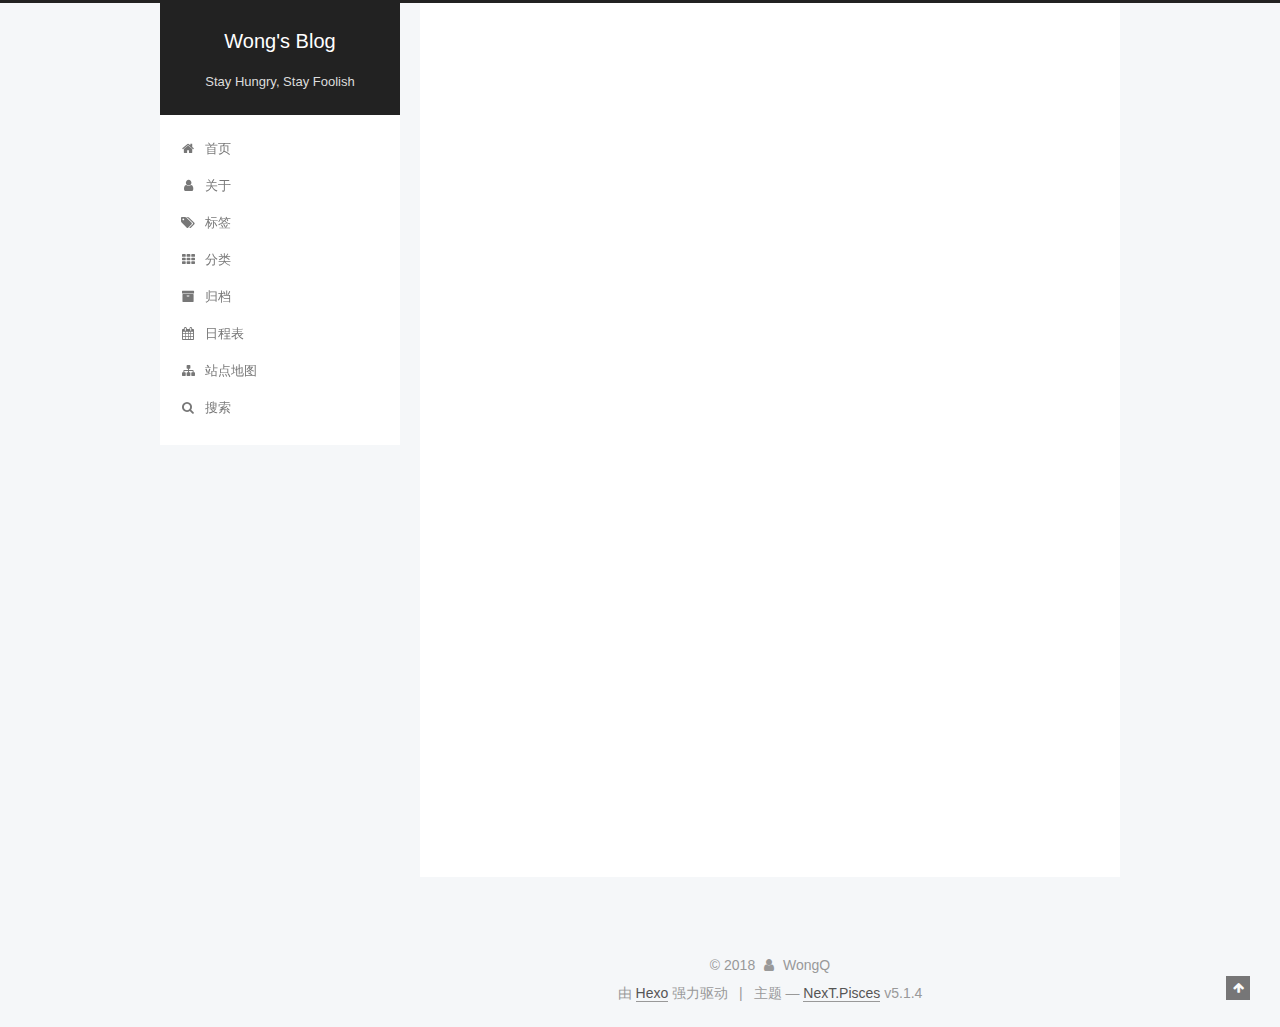
<file: index.html>
<!DOCTYPE html>



  


<html class="theme-next pisces use-motion" lang="zh-Hans">
<head>
  <meta charset="UTF-8"/>
<meta http-equiv="X-UA-Compatible" content="IE=edge" />
<meta name="viewport" content="width=device-width, initial-scale=1, maximum-scale=1"/>
<meta name="theme-color" content="#222">









<meta http-equiv="Cache-Control" content="no-transform" />
<meta http-equiv="Cache-Control" content="no-siteapp" />
















  
  
  <link href="/lib/fancybox/source/jquery.fancybox.css?v=2.1.5" rel="stylesheet" type="text/css" />







<link href="/lib/font-awesome/css/font-awesome.min.css?v=4.6.2" rel="stylesheet" type="text/css" />

<link href="/css/main.css?v=5.1.4" rel="stylesheet" type="text/css" />


  <link rel="apple-touch-icon" sizes="180x180" href="/images/apple-touch-icon-next.png?v=5.1.4">


  <link rel="icon" type="image/png" sizes="32x32" href="/images/favicon-32x32-next.png?v=5.1.4">


  <link rel="icon" type="image/png" sizes="16x16" href="/images/favicon-16x16-next.png?v=5.1.4">


  <link rel="mask-icon" href="/images/logo.svg?v=5.1.4" color="#222">





  <meta name="keywords" content="Hexo, NexT" />





  <link rel="alternate" href="/atom.xml" title="Wong's Blog" type="application/atom+xml" />






<meta name="description" content="你好">
<meta property="og:type" content="website">
<meta property="og:title" content="Wong&#39;s Blog">
<meta property="og:url" content="http://yoursite.com/index.html">
<meta property="og:site_name" content="Wong&#39;s Blog">
<meta property="og:description" content="你好">
<meta property="og:locale" content="zh-Hans">
<meta name="twitter:card" content="summary">
<meta name="twitter:title" content="Wong&#39;s Blog">
<meta name="twitter:description" content="你好">



<script type="text/javascript" id="hexo.configurations">
  var NexT = window.NexT || {};
  var CONFIG = {
    root: '/',
    scheme: 'Pisces',
    version: '5.1.4',
    sidebar: {"position":"left","display":"post","offset":12,"b2t":false,"scrollpercent":false,"onmobile":false},
    fancybox: true,
    tabs: true,
    motion: {"enable":true,"async":false,"transition":{"post_block":"fadeIn","post_header":"slideDownIn","post_body":"slideDownIn","coll_header":"slideLeftIn","sidebar":"slideUpIn"}},
    duoshuo: {
      userId: '0',
      author: '博主'
    },
    algolia: {
      applicationID: '',
      apiKey: '',
      indexName: '',
      hits: {"per_page":10},
      labels: {"input_placeholder":"Search for Posts","hits_empty":"We didn't find any results for the search: ${query}","hits_stats":"${hits} results found in ${time} ms"}
    }
  };
</script>



  <link rel="canonical" href="http://yoursite.com/"/>





  <title>Wong's Blog</title>
  








</head>

<body itemscope itemtype="http://schema.org/WebPage" lang="zh-Hans">

  
  
    
  

  <div class="container sidebar-position-left 
  page-home">
    <div class="headband"></div>

    <header id="header" class="header" itemscope itemtype="http://schema.org/WPHeader">
      <div class="header-inner"><div class="site-brand-wrapper">
  <div class="site-meta ">
    

    <div class="custom-logo-site-title">
      <a href="/"  class="brand" rel="start">
        <span class="logo-line-before"><i></i></span>
        <span class="site-title">Wong's Blog</span>
        <span class="logo-line-after"><i></i></span>
      </a>
    </div>
      
        <p class="site-subtitle">Stay Hungry, Stay Foolish</p>
      
  </div>

  <div class="site-nav-toggle">
    <button>
      <span class="btn-bar"></span>
      <span class="btn-bar"></span>
      <span class="btn-bar"></span>
    </button>
  </div>
</div>

<nav class="site-nav">
  

  
    <ul id="menu" class="menu">
      
        
        <li class="menu-item menu-item-home">
          <a href="/" rel="section">
            
              <i class="menu-item-icon fa fa-fw fa-home"></i> <br />
            
            首页
          </a>
        </li>
      
        
        <li class="menu-item menu-item-about">
          <a href="/about/" rel="section">
            
              <i class="menu-item-icon fa fa-fw fa-user"></i> <br />
            
            关于
          </a>
        </li>
      
        
        <li class="menu-item menu-item-tags">
          <a href="/tags/" rel="section">
            
              <i class="menu-item-icon fa fa-fw fa-tags"></i> <br />
            
            标签
          </a>
        </li>
      
        
        <li class="menu-item menu-item-categories">
          <a href="/categories/" rel="section">
            
              <i class="menu-item-icon fa fa-fw fa-th"></i> <br />
            
            分类
          </a>
        </li>
      
        
        <li class="menu-item menu-item-archives">
          <a href="/archives/" rel="section">
            
              <i class="menu-item-icon fa fa-fw fa-archive"></i> <br />
            
            归档
          </a>
        </li>
      
        
        <li class="menu-item menu-item-schedule">
          <a href="/schedule/" rel="section">
            
              <i class="menu-item-icon fa fa-fw fa-calendar"></i> <br />
            
            日程表
          </a>
        </li>
      
        
        <li class="menu-item menu-item-sitemap">
          <a href="/sitemap.xml" rel="section">
            
              <i class="menu-item-icon fa fa-fw fa-sitemap"></i> <br />
            
            站点地图
          </a>
        </li>
      

      
        <li class="menu-item menu-item-search">
          
            <a href="javascript:;" class="popup-trigger">
          
            
              <i class="menu-item-icon fa fa-search fa-fw"></i> <br />
            
            搜索
          </a>
        </li>
      
    </ul>
  

  
    <div class="site-search">
      
  <div class="popup search-popup local-search-popup">
  <div class="local-search-header clearfix">
    <span class="search-icon">
      <i class="fa fa-search"></i>
    </span>
    <span class="popup-btn-close">
      <i class="fa fa-times-circle"></i>
    </span>
    <div class="local-search-input-wrapper">
      <input autocomplete="off"
             placeholder="搜索..." spellcheck="false"
             type="text" id="local-search-input">
    </div>
  </div>
  <div id="local-search-result"></div>
</div>



    </div>
  
</nav>



 </div>
    </header>

    <main id="main" class="main">
      <div class="main-inner">
        <div class="content-wrap">
          <div id="content" class="content">
            
  <section id="posts" class="posts-expand">
    
      

  

  
  
  

  <article class="post post-type-normal" itemscope itemtype="http://schema.org/Article">
  
  
  
  <div class="post-block">
    <link itemprop="mainEntityOfPage" href="http://yoursite.com/2018/08/22/hello/">

    <span hidden itemprop="author" itemscope itemtype="http://schema.org/Person">
      <meta itemprop="name" content="WongQ">
      <meta itemprop="description" content="">
      <meta itemprop="image" content="/images/header.jpg">
    </span>

    <span hidden itemprop="publisher" itemscope itemtype="http://schema.org/Organization">
      <meta itemprop="name" content="Wong's Blog">
    </span>

    
      <header class="post-header">

        
        
          <h1 class="post-title" itemprop="name headline">
                
                <a class="post-title-link" href="/2018/08/22/hello/" itemprop="url">hello</a></h1>
        

        <div class="post-meta">
          <span class="post-time">
            
              <span class="post-meta-item-icon">
                <i class="fa fa-calendar-o"></i>
              </span>
              
                <span class="post-meta-item-text">发表于</span>
              
              <time title="创建于" itemprop="dateCreated datePublished" datetime="2018-08-22T16:18:22+08:00">
                2018-08-22
              </time>
            

            

            
          </span>

          
            <span class="post-category" >
            
              <span class="post-meta-divider">|</span>
            
              <span class="post-meta-item-icon">
                <i class="fa fa-folder-o"></i>
              </span>
              
                <span class="post-meta-item-text">分类于</span>
              
              
                <span itemprop="about" itemscope itemtype="http://schema.org/Thing">
                  <a href="/categories/hello/" itemprop="url" rel="index">
                    <span itemprop="name">hello</span>
                  </a>
                </span>

                
                
              
            </span>
          

          
            
          

          
          

          
	  


          

          

        </div>
      </header>
    

    
    
    
    <div class="post-body" itemprop="articleBody">

      
      

      
        
          
          #niahonihao ahaoahoahoaceshiyixia 

          
          <!--noindex-->
          <div class="post-button text-center">
            <a class="btn" href="/2018/08/22/hello/#more" rel="contents">
              阅读全文 &raquo;
            </a>
          </div>
          <!--/noindex-->
        
      
    </div>
    
    
    

    

    

    

    <footer class="post-footer">
      

      

      

      
      
        <div class="post-eof"></div>
      
    </footer>
  </div>
  
  
  
  </article>


    
      

  

  
  
  

  <article class="post post-type-normal" itemscope itemtype="http://schema.org/Article">
  
  
  
  <div class="post-block">
    <link itemprop="mainEntityOfPage" href="http://yoursite.com/2018/08/22/hello-world/">

    <span hidden itemprop="author" itemscope itemtype="http://schema.org/Person">
      <meta itemprop="name" content="WongQ">
      <meta itemprop="description" content="">
      <meta itemprop="image" content="/images/header.jpg">
    </span>

    <span hidden itemprop="publisher" itemscope itemtype="http://schema.org/Organization">
      <meta itemprop="name" content="Wong's Blog">
    </span>

    
      <header class="post-header">

        
        
          <h1 class="post-title" itemprop="name headline">
                
                <a class="post-title-link" href="/2018/08/22/hello-world/" itemprop="url">Hello World</a></h1>
        

        <div class="post-meta">
          <span class="post-time">
            
              <span class="post-meta-item-icon">
                <i class="fa fa-calendar-o"></i>
              </span>
              
                <span class="post-meta-item-text">发表于</span>
              
              <time title="创建于" itemprop="dateCreated datePublished" datetime="2018-08-22T11:32:33+08:00">
                2018-08-22
              </time>
            

            

            
          </span>

          
            <span class="post-category" >
            
              <span class="post-meta-divider">|</span>
            
              <span class="post-meta-item-icon">
                <i class="fa fa-folder-o"></i>
              </span>
              
                <span class="post-meta-item-text">分类于</span>
              
              
                <span itemprop="about" itemscope itemtype="http://schema.org/Thing">
                  <a href="/categories/教程/" itemprop="url" rel="index">
                    <span itemprop="name">教程</span>
                  </a>
                </span>

                
                
              
            </span>
          

          
            
          

          
          

          
	  


          

          

        </div>
      </header>
    

    
    
    
    <div class="post-body" itemprop="articleBody">

      
      

      
        
          <p>Welcome to <a href="https://hexo.io/" target="_blank" rel="noopener">Hexo</a>! This is your very first post. Check <a href="https://hexo.io/docs/" target="_blank" rel="noopener">documentation</a> for more info. If you get any problems when using Hexo, you can find the answer in <a href="https://hexo.io/docs/troubleshooting.html" target="_blank" rel="noopener">troubleshooting</a> or you can ask me on <a href="https://github.com/hexojs/hexo/issues" target="_blank" rel="noopener">GitHub</a>.</p>
<h2 id="Quick-Start"><a href="#Quick-Start" class="headerlink" title="Quick Start"></a>Quick Start</h2><h3 id="Create-a-new-post"><a href="#Create-a-new-post" class="headerlink" title="Create a new post"></a>Create a new post</h3>
          <!--noindex-->
          <div class="post-button text-center">
            <a class="btn" href="/2018/08/22/hello-world/#more" rel="contents">
              阅读全文 &raquo;
            </a>
          </div>
          <!--/noindex-->
        
      
    </div>
    
    
    

    

    

    

    <footer class="post-footer">
      

      

      

      
      
        <div class="post-eof"></div>
      
    </footer>
  </div>
  
  
  
  </article>


    
  </section>

  


          </div>
          


          

        </div>
        
          
  
  <div class="sidebar-toggle">
    <div class="sidebar-toggle-line-wrap">
      <span class="sidebar-toggle-line sidebar-toggle-line-first"></span>
      <span class="sidebar-toggle-line sidebar-toggle-line-middle"></span>
      <span class="sidebar-toggle-line sidebar-toggle-line-last"></span>
    </div>
  </div>

  <aside id="sidebar" class="sidebar">
    
    <div class="sidebar-inner">

      

      

      <section class="site-overview-wrap sidebar-panel sidebar-panel-active">
        <div class="site-overview">
          <div class="site-author motion-element" itemprop="author" itemscope itemtype="http://schema.org/Person">
            
              <img class="site-author-image" itemprop="image"
                src="/images/header.jpg"
                alt="WongQ" />
            
              <p class="site-author-name" itemprop="name">WongQ</p>
              <p class="site-description motion-element" itemprop="description">你好</p>
          </div>

          <nav class="site-state motion-element">

            
              <div class="site-state-item site-state-posts">
              
                <a href="/archives/">
              
                  <span class="site-state-item-count">2</span>
                  <span class="site-state-item-name">日志</span>
                </a>
              </div>
            

            
              
              
              <div class="site-state-item site-state-categories">
                <a href="/categories/index.html">
                  <span class="site-state-item-count">2</span>
                  <span class="site-state-item-name">分类</span>
                </a>
              </div>
            

            
              
              
              <div class="site-state-item site-state-tags">
                <a href="/tags/index.html">
                  <span class="site-state-item-count">3</span>
                  <span class="site-state-item-name">标签</span>
                </a>
              </div>
            

          </nav>

          
            <div class="feed-link motion-element">
              <a href="/atom.xml" rel="alternate">
                <i class="fa fa-rss"></i>
                RSS
              </a>
            </div>
          

          
            <div class="links-of-author motion-element">
                
                  <span class="links-of-author-item">
                    <a href="https://github.com/WilliamWangQ" target="_blank" title="GitHub">
                      
                        <i class="fa fa-fw fa-github"></i>GitHub</a>
                  </span>
                
                  <span class="links-of-author-item">
                    <a href="wq-work@foxmail.com" target="_blank" title="E-Mail">
                      
                        <i class="fa fa-fw fa-envelope"></i>E-Mail</a>
                  </span>
                
            </div>
          

          
          

          
          

          

        </div>
      </section>

      

      

    </div>
  </aside>


        
      </div>
    </main>

    <footer id="footer" class="footer">
      <div class="footer-inner">
        <div class="copyright">&copy; <span itemprop="copyrightYear">2018</span>
  <span class="with-love">
    <i class="fa fa-user"></i>
  </span>
  <span class="author" itemprop="copyrightHolder">WongQ</span>

  
</div>


  <div class="powered-by">由 <a class="theme-link" target="_blank" href="https://hexo.io">Hexo</a> 强力驱动</div>



  <span class="post-meta-divider">|</span>



  <div class="theme-info">主题 &mdash; <a class="theme-link" target="_blank" href="https://github.com/iissnan/hexo-theme-next">NexT.Pisces</a> v5.1.4</div>


<div>
<script async src="https://dn-lbstatics.qbox.me/busuanzi/2.3/busuanzi.pure.mini.js"></script>
<span id="busuanzi_container_site_pv" style='display:none'>
    本站总访问量 <span id="busuanzi_value_site_pv"></span> 次
    <span class="post-meta-divider">|</span>
</span>
<span id="busuanzi_container_site_uv" style='display:none'>
    有<span id="busuanzi_value_site_uv"></span>人看过我的博客啦
</span>
</div>





        







        
      </div>
    </footer>

    
      <div class="back-to-top">
        <i class="fa fa-arrow-up"></i>
        
      </div>
    

    

  </div>

  

<script type="text/javascript">
  if (Object.prototype.toString.call(window.Promise) !== '[object Function]') {
    window.Promise = null;
  }
</script>









  












  
  
    <script type="text/javascript" src="/lib/jquery/index.js?v=2.1.3"></script>
  

  
  
    <script type="text/javascript" src="/lib/fastclick/lib/fastclick.min.js?v=1.0.6"></script>
  

  
  
    <script type="text/javascript" src="/lib/jquery_lazyload/jquery.lazyload.js?v=1.9.7"></script>
  

  
  
    <script type="text/javascript" src="/lib/velocity/velocity.min.js?v=1.2.1"></script>
  

  
  
    <script type="text/javascript" src="/lib/velocity/velocity.ui.min.js?v=1.2.1"></script>
  

  
  
    <script type="text/javascript" src="/lib/fancybox/source/jquery.fancybox.pack.js?v=2.1.5"></script>
  


  


  <script type="text/javascript" src="/js/src/utils.js?v=5.1.4"></script>

  <script type="text/javascript" src="/js/src/motion.js?v=5.1.4"></script>



  
  


  <script type="text/javascript" src="/js/src/affix.js?v=5.1.4"></script>

  <script type="text/javascript" src="/js/src/schemes/pisces.js?v=5.1.4"></script>



  

  


  <script type="text/javascript" src="/js/src/bootstrap.js?v=5.1.4"></script>



  


  




	





  





  












  

  <script type="text/javascript">
    // Popup Window;
    var isfetched = false;
    var isXml = true;
    // Search DB path;
    var search_path = "search.xml";
    if (search_path.length === 0) {
      search_path = "search.xml";
    } else if (/json$/i.test(search_path)) {
      isXml = false;
    }
    var path = "/" + search_path;
    // monitor main search box;

    var onPopupClose = function (e) {
      $('.popup').hide();
      $('#local-search-input').val('');
      $('.search-result-list').remove();
      $('#no-result').remove();
      $(".local-search-pop-overlay").remove();
      $('body').css('overflow', '');
    }

    function proceedsearch() {
      $("body")
        .append('<div class="search-popup-overlay local-search-pop-overlay"></div>')
        .css('overflow', 'hidden');
      $('.search-popup-overlay').click(onPopupClose);
      $('.popup').toggle();
      var $localSearchInput = $('#local-search-input');
      $localSearchInput.attr("autocapitalize", "none");
      $localSearchInput.attr("autocorrect", "off");
      $localSearchInput.focus();
    }

    // search function;
    var searchFunc = function(path, search_id, content_id) {
      'use strict';

      // start loading animation
      $("body")
        .append('<div class="search-popup-overlay local-search-pop-overlay">' +
          '<div id="search-loading-icon">' +
          '<i class="fa fa-spinner fa-pulse fa-5x fa-fw"></i>' +
          '</div>' +
          '</div>')
        .css('overflow', 'hidden');
      $("#search-loading-icon").css('margin', '20% auto 0 auto').css('text-align', 'center');

      $.ajax({
        url: path,
        dataType: isXml ? "xml" : "json",
        async: true,
        success: function(res) {
          // get the contents from search data
          isfetched = true;
          $('.popup').detach().appendTo('.header-inner');
          var datas = isXml ? $("entry", res).map(function() {
            return {
              title: $("title", this).text(),
              content: $("content",this).text(),
              url: $("url" , this).text()
            };
          }).get() : res;
          var input = document.getElementById(search_id);
          var resultContent = document.getElementById(content_id);
          var inputEventFunction = function() {
            var searchText = input.value.trim().toLowerCase();
            var keywords = searchText.split(/[\s\-]+/);
            if (keywords.length > 1) {
              keywords.push(searchText);
            }
            var resultItems = [];
            if (searchText.length > 0) {
              // perform local searching
              datas.forEach(function(data) {
                var isMatch = false;
                var hitCount = 0;
                var searchTextCount = 0;
                var title = data.title.trim();
                var titleInLowerCase = title.toLowerCase();
                var content = data.content.trim().replace(/<[^>]+>/g,"");
                var contentInLowerCase = content.toLowerCase();
                var articleUrl = decodeURIComponent(data.url);
                var indexOfTitle = [];
                var indexOfContent = [];
                // only match articles with not empty titles
                if(title != '') {
                  keywords.forEach(function(keyword) {
                    function getIndexByWord(word, text, caseSensitive) {
                      var wordLen = word.length;
                      if (wordLen === 0) {
                        return [];
                      }
                      var startPosition = 0, position = [], index = [];
                      if (!caseSensitive) {
                        text = text.toLowerCase();
                        word = word.toLowerCase();
                      }
                      while ((position = text.indexOf(word, startPosition)) > -1) {
                        index.push({position: position, word: word});
                        startPosition = position + wordLen;
                      }
                      return index;
                    }

                    indexOfTitle = indexOfTitle.concat(getIndexByWord(keyword, titleInLowerCase, false));
                    indexOfContent = indexOfContent.concat(getIndexByWord(keyword, contentInLowerCase, false));
                  });
                  if (indexOfTitle.length > 0 || indexOfContent.length > 0) {
                    isMatch = true;
                    hitCount = indexOfTitle.length + indexOfContent.length;
                  }
                }

                // show search results

                if (isMatch) {
                  // sort index by position of keyword

                  [indexOfTitle, indexOfContent].forEach(function (index) {
                    index.sort(function (itemLeft, itemRight) {
                      if (itemRight.position !== itemLeft.position) {
                        return itemRight.position - itemLeft.position;
                      } else {
                        return itemLeft.word.length - itemRight.word.length;
                      }
                    });
                  });

                  // merge hits into slices

                  function mergeIntoSlice(text, start, end, index) {
                    var item = index[index.length - 1];
                    var position = item.position;
                    var word = item.word;
                    var hits = [];
                    var searchTextCountInSlice = 0;
                    while (position + word.length <= end && index.length != 0) {
                      if (word === searchText) {
                        searchTextCountInSlice++;
                      }
                      hits.push({position: position, length: word.length});
                      var wordEnd = position + word.length;

                      // move to next position of hit

                      index.pop();
                      while (index.length != 0) {
                        item = index[index.length - 1];
                        position = item.position;
                        word = item.word;
                        if (wordEnd > position) {
                          index.pop();
                        } else {
                          break;
                        }
                      }
                    }
                    searchTextCount += searchTextCountInSlice;
                    return {
                      hits: hits,
                      start: start,
                      end: end,
                      searchTextCount: searchTextCountInSlice
                    };
                  }

                  var slicesOfTitle = [];
                  if (indexOfTitle.length != 0) {
                    slicesOfTitle.push(mergeIntoSlice(title, 0, title.length, indexOfTitle));
                  }

                  var slicesOfContent = [];
                  while (indexOfContent.length != 0) {
                    var item = indexOfContent[indexOfContent.length - 1];
                    var position = item.position;
                    var word = item.word;
                    // cut out 100 characters
                    var start = position - 20;
                    var end = position + 80;
                    if(start < 0){
                      start = 0;
                    }
                    if (end < position + word.length) {
                      end = position + word.length;
                    }
                    if(end > content.length){
                      end = content.length;
                    }
                    slicesOfContent.push(mergeIntoSlice(content, start, end, indexOfContent));
                  }

                  // sort slices in content by search text's count and hits' count

                  slicesOfContent.sort(function (sliceLeft, sliceRight) {
                    if (sliceLeft.searchTextCount !== sliceRight.searchTextCount) {
                      return sliceRight.searchTextCount - sliceLeft.searchTextCount;
                    } else if (sliceLeft.hits.length !== sliceRight.hits.length) {
                      return sliceRight.hits.length - sliceLeft.hits.length;
                    } else {
                      return sliceLeft.start - sliceRight.start;
                    }
                  });

                  // select top N slices in content

                  var upperBound = parseInt('1');
                  if (upperBound >= 0) {
                    slicesOfContent = slicesOfContent.slice(0, upperBound);
                  }

                  // highlight title and content

                  function highlightKeyword(text, slice) {
                    var result = '';
                    var prevEnd = slice.start;
                    slice.hits.forEach(function (hit) {
                      result += text.substring(prevEnd, hit.position);
                      var end = hit.position + hit.length;
                      result += '<b class="search-keyword">' + text.substring(hit.position, end) + '</b>';
                      prevEnd = end;
                    });
                    result += text.substring(prevEnd, slice.end);
                    return result;
                  }

                  var resultItem = '';

                  if (slicesOfTitle.length != 0) {
                    resultItem += "<li><a href='" + articleUrl + "' class='search-result-title'>" + highlightKeyword(title, slicesOfTitle[0]) + "</a>";
                  } else {
                    resultItem += "<li><a href='" + articleUrl + "' class='search-result-title'>" + title + "</a>";
                  }

                  slicesOfContent.forEach(function (slice) {
                    resultItem += "<a href='" + articleUrl + "'>" +
                      "<p class=\"search-result\">" + highlightKeyword(content, slice) +
                      "...</p>" + "</a>";
                  });

                  resultItem += "</li>";
                  resultItems.push({
                    item: resultItem,
                    searchTextCount: searchTextCount,
                    hitCount: hitCount,
                    id: resultItems.length
                  });
                }
              })
            };
            if (keywords.length === 1 && keywords[0] === "") {
              resultContent.innerHTML = '<div id="no-result"><i class="fa fa-search fa-5x" /></div>'
            } else if (resultItems.length === 0) {
              resultContent.innerHTML = '<div id="no-result"><i class="fa fa-frown-o fa-5x" /></div>'
            } else {
              resultItems.sort(function (resultLeft, resultRight) {
                if (resultLeft.searchTextCount !== resultRight.searchTextCount) {
                  return resultRight.searchTextCount - resultLeft.searchTextCount;
                } else if (resultLeft.hitCount !== resultRight.hitCount) {
                  return resultRight.hitCount - resultLeft.hitCount;
                } else {
                  return resultRight.id - resultLeft.id;
                }
              });
              var searchResultList = '<ul class=\"search-result-list\">';
              resultItems.forEach(function (result) {
                searchResultList += result.item;
              })
              searchResultList += "</ul>";
              resultContent.innerHTML = searchResultList;
            }
          }

          if ('auto' === 'auto') {
            input.addEventListener('input', inputEventFunction);
          } else {
            $('.search-icon').click(inputEventFunction);
            input.addEventListener('keypress', function (event) {
              if (event.keyCode === 13) {
                inputEventFunction();
              }
            });
          }

          // remove loading animation
          $(".local-search-pop-overlay").remove();
          $('body').css('overflow', '');

          proceedsearch();
        }
      });
    }

    // handle and trigger popup window;
    $('.popup-trigger').click(function(e) {
      e.stopPropagation();
      if (isfetched === false) {
        searchFunc(path, 'local-search-input', 'local-search-result');
      } else {
        proceedsearch();
      };
    });

    $('.popup-btn-close').click(onPopupClose);
    $('.popup').click(function(e){
      e.stopPropagation();
    });
    $(document).on('keyup', function (event) {
      var shouldDismissSearchPopup = event.which === 27 &&
        $('.search-popup').is(':visible');
      if (shouldDismissSearchPopup) {
        onPopupClose();
      }
    });
  </script>





  

  

  

  
  

  

  

  

</body>
</html>
</file>
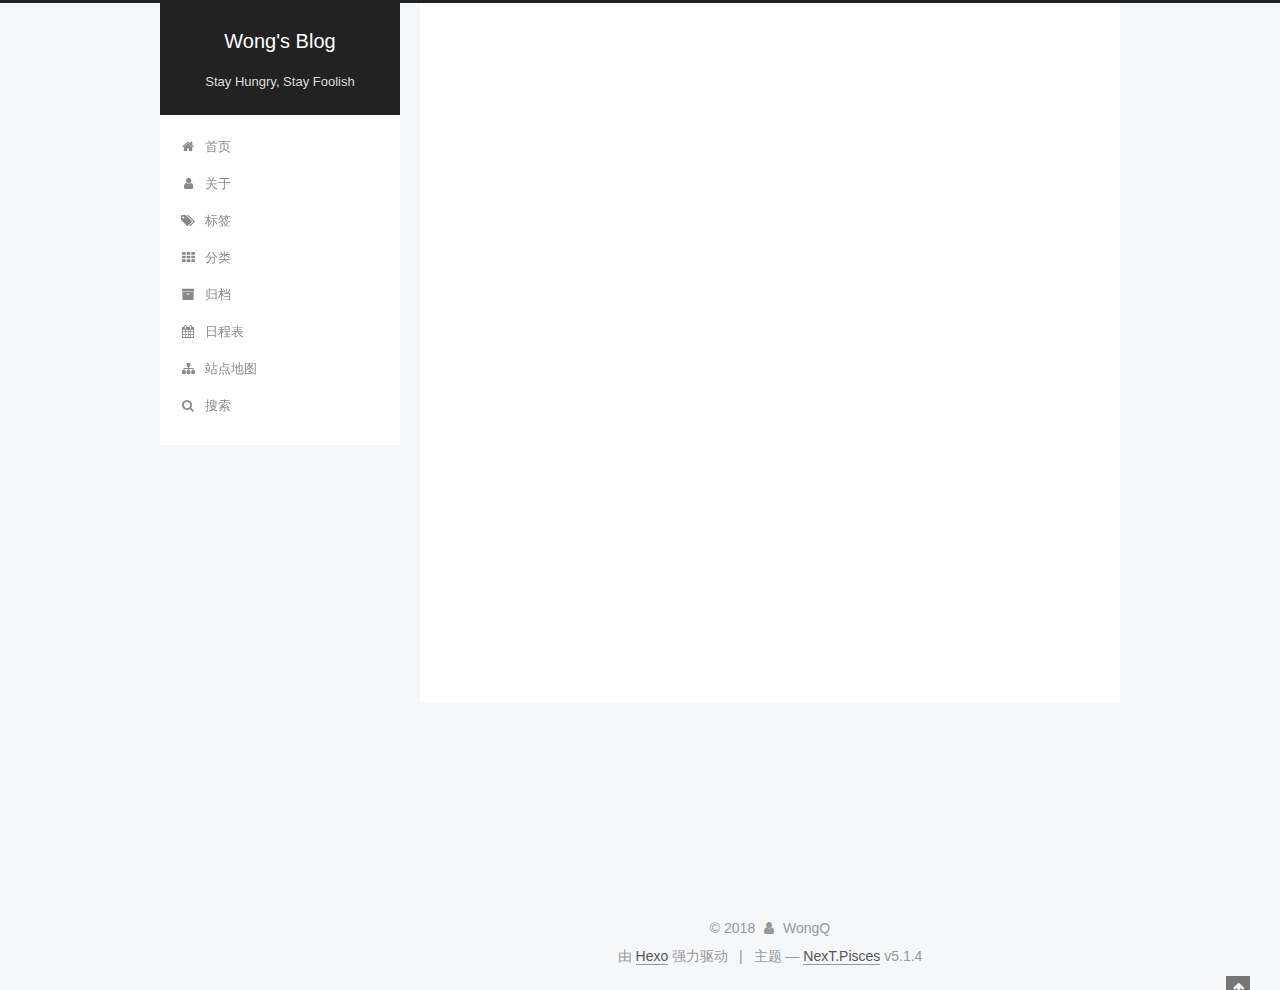
<file: about/index.html>
<!DOCTYPE html>



  


<html class="theme-next pisces use-motion" lang="zh-Hans">
<head>
  <meta charset="UTF-8"/>
<meta http-equiv="X-UA-Compatible" content="IE=edge" />
<meta name="viewport" content="width=device-width, initial-scale=1, maximum-scale=1"/>
<meta name="theme-color" content="#222">









<meta http-equiv="Cache-Control" content="no-transform" />
<meta http-equiv="Cache-Control" content="no-siteapp" />
















  
  
  <link href="/lib/fancybox/source/jquery.fancybox.css?v=2.1.5" rel="stylesheet" type="text/css" />







<link href="/lib/font-awesome/css/font-awesome.min.css?v=4.6.2" rel="stylesheet" type="text/css" />

<link href="/css/main.css?v=5.1.4" rel="stylesheet" type="text/css" />


  <link rel="apple-touch-icon" sizes="180x180" href="/images/apple-touch-icon-next.png?v=5.1.4">


  <link rel="icon" type="image/png" sizes="32x32" href="/images/favicon-32x32-next.png?v=5.1.4">


  <link rel="icon" type="image/png" sizes="16x16" href="/images/favicon-16x16-next.png?v=5.1.4">


  <link rel="mask-icon" href="/images/logo.svg?v=5.1.4" color="#222">





  <meta name="keywords" content="Hexo, NexT" />





  <link rel="alternate" href="/atom.xml" title="Wong's Blog" type="application/atom+xml" />






<meta name="description" content="你好">
<meta property="og:type" content="website">
<meta property="og:title" content="about">
<meta property="og:url" content="http://yoursite.com/about/index.html">
<meta property="og:site_name" content="Wong&#39;s Blog">
<meta property="og:description" content="你好">
<meta property="og:locale" content="zh-Hans">
<meta property="og:updated_time" content="2018-08-22T07:48:59.674Z">
<meta name="twitter:card" content="summary">
<meta name="twitter:title" content="about">
<meta name="twitter:description" content="你好">



<script type="text/javascript" id="hexo.configurations">
  var NexT = window.NexT || {};
  var CONFIG = {
    root: '/',
    scheme: 'Pisces',
    version: '5.1.4',
    sidebar: {"position":"left","display":"post","offset":12,"b2t":false,"scrollpercent":false,"onmobile":false},
    fancybox: true,
    tabs: true,
    motion: {"enable":true,"async":false,"transition":{"post_block":"fadeIn","post_header":"slideDownIn","post_body":"slideDownIn","coll_header":"slideLeftIn","sidebar":"slideUpIn"}},
    duoshuo: {
      userId: '0',
      author: '博主'
    },
    algolia: {
      applicationID: '',
      apiKey: '',
      indexName: '',
      hits: {"per_page":10},
      labels: {"input_placeholder":"Search for Posts","hits_empty":"We didn't find any results for the search: ${query}","hits_stats":"${hits} results found in ${time} ms"}
    }
  };
</script>



  <link rel="canonical" href="http://yoursite.com/about/"/>





  <title>about | Wong's Blog</title>
  








</head>

<body itemscope itemtype="http://schema.org/WebPage" lang="zh-Hans">

  
  
    
  

  <div class="container sidebar-position-left page-post-detail">
    <div class="headband"></div>

    <header id="header" class="header" itemscope itemtype="http://schema.org/WPHeader">
      <div class="header-inner"><div class="site-brand-wrapper">
  <div class="site-meta ">
    

    <div class="custom-logo-site-title">
      <a href="/"  class="brand" rel="start">
        <span class="logo-line-before"><i></i></span>
        <span class="site-title">Wong's Blog</span>
        <span class="logo-line-after"><i></i></span>
      </a>
    </div>
      
        <p class="site-subtitle">Stay Hungry, Stay Foolish</p>
      
  </div>

  <div class="site-nav-toggle">
    <button>
      <span class="btn-bar"></span>
      <span class="btn-bar"></span>
      <span class="btn-bar"></span>
    </button>
  </div>
</div>

<nav class="site-nav">
  

  
    <ul id="menu" class="menu">
      
        
        <li class="menu-item menu-item-home">
          <a href="/" rel="section">
            
              <i class="menu-item-icon fa fa-fw fa-home"></i> <br />
            
            首页
          </a>
        </li>
      
        
        <li class="menu-item menu-item-about">
          <a href="/about/" rel="section">
            
              <i class="menu-item-icon fa fa-fw fa-user"></i> <br />
            
            关于
          </a>
        </li>
      
        
        <li class="menu-item menu-item-tags">
          <a href="/tags/" rel="section">
            
              <i class="menu-item-icon fa fa-fw fa-tags"></i> <br />
            
            标签
          </a>
        </li>
      
        
        <li class="menu-item menu-item-categories">
          <a href="/categories/" rel="section">
            
              <i class="menu-item-icon fa fa-fw fa-th"></i> <br />
            
            分类
          </a>
        </li>
      
        
        <li class="menu-item menu-item-archives">
          <a href="/archives/" rel="section">
            
              <i class="menu-item-icon fa fa-fw fa-archive"></i> <br />
            
            归档
          </a>
        </li>
      
        
        <li class="menu-item menu-item-schedule">
          <a href="/schedule/" rel="section">
            
              <i class="menu-item-icon fa fa-fw fa-calendar"></i> <br />
            
            日程表
          </a>
        </li>
      
        
        <li class="menu-item menu-item-sitemap">
          <a href="/sitemap.xml" rel="section">
            
              <i class="menu-item-icon fa fa-fw fa-sitemap"></i> <br />
            
            站点地图
          </a>
        </li>
      

      
        <li class="menu-item menu-item-search">
          
            <a href="javascript:;" class="popup-trigger">
          
            
              <i class="menu-item-icon fa fa-search fa-fw"></i> <br />
            
            搜索
          </a>
        </li>
      
    </ul>
  

  
    <div class="site-search">
      
  <div class="popup search-popup local-search-popup">
  <div class="local-search-header clearfix">
    <span class="search-icon">
      <i class="fa fa-search"></i>
    </span>
    <span class="popup-btn-close">
      <i class="fa fa-times-circle"></i>
    </span>
    <div class="local-search-input-wrapper">
      <input autocomplete="off"
             placeholder="搜索..." spellcheck="false"
             type="text" id="local-search-input">
    </div>
  </div>
  <div id="local-search-result"></div>
</div>



    </div>
  
</nav>



 </div>
    </header>

    <main id="main" class="main">
      <div class="main-inner">
        <div class="content-wrap">
          <div id="content" class="content">
            

  <div id="posts" class="posts-expand">
    
    
    
    <div class="post-block page">
      <header class="post-header">

	<h1 class="post-title" itemprop="name headline">about</h1>



</header>

      
      
      
      <div class="post-body">
        
        
          
        
      </div>
      
      
      
    </div>
    
    
    
  </div>


          </div>
          


          

  



        </div>
        
          
  
  <div class="sidebar-toggle">
    <div class="sidebar-toggle-line-wrap">
      <span class="sidebar-toggle-line sidebar-toggle-line-first"></span>
      <span class="sidebar-toggle-line sidebar-toggle-line-middle"></span>
      <span class="sidebar-toggle-line sidebar-toggle-line-last"></span>
    </div>
  </div>

  <aside id="sidebar" class="sidebar">
    
    <div class="sidebar-inner">

      

      

      <section class="site-overview-wrap sidebar-panel sidebar-panel-active">
        <div class="site-overview">
          <div class="site-author motion-element" itemprop="author" itemscope itemtype="http://schema.org/Person">
            
              <img class="site-author-image" itemprop="image"
                src="/images/header.jpg"
                alt="WongQ" />
            
              <p class="site-author-name" itemprop="name">WongQ</p>
              <p class="site-description motion-element" itemprop="description">你好</p>
          </div>

          <nav class="site-state motion-element">

            
              <div class="site-state-item site-state-posts">
              
                <a href="/archives/">
              
                  <span class="site-state-item-count">2</span>
                  <span class="site-state-item-name">日志</span>
                </a>
              </div>
            

            
              
              
              <div class="site-state-item site-state-categories">
                <a href="/categories/index.html">
                  <span class="site-state-item-count">2</span>
                  <span class="site-state-item-name">分类</span>
                </a>
              </div>
            

            
              
              
              <div class="site-state-item site-state-tags">
                <a href="/tags/index.html">
                  <span class="site-state-item-count">3</span>
                  <span class="site-state-item-name">标签</span>
                </a>
              </div>
            

          </nav>

          
            <div class="feed-link motion-element">
              <a href="/atom.xml" rel="alternate">
                <i class="fa fa-rss"></i>
                RSS
              </a>
            </div>
          

          
            <div class="links-of-author motion-element">
                
                  <span class="links-of-author-item">
                    <a href="https://github.com/WilliamWangQ" target="_blank" title="GitHub">
                      
                        <i class="fa fa-fw fa-github"></i>GitHub</a>
                  </span>
                
                  <span class="links-of-author-item">
                    <a href="wq-work@foxmail.com" target="_blank" title="E-Mail">
                      
                        <i class="fa fa-fw fa-envelope"></i>E-Mail</a>
                  </span>
                
            </div>
          

          
          

          
          

          

        </div>
      </section>

      

      

    </div>
  </aside>


        
      </div>
    </main>

    <footer id="footer" class="footer">
      <div class="footer-inner">
        <div class="copyright">&copy; <span itemprop="copyrightYear">2018</span>
  <span class="with-love">
    <i class="fa fa-user"></i>
  </span>
  <span class="author" itemprop="copyrightHolder">WongQ</span>

  
</div>


  <div class="powered-by">由 <a class="theme-link" target="_blank" href="https://hexo.io">Hexo</a> 强力驱动</div>



  <span class="post-meta-divider">|</span>



  <div class="theme-info">主题 &mdash; <a class="theme-link" target="_blank" href="https://github.com/iissnan/hexo-theme-next">NexT.Pisces</a> v5.1.4</div>


<div>
<script async src="https://dn-lbstatics.qbox.me/busuanzi/2.3/busuanzi.pure.mini.js"></script>
<span id="busuanzi_container_site_pv" style='display:none'>
    本站总访问量 <span id="busuanzi_value_site_pv"></span> 次
    <span class="post-meta-divider">|</span>
</span>
<span id="busuanzi_container_site_uv" style='display:none'>
    有<span id="busuanzi_value_site_uv"></span>人看过我的博客啦
</span>
</div>





        







        
      </div>
    </footer>

    
      <div class="back-to-top">
        <i class="fa fa-arrow-up"></i>
        
      </div>
    

    

  </div>

  

<script type="text/javascript">
  if (Object.prototype.toString.call(window.Promise) !== '[object Function]') {
    window.Promise = null;
  }
</script>









  












  
  
    <script type="text/javascript" src="/lib/jquery/index.js?v=2.1.3"></script>
  

  
  
    <script type="text/javascript" src="/lib/fastclick/lib/fastclick.min.js?v=1.0.6"></script>
  

  
  
    <script type="text/javascript" src="/lib/jquery_lazyload/jquery.lazyload.js?v=1.9.7"></script>
  

  
  
    <script type="text/javascript" src="/lib/velocity/velocity.min.js?v=1.2.1"></script>
  

  
  
    <script type="text/javascript" src="/lib/velocity/velocity.ui.min.js?v=1.2.1"></script>
  

  
  
    <script type="text/javascript" src="/lib/fancybox/source/jquery.fancybox.pack.js?v=2.1.5"></script>
  


  


  <script type="text/javascript" src="/js/src/utils.js?v=5.1.4"></script>

  <script type="text/javascript" src="/js/src/motion.js?v=5.1.4"></script>



  
  


  <script type="text/javascript" src="/js/src/affix.js?v=5.1.4"></script>

  <script type="text/javascript" src="/js/src/schemes/pisces.js?v=5.1.4"></script>



  
  <script type="text/javascript" src="/js/src/scrollspy.js?v=5.1.4"></script>
<script type="text/javascript" src="/js/src/post-details.js?v=5.1.4"></script>



  


  <script type="text/javascript" src="/js/src/bootstrap.js?v=5.1.4"></script>



  


  




	





  





  












  

  <script type="text/javascript">
    // Popup Window;
    var isfetched = false;
    var isXml = true;
    // Search DB path;
    var search_path = "search.xml";
    if (search_path.length === 0) {
      search_path = "search.xml";
    } else if (/json$/i.test(search_path)) {
      isXml = false;
    }
    var path = "/" + search_path;
    // monitor main search box;

    var onPopupClose = function (e) {
      $('.popup').hide();
      $('#local-search-input').val('');
      $('.search-result-list').remove();
      $('#no-result').remove();
      $(".local-search-pop-overlay").remove();
      $('body').css('overflow', '');
    }

    function proceedsearch() {
      $("body")
        .append('<div class="search-popup-overlay local-search-pop-overlay"></div>')
        .css('overflow', 'hidden');
      $('.search-popup-overlay').click(onPopupClose);
      $('.popup').toggle();
      var $localSearchInput = $('#local-search-input');
      $localSearchInput.attr("autocapitalize", "none");
      $localSearchInput.attr("autocorrect", "off");
      $localSearchInput.focus();
    }

    // search function;
    var searchFunc = function(path, search_id, content_id) {
      'use strict';

      // start loading animation
      $("body")
        .append('<div class="search-popup-overlay local-search-pop-overlay">' +
          '<div id="search-loading-icon">' +
          '<i class="fa fa-spinner fa-pulse fa-5x fa-fw"></i>' +
          '</div>' +
          '</div>')
        .css('overflow', 'hidden');
      $("#search-loading-icon").css('margin', '20% auto 0 auto').css('text-align', 'center');

      $.ajax({
        url: path,
        dataType: isXml ? "xml" : "json",
        async: true,
        success: function(res) {
          // get the contents from search data
          isfetched = true;
          $('.popup').detach().appendTo('.header-inner');
          var datas = isXml ? $("entry", res).map(function() {
            return {
              title: $("title", this).text(),
              content: $("content",this).text(),
              url: $("url" , this).text()
            };
          }).get() : res;
          var input = document.getElementById(search_id);
          var resultContent = document.getElementById(content_id);
          var inputEventFunction = function() {
            var searchText = input.value.trim().toLowerCase();
            var keywords = searchText.split(/[\s\-]+/);
            if (keywords.length > 1) {
              keywords.push(searchText);
            }
            var resultItems = [];
            if (searchText.length > 0) {
              // perform local searching
              datas.forEach(function(data) {
                var isMatch = false;
                var hitCount = 0;
                var searchTextCount = 0;
                var title = data.title.trim();
                var titleInLowerCase = title.toLowerCase();
                var content = data.content.trim().replace(/<[^>]+>/g,"");
                var contentInLowerCase = content.toLowerCase();
                var articleUrl = decodeURIComponent(data.url);
                var indexOfTitle = [];
                var indexOfContent = [];
                // only match articles with not empty titles
                if(title != '') {
                  keywords.forEach(function(keyword) {
                    function getIndexByWord(word, text, caseSensitive) {
                      var wordLen = word.length;
                      if (wordLen === 0) {
                        return [];
                      }
                      var startPosition = 0, position = [], index = [];
                      if (!caseSensitive) {
                        text = text.toLowerCase();
                        word = word.toLowerCase();
                      }
                      while ((position = text.indexOf(word, startPosition)) > -1) {
                        index.push({position: position, word: word});
                        startPosition = position + wordLen;
                      }
                      return index;
                    }

                    indexOfTitle = indexOfTitle.concat(getIndexByWord(keyword, titleInLowerCase, false));
                    indexOfContent = indexOfContent.concat(getIndexByWord(keyword, contentInLowerCase, false));
                  });
                  if (indexOfTitle.length > 0 || indexOfContent.length > 0) {
                    isMatch = true;
                    hitCount = indexOfTitle.length + indexOfContent.length;
                  }
                }

                // show search results

                if (isMatch) {
                  // sort index by position of keyword

                  [indexOfTitle, indexOfContent].forEach(function (index) {
                    index.sort(function (itemLeft, itemRight) {
                      if (itemRight.position !== itemLeft.position) {
                        return itemRight.position - itemLeft.position;
                      } else {
                        return itemLeft.word.length - itemRight.word.length;
                      }
                    });
                  });

                  // merge hits into slices

                  function mergeIntoSlice(text, start, end, index) {
                    var item = index[index.length - 1];
                    var position = item.position;
                    var word = item.word;
                    var hits = [];
                    var searchTextCountInSlice = 0;
                    while (position + word.length <= end && index.length != 0) {
                      if (word === searchText) {
                        searchTextCountInSlice++;
                      }
                      hits.push({position: position, length: word.length});
                      var wordEnd = position + word.length;

                      // move to next position of hit

                      index.pop();
                      while (index.length != 0) {
                        item = index[index.length - 1];
                        position = item.position;
                        word = item.word;
                        if (wordEnd > position) {
                          index.pop();
                        } else {
                          break;
                        }
                      }
                    }
                    searchTextCount += searchTextCountInSlice;
                    return {
                      hits: hits,
                      start: start,
                      end: end,
                      searchTextCount: searchTextCountInSlice
                    };
                  }

                  var slicesOfTitle = [];
                  if (indexOfTitle.length != 0) {
                    slicesOfTitle.push(mergeIntoSlice(title, 0, title.length, indexOfTitle));
                  }

                  var slicesOfContent = [];
                  while (indexOfContent.length != 0) {
                    var item = indexOfContent[indexOfContent.length - 1];
                    var position = item.position;
                    var word = item.word;
                    // cut out 100 characters
                    var start = position - 20;
                    var end = position + 80;
                    if(start < 0){
                      start = 0;
                    }
                    if (end < position + word.length) {
                      end = position + word.length;
                    }
                    if(end > content.length){
                      end = content.length;
                    }
                    slicesOfContent.push(mergeIntoSlice(content, start, end, indexOfContent));
                  }

                  // sort slices in content by search text's count and hits' count

                  slicesOfContent.sort(function (sliceLeft, sliceRight) {
                    if (sliceLeft.searchTextCount !== sliceRight.searchTextCount) {
                      return sliceRight.searchTextCount - sliceLeft.searchTextCount;
                    } else if (sliceLeft.hits.length !== sliceRight.hits.length) {
                      return sliceRight.hits.length - sliceLeft.hits.length;
                    } else {
                      return sliceLeft.start - sliceRight.start;
                    }
                  });

                  // select top N slices in content

                  var upperBound = parseInt('1');
                  if (upperBound >= 0) {
                    slicesOfContent = slicesOfContent.slice(0, upperBound);
                  }

                  // highlight title and content

                  function highlightKeyword(text, slice) {
                    var result = '';
                    var prevEnd = slice.start;
                    slice.hits.forEach(function (hit) {
                      result += text.substring(prevEnd, hit.position);
                      var end = hit.position + hit.length;
                      result += '<b class="search-keyword">' + text.substring(hit.position, end) + '</b>';
                      prevEnd = end;
                    });
                    result += text.substring(prevEnd, slice.end);
                    return result;
                  }

                  var resultItem = '';

                  if (slicesOfTitle.length != 0) {
                    resultItem += "<li><a href='" + articleUrl + "' class='search-result-title'>" + highlightKeyword(title, slicesOfTitle[0]) + "</a>";
                  } else {
                    resultItem += "<li><a href='" + articleUrl + "' class='search-result-title'>" + title + "</a>";
                  }

                  slicesOfContent.forEach(function (slice) {
                    resultItem += "<a href='" + articleUrl + "'>" +
                      "<p class=\"search-result\">" + highlightKeyword(content, slice) +
                      "...</p>" + "</a>";
                  });

                  resultItem += "</li>";
                  resultItems.push({
                    item: resultItem,
                    searchTextCount: searchTextCount,
                    hitCount: hitCount,
                    id: resultItems.length
                  });
                }
              })
            };
            if (keywords.length === 1 && keywords[0] === "") {
              resultContent.innerHTML = '<div id="no-result"><i class="fa fa-search fa-5x" /></div>'
            } else if (resultItems.length === 0) {
              resultContent.innerHTML = '<div id="no-result"><i class="fa fa-frown-o fa-5x" /></div>'
            } else {
              resultItems.sort(function (resultLeft, resultRight) {
                if (resultLeft.searchTextCount !== resultRight.searchTextCount) {
                  return resultRight.searchTextCount - resultLeft.searchTextCount;
                } else if (resultLeft.hitCount !== resultRight.hitCount) {
                  return resultRight.hitCount - resultLeft.hitCount;
                } else {
                  return resultRight.id - resultLeft.id;
                }
              });
              var searchResultList = '<ul class=\"search-result-list\">';
              resultItems.forEach(function (result) {
                searchResultList += result.item;
              })
              searchResultList += "</ul>";
              resultContent.innerHTML = searchResultList;
            }
          }

          if ('auto' === 'auto') {
            input.addEventListener('input', inputEventFunction);
          } else {
            $('.search-icon').click(inputEventFunction);
            input.addEventListener('keypress', function (event) {
              if (event.keyCode === 13) {
                inputEventFunction();
              }
            });
          }

          // remove loading animation
          $(".local-search-pop-overlay").remove();
          $('body').css('overflow', '');

          proceedsearch();
        }
      });
    }

    // handle and trigger popup window;
    $('.popup-trigger').click(function(e) {
      e.stopPropagation();
      if (isfetched === false) {
        searchFunc(path, 'local-search-input', 'local-search-result');
      } else {
        proceedsearch();
      };
    });

    $('.popup-btn-close').click(onPopupClose);
    $('.popup').click(function(e){
      e.stopPropagation();
    });
    $(document).on('keyup', function (event) {
      var shouldDismissSearchPopup = event.which === 27 &&
        $('.search-popup').is(':visible');
      if (shouldDismissSearchPopup) {
        onPopupClose();
      }
    });
  </script>





  

  

  

  
  

  

  

  

</body>
</html>
</file>
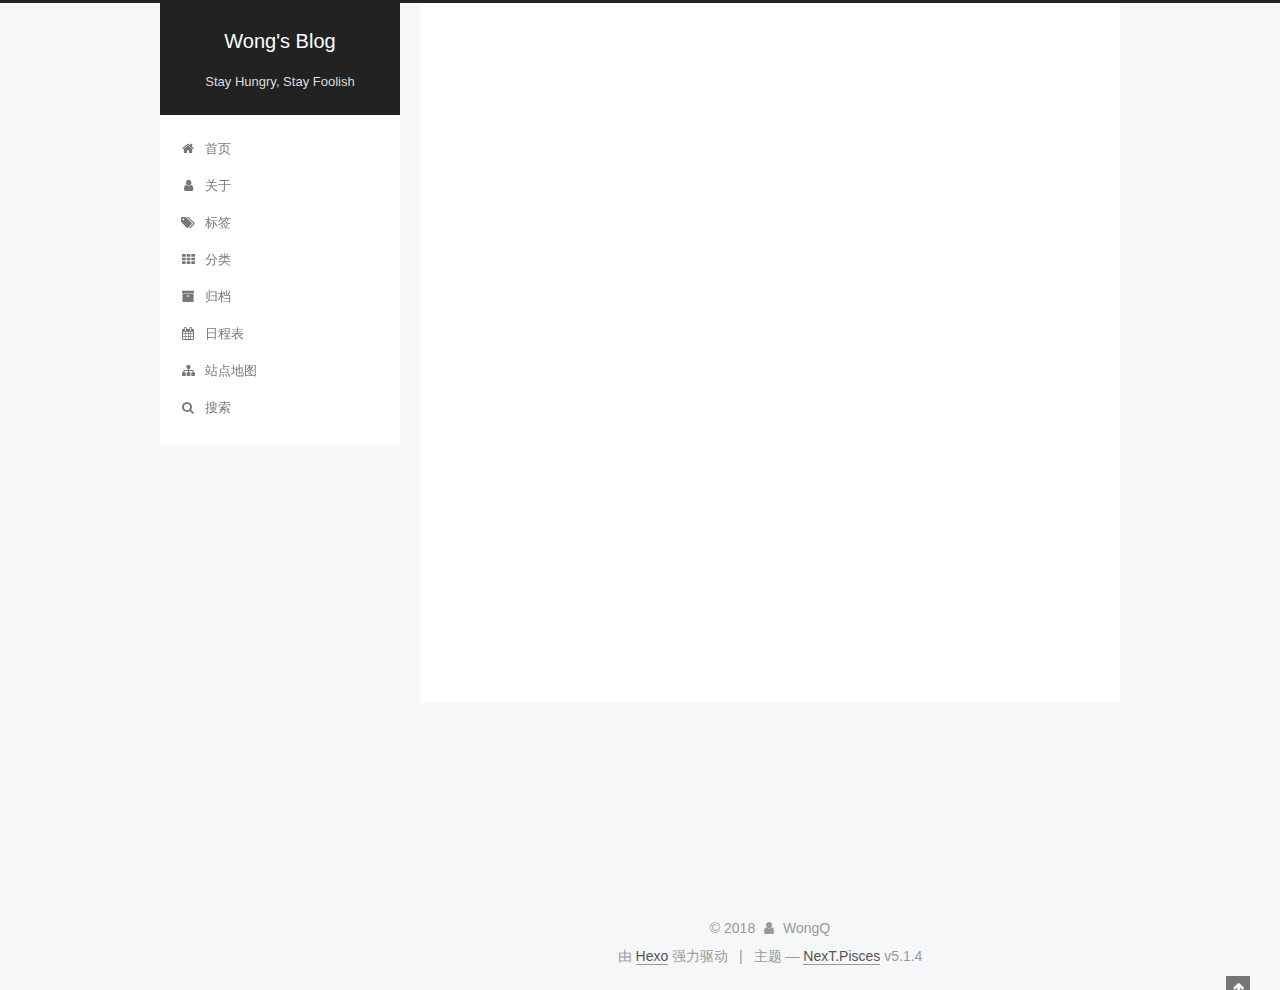
<file: archives/index.html>
<!DOCTYPE html>



  


<html class="theme-next pisces use-motion" lang="zh-Hans">
<head>
  <meta charset="UTF-8"/>
<meta http-equiv="X-UA-Compatible" content="IE=edge" />
<meta name="viewport" content="width=device-width, initial-scale=1, maximum-scale=1"/>
<meta name="theme-color" content="#222">









<meta http-equiv="Cache-Control" content="no-transform" />
<meta http-equiv="Cache-Control" content="no-siteapp" />
















  
  
  <link href="/lib/fancybox/source/jquery.fancybox.css?v=2.1.5" rel="stylesheet" type="text/css" />







<link href="/lib/font-awesome/css/font-awesome.min.css?v=4.6.2" rel="stylesheet" type="text/css" />

<link href="/css/main.css?v=5.1.4" rel="stylesheet" type="text/css" />


  <link rel="apple-touch-icon" sizes="180x180" href="/images/apple-touch-icon-next.png?v=5.1.4">


  <link rel="icon" type="image/png" sizes="32x32" href="/images/favicon-32x32-next.png?v=5.1.4">


  <link rel="icon" type="image/png" sizes="16x16" href="/images/favicon-16x16-next.png?v=5.1.4">


  <link rel="mask-icon" href="/images/logo.svg?v=5.1.4" color="#222">





  <meta name="keywords" content="Hexo, NexT" />





  <link rel="alternate" href="/atom.xml" title="Wong's Blog" type="application/atom+xml" />






<meta name="description" content="你好">
<meta property="og:type" content="website">
<meta property="og:title" content="Wong&#39;s Blog">
<meta property="og:url" content="http://yoursite.com/archives/index.html">
<meta property="og:site_name" content="Wong&#39;s Blog">
<meta property="og:description" content="你好">
<meta property="og:locale" content="zh-Hans">
<meta name="twitter:card" content="summary">
<meta name="twitter:title" content="Wong&#39;s Blog">
<meta name="twitter:description" content="你好">



<script type="text/javascript" id="hexo.configurations">
  var NexT = window.NexT || {};
  var CONFIG = {
    root: '/',
    scheme: 'Pisces',
    version: '5.1.4',
    sidebar: {"position":"left","display":"post","offset":12,"b2t":false,"scrollpercent":false,"onmobile":false},
    fancybox: true,
    tabs: true,
    motion: {"enable":true,"async":false,"transition":{"post_block":"fadeIn","post_header":"slideDownIn","post_body":"slideDownIn","coll_header":"slideLeftIn","sidebar":"slideUpIn"}},
    duoshuo: {
      userId: '0',
      author: '博主'
    },
    algolia: {
      applicationID: '',
      apiKey: '',
      indexName: '',
      hits: {"per_page":10},
      labels: {"input_placeholder":"Search for Posts","hits_empty":"We didn't find any results for the search: ${query}","hits_stats":"${hits} results found in ${time} ms"}
    }
  };
</script>



  <link rel="canonical" href="http://yoursite.com/archives/"/>





  <title>归档 | Wong's Blog</title>
  








</head>

<body itemscope itemtype="http://schema.org/WebPage" lang="zh-Hans">

  
  
    
  

  <div class="container sidebar-position-left page-archive">
    <div class="headband"></div>

    <header id="header" class="header" itemscope itemtype="http://schema.org/WPHeader">
      <div class="header-inner"><div class="site-brand-wrapper">
  <div class="site-meta ">
    

    <div class="custom-logo-site-title">
      <a href="/"  class="brand" rel="start">
        <span class="logo-line-before"><i></i></span>
        <span class="site-title">Wong's Blog</span>
        <span class="logo-line-after"><i></i></span>
      </a>
    </div>
      
        <p class="site-subtitle">Stay Hungry, Stay Foolish</p>
      
  </div>

  <div class="site-nav-toggle">
    <button>
      <span class="btn-bar"></span>
      <span class="btn-bar"></span>
      <span class="btn-bar"></span>
    </button>
  </div>
</div>

<nav class="site-nav">
  

  
    <ul id="menu" class="menu">
      
        
        <li class="menu-item menu-item-home">
          <a href="/" rel="section">
            
              <i class="menu-item-icon fa fa-fw fa-home"></i> <br />
            
            首页
          </a>
        </li>
      
        
        <li class="menu-item menu-item-about">
          <a href="/about/" rel="section">
            
              <i class="menu-item-icon fa fa-fw fa-user"></i> <br />
            
            关于
          </a>
        </li>
      
        
        <li class="menu-item menu-item-tags">
          <a href="/tags/" rel="section">
            
              <i class="menu-item-icon fa fa-fw fa-tags"></i> <br />
            
            标签
          </a>
        </li>
      
        
        <li class="menu-item menu-item-categories">
          <a href="/categories/" rel="section">
            
              <i class="menu-item-icon fa fa-fw fa-th"></i> <br />
            
            分类
          </a>
        </li>
      
        
        <li class="menu-item menu-item-archives">
          <a href="/archives/" rel="section">
            
              <i class="menu-item-icon fa fa-fw fa-archive"></i> <br />
            
            归档
          </a>
        </li>
      
        
        <li class="menu-item menu-item-schedule">
          <a href="/schedule/" rel="section">
            
              <i class="menu-item-icon fa fa-fw fa-calendar"></i> <br />
            
            日程表
          </a>
        </li>
      
        
        <li class="menu-item menu-item-sitemap">
          <a href="/sitemap.xml" rel="section">
            
              <i class="menu-item-icon fa fa-fw fa-sitemap"></i> <br />
            
            站点地图
          </a>
        </li>
      

      
        <li class="menu-item menu-item-search">
          
            <a href="javascript:;" class="popup-trigger">
          
            
              <i class="menu-item-icon fa fa-search fa-fw"></i> <br />
            
            搜索
          </a>
        </li>
      
    </ul>
  

  
    <div class="site-search">
      
  <div class="popup search-popup local-search-popup">
  <div class="local-search-header clearfix">
    <span class="search-icon">
      <i class="fa fa-search"></i>
    </span>
    <span class="popup-btn-close">
      <i class="fa fa-times-circle"></i>
    </span>
    <div class="local-search-input-wrapper">
      <input autocomplete="off"
             placeholder="搜索..." spellcheck="false"
             type="text" id="local-search-input">
    </div>
  </div>
  <div id="local-search-result"></div>
</div>



    </div>
  
</nav>



 </div>
    </header>

    <main id="main" class="main">
      <div class="main-inner">
        <div class="content-wrap">
          <div id="content" class="content">
            

  
  
  
  <div class="post-block archive">
    <div id="posts" class="posts-collapse">
      <span class="archive-move-on"></span>

      <span class="archive-page-counter">
        
        
        
          
        
        嗯..! 目前共计 2 篇日志。 继续努力。
      </span>

      

        
        
        

        
          
          <div class="collection-title">
            <h1 class="archive-year" id="archive-year-2018">2018</h1>
          </div>
        
        

        

  <article class="post post-type-normal" itemscope itemtype="http://schema.org/Article">
    <header class="post-header">

      <h2 class="post-title">
        
            <a class="post-title-link" href="/2018/08/22/hello/" itemprop="url">
              
                <span itemprop="name">hello</span>
              
            </a>
        
      </h2>

      <div class="post-meta">
        <time class="post-time" itemprop="dateCreated"
              datetime="2018-08-22T16:18:22+08:00"
              content="2018-08-22" >
          08-22
        </time>
      </div>

    </header>
  </article>



      

        
        
        

        
        

        

  <article class="post post-type-normal" itemscope itemtype="http://schema.org/Article">
    <header class="post-header">

      <h2 class="post-title">
        
            <a class="post-title-link" href="/2018/08/22/hello-world/" itemprop="url">
              
                <span itemprop="name">Hello World</span>
              
            </a>
        
      </h2>

      <div class="post-meta">
        <time class="post-time" itemprop="dateCreated"
              datetime="2018-08-22T11:32:33+08:00"
              content="2018-08-22" >
          08-22
        </time>
      </div>

    </header>
  </article>



      

    </div>
  </div>
  
  
  

  



          </div>
          


          

        </div>
        
          
  
  <div class="sidebar-toggle">
    <div class="sidebar-toggle-line-wrap">
      <span class="sidebar-toggle-line sidebar-toggle-line-first"></span>
      <span class="sidebar-toggle-line sidebar-toggle-line-middle"></span>
      <span class="sidebar-toggle-line sidebar-toggle-line-last"></span>
    </div>
  </div>

  <aside id="sidebar" class="sidebar">
    
    <div class="sidebar-inner">

      

      

      <section class="site-overview-wrap sidebar-panel sidebar-panel-active">
        <div class="site-overview">
          <div class="site-author motion-element" itemprop="author" itemscope itemtype="http://schema.org/Person">
            
              <img class="site-author-image" itemprop="image"
                src="/images/header.jpg"
                alt="WongQ" />
            
              <p class="site-author-name" itemprop="name">WongQ</p>
              <p class="site-description motion-element" itemprop="description">你好</p>
          </div>

          <nav class="site-state motion-element">

            
              <div class="site-state-item site-state-posts">
              
                <a href="/archives/">
              
                  <span class="site-state-item-count">2</span>
                  <span class="site-state-item-name">日志</span>
                </a>
              </div>
            

            
              
              
              <div class="site-state-item site-state-categories">
                <a href="/categories/index.html">
                  <span class="site-state-item-count">2</span>
                  <span class="site-state-item-name">分类</span>
                </a>
              </div>
            

            
              
              
              <div class="site-state-item site-state-tags">
                <a href="/tags/index.html">
                  <span class="site-state-item-count">3</span>
                  <span class="site-state-item-name">标签</span>
                </a>
              </div>
            

          </nav>

          
            <div class="feed-link motion-element">
              <a href="/atom.xml" rel="alternate">
                <i class="fa fa-rss"></i>
                RSS
              </a>
            </div>
          

          
            <div class="links-of-author motion-element">
                
                  <span class="links-of-author-item">
                    <a href="https://github.com/WilliamWangQ" target="_blank" title="GitHub">
                      
                        <i class="fa fa-fw fa-github"></i>GitHub</a>
                  </span>
                
                  <span class="links-of-author-item">
                    <a href="wq-work@foxmail.com" target="_blank" title="E-Mail">
                      
                        <i class="fa fa-fw fa-envelope"></i>E-Mail</a>
                  </span>
                
            </div>
          

          
          

          
          

          

        </div>
      </section>

      

      

    </div>
  </aside>


        
      </div>
    </main>

    <footer id="footer" class="footer">
      <div class="footer-inner">
        <div class="copyright">&copy; <span itemprop="copyrightYear">2018</span>
  <span class="with-love">
    <i class="fa fa-user"></i>
  </span>
  <span class="author" itemprop="copyrightHolder">WongQ</span>

  
</div>


  <div class="powered-by">由 <a class="theme-link" target="_blank" href="https://hexo.io">Hexo</a> 强力驱动</div>



  <span class="post-meta-divider">|</span>



  <div class="theme-info">主题 &mdash; <a class="theme-link" target="_blank" href="https://github.com/iissnan/hexo-theme-next">NexT.Pisces</a> v5.1.4</div>


<div>
<script async src="https://dn-lbstatics.qbox.me/busuanzi/2.3/busuanzi.pure.mini.js"></script>
<span id="busuanzi_container_site_pv" style='display:none'>
    本站总访问量 <span id="busuanzi_value_site_pv"></span> 次
    <span class="post-meta-divider">|</span>
</span>
<span id="busuanzi_container_site_uv" style='display:none'>
    有<span id="busuanzi_value_site_uv"></span>人看过我的博客啦
</span>
</div>





        







        
      </div>
    </footer>

    
      <div class="back-to-top">
        <i class="fa fa-arrow-up"></i>
        
      </div>
    

    

  </div>

  

<script type="text/javascript">
  if (Object.prototype.toString.call(window.Promise) !== '[object Function]') {
    window.Promise = null;
  }
</script>









  












  
  
    <script type="text/javascript" src="/lib/jquery/index.js?v=2.1.3"></script>
  

  
  
    <script type="text/javascript" src="/lib/fastclick/lib/fastclick.min.js?v=1.0.6"></script>
  

  
  
    <script type="text/javascript" src="/lib/jquery_lazyload/jquery.lazyload.js?v=1.9.7"></script>
  

  
  
    <script type="text/javascript" src="/lib/velocity/velocity.min.js?v=1.2.1"></script>
  

  
  
    <script type="text/javascript" src="/lib/velocity/velocity.ui.min.js?v=1.2.1"></script>
  

  
  
    <script type="text/javascript" src="/lib/fancybox/source/jquery.fancybox.pack.js?v=2.1.5"></script>
  


  


  <script type="text/javascript" src="/js/src/utils.js?v=5.1.4"></script>

  <script type="text/javascript" src="/js/src/motion.js?v=5.1.4"></script>



  
  


  <script type="text/javascript" src="/js/src/affix.js?v=5.1.4"></script>

  <script type="text/javascript" src="/js/src/schemes/pisces.js?v=5.1.4"></script>



  

  


  <script type="text/javascript" src="/js/src/bootstrap.js?v=5.1.4"></script>



  


  




	





  





  












  

  <script type="text/javascript">
    // Popup Window;
    var isfetched = false;
    var isXml = true;
    // Search DB path;
    var search_path = "search.xml";
    if (search_path.length === 0) {
      search_path = "search.xml";
    } else if (/json$/i.test(search_path)) {
      isXml = false;
    }
    var path = "/" + search_path;
    // monitor main search box;

    var onPopupClose = function (e) {
      $('.popup').hide();
      $('#local-search-input').val('');
      $('.search-result-list').remove();
      $('#no-result').remove();
      $(".local-search-pop-overlay").remove();
      $('body').css('overflow', '');
    }

    function proceedsearch() {
      $("body")
        .append('<div class="search-popup-overlay local-search-pop-overlay"></div>')
        .css('overflow', 'hidden');
      $('.search-popup-overlay').click(onPopupClose);
      $('.popup').toggle();
      var $localSearchInput = $('#local-search-input');
      $localSearchInput.attr("autocapitalize", "none");
      $localSearchInput.attr("autocorrect", "off");
      $localSearchInput.focus();
    }

    // search function;
    var searchFunc = function(path, search_id, content_id) {
      'use strict';

      // start loading animation
      $("body")
        .append('<div class="search-popup-overlay local-search-pop-overlay">' +
          '<div id="search-loading-icon">' +
          '<i class="fa fa-spinner fa-pulse fa-5x fa-fw"></i>' +
          '</div>' +
          '</div>')
        .css('overflow', 'hidden');
      $("#search-loading-icon").css('margin', '20% auto 0 auto').css('text-align', 'center');

      $.ajax({
        url: path,
        dataType: isXml ? "xml" : "json",
        async: true,
        success: function(res) {
          // get the contents from search data
          isfetched = true;
          $('.popup').detach().appendTo('.header-inner');
          var datas = isXml ? $("entry", res).map(function() {
            return {
              title: $("title", this).text(),
              content: $("content",this).text(),
              url: $("url" , this).text()
            };
          }).get() : res;
          var input = document.getElementById(search_id);
          var resultContent = document.getElementById(content_id);
          var inputEventFunction = function() {
            var searchText = input.value.trim().toLowerCase();
            var keywords = searchText.split(/[\s\-]+/);
            if (keywords.length > 1) {
              keywords.push(searchText);
            }
            var resultItems = [];
            if (searchText.length > 0) {
              // perform local searching
              datas.forEach(function(data) {
                var isMatch = false;
                var hitCount = 0;
                var searchTextCount = 0;
                var title = data.title.trim();
                var titleInLowerCase = title.toLowerCase();
                var content = data.content.trim().replace(/<[^>]+>/g,"");
                var contentInLowerCase = content.toLowerCase();
                var articleUrl = decodeURIComponent(data.url);
                var indexOfTitle = [];
                var indexOfContent = [];
                // only match articles with not empty titles
                if(title != '') {
                  keywords.forEach(function(keyword) {
                    function getIndexByWord(word, text, caseSensitive) {
                      var wordLen = word.length;
                      if (wordLen === 0) {
                        return [];
                      }
                      var startPosition = 0, position = [], index = [];
                      if (!caseSensitive) {
                        text = text.toLowerCase();
                        word = word.toLowerCase();
                      }
                      while ((position = text.indexOf(word, startPosition)) > -1) {
                        index.push({position: position, word: word});
                        startPosition = position + wordLen;
                      }
                      return index;
                    }

                    indexOfTitle = indexOfTitle.concat(getIndexByWord(keyword, titleInLowerCase, false));
                    indexOfContent = indexOfContent.concat(getIndexByWord(keyword, contentInLowerCase, false));
                  });
                  if (indexOfTitle.length > 0 || indexOfContent.length > 0) {
                    isMatch = true;
                    hitCount = indexOfTitle.length + indexOfContent.length;
                  }
                }

                // show search results

                if (isMatch) {
                  // sort index by position of keyword

                  [indexOfTitle, indexOfContent].forEach(function (index) {
                    index.sort(function (itemLeft, itemRight) {
                      if (itemRight.position !== itemLeft.position) {
                        return itemRight.position - itemLeft.position;
                      } else {
                        return itemLeft.word.length - itemRight.word.length;
                      }
                    });
                  });

                  // merge hits into slices

                  function mergeIntoSlice(text, start, end, index) {
                    var item = index[index.length - 1];
                    var position = item.position;
                    var word = item.word;
                    var hits = [];
                    var searchTextCountInSlice = 0;
                    while (position + word.length <= end && index.length != 0) {
                      if (word === searchText) {
                        searchTextCountInSlice++;
                      }
                      hits.push({position: position, length: word.length});
                      var wordEnd = position + word.length;

                      // move to next position of hit

                      index.pop();
                      while (index.length != 0) {
                        item = index[index.length - 1];
                        position = item.position;
                        word = item.word;
                        if (wordEnd > position) {
                          index.pop();
                        } else {
                          break;
                        }
                      }
                    }
                    searchTextCount += searchTextCountInSlice;
                    return {
                      hits: hits,
                      start: start,
                      end: end,
                      searchTextCount: searchTextCountInSlice
                    };
                  }

                  var slicesOfTitle = [];
                  if (indexOfTitle.length != 0) {
                    slicesOfTitle.push(mergeIntoSlice(title, 0, title.length, indexOfTitle));
                  }

                  var slicesOfContent = [];
                  while (indexOfContent.length != 0) {
                    var item = indexOfContent[indexOfContent.length - 1];
                    var position = item.position;
                    var word = item.word;
                    // cut out 100 characters
                    var start = position - 20;
                    var end = position + 80;
                    if(start < 0){
                      start = 0;
                    }
                    if (end < position + word.length) {
                      end = position + word.length;
                    }
                    if(end > content.length){
                      end = content.length;
                    }
                    slicesOfContent.push(mergeIntoSlice(content, start, end, indexOfContent));
                  }

                  // sort slices in content by search text's count and hits' count

                  slicesOfContent.sort(function (sliceLeft, sliceRight) {
                    if (sliceLeft.searchTextCount !== sliceRight.searchTextCount) {
                      return sliceRight.searchTextCount - sliceLeft.searchTextCount;
                    } else if (sliceLeft.hits.length !== sliceRight.hits.length) {
                      return sliceRight.hits.length - sliceLeft.hits.length;
                    } else {
                      return sliceLeft.start - sliceRight.start;
                    }
                  });

                  // select top N slices in content

                  var upperBound = parseInt('1');
                  if (upperBound >= 0) {
                    slicesOfContent = slicesOfContent.slice(0, upperBound);
                  }

                  // highlight title and content

                  function highlightKeyword(text, slice) {
                    var result = '';
                    var prevEnd = slice.start;
                    slice.hits.forEach(function (hit) {
                      result += text.substring(prevEnd, hit.position);
                      var end = hit.position + hit.length;
                      result += '<b class="search-keyword">' + text.substring(hit.position, end) + '</b>';
                      prevEnd = end;
                    });
                    result += text.substring(prevEnd, slice.end);
                    return result;
                  }

                  var resultItem = '';

                  if (slicesOfTitle.length != 0) {
                    resultItem += "<li><a href='" + articleUrl + "' class='search-result-title'>" + highlightKeyword(title, slicesOfTitle[0]) + "</a>";
                  } else {
                    resultItem += "<li><a href='" + articleUrl + "' class='search-result-title'>" + title + "</a>";
                  }

                  slicesOfContent.forEach(function (slice) {
                    resultItem += "<a href='" + articleUrl + "'>" +
                      "<p class=\"search-result\">" + highlightKeyword(content, slice) +
                      "...</p>" + "</a>";
                  });

                  resultItem += "</li>";
                  resultItems.push({
                    item: resultItem,
                    searchTextCount: searchTextCount,
                    hitCount: hitCount,
                    id: resultItems.length
                  });
                }
              })
            };
            if (keywords.length === 1 && keywords[0] === "") {
              resultContent.innerHTML = '<div id="no-result"><i class="fa fa-search fa-5x" /></div>'
            } else if (resultItems.length === 0) {
              resultContent.innerHTML = '<div id="no-result"><i class="fa fa-frown-o fa-5x" /></div>'
            } else {
              resultItems.sort(function (resultLeft, resultRight) {
                if (resultLeft.searchTextCount !== resultRight.searchTextCount) {
                  return resultRight.searchTextCount - resultLeft.searchTextCount;
                } else if (resultLeft.hitCount !== resultRight.hitCount) {
                  return resultRight.hitCount - resultLeft.hitCount;
                } else {
                  return resultRight.id - resultLeft.id;
                }
              });
              var searchResultList = '<ul class=\"search-result-list\">';
              resultItems.forEach(function (result) {
                searchResultList += result.item;
              })
              searchResultList += "</ul>";
              resultContent.innerHTML = searchResultList;
            }
          }

          if ('auto' === 'auto') {
            input.addEventListener('input', inputEventFunction);
          } else {
            $('.search-icon').click(inputEventFunction);
            input.addEventListener('keypress', function (event) {
              if (event.keyCode === 13) {
                inputEventFunction();
              }
            });
          }

          // remove loading animation
          $(".local-search-pop-overlay").remove();
          $('body').css('overflow', '');

          proceedsearch();
        }
      });
    }

    // handle and trigger popup window;
    $('.popup-trigger').click(function(e) {
      e.stopPropagation();
      if (isfetched === false) {
        searchFunc(path, 'local-search-input', 'local-search-result');
      } else {
        proceedsearch();
      };
    });

    $('.popup-btn-close').click(onPopupClose);
    $('.popup').click(function(e){
      e.stopPropagation();
    });
    $(document).on('keyup', function (event) {
      var shouldDismissSearchPopup = event.which === 27 &&
        $('.search-popup').is(':visible');
      if (shouldDismissSearchPopup) {
        onPopupClose();
      }
    });
  </script>





  

  

  

  
  

  

  

  

</body>
</html>
</file>
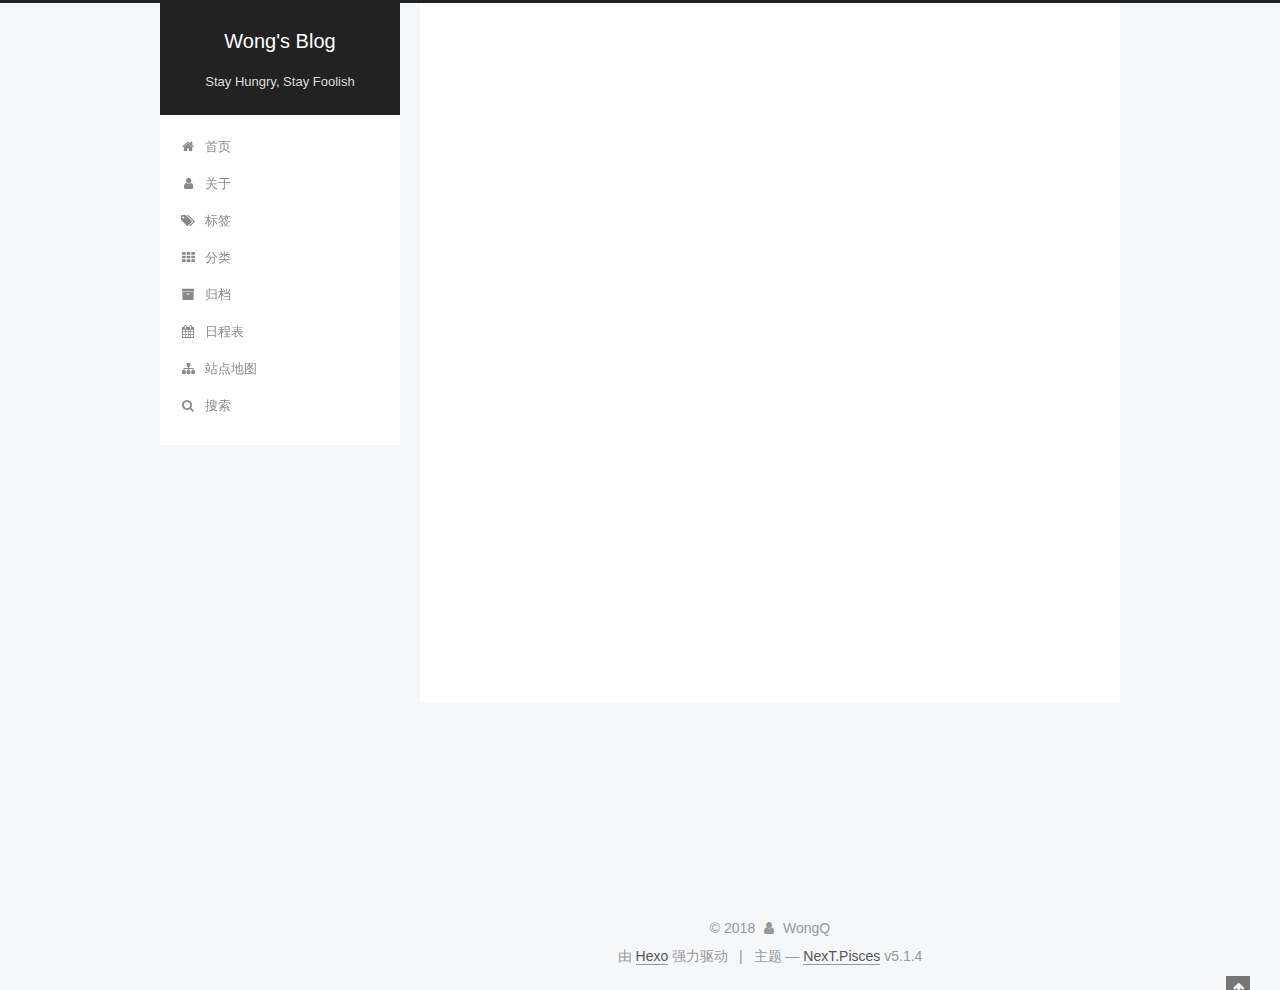
<file: categories/index.html>
<!DOCTYPE html>



  


<html class="theme-next pisces use-motion" lang="zh-Hans">
<head>
  <meta charset="UTF-8"/>
<meta http-equiv="X-UA-Compatible" content="IE=edge" />
<meta name="viewport" content="width=device-width, initial-scale=1, maximum-scale=1"/>
<meta name="theme-color" content="#222">









<meta http-equiv="Cache-Control" content="no-transform" />
<meta http-equiv="Cache-Control" content="no-siteapp" />
















  
  
  <link href="/lib/fancybox/source/jquery.fancybox.css?v=2.1.5" rel="stylesheet" type="text/css" />







<link href="/lib/font-awesome/css/font-awesome.min.css?v=4.6.2" rel="stylesheet" type="text/css" />

<link href="/css/main.css?v=5.1.4" rel="stylesheet" type="text/css" />


  <link rel="apple-touch-icon" sizes="180x180" href="/images/apple-touch-icon-next.png?v=5.1.4">


  <link rel="icon" type="image/png" sizes="32x32" href="/images/favicon-32x32-next.png?v=5.1.4">


  <link rel="icon" type="image/png" sizes="16x16" href="/images/favicon-16x16-next.png?v=5.1.4">


  <link rel="mask-icon" href="/images/logo.svg?v=5.1.4" color="#222">





  <meta name="keywords" content="Hexo, NexT" />





  <link rel="alternate" href="/atom.xml" title="Wong's Blog" type="application/atom+xml" />






<meta name="description" content="你好">
<meta property="og:type" content="website">
<meta property="og:title" content="分类">
<meta property="og:url" content="http://yoursite.com/categories/index.html">
<meta property="og:site_name" content="Wong&#39;s Blog">
<meta property="og:description" content="你好">
<meta property="og:locale" content="zh-Hans">
<meta property="og:updated_time" content="2018-08-22T09:02:18.148Z">
<meta name="twitter:card" content="summary">
<meta name="twitter:title" content="分类">
<meta name="twitter:description" content="你好">



<script type="text/javascript" id="hexo.configurations">
  var NexT = window.NexT || {};
  var CONFIG = {
    root: '/',
    scheme: 'Pisces',
    version: '5.1.4',
    sidebar: {"position":"left","display":"post","offset":12,"b2t":false,"scrollpercent":false,"onmobile":false},
    fancybox: true,
    tabs: true,
    motion: {"enable":true,"async":false,"transition":{"post_block":"fadeIn","post_header":"slideDownIn","post_body":"slideDownIn","coll_header":"slideLeftIn","sidebar":"slideUpIn"}},
    duoshuo: {
      userId: '0',
      author: '博主'
    },
    algolia: {
      applicationID: '',
      apiKey: '',
      indexName: '',
      hits: {"per_page":10},
      labels: {"input_placeholder":"Search for Posts","hits_empty":"We didn't find any results for the search: ${query}","hits_stats":"${hits} results found in ${time} ms"}
    }
  };
</script>



  <link rel="canonical" href="http://yoursite.com/categories/"/>





  <title>分类 | Wong's Blog</title>
  








</head>

<body itemscope itemtype="http://schema.org/WebPage" lang="zh-Hans">

  
  
    
  

  <div class="container sidebar-position-left page-post-detail">
    <div class="headband"></div>

    <header id="header" class="header" itemscope itemtype="http://schema.org/WPHeader">
      <div class="header-inner"><div class="site-brand-wrapper">
  <div class="site-meta ">
    

    <div class="custom-logo-site-title">
      <a href="/"  class="brand" rel="start">
        <span class="logo-line-before"><i></i></span>
        <span class="site-title">Wong's Blog</span>
        <span class="logo-line-after"><i></i></span>
      </a>
    </div>
      
        <p class="site-subtitle">Stay Hungry, Stay Foolish</p>
      
  </div>

  <div class="site-nav-toggle">
    <button>
      <span class="btn-bar"></span>
      <span class="btn-bar"></span>
      <span class="btn-bar"></span>
    </button>
  </div>
</div>

<nav class="site-nav">
  

  
    <ul id="menu" class="menu">
      
        
        <li class="menu-item menu-item-home">
          <a href="/" rel="section">
            
              <i class="menu-item-icon fa fa-fw fa-home"></i> <br />
            
            首页
          </a>
        </li>
      
        
        <li class="menu-item menu-item-about">
          <a href="/about/" rel="section">
            
              <i class="menu-item-icon fa fa-fw fa-user"></i> <br />
            
            关于
          </a>
        </li>
      
        
        <li class="menu-item menu-item-tags">
          <a href="/tags/" rel="section">
            
              <i class="menu-item-icon fa fa-fw fa-tags"></i> <br />
            
            标签
          </a>
        </li>
      
        
        <li class="menu-item menu-item-categories">
          <a href="/categories/" rel="section">
            
              <i class="menu-item-icon fa fa-fw fa-th"></i> <br />
            
            分类
          </a>
        </li>
      
        
        <li class="menu-item menu-item-archives">
          <a href="/archives/" rel="section">
            
              <i class="menu-item-icon fa fa-fw fa-archive"></i> <br />
            
            归档
          </a>
        </li>
      
        
        <li class="menu-item menu-item-schedule">
          <a href="/schedule/" rel="section">
            
              <i class="menu-item-icon fa fa-fw fa-calendar"></i> <br />
            
            日程表
          </a>
        </li>
      
        
        <li class="menu-item menu-item-sitemap">
          <a href="/sitemap.xml" rel="section">
            
              <i class="menu-item-icon fa fa-fw fa-sitemap"></i> <br />
            
            站点地图
          </a>
        </li>
      

      
        <li class="menu-item menu-item-search">
          
            <a href="javascript:;" class="popup-trigger">
          
            
              <i class="menu-item-icon fa fa-search fa-fw"></i> <br />
            
            搜索
          </a>
        </li>
      
    </ul>
  

  
    <div class="site-search">
      
  <div class="popup search-popup local-search-popup">
  <div class="local-search-header clearfix">
    <span class="search-icon">
      <i class="fa fa-search"></i>
    </span>
    <span class="popup-btn-close">
      <i class="fa fa-times-circle"></i>
    </span>
    <div class="local-search-input-wrapper">
      <input autocomplete="off"
             placeholder="搜索..." spellcheck="false"
             type="text" id="local-search-input">
    </div>
  </div>
  <div id="local-search-result"></div>
</div>



    </div>
  
</nav>



 </div>
    </header>

    <main id="main" class="main">
      <div class="main-inner">
        <div class="content-wrap">
          <div id="content" class="content">
            

  <div id="posts" class="posts-expand">
    
    
    
    <div class="post-block page">
      <header class="post-header">

	<h1 class="post-title" itemprop="name headline">分类</h1>



</header>

      
      
      
      <div class="post-body">
        
        
          <div class="category-all-page">
            <div class="category-all-title">
                目前共计 2 个分类
            </div>
            <div class="category-all">
              <ul class="category-list"><li class="category-list-item"><a class="category-list-link" href="/categories/hello/">hello</a><span class="category-list-count">1</span></li><li class="category-list-item"><a class="category-list-link" href="/categories/教程/">教程</a><span class="category-list-count">1</span></li></ul>
            </div>
          </div>
        
      </div>
      
      
      
    </div>
    
    
    
  </div>


          </div>
          


          

  



        </div>
        
          
  
  <div class="sidebar-toggle">
    <div class="sidebar-toggle-line-wrap">
      <span class="sidebar-toggle-line sidebar-toggle-line-first"></span>
      <span class="sidebar-toggle-line sidebar-toggle-line-middle"></span>
      <span class="sidebar-toggle-line sidebar-toggle-line-last"></span>
    </div>
  </div>

  <aside id="sidebar" class="sidebar">
    
    <div class="sidebar-inner">

      

      

      <section class="site-overview-wrap sidebar-panel sidebar-panel-active">
        <div class="site-overview">
          <div class="site-author motion-element" itemprop="author" itemscope itemtype="http://schema.org/Person">
            
              <img class="site-author-image" itemprop="image"
                src="/images/header.jpg"
                alt="WongQ" />
            
              <p class="site-author-name" itemprop="name">WongQ</p>
              <p class="site-description motion-element" itemprop="description">你好</p>
          </div>

          <nav class="site-state motion-element">

            
              <div class="site-state-item site-state-posts">
              
                <a href="/archives/">
              
                  <span class="site-state-item-count">2</span>
                  <span class="site-state-item-name">日志</span>
                </a>
              </div>
            

            
              
              
              <div class="site-state-item site-state-categories">
                <a href="/categories/index.html">
                  <span class="site-state-item-count">2</span>
                  <span class="site-state-item-name">分类</span>
                </a>
              </div>
            

            
              
              
              <div class="site-state-item site-state-tags">
                <a href="/tags/index.html">
                  <span class="site-state-item-count">3</span>
                  <span class="site-state-item-name">标签</span>
                </a>
              </div>
            

          </nav>

          
            <div class="feed-link motion-element">
              <a href="/atom.xml" rel="alternate">
                <i class="fa fa-rss"></i>
                RSS
              </a>
            </div>
          

          
            <div class="links-of-author motion-element">
                
                  <span class="links-of-author-item">
                    <a href="https://github.com/WilliamWangQ" target="_blank" title="GitHub">
                      
                        <i class="fa fa-fw fa-github"></i>GitHub</a>
                  </span>
                
                  <span class="links-of-author-item">
                    <a href="wq-work@foxmail.com" target="_blank" title="E-Mail">
                      
                        <i class="fa fa-fw fa-envelope"></i>E-Mail</a>
                  </span>
                
            </div>
          

          
          

          
          

          

        </div>
      </section>

      

      

    </div>
  </aside>


        
      </div>
    </main>

    <footer id="footer" class="footer">
      <div class="footer-inner">
        <div class="copyright">&copy; <span itemprop="copyrightYear">2018</span>
  <span class="with-love">
    <i class="fa fa-user"></i>
  </span>
  <span class="author" itemprop="copyrightHolder">WongQ</span>

  
</div>


  <div class="powered-by">由 <a class="theme-link" target="_blank" href="https://hexo.io">Hexo</a> 强力驱动</div>



  <span class="post-meta-divider">|</span>



  <div class="theme-info">主题 &mdash; <a class="theme-link" target="_blank" href="https://github.com/iissnan/hexo-theme-next">NexT.Pisces</a> v5.1.4</div>


<div>
<script async src="https://dn-lbstatics.qbox.me/busuanzi/2.3/busuanzi.pure.mini.js"></script>
<span id="busuanzi_container_site_pv" style='display:none'>
    本站总访问量 <span id="busuanzi_value_site_pv"></span> 次
    <span class="post-meta-divider">|</span>
</span>
<span id="busuanzi_container_site_uv" style='display:none'>
    有<span id="busuanzi_value_site_uv"></span>人看过我的博客啦
</span>
</div>





        







        
      </div>
    </footer>

    
      <div class="back-to-top">
        <i class="fa fa-arrow-up"></i>
        
      </div>
    

    

  </div>

  

<script type="text/javascript">
  if (Object.prototype.toString.call(window.Promise) !== '[object Function]') {
    window.Promise = null;
  }
</script>









  












  
  
    <script type="text/javascript" src="/lib/jquery/index.js?v=2.1.3"></script>
  

  
  
    <script type="text/javascript" src="/lib/fastclick/lib/fastclick.min.js?v=1.0.6"></script>
  

  
  
    <script type="text/javascript" src="/lib/jquery_lazyload/jquery.lazyload.js?v=1.9.7"></script>
  

  
  
    <script type="text/javascript" src="/lib/velocity/velocity.min.js?v=1.2.1"></script>
  

  
  
    <script type="text/javascript" src="/lib/velocity/velocity.ui.min.js?v=1.2.1"></script>
  

  
  
    <script type="text/javascript" src="/lib/fancybox/source/jquery.fancybox.pack.js?v=2.1.5"></script>
  


  


  <script type="text/javascript" src="/js/src/utils.js?v=5.1.4"></script>

  <script type="text/javascript" src="/js/src/motion.js?v=5.1.4"></script>



  
  


  <script type="text/javascript" src="/js/src/affix.js?v=5.1.4"></script>

  <script type="text/javascript" src="/js/src/schemes/pisces.js?v=5.1.4"></script>



  
  <script type="text/javascript" src="/js/src/scrollspy.js?v=5.1.4"></script>
<script type="text/javascript" src="/js/src/post-details.js?v=5.1.4"></script>



  


  <script type="text/javascript" src="/js/src/bootstrap.js?v=5.1.4"></script>



  


  




	





  





  












  

  <script type="text/javascript">
    // Popup Window;
    var isfetched = false;
    var isXml = true;
    // Search DB path;
    var search_path = "search.xml";
    if (search_path.length === 0) {
      search_path = "search.xml";
    } else if (/json$/i.test(search_path)) {
      isXml = false;
    }
    var path = "/" + search_path;
    // monitor main search box;

    var onPopupClose = function (e) {
      $('.popup').hide();
      $('#local-search-input').val('');
      $('.search-result-list').remove();
      $('#no-result').remove();
      $(".local-search-pop-overlay").remove();
      $('body').css('overflow', '');
    }

    function proceedsearch() {
      $("body")
        .append('<div class="search-popup-overlay local-search-pop-overlay"></div>')
        .css('overflow', 'hidden');
      $('.search-popup-overlay').click(onPopupClose);
      $('.popup').toggle();
      var $localSearchInput = $('#local-search-input');
      $localSearchInput.attr("autocapitalize", "none");
      $localSearchInput.attr("autocorrect", "off");
      $localSearchInput.focus();
    }

    // search function;
    var searchFunc = function(path, search_id, content_id) {
      'use strict';

      // start loading animation
      $("body")
        .append('<div class="search-popup-overlay local-search-pop-overlay">' +
          '<div id="search-loading-icon">' +
          '<i class="fa fa-spinner fa-pulse fa-5x fa-fw"></i>' +
          '</div>' +
          '</div>')
        .css('overflow', 'hidden');
      $("#search-loading-icon").css('margin', '20% auto 0 auto').css('text-align', 'center');

      $.ajax({
        url: path,
        dataType: isXml ? "xml" : "json",
        async: true,
        success: function(res) {
          // get the contents from search data
          isfetched = true;
          $('.popup').detach().appendTo('.header-inner');
          var datas = isXml ? $("entry", res).map(function() {
            return {
              title: $("title", this).text(),
              content: $("content",this).text(),
              url: $("url" , this).text()
            };
          }).get() : res;
          var input = document.getElementById(search_id);
          var resultContent = document.getElementById(content_id);
          var inputEventFunction = function() {
            var searchText = input.value.trim().toLowerCase();
            var keywords = searchText.split(/[\s\-]+/);
            if (keywords.length > 1) {
              keywords.push(searchText);
            }
            var resultItems = [];
            if (searchText.length > 0) {
              // perform local searching
              datas.forEach(function(data) {
                var isMatch = false;
                var hitCount = 0;
                var searchTextCount = 0;
                var title = data.title.trim();
                var titleInLowerCase = title.toLowerCase();
                var content = data.content.trim().replace(/<[^>]+>/g,"");
                var contentInLowerCase = content.toLowerCase();
                var articleUrl = decodeURIComponent(data.url);
                var indexOfTitle = [];
                var indexOfContent = [];
                // only match articles with not empty titles
                if(title != '') {
                  keywords.forEach(function(keyword) {
                    function getIndexByWord(word, text, caseSensitive) {
                      var wordLen = word.length;
                      if (wordLen === 0) {
                        return [];
                      }
                      var startPosition = 0, position = [], index = [];
                      if (!caseSensitive) {
                        text = text.toLowerCase();
                        word = word.toLowerCase();
                      }
                      while ((position = text.indexOf(word, startPosition)) > -1) {
                        index.push({position: position, word: word});
                        startPosition = position + wordLen;
                      }
                      return index;
                    }

                    indexOfTitle = indexOfTitle.concat(getIndexByWord(keyword, titleInLowerCase, false));
                    indexOfContent = indexOfContent.concat(getIndexByWord(keyword, contentInLowerCase, false));
                  });
                  if (indexOfTitle.length > 0 || indexOfContent.length > 0) {
                    isMatch = true;
                    hitCount = indexOfTitle.length + indexOfContent.length;
                  }
                }

                // show search results

                if (isMatch) {
                  // sort index by position of keyword

                  [indexOfTitle, indexOfContent].forEach(function (index) {
                    index.sort(function (itemLeft, itemRight) {
                      if (itemRight.position !== itemLeft.position) {
                        return itemRight.position - itemLeft.position;
                      } else {
                        return itemLeft.word.length - itemRight.word.length;
                      }
                    });
                  });

                  // merge hits into slices

                  function mergeIntoSlice(text, start, end, index) {
                    var item = index[index.length - 1];
                    var position = item.position;
                    var word = item.word;
                    var hits = [];
                    var searchTextCountInSlice = 0;
                    while (position + word.length <= end && index.length != 0) {
                      if (word === searchText) {
                        searchTextCountInSlice++;
                      }
                      hits.push({position: position, length: word.length});
                      var wordEnd = position + word.length;

                      // move to next position of hit

                      index.pop();
                      while (index.length != 0) {
                        item = index[index.length - 1];
                        position = item.position;
                        word = item.word;
                        if (wordEnd > position) {
                          index.pop();
                        } else {
                          break;
                        }
                      }
                    }
                    searchTextCount += searchTextCountInSlice;
                    return {
                      hits: hits,
                      start: start,
                      end: end,
                      searchTextCount: searchTextCountInSlice
                    };
                  }

                  var slicesOfTitle = [];
                  if (indexOfTitle.length != 0) {
                    slicesOfTitle.push(mergeIntoSlice(title, 0, title.length, indexOfTitle));
                  }

                  var slicesOfContent = [];
                  while (indexOfContent.length != 0) {
                    var item = indexOfContent[indexOfContent.length - 1];
                    var position = item.position;
                    var word = item.word;
                    // cut out 100 characters
                    var start = position - 20;
                    var end = position + 80;
                    if(start < 0){
                      start = 0;
                    }
                    if (end < position + word.length) {
                      end = position + word.length;
                    }
                    if(end > content.length){
                      end = content.length;
                    }
                    slicesOfContent.push(mergeIntoSlice(content, start, end, indexOfContent));
                  }

                  // sort slices in content by search text's count and hits' count

                  slicesOfContent.sort(function (sliceLeft, sliceRight) {
                    if (sliceLeft.searchTextCount !== sliceRight.searchTextCount) {
                      return sliceRight.searchTextCount - sliceLeft.searchTextCount;
                    } else if (sliceLeft.hits.length !== sliceRight.hits.length) {
                      return sliceRight.hits.length - sliceLeft.hits.length;
                    } else {
                      return sliceLeft.start - sliceRight.start;
                    }
                  });

                  // select top N slices in content

                  var upperBound = parseInt('1');
                  if (upperBound >= 0) {
                    slicesOfContent = slicesOfContent.slice(0, upperBound);
                  }

                  // highlight title and content

                  function highlightKeyword(text, slice) {
                    var result = '';
                    var prevEnd = slice.start;
                    slice.hits.forEach(function (hit) {
                      result += text.substring(prevEnd, hit.position);
                      var end = hit.position + hit.length;
                      result += '<b class="search-keyword">' + text.substring(hit.position, end) + '</b>';
                      prevEnd = end;
                    });
                    result += text.substring(prevEnd, slice.end);
                    return result;
                  }

                  var resultItem = '';

                  if (slicesOfTitle.length != 0) {
                    resultItem += "<li><a href='" + articleUrl + "' class='search-result-title'>" + highlightKeyword(title, slicesOfTitle[0]) + "</a>";
                  } else {
                    resultItem += "<li><a href='" + articleUrl + "' class='search-result-title'>" + title + "</a>";
                  }

                  slicesOfContent.forEach(function (slice) {
                    resultItem += "<a href='" + articleUrl + "'>" +
                      "<p class=\"search-result\">" + highlightKeyword(content, slice) +
                      "...</p>" + "</a>";
                  });

                  resultItem += "</li>";
                  resultItems.push({
                    item: resultItem,
                    searchTextCount: searchTextCount,
                    hitCount: hitCount,
                    id: resultItems.length
                  });
                }
              })
            };
            if (keywords.length === 1 && keywords[0] === "") {
              resultContent.innerHTML = '<div id="no-result"><i class="fa fa-search fa-5x" /></div>'
            } else if (resultItems.length === 0) {
              resultContent.innerHTML = '<div id="no-result"><i class="fa fa-frown-o fa-5x" /></div>'
            } else {
              resultItems.sort(function (resultLeft, resultRight) {
                if (resultLeft.searchTextCount !== resultRight.searchTextCount) {
                  return resultRight.searchTextCount - resultLeft.searchTextCount;
                } else if (resultLeft.hitCount !== resultRight.hitCount) {
                  return resultRight.hitCount - resultLeft.hitCount;
                } else {
                  return resultRight.id - resultLeft.id;
                }
              });
              var searchResultList = '<ul class=\"search-result-list\">';
              resultItems.forEach(function (result) {
                searchResultList += result.item;
              })
              searchResultList += "</ul>";
              resultContent.innerHTML = searchResultList;
            }
          }

          if ('auto' === 'auto') {
            input.addEventListener('input', inputEventFunction);
          } else {
            $('.search-icon').click(inputEventFunction);
            input.addEventListener('keypress', function (event) {
              if (event.keyCode === 13) {
                inputEventFunction();
              }
            });
          }

          // remove loading animation
          $(".local-search-pop-overlay").remove();
          $('body').css('overflow', '');

          proceedsearch();
        }
      });
    }

    // handle and trigger popup window;
    $('.popup-trigger').click(function(e) {
      e.stopPropagation();
      if (isfetched === false) {
        searchFunc(path, 'local-search-input', 'local-search-result');
      } else {
        proceedsearch();
      };
    });

    $('.popup-btn-close').click(onPopupClose);
    $('.popup').click(function(e){
      e.stopPropagation();
    });
    $(document).on('keyup', function (event) {
      var shouldDismissSearchPopup = event.which === 27 &&
        $('.search-popup').is(':visible');
      if (shouldDismissSearchPopup) {
        onPopupClose();
      }
    });
  </script>





  

  

  

  
  

  

  

  

</body>
</html>
</file>
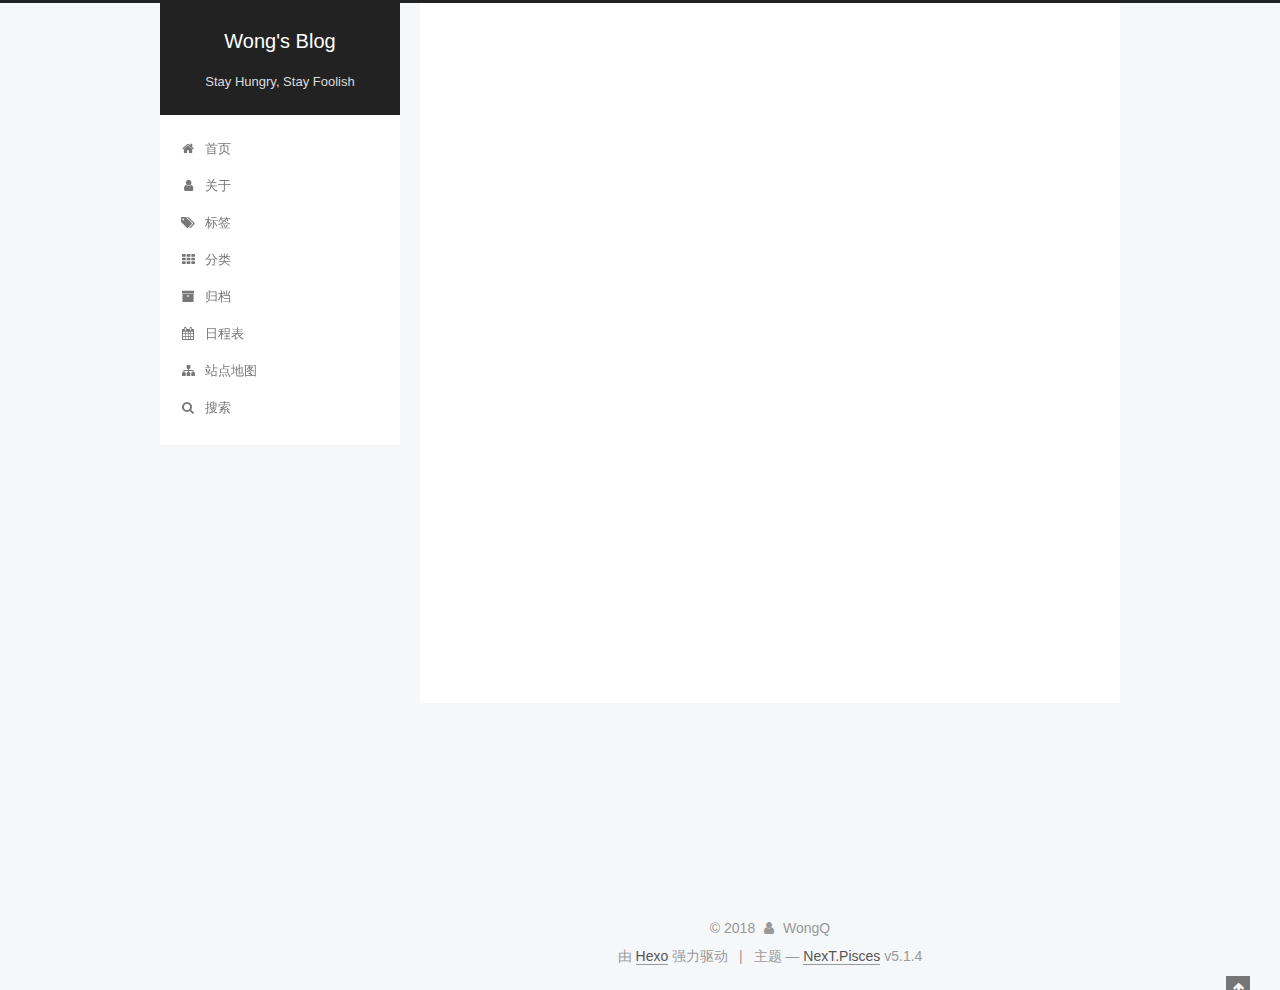
<file: tags/index.html>
<!DOCTYPE html>



  


<html class="theme-next pisces use-motion" lang="zh-Hans">
<head>
  <meta charset="UTF-8"/>
<meta http-equiv="X-UA-Compatible" content="IE=edge" />
<meta name="viewport" content="width=device-width, initial-scale=1, maximum-scale=1"/>
<meta name="theme-color" content="#222">









<meta http-equiv="Cache-Control" content="no-transform" />
<meta http-equiv="Cache-Control" content="no-siteapp" />
















  
  
  <link href="/lib/fancybox/source/jquery.fancybox.css?v=2.1.5" rel="stylesheet" type="text/css" />







<link href="/lib/font-awesome/css/font-awesome.min.css?v=4.6.2" rel="stylesheet" type="text/css" />

<link href="/css/main.css?v=5.1.4" rel="stylesheet" type="text/css" />


  <link rel="apple-touch-icon" sizes="180x180" href="/images/apple-touch-icon-next.png?v=5.1.4">


  <link rel="icon" type="image/png" sizes="32x32" href="/images/favicon-32x32-next.png?v=5.1.4">


  <link rel="icon" type="image/png" sizes="16x16" href="/images/favicon-16x16-next.png?v=5.1.4">


  <link rel="mask-icon" href="/images/logo.svg?v=5.1.4" color="#222">





  <meta name="keywords" content="Hexo, NexT" />





  <link rel="alternate" href="/atom.xml" title="Wong's Blog" type="application/atom+xml" />






<meta name="description" content="你好">
<meta property="og:type" content="website">
<meta property="og:title" content="标签">
<meta property="og:url" content="http://yoursite.com/tags/index.html">
<meta property="og:site_name" content="Wong&#39;s Blog">
<meta property="og:description" content="你好">
<meta property="og:locale" content="zh-Hans">
<meta property="og:updated_time" content="2018-08-22T08:54:01.820Z">
<meta name="twitter:card" content="summary">
<meta name="twitter:title" content="标签">
<meta name="twitter:description" content="你好">



<script type="text/javascript" id="hexo.configurations">
  var NexT = window.NexT || {};
  var CONFIG = {
    root: '/',
    scheme: 'Pisces',
    version: '5.1.4',
    sidebar: {"position":"left","display":"post","offset":12,"b2t":false,"scrollpercent":false,"onmobile":false},
    fancybox: true,
    tabs: true,
    motion: {"enable":true,"async":false,"transition":{"post_block":"fadeIn","post_header":"slideDownIn","post_body":"slideDownIn","coll_header":"slideLeftIn","sidebar":"slideUpIn"}},
    duoshuo: {
      userId: '0',
      author: '博主'
    },
    algolia: {
      applicationID: '',
      apiKey: '',
      indexName: '',
      hits: {"per_page":10},
      labels: {"input_placeholder":"Search for Posts","hits_empty":"We didn't find any results for the search: ${query}","hits_stats":"${hits} results found in ${time} ms"}
    }
  };
</script>



  <link rel="canonical" href="http://yoursite.com/tags/"/>





  <title>标签 | Wong's Blog</title>
  








</head>

<body itemscope itemtype="http://schema.org/WebPage" lang="zh-Hans">

  
  
    
  

  <div class="container sidebar-position-left page-post-detail">
    <div class="headband"></div>

    <header id="header" class="header" itemscope itemtype="http://schema.org/WPHeader">
      <div class="header-inner"><div class="site-brand-wrapper">
  <div class="site-meta ">
    

    <div class="custom-logo-site-title">
      <a href="/"  class="brand" rel="start">
        <span class="logo-line-before"><i></i></span>
        <span class="site-title">Wong's Blog</span>
        <span class="logo-line-after"><i></i></span>
      </a>
    </div>
      
        <p class="site-subtitle">Stay Hungry, Stay Foolish</p>
      
  </div>

  <div class="site-nav-toggle">
    <button>
      <span class="btn-bar"></span>
      <span class="btn-bar"></span>
      <span class="btn-bar"></span>
    </button>
  </div>
</div>

<nav class="site-nav">
  

  
    <ul id="menu" class="menu">
      
        
        <li class="menu-item menu-item-home">
          <a href="/" rel="section">
            
              <i class="menu-item-icon fa fa-fw fa-home"></i> <br />
            
            首页
          </a>
        </li>
      
        
        <li class="menu-item menu-item-about">
          <a href="/about/" rel="section">
            
              <i class="menu-item-icon fa fa-fw fa-user"></i> <br />
            
            关于
          </a>
        </li>
      
        
        <li class="menu-item menu-item-tags">
          <a href="/tags/" rel="section">
            
              <i class="menu-item-icon fa fa-fw fa-tags"></i> <br />
            
            标签
          </a>
        </li>
      
        
        <li class="menu-item menu-item-categories">
          <a href="/categories/" rel="section">
            
              <i class="menu-item-icon fa fa-fw fa-th"></i> <br />
            
            分类
          </a>
        </li>
      
        
        <li class="menu-item menu-item-archives">
          <a href="/archives/" rel="section">
            
              <i class="menu-item-icon fa fa-fw fa-archive"></i> <br />
            
            归档
          </a>
        </li>
      
        
        <li class="menu-item menu-item-schedule">
          <a href="/schedule/" rel="section">
            
              <i class="menu-item-icon fa fa-fw fa-calendar"></i> <br />
            
            日程表
          </a>
        </li>
      
        
        <li class="menu-item menu-item-sitemap">
          <a href="/sitemap.xml" rel="section">
            
              <i class="menu-item-icon fa fa-fw fa-sitemap"></i> <br />
            
            站点地图
          </a>
        </li>
      

      
        <li class="menu-item menu-item-search">
          
            <a href="javascript:;" class="popup-trigger">
          
            
              <i class="menu-item-icon fa fa-search fa-fw"></i> <br />
            
            搜索
          </a>
        </li>
      
    </ul>
  

  
    <div class="site-search">
      
  <div class="popup search-popup local-search-popup">
  <div class="local-search-header clearfix">
    <span class="search-icon">
      <i class="fa fa-search"></i>
    </span>
    <span class="popup-btn-close">
      <i class="fa fa-times-circle"></i>
    </span>
    <div class="local-search-input-wrapper">
      <input autocomplete="off"
             placeholder="搜索..." spellcheck="false"
             type="text" id="local-search-input">
    </div>
  </div>
  <div id="local-search-result"></div>
</div>



    </div>
  
</nav>



 </div>
    </header>

    <main id="main" class="main">
      <div class="main-inner">
        <div class="content-wrap">
          <div id="content" class="content">
            

  <div id="posts" class="posts-expand">
    
    
    
    <div class="post-block page">
      <header class="post-header">

	<h1 class="post-title" itemprop="name headline">标签</h1>



</header>

      
      
      
      <div class="post-body">
        
        
          <div class="tag-cloud">
            <div class="tag-cloud-title">
                目前共计 3 个标签
            </div>
            <div class="tag-cloud-tags">
              <a href="/tags/hexo教程/" style="font-size: 12px; color: #ccc">hexo教程</a> <a href="/tags/zhonghua/" style="font-size: 12px; color: #ccc">zhonghua</a> <a href="/tags/学习/" style="font-size: 12px; color: #ccc">学习</a>
            </div>
          </div>
        
      </div>
      
      
      
    </div>
    
    
    
  </div>


          </div>
          


          

  



        </div>
        
          
  
  <div class="sidebar-toggle">
    <div class="sidebar-toggle-line-wrap">
      <span class="sidebar-toggle-line sidebar-toggle-line-first"></span>
      <span class="sidebar-toggle-line sidebar-toggle-line-middle"></span>
      <span class="sidebar-toggle-line sidebar-toggle-line-last"></span>
    </div>
  </div>

  <aside id="sidebar" class="sidebar">
    
    <div class="sidebar-inner">

      

      

      <section class="site-overview-wrap sidebar-panel sidebar-panel-active">
        <div class="site-overview">
          <div class="site-author motion-element" itemprop="author" itemscope itemtype="http://schema.org/Person">
            
              <img class="site-author-image" itemprop="image"
                src="/images/header.jpg"
                alt="WongQ" />
            
              <p class="site-author-name" itemprop="name">WongQ</p>
              <p class="site-description motion-element" itemprop="description">你好</p>
          </div>

          <nav class="site-state motion-element">

            
              <div class="site-state-item site-state-posts">
              
                <a href="/archives/">
              
                  <span class="site-state-item-count">2</span>
                  <span class="site-state-item-name">日志</span>
                </a>
              </div>
            

            
              
              
              <div class="site-state-item site-state-categories">
                <a href="/categories/index.html">
                  <span class="site-state-item-count">2</span>
                  <span class="site-state-item-name">分类</span>
                </a>
              </div>
            

            
              
              
              <div class="site-state-item site-state-tags">
                <a href="/tags/index.html">
                  <span class="site-state-item-count">3</span>
                  <span class="site-state-item-name">标签</span>
                </a>
              </div>
            

          </nav>

          
            <div class="feed-link motion-element">
              <a href="/atom.xml" rel="alternate">
                <i class="fa fa-rss"></i>
                RSS
              </a>
            </div>
          

          
            <div class="links-of-author motion-element">
                
                  <span class="links-of-author-item">
                    <a href="https://github.com/WilliamWangQ" target="_blank" title="GitHub">
                      
                        <i class="fa fa-fw fa-github"></i>GitHub</a>
                  </span>
                
                  <span class="links-of-author-item">
                    <a href="wq-work@foxmail.com" target="_blank" title="E-Mail">
                      
                        <i class="fa fa-fw fa-envelope"></i>E-Mail</a>
                  </span>
                
            </div>
          

          
          

          
          

          

        </div>
      </section>

      

      

    </div>
  </aside>


        
      </div>
    </main>

    <footer id="footer" class="footer">
      <div class="footer-inner">
        <div class="copyright">&copy; <span itemprop="copyrightYear">2018</span>
  <span class="with-love">
    <i class="fa fa-user"></i>
  </span>
  <span class="author" itemprop="copyrightHolder">WongQ</span>

  
</div>


  <div class="powered-by">由 <a class="theme-link" target="_blank" href="https://hexo.io">Hexo</a> 强力驱动</div>



  <span class="post-meta-divider">|</span>



  <div class="theme-info">主题 &mdash; <a class="theme-link" target="_blank" href="https://github.com/iissnan/hexo-theme-next">NexT.Pisces</a> v5.1.4</div>


<div>
<script async src="https://dn-lbstatics.qbox.me/busuanzi/2.3/busuanzi.pure.mini.js"></script>
<span id="busuanzi_container_site_pv" style='display:none'>
    本站总访问量 <span id="busuanzi_value_site_pv"></span> 次
    <span class="post-meta-divider">|</span>
</span>
<span id="busuanzi_container_site_uv" style='display:none'>
    有<span id="busuanzi_value_site_uv"></span>人看过我的博客啦
</span>
</div>





        







        
      </div>
    </footer>

    
      <div class="back-to-top">
        <i class="fa fa-arrow-up"></i>
        
      </div>
    

    

  </div>

  

<script type="text/javascript">
  if (Object.prototype.toString.call(window.Promise) !== '[object Function]') {
    window.Promise = null;
  }
</script>









  












  
  
    <script type="text/javascript" src="/lib/jquery/index.js?v=2.1.3"></script>
  

  
  
    <script type="text/javascript" src="/lib/fastclick/lib/fastclick.min.js?v=1.0.6"></script>
  

  
  
    <script type="text/javascript" src="/lib/jquery_lazyload/jquery.lazyload.js?v=1.9.7"></script>
  

  
  
    <script type="text/javascript" src="/lib/velocity/velocity.min.js?v=1.2.1"></script>
  

  
  
    <script type="text/javascript" src="/lib/velocity/velocity.ui.min.js?v=1.2.1"></script>
  

  
  
    <script type="text/javascript" src="/lib/fancybox/source/jquery.fancybox.pack.js?v=2.1.5"></script>
  


  


  <script type="text/javascript" src="/js/src/utils.js?v=5.1.4"></script>

  <script type="text/javascript" src="/js/src/motion.js?v=5.1.4"></script>



  
  


  <script type="text/javascript" src="/js/src/affix.js?v=5.1.4"></script>

  <script type="text/javascript" src="/js/src/schemes/pisces.js?v=5.1.4"></script>



  
  <script type="text/javascript" src="/js/src/scrollspy.js?v=5.1.4"></script>
<script type="text/javascript" src="/js/src/post-details.js?v=5.1.4"></script>



  


  <script type="text/javascript" src="/js/src/bootstrap.js?v=5.1.4"></script>



  


  




	





  





  












  

  <script type="text/javascript">
    // Popup Window;
    var isfetched = false;
    var isXml = true;
    // Search DB path;
    var search_path = "search.xml";
    if (search_path.length === 0) {
      search_path = "search.xml";
    } else if (/json$/i.test(search_path)) {
      isXml = false;
    }
    var path = "/" + search_path;
    // monitor main search box;

    var onPopupClose = function (e) {
      $('.popup').hide();
      $('#local-search-input').val('');
      $('.search-result-list').remove();
      $('#no-result').remove();
      $(".local-search-pop-overlay").remove();
      $('body').css('overflow', '');
    }

    function proceedsearch() {
      $("body")
        .append('<div class="search-popup-overlay local-search-pop-overlay"></div>')
        .css('overflow', 'hidden');
      $('.search-popup-overlay').click(onPopupClose);
      $('.popup').toggle();
      var $localSearchInput = $('#local-search-input');
      $localSearchInput.attr("autocapitalize", "none");
      $localSearchInput.attr("autocorrect", "off");
      $localSearchInput.focus();
    }

    // search function;
    var searchFunc = function(path, search_id, content_id) {
      'use strict';

      // start loading animation
      $("body")
        .append('<div class="search-popup-overlay local-search-pop-overlay">' +
          '<div id="search-loading-icon">' +
          '<i class="fa fa-spinner fa-pulse fa-5x fa-fw"></i>' +
          '</div>' +
          '</div>')
        .css('overflow', 'hidden');
      $("#search-loading-icon").css('margin', '20% auto 0 auto').css('text-align', 'center');

      $.ajax({
        url: path,
        dataType: isXml ? "xml" : "json",
        async: true,
        success: function(res) {
          // get the contents from search data
          isfetched = true;
          $('.popup').detach().appendTo('.header-inner');
          var datas = isXml ? $("entry", res).map(function() {
            return {
              title: $("title", this).text(),
              content: $("content",this).text(),
              url: $("url" , this).text()
            };
          }).get() : res;
          var input = document.getElementById(search_id);
          var resultContent = document.getElementById(content_id);
          var inputEventFunction = function() {
            var searchText = input.value.trim().toLowerCase();
            var keywords = searchText.split(/[\s\-]+/);
            if (keywords.length > 1) {
              keywords.push(searchText);
            }
            var resultItems = [];
            if (searchText.length > 0) {
              // perform local searching
              datas.forEach(function(data) {
                var isMatch = false;
                var hitCount = 0;
                var searchTextCount = 0;
                var title = data.title.trim();
                var titleInLowerCase = title.toLowerCase();
                var content = data.content.trim().replace(/<[^>]+>/g,"");
                var contentInLowerCase = content.toLowerCase();
                var articleUrl = decodeURIComponent(data.url);
                var indexOfTitle = [];
                var indexOfContent = [];
                // only match articles with not empty titles
                if(title != '') {
                  keywords.forEach(function(keyword) {
                    function getIndexByWord(word, text, caseSensitive) {
                      var wordLen = word.length;
                      if (wordLen === 0) {
                        return [];
                      }
                      var startPosition = 0, position = [], index = [];
                      if (!caseSensitive) {
                        text = text.toLowerCase();
                        word = word.toLowerCase();
                      }
                      while ((position = text.indexOf(word, startPosition)) > -1) {
                        index.push({position: position, word: word});
                        startPosition = position + wordLen;
                      }
                      return index;
                    }

                    indexOfTitle = indexOfTitle.concat(getIndexByWord(keyword, titleInLowerCase, false));
                    indexOfContent = indexOfContent.concat(getIndexByWord(keyword, contentInLowerCase, false));
                  });
                  if (indexOfTitle.length > 0 || indexOfContent.length > 0) {
                    isMatch = true;
                    hitCount = indexOfTitle.length + indexOfContent.length;
                  }
                }

                // show search results

                if (isMatch) {
                  // sort index by position of keyword

                  [indexOfTitle, indexOfContent].forEach(function (index) {
                    index.sort(function (itemLeft, itemRight) {
                      if (itemRight.position !== itemLeft.position) {
                        return itemRight.position - itemLeft.position;
                      } else {
                        return itemLeft.word.length - itemRight.word.length;
                      }
                    });
                  });

                  // merge hits into slices

                  function mergeIntoSlice(text, start, end, index) {
                    var item = index[index.length - 1];
                    var position = item.position;
                    var word = item.word;
                    var hits = [];
                    var searchTextCountInSlice = 0;
                    while (position + word.length <= end && index.length != 0) {
                      if (word === searchText) {
                        searchTextCountInSlice++;
                      }
                      hits.push({position: position, length: word.length});
                      var wordEnd = position + word.length;

                      // move to next position of hit

                      index.pop();
                      while (index.length != 0) {
                        item = index[index.length - 1];
                        position = item.position;
                        word = item.word;
                        if (wordEnd > position) {
                          index.pop();
                        } else {
                          break;
                        }
                      }
                    }
                    searchTextCount += searchTextCountInSlice;
                    return {
                      hits: hits,
                      start: start,
                      end: end,
                      searchTextCount: searchTextCountInSlice
                    };
                  }

                  var slicesOfTitle = [];
                  if (indexOfTitle.length != 0) {
                    slicesOfTitle.push(mergeIntoSlice(title, 0, title.length, indexOfTitle));
                  }

                  var slicesOfContent = [];
                  while (indexOfContent.length != 0) {
                    var item = indexOfContent[indexOfContent.length - 1];
                    var position = item.position;
                    var word = item.word;
                    // cut out 100 characters
                    var start = position - 20;
                    var end = position + 80;
                    if(start < 0){
                      start = 0;
                    }
                    if (end < position + word.length) {
                      end = position + word.length;
                    }
                    if(end > content.length){
                      end = content.length;
                    }
                    slicesOfContent.push(mergeIntoSlice(content, start, end, indexOfContent));
                  }

                  // sort slices in content by search text's count and hits' count

                  slicesOfContent.sort(function (sliceLeft, sliceRight) {
                    if (sliceLeft.searchTextCount !== sliceRight.searchTextCount) {
                      return sliceRight.searchTextCount - sliceLeft.searchTextCount;
                    } else if (sliceLeft.hits.length !== sliceRight.hits.length) {
                      return sliceRight.hits.length - sliceLeft.hits.length;
                    } else {
                      return sliceLeft.start - sliceRight.start;
                    }
                  });

                  // select top N slices in content

                  var upperBound = parseInt('1');
                  if (upperBound >= 0) {
                    slicesOfContent = slicesOfContent.slice(0, upperBound);
                  }

                  // highlight title and content

                  function highlightKeyword(text, slice) {
                    var result = '';
                    var prevEnd = slice.start;
                    slice.hits.forEach(function (hit) {
                      result += text.substring(prevEnd, hit.position);
                      var end = hit.position + hit.length;
                      result += '<b class="search-keyword">' + text.substring(hit.position, end) + '</b>';
                      prevEnd = end;
                    });
                    result += text.substring(prevEnd, slice.end);
                    return result;
                  }

                  var resultItem = '';

                  if (slicesOfTitle.length != 0) {
                    resultItem += "<li><a href='" + articleUrl + "' class='search-result-title'>" + highlightKeyword(title, slicesOfTitle[0]) + "</a>";
                  } else {
                    resultItem += "<li><a href='" + articleUrl + "' class='search-result-title'>" + title + "</a>";
                  }

                  slicesOfContent.forEach(function (slice) {
                    resultItem += "<a href='" + articleUrl + "'>" +
                      "<p class=\"search-result\">" + highlightKeyword(content, slice) +
                      "...</p>" + "</a>";
                  });

                  resultItem += "</li>";
                  resultItems.push({
                    item: resultItem,
                    searchTextCount: searchTextCount,
                    hitCount: hitCount,
                    id: resultItems.length
                  });
                }
              })
            };
            if (keywords.length === 1 && keywords[0] === "") {
              resultContent.innerHTML = '<div id="no-result"><i class="fa fa-search fa-5x" /></div>'
            } else if (resultItems.length === 0) {
              resultContent.innerHTML = '<div id="no-result"><i class="fa fa-frown-o fa-5x" /></div>'
            } else {
              resultItems.sort(function (resultLeft, resultRight) {
                if (resultLeft.searchTextCount !== resultRight.searchTextCount) {
                  return resultRight.searchTextCount - resultLeft.searchTextCount;
                } else if (resultLeft.hitCount !== resultRight.hitCount) {
                  return resultRight.hitCount - resultLeft.hitCount;
                } else {
                  return resultRight.id - resultLeft.id;
                }
              });
              var searchResultList = '<ul class=\"search-result-list\">';
              resultItems.forEach(function (result) {
                searchResultList += result.item;
              })
              searchResultList += "</ul>";
              resultContent.innerHTML = searchResultList;
            }
          }

          if ('auto' === 'auto') {
            input.addEventListener('input', inputEventFunction);
          } else {
            $('.search-icon').click(inputEventFunction);
            input.addEventListener('keypress', function (event) {
              if (event.keyCode === 13) {
                inputEventFunction();
              }
            });
          }

          // remove loading animation
          $(".local-search-pop-overlay").remove();
          $('body').css('overflow', '');

          proceedsearch();
        }
      });
    }

    // handle and trigger popup window;
    $('.popup-trigger').click(function(e) {
      e.stopPropagation();
      if (isfetched === false) {
        searchFunc(path, 'local-search-input', 'local-search-result');
      } else {
        proceedsearch();
      };
    });

    $('.popup-btn-close').click(onPopupClose);
    $('.popup').click(function(e){
      e.stopPropagation();
    });
    $(document).on('keyup', function (event) {
      var shouldDismissSearchPopup = event.which === 27 &&
        $('.search-popup').is(':visible');
      if (shouldDismissSearchPopup) {
        onPopupClose();
      }
    });
  </script>





  

  

  

  
  

  

  

  

</body>
</html>
</file>
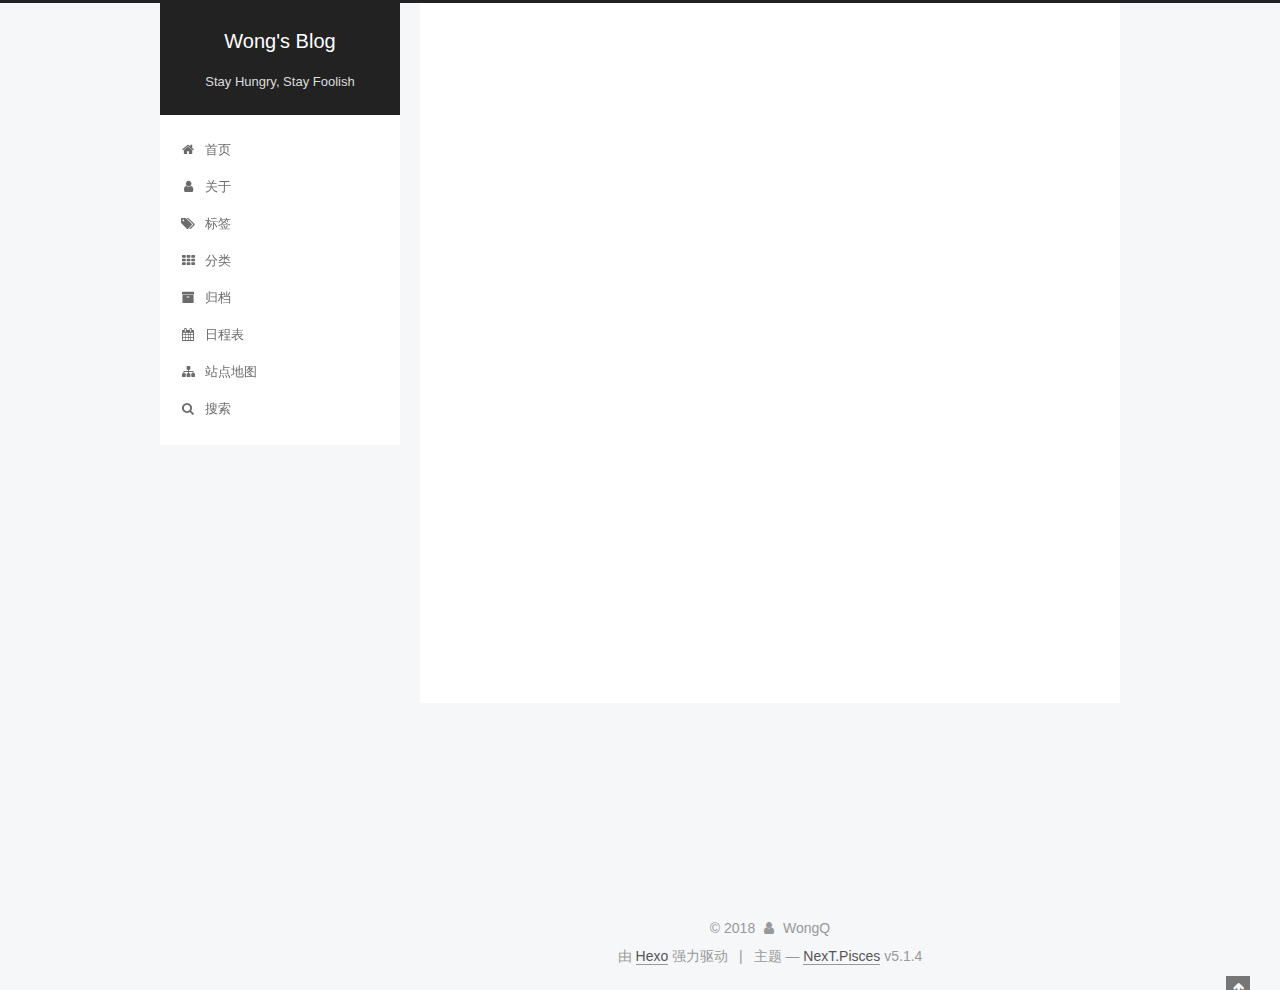
<file: archives/2018/index.html>
<!DOCTYPE html>



  


<html class="theme-next pisces use-motion" lang="zh-Hans">
<head>
  <meta charset="UTF-8"/>
<meta http-equiv="X-UA-Compatible" content="IE=edge" />
<meta name="viewport" content="width=device-width, initial-scale=1, maximum-scale=1"/>
<meta name="theme-color" content="#222">









<meta http-equiv="Cache-Control" content="no-transform" />
<meta http-equiv="Cache-Control" content="no-siteapp" />
















  
  
  <link href="/lib/fancybox/source/jquery.fancybox.css?v=2.1.5" rel="stylesheet" type="text/css" />







<link href="/lib/font-awesome/css/font-awesome.min.css?v=4.6.2" rel="stylesheet" type="text/css" />

<link href="/css/main.css?v=5.1.4" rel="stylesheet" type="text/css" />


  <link rel="apple-touch-icon" sizes="180x180" href="/images/apple-touch-icon-next.png?v=5.1.4">


  <link rel="icon" type="image/png" sizes="32x32" href="/images/favicon-32x32-next.png?v=5.1.4">


  <link rel="icon" type="image/png" sizes="16x16" href="/images/favicon-16x16-next.png?v=5.1.4">


  <link rel="mask-icon" href="/images/logo.svg?v=5.1.4" color="#222">





  <meta name="keywords" content="Hexo, NexT" />





  <link rel="alternate" href="/atom.xml" title="Wong's Blog" type="application/atom+xml" />






<meta name="description" content="你好">
<meta property="og:type" content="website">
<meta property="og:title" content="Wong&#39;s Blog">
<meta property="og:url" content="http://yoursite.com/archives/2018/index.html">
<meta property="og:site_name" content="Wong&#39;s Blog">
<meta property="og:description" content="你好">
<meta property="og:locale" content="zh-Hans">
<meta name="twitter:card" content="summary">
<meta name="twitter:title" content="Wong&#39;s Blog">
<meta name="twitter:description" content="你好">



<script type="text/javascript" id="hexo.configurations">
  var NexT = window.NexT || {};
  var CONFIG = {
    root: '/',
    scheme: 'Pisces',
    version: '5.1.4',
    sidebar: {"position":"left","display":"post","offset":12,"b2t":false,"scrollpercent":false,"onmobile":false},
    fancybox: true,
    tabs: true,
    motion: {"enable":true,"async":false,"transition":{"post_block":"fadeIn","post_header":"slideDownIn","post_body":"slideDownIn","coll_header":"slideLeftIn","sidebar":"slideUpIn"}},
    duoshuo: {
      userId: '0',
      author: '博主'
    },
    algolia: {
      applicationID: '',
      apiKey: '',
      indexName: '',
      hits: {"per_page":10},
      labels: {"input_placeholder":"Search for Posts","hits_empty":"We didn't find any results for the search: ${query}","hits_stats":"${hits} results found in ${time} ms"}
    }
  };
</script>



  <link rel="canonical" href="http://yoursite.com/archives/2018/"/>





  <title>归档 | Wong's Blog</title>
  








</head>

<body itemscope itemtype="http://schema.org/WebPage" lang="zh-Hans">

  
  
    
  

  <div class="container sidebar-position-left page-archive">
    <div class="headband"></div>

    <header id="header" class="header" itemscope itemtype="http://schema.org/WPHeader">
      <div class="header-inner"><div class="site-brand-wrapper">
  <div class="site-meta ">
    

    <div class="custom-logo-site-title">
      <a href="/"  class="brand" rel="start">
        <span class="logo-line-before"><i></i></span>
        <span class="site-title">Wong's Blog</span>
        <span class="logo-line-after"><i></i></span>
      </a>
    </div>
      
        <p class="site-subtitle">Stay Hungry, Stay Foolish</p>
      
  </div>

  <div class="site-nav-toggle">
    <button>
      <span class="btn-bar"></span>
      <span class="btn-bar"></span>
      <span class="btn-bar"></span>
    </button>
  </div>
</div>

<nav class="site-nav">
  

  
    <ul id="menu" class="menu">
      
        
        <li class="menu-item menu-item-home">
          <a href="/" rel="section">
            
              <i class="menu-item-icon fa fa-fw fa-home"></i> <br />
            
            首页
          </a>
        </li>
      
        
        <li class="menu-item menu-item-about">
          <a href="/about/" rel="section">
            
              <i class="menu-item-icon fa fa-fw fa-user"></i> <br />
            
            关于
          </a>
        </li>
      
        
        <li class="menu-item menu-item-tags">
          <a href="/tags/" rel="section">
            
              <i class="menu-item-icon fa fa-fw fa-tags"></i> <br />
            
            标签
          </a>
        </li>
      
        
        <li class="menu-item menu-item-categories">
          <a href="/categories/" rel="section">
            
              <i class="menu-item-icon fa fa-fw fa-th"></i> <br />
            
            分类
          </a>
        </li>
      
        
        <li class="menu-item menu-item-archives">
          <a href="/archives/" rel="section">
            
              <i class="menu-item-icon fa fa-fw fa-archive"></i> <br />
            
            归档
          </a>
        </li>
      
        
        <li class="menu-item menu-item-schedule">
          <a href="/schedule/" rel="section">
            
              <i class="menu-item-icon fa fa-fw fa-calendar"></i> <br />
            
            日程表
          </a>
        </li>
      
        
        <li class="menu-item menu-item-sitemap">
          <a href="/sitemap.xml" rel="section">
            
              <i class="menu-item-icon fa fa-fw fa-sitemap"></i> <br />
            
            站点地图
          </a>
        </li>
      

      
        <li class="menu-item menu-item-search">
          
            <a href="javascript:;" class="popup-trigger">
          
            
              <i class="menu-item-icon fa fa-search fa-fw"></i> <br />
            
            搜索
          </a>
        </li>
      
    </ul>
  

  
    <div class="site-search">
      
  <div class="popup search-popup local-search-popup">
  <div class="local-search-header clearfix">
    <span class="search-icon">
      <i class="fa fa-search"></i>
    </span>
    <span class="popup-btn-close">
      <i class="fa fa-times-circle"></i>
    </span>
    <div class="local-search-input-wrapper">
      <input autocomplete="off"
             placeholder="搜索..." spellcheck="false"
             type="text" id="local-search-input">
    </div>
  </div>
  <div id="local-search-result"></div>
</div>



    </div>
  
</nav>



 </div>
    </header>

    <main id="main" class="main">
      <div class="main-inner">
        <div class="content-wrap">
          <div id="content" class="content">
            

  
  
  
  <div class="post-block archive">
    <div id="posts" class="posts-collapse">
      <span class="archive-move-on"></span>

      <span class="archive-page-counter">
        
        
        
          
        
        嗯..! 目前共计 2 篇日志。 继续努力。
      </span>

      

        
        
        

        
          
          <div class="collection-title">
            <h1 class="archive-year" id="archive-year-2018">2018</h1>
          </div>
        
        

        

  <article class="post post-type-normal" itemscope itemtype="http://schema.org/Article">
    <header class="post-header">

      <h2 class="post-title">
        
            <a class="post-title-link" href="/2018/08/22/hello/" itemprop="url">
              
                <span itemprop="name">hello</span>
              
            </a>
        
      </h2>

      <div class="post-meta">
        <time class="post-time" itemprop="dateCreated"
              datetime="2018-08-22T16:18:22+08:00"
              content="2018-08-22" >
          08-22
        </time>
      </div>

    </header>
  </article>



      

        
        
        

        
        

        

  <article class="post post-type-normal" itemscope itemtype="http://schema.org/Article">
    <header class="post-header">

      <h2 class="post-title">
        
            <a class="post-title-link" href="/2018/08/22/hello-world/" itemprop="url">
              
                <span itemprop="name">Hello World</span>
              
            </a>
        
      </h2>

      <div class="post-meta">
        <time class="post-time" itemprop="dateCreated"
              datetime="2018-08-22T11:32:33+08:00"
              content="2018-08-22" >
          08-22
        </time>
      </div>

    </header>
  </article>



      

    </div>
  </div>
  
  
  

  



          </div>
          


          

        </div>
        
          
  
  <div class="sidebar-toggle">
    <div class="sidebar-toggle-line-wrap">
      <span class="sidebar-toggle-line sidebar-toggle-line-first"></span>
      <span class="sidebar-toggle-line sidebar-toggle-line-middle"></span>
      <span class="sidebar-toggle-line sidebar-toggle-line-last"></span>
    </div>
  </div>

  <aside id="sidebar" class="sidebar">
    
    <div class="sidebar-inner">

      

      

      <section class="site-overview-wrap sidebar-panel sidebar-panel-active">
        <div class="site-overview">
          <div class="site-author motion-element" itemprop="author" itemscope itemtype="http://schema.org/Person">
            
              <img class="site-author-image" itemprop="image"
                src="/images/header.jpg"
                alt="WongQ" />
            
              <p class="site-author-name" itemprop="name">WongQ</p>
              <p class="site-description motion-element" itemprop="description">你好</p>
          </div>

          <nav class="site-state motion-element">

            
              <div class="site-state-item site-state-posts">
              
                <a href="/archives/">
              
                  <span class="site-state-item-count">2</span>
                  <span class="site-state-item-name">日志</span>
                </a>
              </div>
            

            
              
              
              <div class="site-state-item site-state-categories">
                <a href="/categories/index.html">
                  <span class="site-state-item-count">2</span>
                  <span class="site-state-item-name">分类</span>
                </a>
              </div>
            

            
              
              
              <div class="site-state-item site-state-tags">
                <a href="/tags/index.html">
                  <span class="site-state-item-count">3</span>
                  <span class="site-state-item-name">标签</span>
                </a>
              </div>
            

          </nav>

          
            <div class="feed-link motion-element">
              <a href="/atom.xml" rel="alternate">
                <i class="fa fa-rss"></i>
                RSS
              </a>
            </div>
          

          
            <div class="links-of-author motion-element">
                
                  <span class="links-of-author-item">
                    <a href="https://github.com/WilliamWangQ" target="_blank" title="GitHub">
                      
                        <i class="fa fa-fw fa-github"></i>GitHub</a>
                  </span>
                
                  <span class="links-of-author-item">
                    <a href="wq-work@foxmail.com" target="_blank" title="E-Mail">
                      
                        <i class="fa fa-fw fa-envelope"></i>E-Mail</a>
                  </span>
                
            </div>
          

          
          

          
          

          

        </div>
      </section>

      

      

    </div>
  </aside>


        
      </div>
    </main>

    <footer id="footer" class="footer">
      <div class="footer-inner">
        <div class="copyright">&copy; <span itemprop="copyrightYear">2018</span>
  <span class="with-love">
    <i class="fa fa-user"></i>
  </span>
  <span class="author" itemprop="copyrightHolder">WongQ</span>

  
</div>


  <div class="powered-by">由 <a class="theme-link" target="_blank" href="https://hexo.io">Hexo</a> 强力驱动</div>



  <span class="post-meta-divider">|</span>



  <div class="theme-info">主题 &mdash; <a class="theme-link" target="_blank" href="https://github.com/iissnan/hexo-theme-next">NexT.Pisces</a> v5.1.4</div>


<div>
<script async src="https://dn-lbstatics.qbox.me/busuanzi/2.3/busuanzi.pure.mini.js"></script>
<span id="busuanzi_container_site_pv" style='display:none'>
    本站总访问量 <span id="busuanzi_value_site_pv"></span> 次
    <span class="post-meta-divider">|</span>
</span>
<span id="busuanzi_container_site_uv" style='display:none'>
    有<span id="busuanzi_value_site_uv"></span>人看过我的博客啦
</span>
</div>





        







        
      </div>
    </footer>

    
      <div class="back-to-top">
        <i class="fa fa-arrow-up"></i>
        
      </div>
    

    

  </div>

  

<script type="text/javascript">
  if (Object.prototype.toString.call(window.Promise) !== '[object Function]') {
    window.Promise = null;
  }
</script>









  












  
  
    <script type="text/javascript" src="/lib/jquery/index.js?v=2.1.3"></script>
  

  
  
    <script type="text/javascript" src="/lib/fastclick/lib/fastclick.min.js?v=1.0.6"></script>
  

  
  
    <script type="text/javascript" src="/lib/jquery_lazyload/jquery.lazyload.js?v=1.9.7"></script>
  

  
  
    <script type="text/javascript" src="/lib/velocity/velocity.min.js?v=1.2.1"></script>
  

  
  
    <script type="text/javascript" src="/lib/velocity/velocity.ui.min.js?v=1.2.1"></script>
  

  
  
    <script type="text/javascript" src="/lib/fancybox/source/jquery.fancybox.pack.js?v=2.1.5"></script>
  


  


  <script type="text/javascript" src="/js/src/utils.js?v=5.1.4"></script>

  <script type="text/javascript" src="/js/src/motion.js?v=5.1.4"></script>



  
  


  <script type="text/javascript" src="/js/src/affix.js?v=5.1.4"></script>

  <script type="text/javascript" src="/js/src/schemes/pisces.js?v=5.1.4"></script>



  

  


  <script type="text/javascript" src="/js/src/bootstrap.js?v=5.1.4"></script>



  


  




	





  





  












  

  <script type="text/javascript">
    // Popup Window;
    var isfetched = false;
    var isXml = true;
    // Search DB path;
    var search_path = "search.xml";
    if (search_path.length === 0) {
      search_path = "search.xml";
    } else if (/json$/i.test(search_path)) {
      isXml = false;
    }
    var path = "/" + search_path;
    // monitor main search box;

    var onPopupClose = function (e) {
      $('.popup').hide();
      $('#local-search-input').val('');
      $('.search-result-list').remove();
      $('#no-result').remove();
      $(".local-search-pop-overlay").remove();
      $('body').css('overflow', '');
    }

    function proceedsearch() {
      $("body")
        .append('<div class="search-popup-overlay local-search-pop-overlay"></div>')
        .css('overflow', 'hidden');
      $('.search-popup-overlay').click(onPopupClose);
      $('.popup').toggle();
      var $localSearchInput = $('#local-search-input');
      $localSearchInput.attr("autocapitalize", "none");
      $localSearchInput.attr("autocorrect", "off");
      $localSearchInput.focus();
    }

    // search function;
    var searchFunc = function(path, search_id, content_id) {
      'use strict';

      // start loading animation
      $("body")
        .append('<div class="search-popup-overlay local-search-pop-overlay">' +
          '<div id="search-loading-icon">' +
          '<i class="fa fa-spinner fa-pulse fa-5x fa-fw"></i>' +
          '</div>' +
          '</div>')
        .css('overflow', 'hidden');
      $("#search-loading-icon").css('margin', '20% auto 0 auto').css('text-align', 'center');

      $.ajax({
        url: path,
        dataType: isXml ? "xml" : "json",
        async: true,
        success: function(res) {
          // get the contents from search data
          isfetched = true;
          $('.popup').detach().appendTo('.header-inner');
          var datas = isXml ? $("entry", res).map(function() {
            return {
              title: $("title", this).text(),
              content: $("content",this).text(),
              url: $("url" , this).text()
            };
          }).get() : res;
          var input = document.getElementById(search_id);
          var resultContent = document.getElementById(content_id);
          var inputEventFunction = function() {
            var searchText = input.value.trim().toLowerCase();
            var keywords = searchText.split(/[\s\-]+/);
            if (keywords.length > 1) {
              keywords.push(searchText);
            }
            var resultItems = [];
            if (searchText.length > 0) {
              // perform local searching
              datas.forEach(function(data) {
                var isMatch = false;
                var hitCount = 0;
                var searchTextCount = 0;
                var title = data.title.trim();
                var titleInLowerCase = title.toLowerCase();
                var content = data.content.trim().replace(/<[^>]+>/g,"");
                var contentInLowerCase = content.toLowerCase();
                var articleUrl = decodeURIComponent(data.url);
                var indexOfTitle = [];
                var indexOfContent = [];
                // only match articles with not empty titles
                if(title != '') {
                  keywords.forEach(function(keyword) {
                    function getIndexByWord(word, text, caseSensitive) {
                      var wordLen = word.length;
                      if (wordLen === 0) {
                        return [];
                      }
                      var startPosition = 0, position = [], index = [];
                      if (!caseSensitive) {
                        text = text.toLowerCase();
                        word = word.toLowerCase();
                      }
                      while ((position = text.indexOf(word, startPosition)) > -1) {
                        index.push({position: position, word: word});
                        startPosition = position + wordLen;
                      }
                      return index;
                    }

                    indexOfTitle = indexOfTitle.concat(getIndexByWord(keyword, titleInLowerCase, false));
                    indexOfContent = indexOfContent.concat(getIndexByWord(keyword, contentInLowerCase, false));
                  });
                  if (indexOfTitle.length > 0 || indexOfContent.length > 0) {
                    isMatch = true;
                    hitCount = indexOfTitle.length + indexOfContent.length;
                  }
                }

                // show search results

                if (isMatch) {
                  // sort index by position of keyword

                  [indexOfTitle, indexOfContent].forEach(function (index) {
                    index.sort(function (itemLeft, itemRight) {
                      if (itemRight.position !== itemLeft.position) {
                        return itemRight.position - itemLeft.position;
                      } else {
                        return itemLeft.word.length - itemRight.word.length;
                      }
                    });
                  });

                  // merge hits into slices

                  function mergeIntoSlice(text, start, end, index) {
                    var item = index[index.length - 1];
                    var position = item.position;
                    var word = item.word;
                    var hits = [];
                    var searchTextCountInSlice = 0;
                    while (position + word.length <= end && index.length != 0) {
                      if (word === searchText) {
                        searchTextCountInSlice++;
                      }
                      hits.push({position: position, length: word.length});
                      var wordEnd = position + word.length;

                      // move to next position of hit

                      index.pop();
                      while (index.length != 0) {
                        item = index[index.length - 1];
                        position = item.position;
                        word = item.word;
                        if (wordEnd > position) {
                          index.pop();
                        } else {
                          break;
                        }
                      }
                    }
                    searchTextCount += searchTextCountInSlice;
                    return {
                      hits: hits,
                      start: start,
                      end: end,
                      searchTextCount: searchTextCountInSlice
                    };
                  }

                  var slicesOfTitle = [];
                  if (indexOfTitle.length != 0) {
                    slicesOfTitle.push(mergeIntoSlice(title, 0, title.length, indexOfTitle));
                  }

                  var slicesOfContent = [];
                  while (indexOfContent.length != 0) {
                    var item = indexOfContent[indexOfContent.length - 1];
                    var position = item.position;
                    var word = item.word;
                    // cut out 100 characters
                    var start = position - 20;
                    var end = position + 80;
                    if(start < 0){
                      start = 0;
                    }
                    if (end < position + word.length) {
                      end = position + word.length;
                    }
                    if(end > content.length){
                      end = content.length;
                    }
                    slicesOfContent.push(mergeIntoSlice(content, start, end, indexOfContent));
                  }

                  // sort slices in content by search text's count and hits' count

                  slicesOfContent.sort(function (sliceLeft, sliceRight) {
                    if (sliceLeft.searchTextCount !== sliceRight.searchTextCount) {
                      return sliceRight.searchTextCount - sliceLeft.searchTextCount;
                    } else if (sliceLeft.hits.length !== sliceRight.hits.length) {
                      return sliceRight.hits.length - sliceLeft.hits.length;
                    } else {
                      return sliceLeft.start - sliceRight.start;
                    }
                  });

                  // select top N slices in content

                  var upperBound = parseInt('1');
                  if (upperBound >= 0) {
                    slicesOfContent = slicesOfContent.slice(0, upperBound);
                  }

                  // highlight title and content

                  function highlightKeyword(text, slice) {
                    var result = '';
                    var prevEnd = slice.start;
                    slice.hits.forEach(function (hit) {
                      result += text.substring(prevEnd, hit.position);
                      var end = hit.position + hit.length;
                      result += '<b class="search-keyword">' + text.substring(hit.position, end) + '</b>';
                      prevEnd = end;
                    });
                    result += text.substring(prevEnd, slice.end);
                    return result;
                  }

                  var resultItem = '';

                  if (slicesOfTitle.length != 0) {
                    resultItem += "<li><a href='" + articleUrl + "' class='search-result-title'>" + highlightKeyword(title, slicesOfTitle[0]) + "</a>";
                  } else {
                    resultItem += "<li><a href='" + articleUrl + "' class='search-result-title'>" + title + "</a>";
                  }

                  slicesOfContent.forEach(function (slice) {
                    resultItem += "<a href='" + articleUrl + "'>" +
                      "<p class=\"search-result\">" + highlightKeyword(content, slice) +
                      "...</p>" + "</a>";
                  });

                  resultItem += "</li>";
                  resultItems.push({
                    item: resultItem,
                    searchTextCount: searchTextCount,
                    hitCount: hitCount,
                    id: resultItems.length
                  });
                }
              })
            };
            if (keywords.length === 1 && keywords[0] === "") {
              resultContent.innerHTML = '<div id="no-result"><i class="fa fa-search fa-5x" /></div>'
            } else if (resultItems.length === 0) {
              resultContent.innerHTML = '<div id="no-result"><i class="fa fa-frown-o fa-5x" /></div>'
            } else {
              resultItems.sort(function (resultLeft, resultRight) {
                if (resultLeft.searchTextCount !== resultRight.searchTextCount) {
                  return resultRight.searchTextCount - resultLeft.searchTextCount;
                } else if (resultLeft.hitCount !== resultRight.hitCount) {
                  return resultRight.hitCount - resultLeft.hitCount;
                } else {
                  return resultRight.id - resultLeft.id;
                }
              });
              var searchResultList = '<ul class=\"search-result-list\">';
              resultItems.forEach(function (result) {
                searchResultList += result.item;
              })
              searchResultList += "</ul>";
              resultContent.innerHTML = searchResultList;
            }
          }

          if ('auto' === 'auto') {
            input.addEventListener('input', inputEventFunction);
          } else {
            $('.search-icon').click(inputEventFunction);
            input.addEventListener('keypress', function (event) {
              if (event.keyCode === 13) {
                inputEventFunction();
              }
            });
          }

          // remove loading animation
          $(".local-search-pop-overlay").remove();
          $('body').css('overflow', '');

          proceedsearch();
        }
      });
    }

    // handle and trigger popup window;
    $('.popup-trigger').click(function(e) {
      e.stopPropagation();
      if (isfetched === false) {
        searchFunc(path, 'local-search-input', 'local-search-result');
      } else {
        proceedsearch();
      };
    });

    $('.popup-btn-close').click(onPopupClose);
    $('.popup').click(function(e){
      e.stopPropagation();
    });
    $(document).on('keyup', function (event) {
      var shouldDismissSearchPopup = event.which === 27 &&
        $('.search-popup').is(':visible');
      if (shouldDismissSearchPopup) {
        onPopupClose();
      }
    });
  </script>





  

  

  

  
  

  

  

  

</body>
</html>
</file>
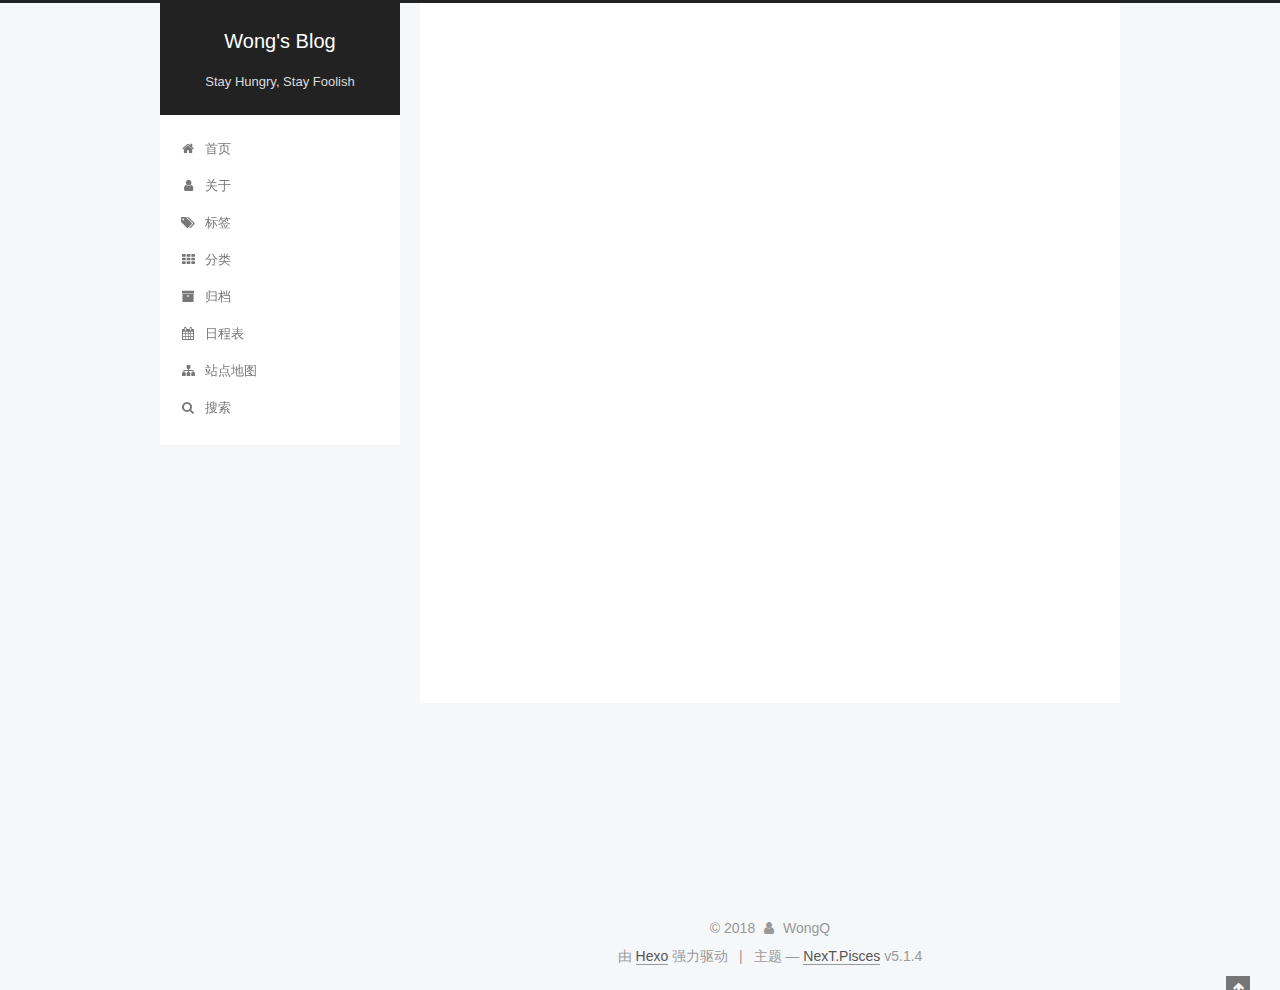
<file: categories/hello/index.html>
<!DOCTYPE html>



  


<html class="theme-next pisces use-motion" lang="zh-Hans">
<head>
  <meta charset="UTF-8"/>
<meta http-equiv="X-UA-Compatible" content="IE=edge" />
<meta name="viewport" content="width=device-width, initial-scale=1, maximum-scale=1"/>
<meta name="theme-color" content="#222">









<meta http-equiv="Cache-Control" content="no-transform" />
<meta http-equiv="Cache-Control" content="no-siteapp" />
















  
  
  <link href="/lib/fancybox/source/jquery.fancybox.css?v=2.1.5" rel="stylesheet" type="text/css" />







<link href="/lib/font-awesome/css/font-awesome.min.css?v=4.6.2" rel="stylesheet" type="text/css" />

<link href="/css/main.css?v=5.1.4" rel="stylesheet" type="text/css" />


  <link rel="apple-touch-icon" sizes="180x180" href="/images/apple-touch-icon-next.png?v=5.1.4">


  <link rel="icon" type="image/png" sizes="32x32" href="/images/favicon-32x32-next.png?v=5.1.4">


  <link rel="icon" type="image/png" sizes="16x16" href="/images/favicon-16x16-next.png?v=5.1.4">


  <link rel="mask-icon" href="/images/logo.svg?v=5.1.4" color="#222">





  <meta name="keywords" content="Hexo, NexT" />





  <link rel="alternate" href="/atom.xml" title="Wong's Blog" type="application/atom+xml" />






<meta name="description" content="你好">
<meta property="og:type" content="website">
<meta property="og:title" content="Wong&#39;s Blog">
<meta property="og:url" content="http://yoursite.com/categories/hello/index.html">
<meta property="og:site_name" content="Wong&#39;s Blog">
<meta property="og:description" content="你好">
<meta property="og:locale" content="zh-Hans">
<meta name="twitter:card" content="summary">
<meta name="twitter:title" content="Wong&#39;s Blog">
<meta name="twitter:description" content="你好">



<script type="text/javascript" id="hexo.configurations">
  var NexT = window.NexT || {};
  var CONFIG = {
    root: '/',
    scheme: 'Pisces',
    version: '5.1.4',
    sidebar: {"position":"left","display":"post","offset":12,"b2t":false,"scrollpercent":false,"onmobile":false},
    fancybox: true,
    tabs: true,
    motion: {"enable":true,"async":false,"transition":{"post_block":"fadeIn","post_header":"slideDownIn","post_body":"slideDownIn","coll_header":"slideLeftIn","sidebar":"slideUpIn"}},
    duoshuo: {
      userId: '0',
      author: '博主'
    },
    algolia: {
      applicationID: '',
      apiKey: '',
      indexName: '',
      hits: {"per_page":10},
      labels: {"input_placeholder":"Search for Posts","hits_empty":"We didn't find any results for the search: ${query}","hits_stats":"${hits} results found in ${time} ms"}
    }
  };
</script>



  <link rel="canonical" href="http://yoursite.com/categories/hello/"/>





  <title>分类: hello | Wong's Blog</title>
  








</head>

<body itemscope itemtype="http://schema.org/WebPage" lang="zh-Hans">

  
  
    
  

  <div class="container sidebar-position-left ">
    <div class="headband"></div>

    <header id="header" class="header" itemscope itemtype="http://schema.org/WPHeader">
      <div class="header-inner"><div class="site-brand-wrapper">
  <div class="site-meta ">
    

    <div class="custom-logo-site-title">
      <a href="/"  class="brand" rel="start">
        <span class="logo-line-before"><i></i></span>
        <span class="site-title">Wong's Blog</span>
        <span class="logo-line-after"><i></i></span>
      </a>
    </div>
      
        <p class="site-subtitle">Stay Hungry, Stay Foolish</p>
      
  </div>

  <div class="site-nav-toggle">
    <button>
      <span class="btn-bar"></span>
      <span class="btn-bar"></span>
      <span class="btn-bar"></span>
    </button>
  </div>
</div>

<nav class="site-nav">
  

  
    <ul id="menu" class="menu">
      
        
        <li class="menu-item menu-item-home">
          <a href="/" rel="section">
            
              <i class="menu-item-icon fa fa-fw fa-home"></i> <br />
            
            首页
          </a>
        </li>
      
        
        <li class="menu-item menu-item-about">
          <a href="/about/" rel="section">
            
              <i class="menu-item-icon fa fa-fw fa-user"></i> <br />
            
            关于
          </a>
        </li>
      
        
        <li class="menu-item menu-item-tags">
          <a href="/tags/" rel="section">
            
              <i class="menu-item-icon fa fa-fw fa-tags"></i> <br />
            
            标签
          </a>
        </li>
      
        
        <li class="menu-item menu-item-categories">
          <a href="/categories/" rel="section">
            
              <i class="menu-item-icon fa fa-fw fa-th"></i> <br />
            
            分类
          </a>
        </li>
      
        
        <li class="menu-item menu-item-archives">
          <a href="/archives/" rel="section">
            
              <i class="menu-item-icon fa fa-fw fa-archive"></i> <br />
            
            归档
          </a>
        </li>
      
        
        <li class="menu-item menu-item-schedule">
          <a href="/schedule/" rel="section">
            
              <i class="menu-item-icon fa fa-fw fa-calendar"></i> <br />
            
            日程表
          </a>
        </li>
      
        
        <li class="menu-item menu-item-sitemap">
          <a href="/sitemap.xml" rel="section">
            
              <i class="menu-item-icon fa fa-fw fa-sitemap"></i> <br />
            
            站点地图
          </a>
        </li>
      

      
        <li class="menu-item menu-item-search">
          
            <a href="javascript:;" class="popup-trigger">
          
            
              <i class="menu-item-icon fa fa-search fa-fw"></i> <br />
            
            搜索
          </a>
        </li>
      
    </ul>
  

  
    <div class="site-search">
      
  <div class="popup search-popup local-search-popup">
  <div class="local-search-header clearfix">
    <span class="search-icon">
      <i class="fa fa-search"></i>
    </span>
    <span class="popup-btn-close">
      <i class="fa fa-times-circle"></i>
    </span>
    <div class="local-search-input-wrapper">
      <input autocomplete="off"
             placeholder="搜索..." spellcheck="false"
             type="text" id="local-search-input">
    </div>
  </div>
  <div id="local-search-result"></div>
</div>



    </div>
  
</nav>



 </div>
    </header>

    <main id="main" class="main">
      <div class="main-inner">
        <div class="content-wrap">
          <div id="content" class="content">
            

  
  
  
  <div class="post-block category">

    <div id="posts" class="posts-collapse">
      <div class="collection-title">
        <h1>hello<small>分类</small>
        </h1>
      </div>

      
        

  <article class="post post-type-normal" itemscope itemtype="http://schema.org/Article">
    <header class="post-header">

      <h2 class="post-title">
        
            <a class="post-title-link" href="/2018/08/22/hello/" itemprop="url">
              
                <span itemprop="name">hello</span>
              
            </a>
        
      </h2>

      <div class="post-meta">
        <time class="post-time" itemprop="dateCreated"
              datetime="2018-08-22T16:18:22+08:00"
              content="2018-08-22" >
          08-22
        </time>
      </div>

    </header>
  </article>


      
    </div>

  </div>
  
  
  

  



          </div>
          


          

        </div>
        
          
  
  <div class="sidebar-toggle">
    <div class="sidebar-toggle-line-wrap">
      <span class="sidebar-toggle-line sidebar-toggle-line-first"></span>
      <span class="sidebar-toggle-line sidebar-toggle-line-middle"></span>
      <span class="sidebar-toggle-line sidebar-toggle-line-last"></span>
    </div>
  </div>

  <aside id="sidebar" class="sidebar">
    
    <div class="sidebar-inner">

      

      

      <section class="site-overview-wrap sidebar-panel sidebar-panel-active">
        <div class="site-overview">
          <div class="site-author motion-element" itemprop="author" itemscope itemtype="http://schema.org/Person">
            
              <img class="site-author-image" itemprop="image"
                src="/images/header.jpg"
                alt="WongQ" />
            
              <p class="site-author-name" itemprop="name">WongQ</p>
              <p class="site-description motion-element" itemprop="description">你好</p>
          </div>

          <nav class="site-state motion-element">

            
              <div class="site-state-item site-state-posts">
              
                <a href="/archives/">
              
                  <span class="site-state-item-count">2</span>
                  <span class="site-state-item-name">日志</span>
                </a>
              </div>
            

            
              
              
              <div class="site-state-item site-state-categories">
                <a href="/categories/index.html">
                  <span class="site-state-item-count">2</span>
                  <span class="site-state-item-name">分类</span>
                </a>
              </div>
            

            
              
              
              <div class="site-state-item site-state-tags">
                <a href="/tags/index.html">
                  <span class="site-state-item-count">3</span>
                  <span class="site-state-item-name">标签</span>
                </a>
              </div>
            

          </nav>

          
            <div class="feed-link motion-element">
              <a href="/atom.xml" rel="alternate">
                <i class="fa fa-rss"></i>
                RSS
              </a>
            </div>
          

          
            <div class="links-of-author motion-element">
                
                  <span class="links-of-author-item">
                    <a href="https://github.com/WilliamWangQ" target="_blank" title="GitHub">
                      
                        <i class="fa fa-fw fa-github"></i>GitHub</a>
                  </span>
                
                  <span class="links-of-author-item">
                    <a href="wq-work@foxmail.com" target="_blank" title="E-Mail">
                      
                        <i class="fa fa-fw fa-envelope"></i>E-Mail</a>
                  </span>
                
            </div>
          

          
          

          
          

          

        </div>
      </section>

      

      

    </div>
  </aside>


        
      </div>
    </main>

    <footer id="footer" class="footer">
      <div class="footer-inner">
        <div class="copyright">&copy; <span itemprop="copyrightYear">2018</span>
  <span class="with-love">
    <i class="fa fa-user"></i>
  </span>
  <span class="author" itemprop="copyrightHolder">WongQ</span>

  
</div>


  <div class="powered-by">由 <a class="theme-link" target="_blank" href="https://hexo.io">Hexo</a> 强力驱动</div>



  <span class="post-meta-divider">|</span>



  <div class="theme-info">主题 &mdash; <a class="theme-link" target="_blank" href="https://github.com/iissnan/hexo-theme-next">NexT.Pisces</a> v5.1.4</div>


<div>
<script async src="https://dn-lbstatics.qbox.me/busuanzi/2.3/busuanzi.pure.mini.js"></script>
<span id="busuanzi_container_site_pv" style='display:none'>
    本站总访问量 <span id="busuanzi_value_site_pv"></span> 次
    <span class="post-meta-divider">|</span>
</span>
<span id="busuanzi_container_site_uv" style='display:none'>
    有<span id="busuanzi_value_site_uv"></span>人看过我的博客啦
</span>
</div>





        







        
      </div>
    </footer>

    
      <div class="back-to-top">
        <i class="fa fa-arrow-up"></i>
        
      </div>
    

    

  </div>

  

<script type="text/javascript">
  if (Object.prototype.toString.call(window.Promise) !== '[object Function]') {
    window.Promise = null;
  }
</script>









  












  
  
    <script type="text/javascript" src="/lib/jquery/index.js?v=2.1.3"></script>
  

  
  
    <script type="text/javascript" src="/lib/fastclick/lib/fastclick.min.js?v=1.0.6"></script>
  

  
  
    <script type="text/javascript" src="/lib/jquery_lazyload/jquery.lazyload.js?v=1.9.7"></script>
  

  
  
    <script type="text/javascript" src="/lib/velocity/velocity.min.js?v=1.2.1"></script>
  

  
  
    <script type="text/javascript" src="/lib/velocity/velocity.ui.min.js?v=1.2.1"></script>
  

  
  
    <script type="text/javascript" src="/lib/fancybox/source/jquery.fancybox.pack.js?v=2.1.5"></script>
  


  


  <script type="text/javascript" src="/js/src/utils.js?v=5.1.4"></script>

  <script type="text/javascript" src="/js/src/motion.js?v=5.1.4"></script>



  
  


  <script type="text/javascript" src="/js/src/affix.js?v=5.1.4"></script>

  <script type="text/javascript" src="/js/src/schemes/pisces.js?v=5.1.4"></script>



  

  


  <script type="text/javascript" src="/js/src/bootstrap.js?v=5.1.4"></script>



  


  




	





  





  












  

  <script type="text/javascript">
    // Popup Window;
    var isfetched = false;
    var isXml = true;
    // Search DB path;
    var search_path = "search.xml";
    if (search_path.length === 0) {
      search_path = "search.xml";
    } else if (/json$/i.test(search_path)) {
      isXml = false;
    }
    var path = "/" + search_path;
    // monitor main search box;

    var onPopupClose = function (e) {
      $('.popup').hide();
      $('#local-search-input').val('');
      $('.search-result-list').remove();
      $('#no-result').remove();
      $(".local-search-pop-overlay").remove();
      $('body').css('overflow', '');
    }

    function proceedsearch() {
      $("body")
        .append('<div class="search-popup-overlay local-search-pop-overlay"></div>')
        .css('overflow', 'hidden');
      $('.search-popup-overlay').click(onPopupClose);
      $('.popup').toggle();
      var $localSearchInput = $('#local-search-input');
      $localSearchInput.attr("autocapitalize", "none");
      $localSearchInput.attr("autocorrect", "off");
      $localSearchInput.focus();
    }

    // search function;
    var searchFunc = function(path, search_id, content_id) {
      'use strict';

      // start loading animation
      $("body")
        .append('<div class="search-popup-overlay local-search-pop-overlay">' +
          '<div id="search-loading-icon">' +
          '<i class="fa fa-spinner fa-pulse fa-5x fa-fw"></i>' +
          '</div>' +
          '</div>')
        .css('overflow', 'hidden');
      $("#search-loading-icon").css('margin', '20% auto 0 auto').css('text-align', 'center');

      $.ajax({
        url: path,
        dataType: isXml ? "xml" : "json",
        async: true,
        success: function(res) {
          // get the contents from search data
          isfetched = true;
          $('.popup').detach().appendTo('.header-inner');
          var datas = isXml ? $("entry", res).map(function() {
            return {
              title: $("title", this).text(),
              content: $("content",this).text(),
              url: $("url" , this).text()
            };
          }).get() : res;
          var input = document.getElementById(search_id);
          var resultContent = document.getElementById(content_id);
          var inputEventFunction = function() {
            var searchText = input.value.trim().toLowerCase();
            var keywords = searchText.split(/[\s\-]+/);
            if (keywords.length > 1) {
              keywords.push(searchText);
            }
            var resultItems = [];
            if (searchText.length > 0) {
              // perform local searching
              datas.forEach(function(data) {
                var isMatch = false;
                var hitCount = 0;
                var searchTextCount = 0;
                var title = data.title.trim();
                var titleInLowerCase = title.toLowerCase();
                var content = data.content.trim().replace(/<[^>]+>/g,"");
                var contentInLowerCase = content.toLowerCase();
                var articleUrl = decodeURIComponent(data.url);
                var indexOfTitle = [];
                var indexOfContent = [];
                // only match articles with not empty titles
                if(title != '') {
                  keywords.forEach(function(keyword) {
                    function getIndexByWord(word, text, caseSensitive) {
                      var wordLen = word.length;
                      if (wordLen === 0) {
                        return [];
                      }
                      var startPosition = 0, position = [], index = [];
                      if (!caseSensitive) {
                        text = text.toLowerCase();
                        word = word.toLowerCase();
                      }
                      while ((position = text.indexOf(word, startPosition)) > -1) {
                        index.push({position: position, word: word});
                        startPosition = position + wordLen;
                      }
                      return index;
                    }

                    indexOfTitle = indexOfTitle.concat(getIndexByWord(keyword, titleInLowerCase, false));
                    indexOfContent = indexOfContent.concat(getIndexByWord(keyword, contentInLowerCase, false));
                  });
                  if (indexOfTitle.length > 0 || indexOfContent.length > 0) {
                    isMatch = true;
                    hitCount = indexOfTitle.length + indexOfContent.length;
                  }
                }

                // show search results

                if (isMatch) {
                  // sort index by position of keyword

                  [indexOfTitle, indexOfContent].forEach(function (index) {
                    index.sort(function (itemLeft, itemRight) {
                      if (itemRight.position !== itemLeft.position) {
                        return itemRight.position - itemLeft.position;
                      } else {
                        return itemLeft.word.length - itemRight.word.length;
                      }
                    });
                  });

                  // merge hits into slices

                  function mergeIntoSlice(text, start, end, index) {
                    var item = index[index.length - 1];
                    var position = item.position;
                    var word = item.word;
                    var hits = [];
                    var searchTextCountInSlice = 0;
                    while (position + word.length <= end && index.length != 0) {
                      if (word === searchText) {
                        searchTextCountInSlice++;
                      }
                      hits.push({position: position, length: word.length});
                      var wordEnd = position + word.length;

                      // move to next position of hit

                      index.pop();
                      while (index.length != 0) {
                        item = index[index.length - 1];
                        position = item.position;
                        word = item.word;
                        if (wordEnd > position) {
                          index.pop();
                        } else {
                          break;
                        }
                      }
                    }
                    searchTextCount += searchTextCountInSlice;
                    return {
                      hits: hits,
                      start: start,
                      end: end,
                      searchTextCount: searchTextCountInSlice
                    };
                  }

                  var slicesOfTitle = [];
                  if (indexOfTitle.length != 0) {
                    slicesOfTitle.push(mergeIntoSlice(title, 0, title.length, indexOfTitle));
                  }

                  var slicesOfContent = [];
                  while (indexOfContent.length != 0) {
                    var item = indexOfContent[indexOfContent.length - 1];
                    var position = item.position;
                    var word = item.word;
                    // cut out 100 characters
                    var start = position - 20;
                    var end = position + 80;
                    if(start < 0){
                      start = 0;
                    }
                    if (end < position + word.length) {
                      end = position + word.length;
                    }
                    if(end > content.length){
                      end = content.length;
                    }
                    slicesOfContent.push(mergeIntoSlice(content, start, end, indexOfContent));
                  }

                  // sort slices in content by search text's count and hits' count

                  slicesOfContent.sort(function (sliceLeft, sliceRight) {
                    if (sliceLeft.searchTextCount !== sliceRight.searchTextCount) {
                      return sliceRight.searchTextCount - sliceLeft.searchTextCount;
                    } else if (sliceLeft.hits.length !== sliceRight.hits.length) {
                      return sliceRight.hits.length - sliceLeft.hits.length;
                    } else {
                      return sliceLeft.start - sliceRight.start;
                    }
                  });

                  // select top N slices in content

                  var upperBound = parseInt('1');
                  if (upperBound >= 0) {
                    slicesOfContent = slicesOfContent.slice(0, upperBound);
                  }

                  // highlight title and content

                  function highlightKeyword(text, slice) {
                    var result = '';
                    var prevEnd = slice.start;
                    slice.hits.forEach(function (hit) {
                      result += text.substring(prevEnd, hit.position);
                      var end = hit.position + hit.length;
                      result += '<b class="search-keyword">' + text.substring(hit.position, end) + '</b>';
                      prevEnd = end;
                    });
                    result += text.substring(prevEnd, slice.end);
                    return result;
                  }

                  var resultItem = '';

                  if (slicesOfTitle.length != 0) {
                    resultItem += "<li><a href='" + articleUrl + "' class='search-result-title'>" + highlightKeyword(title, slicesOfTitle[0]) + "</a>";
                  } else {
                    resultItem += "<li><a href='" + articleUrl + "' class='search-result-title'>" + title + "</a>";
                  }

                  slicesOfContent.forEach(function (slice) {
                    resultItem += "<a href='" + articleUrl + "'>" +
                      "<p class=\"search-result\">" + highlightKeyword(content, slice) +
                      "...</p>" + "</a>";
                  });

                  resultItem += "</li>";
                  resultItems.push({
                    item: resultItem,
                    searchTextCount: searchTextCount,
                    hitCount: hitCount,
                    id: resultItems.length
                  });
                }
              })
            };
            if (keywords.length === 1 && keywords[0] === "") {
              resultContent.innerHTML = '<div id="no-result"><i class="fa fa-search fa-5x" /></div>'
            } else if (resultItems.length === 0) {
              resultContent.innerHTML = '<div id="no-result"><i class="fa fa-frown-o fa-5x" /></div>'
            } else {
              resultItems.sort(function (resultLeft, resultRight) {
                if (resultLeft.searchTextCount !== resultRight.searchTextCount) {
                  return resultRight.searchTextCount - resultLeft.searchTextCount;
                } else if (resultLeft.hitCount !== resultRight.hitCount) {
                  return resultRight.hitCount - resultLeft.hitCount;
                } else {
                  return resultRight.id - resultLeft.id;
                }
              });
              var searchResultList = '<ul class=\"search-result-list\">';
              resultItems.forEach(function (result) {
                searchResultList += result.item;
              })
              searchResultList += "</ul>";
              resultContent.innerHTML = searchResultList;
            }
          }

          if ('auto' === 'auto') {
            input.addEventListener('input', inputEventFunction);
          } else {
            $('.search-icon').click(inputEventFunction);
            input.addEventListener('keypress', function (event) {
              if (event.keyCode === 13) {
                inputEventFunction();
              }
            });
          }

          // remove loading animation
          $(".local-search-pop-overlay").remove();
          $('body').css('overflow', '');

          proceedsearch();
        }
      });
    }

    // handle and trigger popup window;
    $('.popup-trigger').click(function(e) {
      e.stopPropagation();
      if (isfetched === false) {
        searchFunc(path, 'local-search-input', 'local-search-result');
      } else {
        proceedsearch();
      };
    });

    $('.popup-btn-close').click(onPopupClose);
    $('.popup').click(function(e){
      e.stopPropagation();
    });
    $(document).on('keyup', function (event) {
      var shouldDismissSearchPopup = event.which === 27 &&
        $('.search-popup').is(':visible');
      if (shouldDismissSearchPopup) {
        onPopupClose();
      }
    });
  </script>





  

  

  

  
  

  

  

  

</body>
</html>
</file>
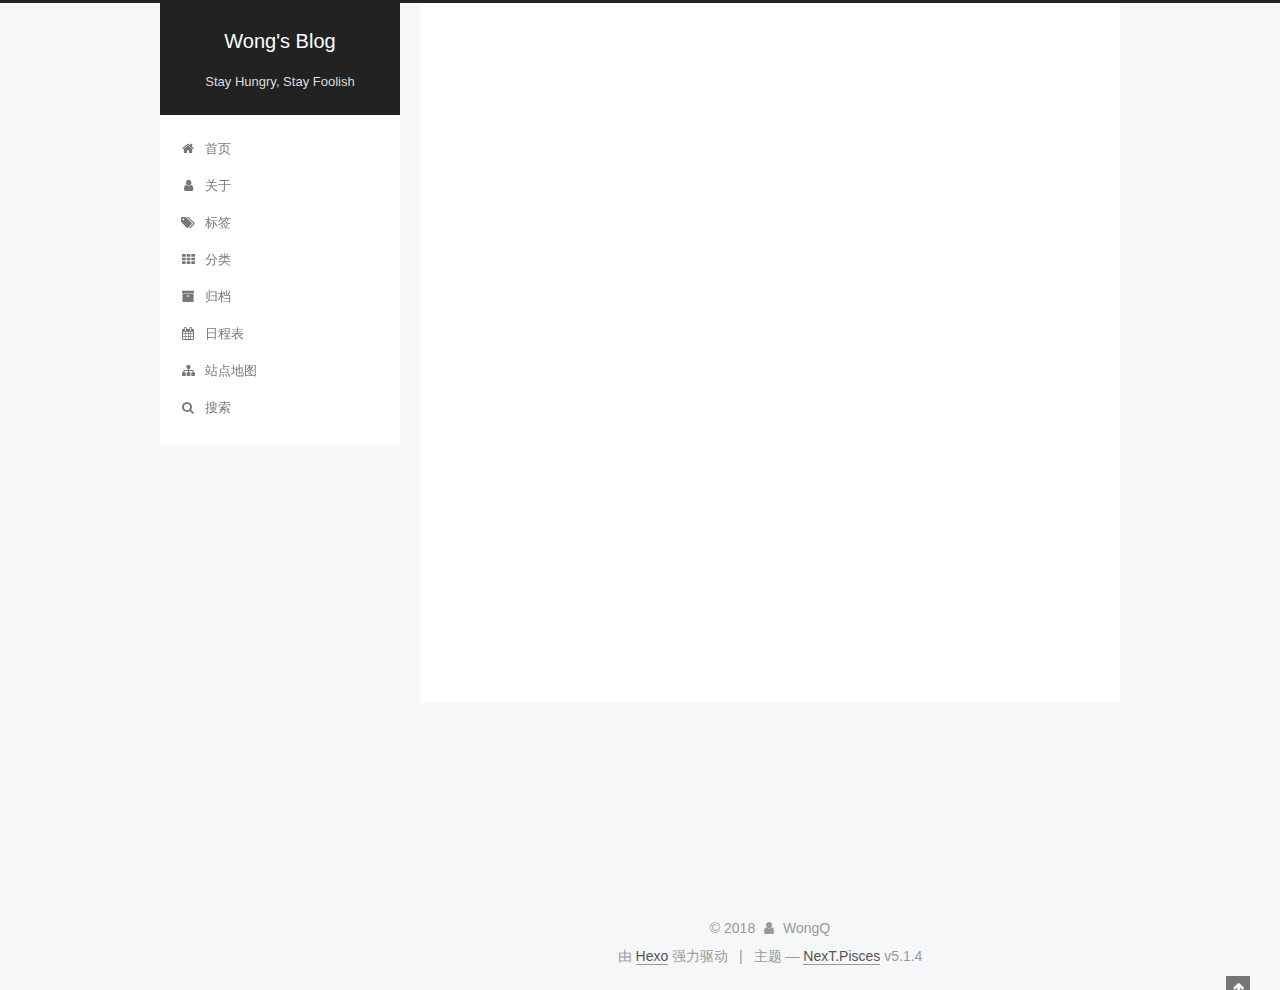
<file: categories/教程/index.html>
<!DOCTYPE html>



  


<html class="theme-next pisces use-motion" lang="zh-Hans">
<head>
  <meta charset="UTF-8"/>
<meta http-equiv="X-UA-Compatible" content="IE=edge" />
<meta name="viewport" content="width=device-width, initial-scale=1, maximum-scale=1"/>
<meta name="theme-color" content="#222">









<meta http-equiv="Cache-Control" content="no-transform" />
<meta http-equiv="Cache-Control" content="no-siteapp" />
















  
  
  <link href="/lib/fancybox/source/jquery.fancybox.css?v=2.1.5" rel="stylesheet" type="text/css" />







<link href="/lib/font-awesome/css/font-awesome.min.css?v=4.6.2" rel="stylesheet" type="text/css" />

<link href="/css/main.css?v=5.1.4" rel="stylesheet" type="text/css" />


  <link rel="apple-touch-icon" sizes="180x180" href="/images/apple-touch-icon-next.png?v=5.1.4">


  <link rel="icon" type="image/png" sizes="32x32" href="/images/favicon-32x32-next.png?v=5.1.4">


  <link rel="icon" type="image/png" sizes="16x16" href="/images/favicon-16x16-next.png?v=5.1.4">


  <link rel="mask-icon" href="/images/logo.svg?v=5.1.4" color="#222">





  <meta name="keywords" content="Hexo, NexT" />





  <link rel="alternate" href="/atom.xml" title="Wong's Blog" type="application/atom+xml" />






<meta name="description" content="你好">
<meta property="og:type" content="website">
<meta property="og:title" content="Wong&#39;s Blog">
<meta property="og:url" content="http://yoursite.com/categories/教程/index.html">
<meta property="og:site_name" content="Wong&#39;s Blog">
<meta property="og:description" content="你好">
<meta property="og:locale" content="zh-Hans">
<meta name="twitter:card" content="summary">
<meta name="twitter:title" content="Wong&#39;s Blog">
<meta name="twitter:description" content="你好">



<script type="text/javascript" id="hexo.configurations">
  var NexT = window.NexT || {};
  var CONFIG = {
    root: '/',
    scheme: 'Pisces',
    version: '5.1.4',
    sidebar: {"position":"left","display":"post","offset":12,"b2t":false,"scrollpercent":false,"onmobile":false},
    fancybox: true,
    tabs: true,
    motion: {"enable":true,"async":false,"transition":{"post_block":"fadeIn","post_header":"slideDownIn","post_body":"slideDownIn","coll_header":"slideLeftIn","sidebar":"slideUpIn"}},
    duoshuo: {
      userId: '0',
      author: '博主'
    },
    algolia: {
      applicationID: '',
      apiKey: '',
      indexName: '',
      hits: {"per_page":10},
      labels: {"input_placeholder":"Search for Posts","hits_empty":"We didn't find any results for the search: ${query}","hits_stats":"${hits} results found in ${time} ms"}
    }
  };
</script>



  <link rel="canonical" href="http://yoursite.com/categories/教程/"/>





  <title>分类: 教程 | Wong's Blog</title>
  








</head>

<body itemscope itemtype="http://schema.org/WebPage" lang="zh-Hans">

  
  
    
  

  <div class="container sidebar-position-left ">
    <div class="headband"></div>

    <header id="header" class="header" itemscope itemtype="http://schema.org/WPHeader">
      <div class="header-inner"><div class="site-brand-wrapper">
  <div class="site-meta ">
    

    <div class="custom-logo-site-title">
      <a href="/"  class="brand" rel="start">
        <span class="logo-line-before"><i></i></span>
        <span class="site-title">Wong's Blog</span>
        <span class="logo-line-after"><i></i></span>
      </a>
    </div>
      
        <p class="site-subtitle">Stay Hungry, Stay Foolish</p>
      
  </div>

  <div class="site-nav-toggle">
    <button>
      <span class="btn-bar"></span>
      <span class="btn-bar"></span>
      <span class="btn-bar"></span>
    </button>
  </div>
</div>

<nav class="site-nav">
  

  
    <ul id="menu" class="menu">
      
        
        <li class="menu-item menu-item-home">
          <a href="/" rel="section">
            
              <i class="menu-item-icon fa fa-fw fa-home"></i> <br />
            
            首页
          </a>
        </li>
      
        
        <li class="menu-item menu-item-about">
          <a href="/about/" rel="section">
            
              <i class="menu-item-icon fa fa-fw fa-user"></i> <br />
            
            关于
          </a>
        </li>
      
        
        <li class="menu-item menu-item-tags">
          <a href="/tags/" rel="section">
            
              <i class="menu-item-icon fa fa-fw fa-tags"></i> <br />
            
            标签
          </a>
        </li>
      
        
        <li class="menu-item menu-item-categories">
          <a href="/categories/" rel="section">
            
              <i class="menu-item-icon fa fa-fw fa-th"></i> <br />
            
            分类
          </a>
        </li>
      
        
        <li class="menu-item menu-item-archives">
          <a href="/archives/" rel="section">
            
              <i class="menu-item-icon fa fa-fw fa-archive"></i> <br />
            
            归档
          </a>
        </li>
      
        
        <li class="menu-item menu-item-schedule">
          <a href="/schedule/" rel="section">
            
              <i class="menu-item-icon fa fa-fw fa-calendar"></i> <br />
            
            日程表
          </a>
        </li>
      
        
        <li class="menu-item menu-item-sitemap">
          <a href="/sitemap.xml" rel="section">
            
              <i class="menu-item-icon fa fa-fw fa-sitemap"></i> <br />
            
            站点地图
          </a>
        </li>
      

      
        <li class="menu-item menu-item-search">
          
            <a href="javascript:;" class="popup-trigger">
          
            
              <i class="menu-item-icon fa fa-search fa-fw"></i> <br />
            
            搜索
          </a>
        </li>
      
    </ul>
  

  
    <div class="site-search">
      
  <div class="popup search-popup local-search-popup">
  <div class="local-search-header clearfix">
    <span class="search-icon">
      <i class="fa fa-search"></i>
    </span>
    <span class="popup-btn-close">
      <i class="fa fa-times-circle"></i>
    </span>
    <div class="local-search-input-wrapper">
      <input autocomplete="off"
             placeholder="搜索..." spellcheck="false"
             type="text" id="local-search-input">
    </div>
  </div>
  <div id="local-search-result"></div>
</div>



    </div>
  
</nav>



 </div>
    </header>

    <main id="main" class="main">
      <div class="main-inner">
        <div class="content-wrap">
          <div id="content" class="content">
            

  
  
  
  <div class="post-block category">

    <div id="posts" class="posts-collapse">
      <div class="collection-title">
        <h1>教程<small>分类</small>
        </h1>
      </div>

      
        

  <article class="post post-type-normal" itemscope itemtype="http://schema.org/Article">
    <header class="post-header">

      <h2 class="post-title">
        
            <a class="post-title-link" href="/2018/08/22/hello-world/" itemprop="url">
              
                <span itemprop="name">Hello World</span>
              
            </a>
        
      </h2>

      <div class="post-meta">
        <time class="post-time" itemprop="dateCreated"
              datetime="2018-08-22T11:32:33+08:00"
              content="2018-08-22" >
          08-22
        </time>
      </div>

    </header>
  </article>


      
    </div>

  </div>
  
  
  

  



          </div>
          


          

        </div>
        
          
  
  <div class="sidebar-toggle">
    <div class="sidebar-toggle-line-wrap">
      <span class="sidebar-toggle-line sidebar-toggle-line-first"></span>
      <span class="sidebar-toggle-line sidebar-toggle-line-middle"></span>
      <span class="sidebar-toggle-line sidebar-toggle-line-last"></span>
    </div>
  </div>

  <aside id="sidebar" class="sidebar">
    
    <div class="sidebar-inner">

      

      

      <section class="site-overview-wrap sidebar-panel sidebar-panel-active">
        <div class="site-overview">
          <div class="site-author motion-element" itemprop="author" itemscope itemtype="http://schema.org/Person">
            
              <img class="site-author-image" itemprop="image"
                src="/images/header.jpg"
                alt="WongQ" />
            
              <p class="site-author-name" itemprop="name">WongQ</p>
              <p class="site-description motion-element" itemprop="description">你好</p>
          </div>

          <nav class="site-state motion-element">

            
              <div class="site-state-item site-state-posts">
              
                <a href="/archives/">
              
                  <span class="site-state-item-count">2</span>
                  <span class="site-state-item-name">日志</span>
                </a>
              </div>
            

            
              
              
              <div class="site-state-item site-state-categories">
                <a href="/categories/index.html">
                  <span class="site-state-item-count">2</span>
                  <span class="site-state-item-name">分类</span>
                </a>
              </div>
            

            
              
              
              <div class="site-state-item site-state-tags">
                <a href="/tags/index.html">
                  <span class="site-state-item-count">3</span>
                  <span class="site-state-item-name">标签</span>
                </a>
              </div>
            

          </nav>

          
            <div class="feed-link motion-element">
              <a href="/atom.xml" rel="alternate">
                <i class="fa fa-rss"></i>
                RSS
              </a>
            </div>
          

          
            <div class="links-of-author motion-element">
                
                  <span class="links-of-author-item">
                    <a href="https://github.com/WilliamWangQ" target="_blank" title="GitHub">
                      
                        <i class="fa fa-fw fa-github"></i>GitHub</a>
                  </span>
                
                  <span class="links-of-author-item">
                    <a href="wq-work@foxmail.com" target="_blank" title="E-Mail">
                      
                        <i class="fa fa-fw fa-envelope"></i>E-Mail</a>
                  </span>
                
            </div>
          

          
          

          
          

          

        </div>
      </section>

      

      

    </div>
  </aside>


        
      </div>
    </main>

    <footer id="footer" class="footer">
      <div class="footer-inner">
        <div class="copyright">&copy; <span itemprop="copyrightYear">2018</span>
  <span class="with-love">
    <i class="fa fa-user"></i>
  </span>
  <span class="author" itemprop="copyrightHolder">WongQ</span>

  
</div>


  <div class="powered-by">由 <a class="theme-link" target="_blank" href="https://hexo.io">Hexo</a> 强力驱动</div>



  <span class="post-meta-divider">|</span>



  <div class="theme-info">主题 &mdash; <a class="theme-link" target="_blank" href="https://github.com/iissnan/hexo-theme-next">NexT.Pisces</a> v5.1.4</div>


<div>
<script async src="https://dn-lbstatics.qbox.me/busuanzi/2.3/busuanzi.pure.mini.js"></script>
<span id="busuanzi_container_site_pv" style='display:none'>
    本站总访问量 <span id="busuanzi_value_site_pv"></span> 次
    <span class="post-meta-divider">|</span>
</span>
<span id="busuanzi_container_site_uv" style='display:none'>
    有<span id="busuanzi_value_site_uv"></span>人看过我的博客啦
</span>
</div>





        







        
      </div>
    </footer>

    
      <div class="back-to-top">
        <i class="fa fa-arrow-up"></i>
        
      </div>
    

    

  </div>

  

<script type="text/javascript">
  if (Object.prototype.toString.call(window.Promise) !== '[object Function]') {
    window.Promise = null;
  }
</script>









  












  
  
    <script type="text/javascript" src="/lib/jquery/index.js?v=2.1.3"></script>
  

  
  
    <script type="text/javascript" src="/lib/fastclick/lib/fastclick.min.js?v=1.0.6"></script>
  

  
  
    <script type="text/javascript" src="/lib/jquery_lazyload/jquery.lazyload.js?v=1.9.7"></script>
  

  
  
    <script type="text/javascript" src="/lib/velocity/velocity.min.js?v=1.2.1"></script>
  

  
  
    <script type="text/javascript" src="/lib/velocity/velocity.ui.min.js?v=1.2.1"></script>
  

  
  
    <script type="text/javascript" src="/lib/fancybox/source/jquery.fancybox.pack.js?v=2.1.5"></script>
  


  


  <script type="text/javascript" src="/js/src/utils.js?v=5.1.4"></script>

  <script type="text/javascript" src="/js/src/motion.js?v=5.1.4"></script>



  
  


  <script type="text/javascript" src="/js/src/affix.js?v=5.1.4"></script>

  <script type="text/javascript" src="/js/src/schemes/pisces.js?v=5.1.4"></script>



  

  


  <script type="text/javascript" src="/js/src/bootstrap.js?v=5.1.4"></script>



  


  




	





  





  












  

  <script type="text/javascript">
    // Popup Window;
    var isfetched = false;
    var isXml = true;
    // Search DB path;
    var search_path = "search.xml";
    if (search_path.length === 0) {
      search_path = "search.xml";
    } else if (/json$/i.test(search_path)) {
      isXml = false;
    }
    var path = "/" + search_path;
    // monitor main search box;

    var onPopupClose = function (e) {
      $('.popup').hide();
      $('#local-search-input').val('');
      $('.search-result-list').remove();
      $('#no-result').remove();
      $(".local-search-pop-overlay").remove();
      $('body').css('overflow', '');
    }

    function proceedsearch() {
      $("body")
        .append('<div class="search-popup-overlay local-search-pop-overlay"></div>')
        .css('overflow', 'hidden');
      $('.search-popup-overlay').click(onPopupClose);
      $('.popup').toggle();
      var $localSearchInput = $('#local-search-input');
      $localSearchInput.attr("autocapitalize", "none");
      $localSearchInput.attr("autocorrect", "off");
      $localSearchInput.focus();
    }

    // search function;
    var searchFunc = function(path, search_id, content_id) {
      'use strict';

      // start loading animation
      $("body")
        .append('<div class="search-popup-overlay local-search-pop-overlay">' +
          '<div id="search-loading-icon">' +
          '<i class="fa fa-spinner fa-pulse fa-5x fa-fw"></i>' +
          '</div>' +
          '</div>')
        .css('overflow', 'hidden');
      $("#search-loading-icon").css('margin', '20% auto 0 auto').css('text-align', 'center');

      $.ajax({
        url: path,
        dataType: isXml ? "xml" : "json",
        async: true,
        success: function(res) {
          // get the contents from search data
          isfetched = true;
          $('.popup').detach().appendTo('.header-inner');
          var datas = isXml ? $("entry", res).map(function() {
            return {
              title: $("title", this).text(),
              content: $("content",this).text(),
              url: $("url" , this).text()
            };
          }).get() : res;
          var input = document.getElementById(search_id);
          var resultContent = document.getElementById(content_id);
          var inputEventFunction = function() {
            var searchText = input.value.trim().toLowerCase();
            var keywords = searchText.split(/[\s\-]+/);
            if (keywords.length > 1) {
              keywords.push(searchText);
            }
            var resultItems = [];
            if (searchText.length > 0) {
              // perform local searching
              datas.forEach(function(data) {
                var isMatch = false;
                var hitCount = 0;
                var searchTextCount = 0;
                var title = data.title.trim();
                var titleInLowerCase = title.toLowerCase();
                var content = data.content.trim().replace(/<[^>]+>/g,"");
                var contentInLowerCase = content.toLowerCase();
                var articleUrl = decodeURIComponent(data.url);
                var indexOfTitle = [];
                var indexOfContent = [];
                // only match articles with not empty titles
                if(title != '') {
                  keywords.forEach(function(keyword) {
                    function getIndexByWord(word, text, caseSensitive) {
                      var wordLen = word.length;
                      if (wordLen === 0) {
                        return [];
                      }
                      var startPosition = 0, position = [], index = [];
                      if (!caseSensitive) {
                        text = text.toLowerCase();
                        word = word.toLowerCase();
                      }
                      while ((position = text.indexOf(word, startPosition)) > -1) {
                        index.push({position: position, word: word});
                        startPosition = position + wordLen;
                      }
                      return index;
                    }

                    indexOfTitle = indexOfTitle.concat(getIndexByWord(keyword, titleInLowerCase, false));
                    indexOfContent = indexOfContent.concat(getIndexByWord(keyword, contentInLowerCase, false));
                  });
                  if (indexOfTitle.length > 0 || indexOfContent.length > 0) {
                    isMatch = true;
                    hitCount = indexOfTitle.length + indexOfContent.length;
                  }
                }

                // show search results

                if (isMatch) {
                  // sort index by position of keyword

                  [indexOfTitle, indexOfContent].forEach(function (index) {
                    index.sort(function (itemLeft, itemRight) {
                      if (itemRight.position !== itemLeft.position) {
                        return itemRight.position - itemLeft.position;
                      } else {
                        return itemLeft.word.length - itemRight.word.length;
                      }
                    });
                  });

                  // merge hits into slices

                  function mergeIntoSlice(text, start, end, index) {
                    var item = index[index.length - 1];
                    var position = item.position;
                    var word = item.word;
                    var hits = [];
                    var searchTextCountInSlice = 0;
                    while (position + word.length <= end && index.length != 0) {
                      if (word === searchText) {
                        searchTextCountInSlice++;
                      }
                      hits.push({position: position, length: word.length});
                      var wordEnd = position + word.length;

                      // move to next position of hit

                      index.pop();
                      while (index.length != 0) {
                        item = index[index.length - 1];
                        position = item.position;
                        word = item.word;
                        if (wordEnd > position) {
                          index.pop();
                        } else {
                          break;
                        }
                      }
                    }
                    searchTextCount += searchTextCountInSlice;
                    return {
                      hits: hits,
                      start: start,
                      end: end,
                      searchTextCount: searchTextCountInSlice
                    };
                  }

                  var slicesOfTitle = [];
                  if (indexOfTitle.length != 0) {
                    slicesOfTitle.push(mergeIntoSlice(title, 0, title.length, indexOfTitle));
                  }

                  var slicesOfContent = [];
                  while (indexOfContent.length != 0) {
                    var item = indexOfContent[indexOfContent.length - 1];
                    var position = item.position;
                    var word = item.word;
                    // cut out 100 characters
                    var start = position - 20;
                    var end = position + 80;
                    if(start < 0){
                      start = 0;
                    }
                    if (end < position + word.length) {
                      end = position + word.length;
                    }
                    if(end > content.length){
                      end = content.length;
                    }
                    slicesOfContent.push(mergeIntoSlice(content, start, end, indexOfContent));
                  }

                  // sort slices in content by search text's count and hits' count

                  slicesOfContent.sort(function (sliceLeft, sliceRight) {
                    if (sliceLeft.searchTextCount !== sliceRight.searchTextCount) {
                      return sliceRight.searchTextCount - sliceLeft.searchTextCount;
                    } else if (sliceLeft.hits.length !== sliceRight.hits.length) {
                      return sliceRight.hits.length - sliceLeft.hits.length;
                    } else {
                      return sliceLeft.start - sliceRight.start;
                    }
                  });

                  // select top N slices in content

                  var upperBound = parseInt('1');
                  if (upperBound >= 0) {
                    slicesOfContent = slicesOfContent.slice(0, upperBound);
                  }

                  // highlight title and content

                  function highlightKeyword(text, slice) {
                    var result = '';
                    var prevEnd = slice.start;
                    slice.hits.forEach(function (hit) {
                      result += text.substring(prevEnd, hit.position);
                      var end = hit.position + hit.length;
                      result += '<b class="search-keyword">' + text.substring(hit.position, end) + '</b>';
                      prevEnd = end;
                    });
                    result += text.substring(prevEnd, slice.end);
                    return result;
                  }

                  var resultItem = '';

                  if (slicesOfTitle.length != 0) {
                    resultItem += "<li><a href='" + articleUrl + "' class='search-result-title'>" + highlightKeyword(title, slicesOfTitle[0]) + "</a>";
                  } else {
                    resultItem += "<li><a href='" + articleUrl + "' class='search-result-title'>" + title + "</a>";
                  }

                  slicesOfContent.forEach(function (slice) {
                    resultItem += "<a href='" + articleUrl + "'>" +
                      "<p class=\"search-result\">" + highlightKeyword(content, slice) +
                      "...</p>" + "</a>";
                  });

                  resultItem += "</li>";
                  resultItems.push({
                    item: resultItem,
                    searchTextCount: searchTextCount,
                    hitCount: hitCount,
                    id: resultItems.length
                  });
                }
              })
            };
            if (keywords.length === 1 && keywords[0] === "") {
              resultContent.innerHTML = '<div id="no-result"><i class="fa fa-search fa-5x" /></div>'
            } else if (resultItems.length === 0) {
              resultContent.innerHTML = '<div id="no-result"><i class="fa fa-frown-o fa-5x" /></div>'
            } else {
              resultItems.sort(function (resultLeft, resultRight) {
                if (resultLeft.searchTextCount !== resultRight.searchTextCount) {
                  return resultRight.searchTextCount - resultLeft.searchTextCount;
                } else if (resultLeft.hitCount !== resultRight.hitCount) {
                  return resultRight.hitCount - resultLeft.hitCount;
                } else {
                  return resultRight.id - resultLeft.id;
                }
              });
              var searchResultList = '<ul class=\"search-result-list\">';
              resultItems.forEach(function (result) {
                searchResultList += result.item;
              })
              searchResultList += "</ul>";
              resultContent.innerHTML = searchResultList;
            }
          }

          if ('auto' === 'auto') {
            input.addEventListener('input', inputEventFunction);
          } else {
            $('.search-icon').click(inputEventFunction);
            input.addEventListener('keypress', function (event) {
              if (event.keyCode === 13) {
                inputEventFunction();
              }
            });
          }

          // remove loading animation
          $(".local-search-pop-overlay").remove();
          $('body').css('overflow', '');

          proceedsearch();
        }
      });
    }

    // handle and trigger popup window;
    $('.popup-trigger').click(function(e) {
      e.stopPropagation();
      if (isfetched === false) {
        searchFunc(path, 'local-search-input', 'local-search-result');
      } else {
        proceedsearch();
      };
    });

    $('.popup-btn-close').click(onPopupClose);
    $('.popup').click(function(e){
      e.stopPropagation();
    });
    $(document).on('keyup', function (event) {
      var shouldDismissSearchPopup = event.which === 27 &&
        $('.search-popup').is(':visible');
      if (shouldDismissSearchPopup) {
        onPopupClose();
      }
    });
  </script>





  

  

  

  
  

  

  

  

</body>
</html>
</file>
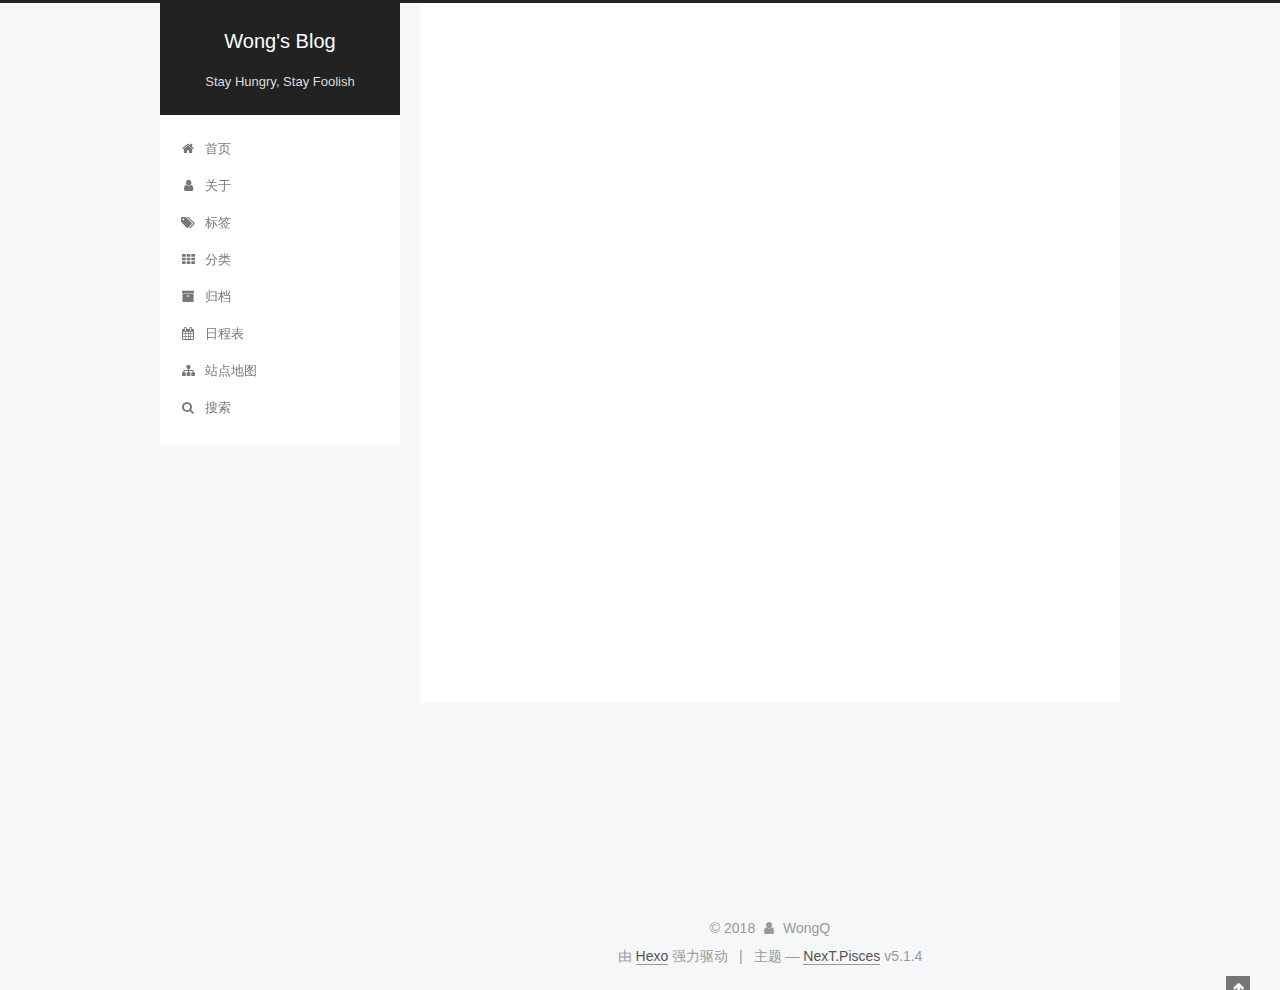
<file: tags/hexo教程/index.html>
<!DOCTYPE html>



  


<html class="theme-next pisces use-motion" lang="zh-Hans">
<head>
  <meta charset="UTF-8"/>
<meta http-equiv="X-UA-Compatible" content="IE=edge" />
<meta name="viewport" content="width=device-width, initial-scale=1, maximum-scale=1"/>
<meta name="theme-color" content="#222">









<meta http-equiv="Cache-Control" content="no-transform" />
<meta http-equiv="Cache-Control" content="no-siteapp" />
















  
  
  <link href="/lib/fancybox/source/jquery.fancybox.css?v=2.1.5" rel="stylesheet" type="text/css" />







<link href="/lib/font-awesome/css/font-awesome.min.css?v=4.6.2" rel="stylesheet" type="text/css" />

<link href="/css/main.css?v=5.1.4" rel="stylesheet" type="text/css" />


  <link rel="apple-touch-icon" sizes="180x180" href="/images/apple-touch-icon-next.png?v=5.1.4">


  <link rel="icon" type="image/png" sizes="32x32" href="/images/favicon-32x32-next.png?v=5.1.4">


  <link rel="icon" type="image/png" sizes="16x16" href="/images/favicon-16x16-next.png?v=5.1.4">


  <link rel="mask-icon" href="/images/logo.svg?v=5.1.4" color="#222">





  <meta name="keywords" content="Hexo, NexT" />





  <link rel="alternate" href="/atom.xml" title="Wong's Blog" type="application/atom+xml" />






<meta name="description" content="你好">
<meta property="og:type" content="website">
<meta property="og:title" content="Wong&#39;s Blog">
<meta property="og:url" content="http://yoursite.com/tags/hexo教程/index.html">
<meta property="og:site_name" content="Wong&#39;s Blog">
<meta property="og:description" content="你好">
<meta property="og:locale" content="zh-Hans">
<meta name="twitter:card" content="summary">
<meta name="twitter:title" content="Wong&#39;s Blog">
<meta name="twitter:description" content="你好">



<script type="text/javascript" id="hexo.configurations">
  var NexT = window.NexT || {};
  var CONFIG = {
    root: '/',
    scheme: 'Pisces',
    version: '5.1.4',
    sidebar: {"position":"left","display":"post","offset":12,"b2t":false,"scrollpercent":false,"onmobile":false},
    fancybox: true,
    tabs: true,
    motion: {"enable":true,"async":false,"transition":{"post_block":"fadeIn","post_header":"slideDownIn","post_body":"slideDownIn","coll_header":"slideLeftIn","sidebar":"slideUpIn"}},
    duoshuo: {
      userId: '0',
      author: '博主'
    },
    algolia: {
      applicationID: '',
      apiKey: '',
      indexName: '',
      hits: {"per_page":10},
      labels: {"input_placeholder":"Search for Posts","hits_empty":"We didn't find any results for the search: ${query}","hits_stats":"${hits} results found in ${time} ms"}
    }
  };
</script>



  <link rel="canonical" href="http://yoursite.com/tags/hexo教程/"/>





  <title>标签: hexo教程 | Wong's Blog</title>
  








</head>

<body itemscope itemtype="http://schema.org/WebPage" lang="zh-Hans">

  
  
    
  

  <div class="container sidebar-position-left ">
    <div class="headband"></div>

    <header id="header" class="header" itemscope itemtype="http://schema.org/WPHeader">
      <div class="header-inner"><div class="site-brand-wrapper">
  <div class="site-meta ">
    

    <div class="custom-logo-site-title">
      <a href="/"  class="brand" rel="start">
        <span class="logo-line-before"><i></i></span>
        <span class="site-title">Wong's Blog</span>
        <span class="logo-line-after"><i></i></span>
      </a>
    </div>
      
        <p class="site-subtitle">Stay Hungry, Stay Foolish</p>
      
  </div>

  <div class="site-nav-toggle">
    <button>
      <span class="btn-bar"></span>
      <span class="btn-bar"></span>
      <span class="btn-bar"></span>
    </button>
  </div>
</div>

<nav class="site-nav">
  

  
    <ul id="menu" class="menu">
      
        
        <li class="menu-item menu-item-home">
          <a href="/" rel="section">
            
              <i class="menu-item-icon fa fa-fw fa-home"></i> <br />
            
            首页
          </a>
        </li>
      
        
        <li class="menu-item menu-item-about">
          <a href="/about/" rel="section">
            
              <i class="menu-item-icon fa fa-fw fa-user"></i> <br />
            
            关于
          </a>
        </li>
      
        
        <li class="menu-item menu-item-tags">
          <a href="/tags/" rel="section">
            
              <i class="menu-item-icon fa fa-fw fa-tags"></i> <br />
            
            标签
          </a>
        </li>
      
        
        <li class="menu-item menu-item-categories">
          <a href="/categories/" rel="section">
            
              <i class="menu-item-icon fa fa-fw fa-th"></i> <br />
            
            分类
          </a>
        </li>
      
        
        <li class="menu-item menu-item-archives">
          <a href="/archives/" rel="section">
            
              <i class="menu-item-icon fa fa-fw fa-archive"></i> <br />
            
            归档
          </a>
        </li>
      
        
        <li class="menu-item menu-item-schedule">
          <a href="/schedule/" rel="section">
            
              <i class="menu-item-icon fa fa-fw fa-calendar"></i> <br />
            
            日程表
          </a>
        </li>
      
        
        <li class="menu-item menu-item-sitemap">
          <a href="/sitemap.xml" rel="section">
            
              <i class="menu-item-icon fa fa-fw fa-sitemap"></i> <br />
            
            站点地图
          </a>
        </li>
      

      
        <li class="menu-item menu-item-search">
          
            <a href="javascript:;" class="popup-trigger">
          
            
              <i class="menu-item-icon fa fa-search fa-fw"></i> <br />
            
            搜索
          </a>
        </li>
      
    </ul>
  

  
    <div class="site-search">
      
  <div class="popup search-popup local-search-popup">
  <div class="local-search-header clearfix">
    <span class="search-icon">
      <i class="fa fa-search"></i>
    </span>
    <span class="popup-btn-close">
      <i class="fa fa-times-circle"></i>
    </span>
    <div class="local-search-input-wrapper">
      <input autocomplete="off"
             placeholder="搜索..." spellcheck="false"
             type="text" id="local-search-input">
    </div>
  </div>
  <div id="local-search-result"></div>
</div>



    </div>
  
</nav>



 </div>
    </header>

    <main id="main" class="main">
      <div class="main-inner">
        <div class="content-wrap">
          <div id="content" class="content">
            

  
  
  
  <div class="post-block tag">

    <div id="posts" class="posts-collapse">
      <div class="collection-title">
        <h1>hexo教程<small>标签</small>
        </h1>
      </div>

      
        

  <article class="post post-type-normal" itemscope itemtype="http://schema.org/Article">
    <header class="post-header">

      <h2 class="post-title">
        
            <a class="post-title-link" href="/2018/08/22/hello-world/" itemprop="url">
              
                <span itemprop="name">Hello World</span>
              
            </a>
        
      </h2>

      <div class="post-meta">
        <time class="post-time" itemprop="dateCreated"
              datetime="2018-08-22T11:32:33+08:00"
              content="2018-08-22" >
          08-22
        </time>
      </div>

    </header>
  </article>


      
    </div>

  </div>
  
  
  

  


          </div>
          


          

        </div>
        
          
  
  <div class="sidebar-toggle">
    <div class="sidebar-toggle-line-wrap">
      <span class="sidebar-toggle-line sidebar-toggle-line-first"></span>
      <span class="sidebar-toggle-line sidebar-toggle-line-middle"></span>
      <span class="sidebar-toggle-line sidebar-toggle-line-last"></span>
    </div>
  </div>

  <aside id="sidebar" class="sidebar">
    
    <div class="sidebar-inner">

      

      

      <section class="site-overview-wrap sidebar-panel sidebar-panel-active">
        <div class="site-overview">
          <div class="site-author motion-element" itemprop="author" itemscope itemtype="http://schema.org/Person">
            
              <img class="site-author-image" itemprop="image"
                src="/images/header.jpg"
                alt="WongQ" />
            
              <p class="site-author-name" itemprop="name">WongQ</p>
              <p class="site-description motion-element" itemprop="description">你好</p>
          </div>

          <nav class="site-state motion-element">

            
              <div class="site-state-item site-state-posts">
              
                <a href="/archives/">
              
                  <span class="site-state-item-count">2</span>
                  <span class="site-state-item-name">日志</span>
                </a>
              </div>
            

            
              
              
              <div class="site-state-item site-state-categories">
                <a href="/categories/index.html">
                  <span class="site-state-item-count">2</span>
                  <span class="site-state-item-name">分类</span>
                </a>
              </div>
            

            
              
              
              <div class="site-state-item site-state-tags">
                <a href="/tags/index.html">
                  <span class="site-state-item-count">3</span>
                  <span class="site-state-item-name">标签</span>
                </a>
              </div>
            

          </nav>

          
            <div class="feed-link motion-element">
              <a href="/atom.xml" rel="alternate">
                <i class="fa fa-rss"></i>
                RSS
              </a>
            </div>
          

          
            <div class="links-of-author motion-element">
                
                  <span class="links-of-author-item">
                    <a href="https://github.com/WilliamWangQ" target="_blank" title="GitHub">
                      
                        <i class="fa fa-fw fa-github"></i>GitHub</a>
                  </span>
                
                  <span class="links-of-author-item">
                    <a href="wq-work@foxmail.com" target="_blank" title="E-Mail">
                      
                        <i class="fa fa-fw fa-envelope"></i>E-Mail</a>
                  </span>
                
            </div>
          

          
          

          
          

          

        </div>
      </section>

      

      

    </div>
  </aside>


        
      </div>
    </main>

    <footer id="footer" class="footer">
      <div class="footer-inner">
        <div class="copyright">&copy; <span itemprop="copyrightYear">2018</span>
  <span class="with-love">
    <i class="fa fa-user"></i>
  </span>
  <span class="author" itemprop="copyrightHolder">WongQ</span>

  
</div>


  <div class="powered-by">由 <a class="theme-link" target="_blank" href="https://hexo.io">Hexo</a> 强力驱动</div>



  <span class="post-meta-divider">|</span>



  <div class="theme-info">主题 &mdash; <a class="theme-link" target="_blank" href="https://github.com/iissnan/hexo-theme-next">NexT.Pisces</a> v5.1.4</div>


<div>
<script async src="https://dn-lbstatics.qbox.me/busuanzi/2.3/busuanzi.pure.mini.js"></script>
<span id="busuanzi_container_site_pv" style='display:none'>
    本站总访问量 <span id="busuanzi_value_site_pv"></span> 次
    <span class="post-meta-divider">|</span>
</span>
<span id="busuanzi_container_site_uv" style='display:none'>
    有<span id="busuanzi_value_site_uv"></span>人看过我的博客啦
</span>
</div>





        







        
      </div>
    </footer>

    
      <div class="back-to-top">
        <i class="fa fa-arrow-up"></i>
        
      </div>
    

    

  </div>

  

<script type="text/javascript">
  if (Object.prototype.toString.call(window.Promise) !== '[object Function]') {
    window.Promise = null;
  }
</script>









  












  
  
    <script type="text/javascript" src="/lib/jquery/index.js?v=2.1.3"></script>
  

  
  
    <script type="text/javascript" src="/lib/fastclick/lib/fastclick.min.js?v=1.0.6"></script>
  

  
  
    <script type="text/javascript" src="/lib/jquery_lazyload/jquery.lazyload.js?v=1.9.7"></script>
  

  
  
    <script type="text/javascript" src="/lib/velocity/velocity.min.js?v=1.2.1"></script>
  

  
  
    <script type="text/javascript" src="/lib/velocity/velocity.ui.min.js?v=1.2.1"></script>
  

  
  
    <script type="text/javascript" src="/lib/fancybox/source/jquery.fancybox.pack.js?v=2.1.5"></script>
  


  


  <script type="text/javascript" src="/js/src/utils.js?v=5.1.4"></script>

  <script type="text/javascript" src="/js/src/motion.js?v=5.1.4"></script>



  
  


  <script type="text/javascript" src="/js/src/affix.js?v=5.1.4"></script>

  <script type="text/javascript" src="/js/src/schemes/pisces.js?v=5.1.4"></script>



  

  


  <script type="text/javascript" src="/js/src/bootstrap.js?v=5.1.4"></script>



  


  




	





  





  












  

  <script type="text/javascript">
    // Popup Window;
    var isfetched = false;
    var isXml = true;
    // Search DB path;
    var search_path = "search.xml";
    if (search_path.length === 0) {
      search_path = "search.xml";
    } else if (/json$/i.test(search_path)) {
      isXml = false;
    }
    var path = "/" + search_path;
    // monitor main search box;

    var onPopupClose = function (e) {
      $('.popup').hide();
      $('#local-search-input').val('');
      $('.search-result-list').remove();
      $('#no-result').remove();
      $(".local-search-pop-overlay").remove();
      $('body').css('overflow', '');
    }

    function proceedsearch() {
      $("body")
        .append('<div class="search-popup-overlay local-search-pop-overlay"></div>')
        .css('overflow', 'hidden');
      $('.search-popup-overlay').click(onPopupClose);
      $('.popup').toggle();
      var $localSearchInput = $('#local-search-input');
      $localSearchInput.attr("autocapitalize", "none");
      $localSearchInput.attr("autocorrect", "off");
      $localSearchInput.focus();
    }

    // search function;
    var searchFunc = function(path, search_id, content_id) {
      'use strict';

      // start loading animation
      $("body")
        .append('<div class="search-popup-overlay local-search-pop-overlay">' +
          '<div id="search-loading-icon">' +
          '<i class="fa fa-spinner fa-pulse fa-5x fa-fw"></i>' +
          '</div>' +
          '</div>')
        .css('overflow', 'hidden');
      $("#search-loading-icon").css('margin', '20% auto 0 auto').css('text-align', 'center');

      $.ajax({
        url: path,
        dataType: isXml ? "xml" : "json",
        async: true,
        success: function(res) {
          // get the contents from search data
          isfetched = true;
          $('.popup').detach().appendTo('.header-inner');
          var datas = isXml ? $("entry", res).map(function() {
            return {
              title: $("title", this).text(),
              content: $("content",this).text(),
              url: $("url" , this).text()
            };
          }).get() : res;
          var input = document.getElementById(search_id);
          var resultContent = document.getElementById(content_id);
          var inputEventFunction = function() {
            var searchText = input.value.trim().toLowerCase();
            var keywords = searchText.split(/[\s\-]+/);
            if (keywords.length > 1) {
              keywords.push(searchText);
            }
            var resultItems = [];
            if (searchText.length > 0) {
              // perform local searching
              datas.forEach(function(data) {
                var isMatch = false;
                var hitCount = 0;
                var searchTextCount = 0;
                var title = data.title.trim();
                var titleInLowerCase = title.toLowerCase();
                var content = data.content.trim().replace(/<[^>]+>/g,"");
                var contentInLowerCase = content.toLowerCase();
                var articleUrl = decodeURIComponent(data.url);
                var indexOfTitle = [];
                var indexOfContent = [];
                // only match articles with not empty titles
                if(title != '') {
                  keywords.forEach(function(keyword) {
                    function getIndexByWord(word, text, caseSensitive) {
                      var wordLen = word.length;
                      if (wordLen === 0) {
                        return [];
                      }
                      var startPosition = 0, position = [], index = [];
                      if (!caseSensitive) {
                        text = text.toLowerCase();
                        word = word.toLowerCase();
                      }
                      while ((position = text.indexOf(word, startPosition)) > -1) {
                        index.push({position: position, word: word});
                        startPosition = position + wordLen;
                      }
                      return index;
                    }

                    indexOfTitle = indexOfTitle.concat(getIndexByWord(keyword, titleInLowerCase, false));
                    indexOfContent = indexOfContent.concat(getIndexByWord(keyword, contentInLowerCase, false));
                  });
                  if (indexOfTitle.length > 0 || indexOfContent.length > 0) {
                    isMatch = true;
                    hitCount = indexOfTitle.length + indexOfContent.length;
                  }
                }

                // show search results

                if (isMatch) {
                  // sort index by position of keyword

                  [indexOfTitle, indexOfContent].forEach(function (index) {
                    index.sort(function (itemLeft, itemRight) {
                      if (itemRight.position !== itemLeft.position) {
                        return itemRight.position - itemLeft.position;
                      } else {
                        return itemLeft.word.length - itemRight.word.length;
                      }
                    });
                  });

                  // merge hits into slices

                  function mergeIntoSlice(text, start, end, index) {
                    var item = index[index.length - 1];
                    var position = item.position;
                    var word = item.word;
                    var hits = [];
                    var searchTextCountInSlice = 0;
                    while (position + word.length <= end && index.length != 0) {
                      if (word === searchText) {
                        searchTextCountInSlice++;
                      }
                      hits.push({position: position, length: word.length});
                      var wordEnd = position + word.length;

                      // move to next position of hit

                      index.pop();
                      while (index.length != 0) {
                        item = index[index.length - 1];
                        position = item.position;
                        word = item.word;
                        if (wordEnd > position) {
                          index.pop();
                        } else {
                          break;
                        }
                      }
                    }
                    searchTextCount += searchTextCountInSlice;
                    return {
                      hits: hits,
                      start: start,
                      end: end,
                      searchTextCount: searchTextCountInSlice
                    };
                  }

                  var slicesOfTitle = [];
                  if (indexOfTitle.length != 0) {
                    slicesOfTitle.push(mergeIntoSlice(title, 0, title.length, indexOfTitle));
                  }

                  var slicesOfContent = [];
                  while (indexOfContent.length != 0) {
                    var item = indexOfContent[indexOfContent.length - 1];
                    var position = item.position;
                    var word = item.word;
                    // cut out 100 characters
                    var start = position - 20;
                    var end = position + 80;
                    if(start < 0){
                      start = 0;
                    }
                    if (end < position + word.length) {
                      end = position + word.length;
                    }
                    if(end > content.length){
                      end = content.length;
                    }
                    slicesOfContent.push(mergeIntoSlice(content, start, end, indexOfContent));
                  }

                  // sort slices in content by search text's count and hits' count

                  slicesOfContent.sort(function (sliceLeft, sliceRight) {
                    if (sliceLeft.searchTextCount !== sliceRight.searchTextCount) {
                      return sliceRight.searchTextCount - sliceLeft.searchTextCount;
                    } else if (sliceLeft.hits.length !== sliceRight.hits.length) {
                      return sliceRight.hits.length - sliceLeft.hits.length;
                    } else {
                      return sliceLeft.start - sliceRight.start;
                    }
                  });

                  // select top N slices in content

                  var upperBound = parseInt('1');
                  if (upperBound >= 0) {
                    slicesOfContent = slicesOfContent.slice(0, upperBound);
                  }

                  // highlight title and content

                  function highlightKeyword(text, slice) {
                    var result = '';
                    var prevEnd = slice.start;
                    slice.hits.forEach(function (hit) {
                      result += text.substring(prevEnd, hit.position);
                      var end = hit.position + hit.length;
                      result += '<b class="search-keyword">' + text.substring(hit.position, end) + '</b>';
                      prevEnd = end;
                    });
                    result += text.substring(prevEnd, slice.end);
                    return result;
                  }

                  var resultItem = '';

                  if (slicesOfTitle.length != 0) {
                    resultItem += "<li><a href='" + articleUrl + "' class='search-result-title'>" + highlightKeyword(title, slicesOfTitle[0]) + "</a>";
                  } else {
                    resultItem += "<li><a href='" + articleUrl + "' class='search-result-title'>" + title + "</a>";
                  }

                  slicesOfContent.forEach(function (slice) {
                    resultItem += "<a href='" + articleUrl + "'>" +
                      "<p class=\"search-result\">" + highlightKeyword(content, slice) +
                      "...</p>" + "</a>";
                  });

                  resultItem += "</li>";
                  resultItems.push({
                    item: resultItem,
                    searchTextCount: searchTextCount,
                    hitCount: hitCount,
                    id: resultItems.length
                  });
                }
              })
            };
            if (keywords.length === 1 && keywords[0] === "") {
              resultContent.innerHTML = '<div id="no-result"><i class="fa fa-search fa-5x" /></div>'
            } else if (resultItems.length === 0) {
              resultContent.innerHTML = '<div id="no-result"><i class="fa fa-frown-o fa-5x" /></div>'
            } else {
              resultItems.sort(function (resultLeft, resultRight) {
                if (resultLeft.searchTextCount !== resultRight.searchTextCount) {
                  return resultRight.searchTextCount - resultLeft.searchTextCount;
                } else if (resultLeft.hitCount !== resultRight.hitCount) {
                  return resultRight.hitCount - resultLeft.hitCount;
                } else {
                  return resultRight.id - resultLeft.id;
                }
              });
              var searchResultList = '<ul class=\"search-result-list\">';
              resultItems.forEach(function (result) {
                searchResultList += result.item;
              })
              searchResultList += "</ul>";
              resultContent.innerHTML = searchResultList;
            }
          }

          if ('auto' === 'auto') {
            input.addEventListener('input', inputEventFunction);
          } else {
            $('.search-icon').click(inputEventFunction);
            input.addEventListener('keypress', function (event) {
              if (event.keyCode === 13) {
                inputEventFunction();
              }
            });
          }

          // remove loading animation
          $(".local-search-pop-overlay").remove();
          $('body').css('overflow', '');

          proceedsearch();
        }
      });
    }

    // handle and trigger popup window;
    $('.popup-trigger').click(function(e) {
      e.stopPropagation();
      if (isfetched === false) {
        searchFunc(path, 'local-search-input', 'local-search-result');
      } else {
        proceedsearch();
      };
    });

    $('.popup-btn-close').click(onPopupClose);
    $('.popup').click(function(e){
      e.stopPropagation();
    });
    $(document).on('keyup', function (event) {
      var shouldDismissSearchPopup = event.which === 27 &&
        $('.search-popup').is(':visible');
      if (shouldDismissSearchPopup) {
        onPopupClose();
      }
    });
  </script>





  

  

  

  
  

  

  

  

</body>
</html>
</file>
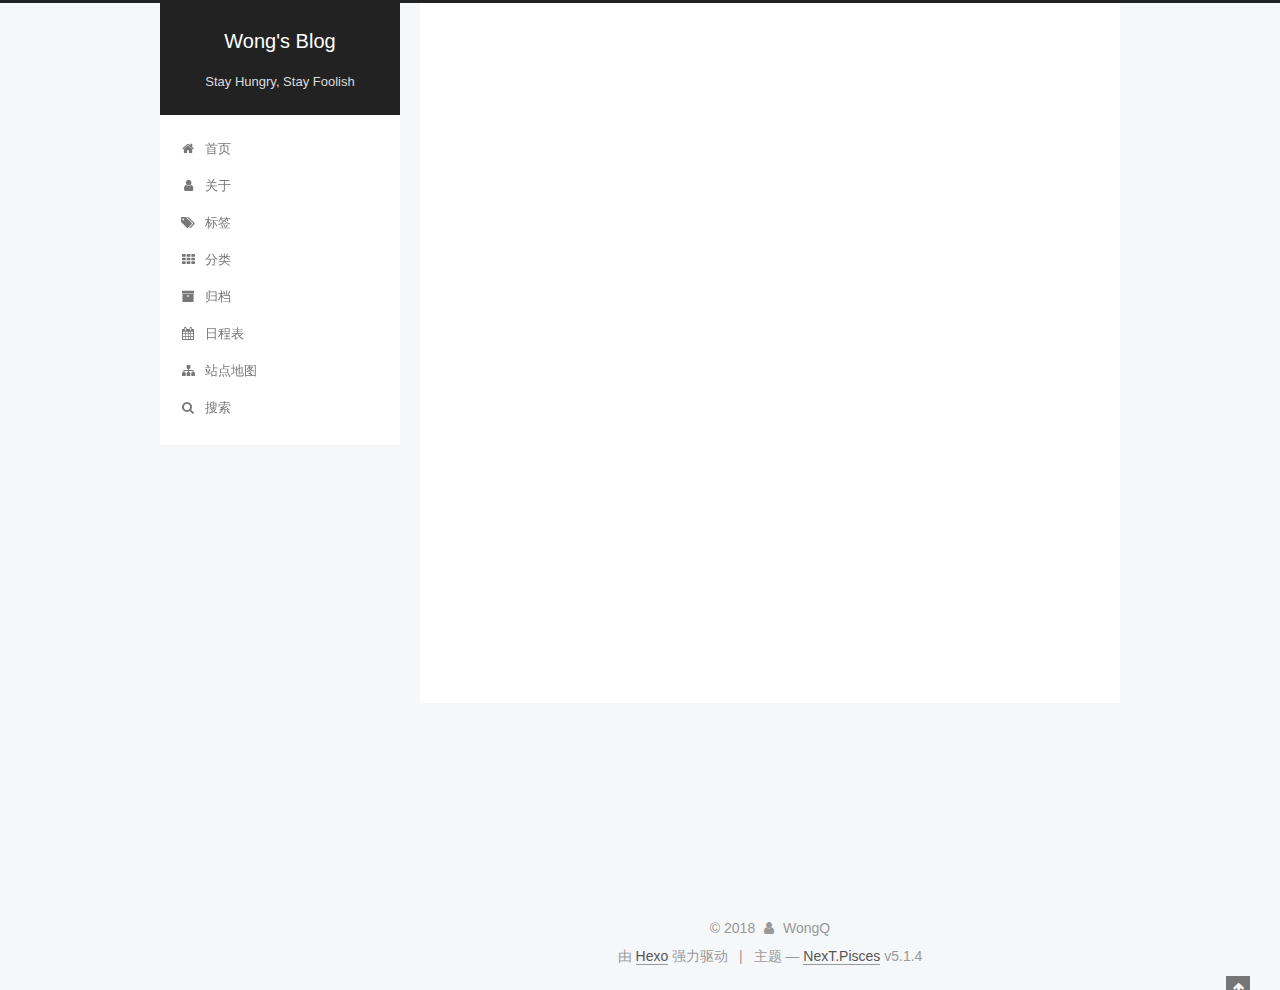
<file: tags/zhonghua/index.html>
<!DOCTYPE html>



  


<html class="theme-next pisces use-motion" lang="zh-Hans">
<head>
  <meta charset="UTF-8"/>
<meta http-equiv="X-UA-Compatible" content="IE=edge" />
<meta name="viewport" content="width=device-width, initial-scale=1, maximum-scale=1"/>
<meta name="theme-color" content="#222">









<meta http-equiv="Cache-Control" content="no-transform" />
<meta http-equiv="Cache-Control" content="no-siteapp" />
















  
  
  <link href="/lib/fancybox/source/jquery.fancybox.css?v=2.1.5" rel="stylesheet" type="text/css" />







<link href="/lib/font-awesome/css/font-awesome.min.css?v=4.6.2" rel="stylesheet" type="text/css" />

<link href="/css/main.css?v=5.1.4" rel="stylesheet" type="text/css" />


  <link rel="apple-touch-icon" sizes="180x180" href="/images/apple-touch-icon-next.png?v=5.1.4">


  <link rel="icon" type="image/png" sizes="32x32" href="/images/favicon-32x32-next.png?v=5.1.4">


  <link rel="icon" type="image/png" sizes="16x16" href="/images/favicon-16x16-next.png?v=5.1.4">


  <link rel="mask-icon" href="/images/logo.svg?v=5.1.4" color="#222">





  <meta name="keywords" content="Hexo, NexT" />





  <link rel="alternate" href="/atom.xml" title="Wong's Blog" type="application/atom+xml" />






<meta name="description" content="你好">
<meta property="og:type" content="website">
<meta property="og:title" content="Wong&#39;s Blog">
<meta property="og:url" content="http://yoursite.com/tags/zhonghua/index.html">
<meta property="og:site_name" content="Wong&#39;s Blog">
<meta property="og:description" content="你好">
<meta property="og:locale" content="zh-Hans">
<meta name="twitter:card" content="summary">
<meta name="twitter:title" content="Wong&#39;s Blog">
<meta name="twitter:description" content="你好">



<script type="text/javascript" id="hexo.configurations">
  var NexT = window.NexT || {};
  var CONFIG = {
    root: '/',
    scheme: 'Pisces',
    version: '5.1.4',
    sidebar: {"position":"left","display":"post","offset":12,"b2t":false,"scrollpercent":false,"onmobile":false},
    fancybox: true,
    tabs: true,
    motion: {"enable":true,"async":false,"transition":{"post_block":"fadeIn","post_header":"slideDownIn","post_body":"slideDownIn","coll_header":"slideLeftIn","sidebar":"slideUpIn"}},
    duoshuo: {
      userId: '0',
      author: '博主'
    },
    algolia: {
      applicationID: '',
      apiKey: '',
      indexName: '',
      hits: {"per_page":10},
      labels: {"input_placeholder":"Search for Posts","hits_empty":"We didn't find any results for the search: ${query}","hits_stats":"${hits} results found in ${time} ms"}
    }
  };
</script>



  <link rel="canonical" href="http://yoursite.com/tags/zhonghua/"/>





  <title>标签: zhonghua | Wong's Blog</title>
  








</head>

<body itemscope itemtype="http://schema.org/WebPage" lang="zh-Hans">

  
  
    
  

  <div class="container sidebar-position-left ">
    <div class="headband"></div>

    <header id="header" class="header" itemscope itemtype="http://schema.org/WPHeader">
      <div class="header-inner"><div class="site-brand-wrapper">
  <div class="site-meta ">
    

    <div class="custom-logo-site-title">
      <a href="/"  class="brand" rel="start">
        <span class="logo-line-before"><i></i></span>
        <span class="site-title">Wong's Blog</span>
        <span class="logo-line-after"><i></i></span>
      </a>
    </div>
      
        <p class="site-subtitle">Stay Hungry, Stay Foolish</p>
      
  </div>

  <div class="site-nav-toggle">
    <button>
      <span class="btn-bar"></span>
      <span class="btn-bar"></span>
      <span class="btn-bar"></span>
    </button>
  </div>
</div>

<nav class="site-nav">
  

  
    <ul id="menu" class="menu">
      
        
        <li class="menu-item menu-item-home">
          <a href="/" rel="section">
            
              <i class="menu-item-icon fa fa-fw fa-home"></i> <br />
            
            首页
          </a>
        </li>
      
        
        <li class="menu-item menu-item-about">
          <a href="/about/" rel="section">
            
              <i class="menu-item-icon fa fa-fw fa-user"></i> <br />
            
            关于
          </a>
        </li>
      
        
        <li class="menu-item menu-item-tags">
          <a href="/tags/" rel="section">
            
              <i class="menu-item-icon fa fa-fw fa-tags"></i> <br />
            
            标签
          </a>
        </li>
      
        
        <li class="menu-item menu-item-categories">
          <a href="/categories/" rel="section">
            
              <i class="menu-item-icon fa fa-fw fa-th"></i> <br />
            
            分类
          </a>
        </li>
      
        
        <li class="menu-item menu-item-archives">
          <a href="/archives/" rel="section">
            
              <i class="menu-item-icon fa fa-fw fa-archive"></i> <br />
            
            归档
          </a>
        </li>
      
        
        <li class="menu-item menu-item-schedule">
          <a href="/schedule/" rel="section">
            
              <i class="menu-item-icon fa fa-fw fa-calendar"></i> <br />
            
            日程表
          </a>
        </li>
      
        
        <li class="menu-item menu-item-sitemap">
          <a href="/sitemap.xml" rel="section">
            
              <i class="menu-item-icon fa fa-fw fa-sitemap"></i> <br />
            
            站点地图
          </a>
        </li>
      

      
        <li class="menu-item menu-item-search">
          
            <a href="javascript:;" class="popup-trigger">
          
            
              <i class="menu-item-icon fa fa-search fa-fw"></i> <br />
            
            搜索
          </a>
        </li>
      
    </ul>
  

  
    <div class="site-search">
      
  <div class="popup search-popup local-search-popup">
  <div class="local-search-header clearfix">
    <span class="search-icon">
      <i class="fa fa-search"></i>
    </span>
    <span class="popup-btn-close">
      <i class="fa fa-times-circle"></i>
    </span>
    <div class="local-search-input-wrapper">
      <input autocomplete="off"
             placeholder="搜索..." spellcheck="false"
             type="text" id="local-search-input">
    </div>
  </div>
  <div id="local-search-result"></div>
</div>



    </div>
  
</nav>



 </div>
    </header>

    <main id="main" class="main">
      <div class="main-inner">
        <div class="content-wrap">
          <div id="content" class="content">
            

  
  
  
  <div class="post-block tag">

    <div id="posts" class="posts-collapse">
      <div class="collection-title">
        <h1>zhonghua<small>标签</small>
        </h1>
      </div>

      
        

  <article class="post post-type-normal" itemscope itemtype="http://schema.org/Article">
    <header class="post-header">

      <h2 class="post-title">
        
            <a class="post-title-link" href="/2018/08/22/hello/" itemprop="url">
              
                <span itemprop="name">hello</span>
              
            </a>
        
      </h2>

      <div class="post-meta">
        <time class="post-time" itemprop="dateCreated"
              datetime="2018-08-22T16:18:22+08:00"
              content="2018-08-22" >
          08-22
        </time>
      </div>

    </header>
  </article>


      
    </div>

  </div>
  
  
  

  


          </div>
          


          

        </div>
        
          
  
  <div class="sidebar-toggle">
    <div class="sidebar-toggle-line-wrap">
      <span class="sidebar-toggle-line sidebar-toggle-line-first"></span>
      <span class="sidebar-toggle-line sidebar-toggle-line-middle"></span>
      <span class="sidebar-toggle-line sidebar-toggle-line-last"></span>
    </div>
  </div>

  <aside id="sidebar" class="sidebar">
    
    <div class="sidebar-inner">

      

      

      <section class="site-overview-wrap sidebar-panel sidebar-panel-active">
        <div class="site-overview">
          <div class="site-author motion-element" itemprop="author" itemscope itemtype="http://schema.org/Person">
            
              <img class="site-author-image" itemprop="image"
                src="/images/header.jpg"
                alt="WongQ" />
            
              <p class="site-author-name" itemprop="name">WongQ</p>
              <p class="site-description motion-element" itemprop="description">你好</p>
          </div>

          <nav class="site-state motion-element">

            
              <div class="site-state-item site-state-posts">
              
                <a href="/archives/">
              
                  <span class="site-state-item-count">2</span>
                  <span class="site-state-item-name">日志</span>
                </a>
              </div>
            

            
              
              
              <div class="site-state-item site-state-categories">
                <a href="/categories/index.html">
                  <span class="site-state-item-count">2</span>
                  <span class="site-state-item-name">分类</span>
                </a>
              </div>
            

            
              
              
              <div class="site-state-item site-state-tags">
                <a href="/tags/index.html">
                  <span class="site-state-item-count">3</span>
                  <span class="site-state-item-name">标签</span>
                </a>
              </div>
            

          </nav>

          
            <div class="feed-link motion-element">
              <a href="/atom.xml" rel="alternate">
                <i class="fa fa-rss"></i>
                RSS
              </a>
            </div>
          

          
            <div class="links-of-author motion-element">
                
                  <span class="links-of-author-item">
                    <a href="https://github.com/WilliamWangQ" target="_blank" title="GitHub">
                      
                        <i class="fa fa-fw fa-github"></i>GitHub</a>
                  </span>
                
                  <span class="links-of-author-item">
                    <a href="wq-work@foxmail.com" target="_blank" title="E-Mail">
                      
                        <i class="fa fa-fw fa-envelope"></i>E-Mail</a>
                  </span>
                
            </div>
          

          
          

          
          

          

        </div>
      </section>

      

      

    </div>
  </aside>


        
      </div>
    </main>

    <footer id="footer" class="footer">
      <div class="footer-inner">
        <div class="copyright">&copy; <span itemprop="copyrightYear">2018</span>
  <span class="with-love">
    <i class="fa fa-user"></i>
  </span>
  <span class="author" itemprop="copyrightHolder">WongQ</span>

  
</div>


  <div class="powered-by">由 <a class="theme-link" target="_blank" href="https://hexo.io">Hexo</a> 强力驱动</div>



  <span class="post-meta-divider">|</span>



  <div class="theme-info">主题 &mdash; <a class="theme-link" target="_blank" href="https://github.com/iissnan/hexo-theme-next">NexT.Pisces</a> v5.1.4</div>


<div>
<script async src="https://dn-lbstatics.qbox.me/busuanzi/2.3/busuanzi.pure.mini.js"></script>
<span id="busuanzi_container_site_pv" style='display:none'>
    本站总访问量 <span id="busuanzi_value_site_pv"></span> 次
    <span class="post-meta-divider">|</span>
</span>
<span id="busuanzi_container_site_uv" style='display:none'>
    有<span id="busuanzi_value_site_uv"></span>人看过我的博客啦
</span>
</div>





        







        
      </div>
    </footer>

    
      <div class="back-to-top">
        <i class="fa fa-arrow-up"></i>
        
      </div>
    

    

  </div>

  

<script type="text/javascript">
  if (Object.prototype.toString.call(window.Promise) !== '[object Function]') {
    window.Promise = null;
  }
</script>









  












  
  
    <script type="text/javascript" src="/lib/jquery/index.js?v=2.1.3"></script>
  

  
  
    <script type="text/javascript" src="/lib/fastclick/lib/fastclick.min.js?v=1.0.6"></script>
  

  
  
    <script type="text/javascript" src="/lib/jquery_lazyload/jquery.lazyload.js?v=1.9.7"></script>
  

  
  
    <script type="text/javascript" src="/lib/velocity/velocity.min.js?v=1.2.1"></script>
  

  
  
    <script type="text/javascript" src="/lib/velocity/velocity.ui.min.js?v=1.2.1"></script>
  

  
  
    <script type="text/javascript" src="/lib/fancybox/source/jquery.fancybox.pack.js?v=2.1.5"></script>
  


  


  <script type="text/javascript" src="/js/src/utils.js?v=5.1.4"></script>

  <script type="text/javascript" src="/js/src/motion.js?v=5.1.4"></script>



  
  


  <script type="text/javascript" src="/js/src/affix.js?v=5.1.4"></script>

  <script type="text/javascript" src="/js/src/schemes/pisces.js?v=5.1.4"></script>



  

  


  <script type="text/javascript" src="/js/src/bootstrap.js?v=5.1.4"></script>



  


  




	





  





  












  

  <script type="text/javascript">
    // Popup Window;
    var isfetched = false;
    var isXml = true;
    // Search DB path;
    var search_path = "search.xml";
    if (search_path.length === 0) {
      search_path = "search.xml";
    } else if (/json$/i.test(search_path)) {
      isXml = false;
    }
    var path = "/" + search_path;
    // monitor main search box;

    var onPopupClose = function (e) {
      $('.popup').hide();
      $('#local-search-input').val('');
      $('.search-result-list').remove();
      $('#no-result').remove();
      $(".local-search-pop-overlay").remove();
      $('body').css('overflow', '');
    }

    function proceedsearch() {
      $("body")
        .append('<div class="search-popup-overlay local-search-pop-overlay"></div>')
        .css('overflow', 'hidden');
      $('.search-popup-overlay').click(onPopupClose);
      $('.popup').toggle();
      var $localSearchInput = $('#local-search-input');
      $localSearchInput.attr("autocapitalize", "none");
      $localSearchInput.attr("autocorrect", "off");
      $localSearchInput.focus();
    }

    // search function;
    var searchFunc = function(path, search_id, content_id) {
      'use strict';

      // start loading animation
      $("body")
        .append('<div class="search-popup-overlay local-search-pop-overlay">' +
          '<div id="search-loading-icon">' +
          '<i class="fa fa-spinner fa-pulse fa-5x fa-fw"></i>' +
          '</div>' +
          '</div>')
        .css('overflow', 'hidden');
      $("#search-loading-icon").css('margin', '20% auto 0 auto').css('text-align', 'center');

      $.ajax({
        url: path,
        dataType: isXml ? "xml" : "json",
        async: true,
        success: function(res) {
          // get the contents from search data
          isfetched = true;
          $('.popup').detach().appendTo('.header-inner');
          var datas = isXml ? $("entry", res).map(function() {
            return {
              title: $("title", this).text(),
              content: $("content",this).text(),
              url: $("url" , this).text()
            };
          }).get() : res;
          var input = document.getElementById(search_id);
          var resultContent = document.getElementById(content_id);
          var inputEventFunction = function() {
            var searchText = input.value.trim().toLowerCase();
            var keywords = searchText.split(/[\s\-]+/);
            if (keywords.length > 1) {
              keywords.push(searchText);
            }
            var resultItems = [];
            if (searchText.length > 0) {
              // perform local searching
              datas.forEach(function(data) {
                var isMatch = false;
                var hitCount = 0;
                var searchTextCount = 0;
                var title = data.title.trim();
                var titleInLowerCase = title.toLowerCase();
                var content = data.content.trim().replace(/<[^>]+>/g,"");
                var contentInLowerCase = content.toLowerCase();
                var articleUrl = decodeURIComponent(data.url);
                var indexOfTitle = [];
                var indexOfContent = [];
                // only match articles with not empty titles
                if(title != '') {
                  keywords.forEach(function(keyword) {
                    function getIndexByWord(word, text, caseSensitive) {
                      var wordLen = word.length;
                      if (wordLen === 0) {
                        return [];
                      }
                      var startPosition = 0, position = [], index = [];
                      if (!caseSensitive) {
                        text = text.toLowerCase();
                        word = word.toLowerCase();
                      }
                      while ((position = text.indexOf(word, startPosition)) > -1) {
                        index.push({position: position, word: word});
                        startPosition = position + wordLen;
                      }
                      return index;
                    }

                    indexOfTitle = indexOfTitle.concat(getIndexByWord(keyword, titleInLowerCase, false));
                    indexOfContent = indexOfContent.concat(getIndexByWord(keyword, contentInLowerCase, false));
                  });
                  if (indexOfTitle.length > 0 || indexOfContent.length > 0) {
                    isMatch = true;
                    hitCount = indexOfTitle.length + indexOfContent.length;
                  }
                }

                // show search results

                if (isMatch) {
                  // sort index by position of keyword

                  [indexOfTitle, indexOfContent].forEach(function (index) {
                    index.sort(function (itemLeft, itemRight) {
                      if (itemRight.position !== itemLeft.position) {
                        return itemRight.position - itemLeft.position;
                      } else {
                        return itemLeft.word.length - itemRight.word.length;
                      }
                    });
                  });

                  // merge hits into slices

                  function mergeIntoSlice(text, start, end, index) {
                    var item = index[index.length - 1];
                    var position = item.position;
                    var word = item.word;
                    var hits = [];
                    var searchTextCountInSlice = 0;
                    while (position + word.length <= end && index.length != 0) {
                      if (word === searchText) {
                        searchTextCountInSlice++;
                      }
                      hits.push({position: position, length: word.length});
                      var wordEnd = position + word.length;

                      // move to next position of hit

                      index.pop();
                      while (index.length != 0) {
                        item = index[index.length - 1];
                        position = item.position;
                        word = item.word;
                        if (wordEnd > position) {
                          index.pop();
                        } else {
                          break;
                        }
                      }
                    }
                    searchTextCount += searchTextCountInSlice;
                    return {
                      hits: hits,
                      start: start,
                      end: end,
                      searchTextCount: searchTextCountInSlice
                    };
                  }

                  var slicesOfTitle = [];
                  if (indexOfTitle.length != 0) {
                    slicesOfTitle.push(mergeIntoSlice(title, 0, title.length, indexOfTitle));
                  }

                  var slicesOfContent = [];
                  while (indexOfContent.length != 0) {
                    var item = indexOfContent[indexOfContent.length - 1];
                    var position = item.position;
                    var word = item.word;
                    // cut out 100 characters
                    var start = position - 20;
                    var end = position + 80;
                    if(start < 0){
                      start = 0;
                    }
                    if (end < position + word.length) {
                      end = position + word.length;
                    }
                    if(end > content.length){
                      end = content.length;
                    }
                    slicesOfContent.push(mergeIntoSlice(content, start, end, indexOfContent));
                  }

                  // sort slices in content by search text's count and hits' count

                  slicesOfContent.sort(function (sliceLeft, sliceRight) {
                    if (sliceLeft.searchTextCount !== sliceRight.searchTextCount) {
                      return sliceRight.searchTextCount - sliceLeft.searchTextCount;
                    } else if (sliceLeft.hits.length !== sliceRight.hits.length) {
                      return sliceRight.hits.length - sliceLeft.hits.length;
                    } else {
                      return sliceLeft.start - sliceRight.start;
                    }
                  });

                  // select top N slices in content

                  var upperBound = parseInt('1');
                  if (upperBound >= 0) {
                    slicesOfContent = slicesOfContent.slice(0, upperBound);
                  }

                  // highlight title and content

                  function highlightKeyword(text, slice) {
                    var result = '';
                    var prevEnd = slice.start;
                    slice.hits.forEach(function (hit) {
                      result += text.substring(prevEnd, hit.position);
                      var end = hit.position + hit.length;
                      result += '<b class="search-keyword">' + text.substring(hit.position, end) + '</b>';
                      prevEnd = end;
                    });
                    result += text.substring(prevEnd, slice.end);
                    return result;
                  }

                  var resultItem = '';

                  if (slicesOfTitle.length != 0) {
                    resultItem += "<li><a href='" + articleUrl + "' class='search-result-title'>" + highlightKeyword(title, slicesOfTitle[0]) + "</a>";
                  } else {
                    resultItem += "<li><a href='" + articleUrl + "' class='search-result-title'>" + title + "</a>";
                  }

                  slicesOfContent.forEach(function (slice) {
                    resultItem += "<a href='" + articleUrl + "'>" +
                      "<p class=\"search-result\">" + highlightKeyword(content, slice) +
                      "...</p>" + "</a>";
                  });

                  resultItem += "</li>";
                  resultItems.push({
                    item: resultItem,
                    searchTextCount: searchTextCount,
                    hitCount: hitCount,
                    id: resultItems.length
                  });
                }
              })
            };
            if (keywords.length === 1 && keywords[0] === "") {
              resultContent.innerHTML = '<div id="no-result"><i class="fa fa-search fa-5x" /></div>'
            } else if (resultItems.length === 0) {
              resultContent.innerHTML = '<div id="no-result"><i class="fa fa-frown-o fa-5x" /></div>'
            } else {
              resultItems.sort(function (resultLeft, resultRight) {
                if (resultLeft.searchTextCount !== resultRight.searchTextCount) {
                  return resultRight.searchTextCount - resultLeft.searchTextCount;
                } else if (resultLeft.hitCount !== resultRight.hitCount) {
                  return resultRight.hitCount - resultLeft.hitCount;
                } else {
                  return resultRight.id - resultLeft.id;
                }
              });
              var searchResultList = '<ul class=\"search-result-list\">';
              resultItems.forEach(function (result) {
                searchResultList += result.item;
              })
              searchResultList += "</ul>";
              resultContent.innerHTML = searchResultList;
            }
          }

          if ('auto' === 'auto') {
            input.addEventListener('input', inputEventFunction);
          } else {
            $('.search-icon').click(inputEventFunction);
            input.addEventListener('keypress', function (event) {
              if (event.keyCode === 13) {
                inputEventFunction();
              }
            });
          }

          // remove loading animation
          $(".local-search-pop-overlay").remove();
          $('body').css('overflow', '');

          proceedsearch();
        }
      });
    }

    // handle and trigger popup window;
    $('.popup-trigger').click(function(e) {
      e.stopPropagation();
      if (isfetched === false) {
        searchFunc(path, 'local-search-input', 'local-search-result');
      } else {
        proceedsearch();
      };
    });

    $('.popup-btn-close').click(onPopupClose);
    $('.popup').click(function(e){
      e.stopPropagation();
    });
    $(document).on('keyup', function (event) {
      var shouldDismissSearchPopup = event.which === 27 &&
        $('.search-popup').is(':visible');
      if (shouldDismissSearchPopup) {
        onPopupClose();
      }
    });
  </script>





  

  

  

  
  

  

  

  

</body>
</html>
</file>
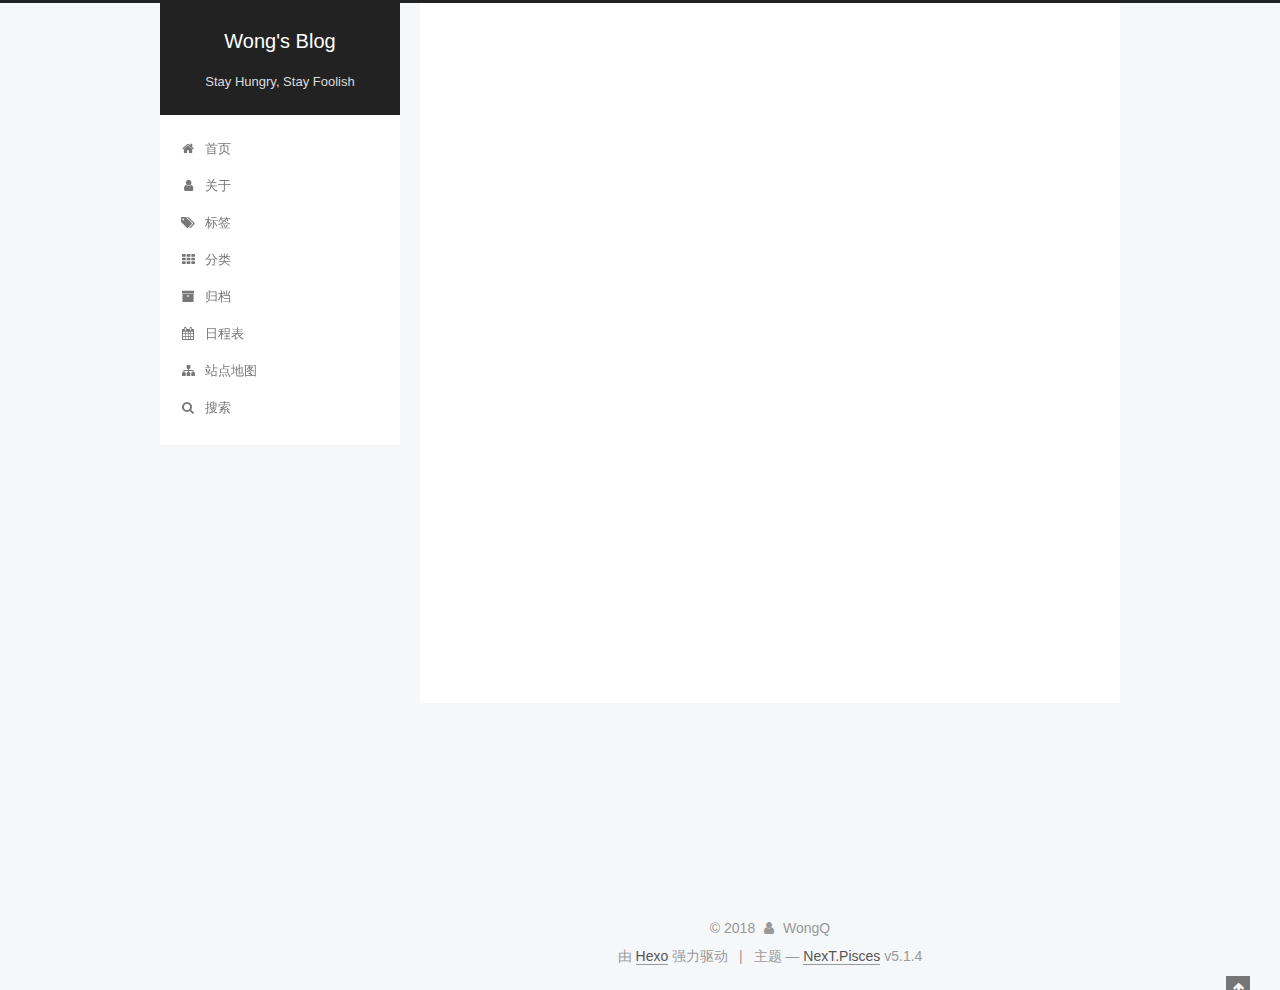
<file: tags/学习/index.html>
<!DOCTYPE html>



  


<html class="theme-next pisces use-motion" lang="zh-Hans">
<head>
  <meta charset="UTF-8"/>
<meta http-equiv="X-UA-Compatible" content="IE=edge" />
<meta name="viewport" content="width=device-width, initial-scale=1, maximum-scale=1"/>
<meta name="theme-color" content="#222">









<meta http-equiv="Cache-Control" content="no-transform" />
<meta http-equiv="Cache-Control" content="no-siteapp" />
















  
  
  <link href="/lib/fancybox/source/jquery.fancybox.css?v=2.1.5" rel="stylesheet" type="text/css" />







<link href="/lib/font-awesome/css/font-awesome.min.css?v=4.6.2" rel="stylesheet" type="text/css" />

<link href="/css/main.css?v=5.1.4" rel="stylesheet" type="text/css" />


  <link rel="apple-touch-icon" sizes="180x180" href="/images/apple-touch-icon-next.png?v=5.1.4">


  <link rel="icon" type="image/png" sizes="32x32" href="/images/favicon-32x32-next.png?v=5.1.4">


  <link rel="icon" type="image/png" sizes="16x16" href="/images/favicon-16x16-next.png?v=5.1.4">


  <link rel="mask-icon" href="/images/logo.svg?v=5.1.4" color="#222">





  <meta name="keywords" content="Hexo, NexT" />





  <link rel="alternate" href="/atom.xml" title="Wong's Blog" type="application/atom+xml" />






<meta name="description" content="你好">
<meta property="og:type" content="website">
<meta property="og:title" content="Wong&#39;s Blog">
<meta property="og:url" content="http://yoursite.com/tags/学习/index.html">
<meta property="og:site_name" content="Wong&#39;s Blog">
<meta property="og:description" content="你好">
<meta property="og:locale" content="zh-Hans">
<meta name="twitter:card" content="summary">
<meta name="twitter:title" content="Wong&#39;s Blog">
<meta name="twitter:description" content="你好">



<script type="text/javascript" id="hexo.configurations">
  var NexT = window.NexT || {};
  var CONFIG = {
    root: '/',
    scheme: 'Pisces',
    version: '5.1.4',
    sidebar: {"position":"left","display":"post","offset":12,"b2t":false,"scrollpercent":false,"onmobile":false},
    fancybox: true,
    tabs: true,
    motion: {"enable":true,"async":false,"transition":{"post_block":"fadeIn","post_header":"slideDownIn","post_body":"slideDownIn","coll_header":"slideLeftIn","sidebar":"slideUpIn"}},
    duoshuo: {
      userId: '0',
      author: '博主'
    },
    algolia: {
      applicationID: '',
      apiKey: '',
      indexName: '',
      hits: {"per_page":10},
      labels: {"input_placeholder":"Search for Posts","hits_empty":"We didn't find any results for the search: ${query}","hits_stats":"${hits} results found in ${time} ms"}
    }
  };
</script>



  <link rel="canonical" href="http://yoursite.com/tags/学习/"/>





  <title>标签: 学习 | Wong's Blog</title>
  








</head>

<body itemscope itemtype="http://schema.org/WebPage" lang="zh-Hans">

  
  
    
  

  <div class="container sidebar-position-left ">
    <div class="headband"></div>

    <header id="header" class="header" itemscope itemtype="http://schema.org/WPHeader">
      <div class="header-inner"><div class="site-brand-wrapper">
  <div class="site-meta ">
    

    <div class="custom-logo-site-title">
      <a href="/"  class="brand" rel="start">
        <span class="logo-line-before"><i></i></span>
        <span class="site-title">Wong's Blog</span>
        <span class="logo-line-after"><i></i></span>
      </a>
    </div>
      
        <p class="site-subtitle">Stay Hungry, Stay Foolish</p>
      
  </div>

  <div class="site-nav-toggle">
    <button>
      <span class="btn-bar"></span>
      <span class="btn-bar"></span>
      <span class="btn-bar"></span>
    </button>
  </div>
</div>

<nav class="site-nav">
  

  
    <ul id="menu" class="menu">
      
        
        <li class="menu-item menu-item-home">
          <a href="/" rel="section">
            
              <i class="menu-item-icon fa fa-fw fa-home"></i> <br />
            
            首页
          </a>
        </li>
      
        
        <li class="menu-item menu-item-about">
          <a href="/about/" rel="section">
            
              <i class="menu-item-icon fa fa-fw fa-user"></i> <br />
            
            关于
          </a>
        </li>
      
        
        <li class="menu-item menu-item-tags">
          <a href="/tags/" rel="section">
            
              <i class="menu-item-icon fa fa-fw fa-tags"></i> <br />
            
            标签
          </a>
        </li>
      
        
        <li class="menu-item menu-item-categories">
          <a href="/categories/" rel="section">
            
              <i class="menu-item-icon fa fa-fw fa-th"></i> <br />
            
            分类
          </a>
        </li>
      
        
        <li class="menu-item menu-item-archives">
          <a href="/archives/" rel="section">
            
              <i class="menu-item-icon fa fa-fw fa-archive"></i> <br />
            
            归档
          </a>
        </li>
      
        
        <li class="menu-item menu-item-schedule">
          <a href="/schedule/" rel="section">
            
              <i class="menu-item-icon fa fa-fw fa-calendar"></i> <br />
            
            日程表
          </a>
        </li>
      
        
        <li class="menu-item menu-item-sitemap">
          <a href="/sitemap.xml" rel="section">
            
              <i class="menu-item-icon fa fa-fw fa-sitemap"></i> <br />
            
            站点地图
          </a>
        </li>
      

      
        <li class="menu-item menu-item-search">
          
            <a href="javascript:;" class="popup-trigger">
          
            
              <i class="menu-item-icon fa fa-search fa-fw"></i> <br />
            
            搜索
          </a>
        </li>
      
    </ul>
  

  
    <div class="site-search">
      
  <div class="popup search-popup local-search-popup">
  <div class="local-search-header clearfix">
    <span class="search-icon">
      <i class="fa fa-search"></i>
    </span>
    <span class="popup-btn-close">
      <i class="fa fa-times-circle"></i>
    </span>
    <div class="local-search-input-wrapper">
      <input autocomplete="off"
             placeholder="搜索..." spellcheck="false"
             type="text" id="local-search-input">
    </div>
  </div>
  <div id="local-search-result"></div>
</div>



    </div>
  
</nav>



 </div>
    </header>

    <main id="main" class="main">
      <div class="main-inner">
        <div class="content-wrap">
          <div id="content" class="content">
            

  
  
  
  <div class="post-block tag">

    <div id="posts" class="posts-collapse">
      <div class="collection-title">
        <h1>学习<small>标签</small>
        </h1>
      </div>

      
        

  <article class="post post-type-normal" itemscope itemtype="http://schema.org/Article">
    <header class="post-header">

      <h2 class="post-title">
        
            <a class="post-title-link" href="/2018/08/22/hello-world/" itemprop="url">
              
                <span itemprop="name">Hello World</span>
              
            </a>
        
      </h2>

      <div class="post-meta">
        <time class="post-time" itemprop="dateCreated"
              datetime="2018-08-22T11:32:33+08:00"
              content="2018-08-22" >
          08-22
        </time>
      </div>

    </header>
  </article>


      
    </div>

  </div>
  
  
  

  


          </div>
          


          

        </div>
        
          
  
  <div class="sidebar-toggle">
    <div class="sidebar-toggle-line-wrap">
      <span class="sidebar-toggle-line sidebar-toggle-line-first"></span>
      <span class="sidebar-toggle-line sidebar-toggle-line-middle"></span>
      <span class="sidebar-toggle-line sidebar-toggle-line-last"></span>
    </div>
  </div>

  <aside id="sidebar" class="sidebar">
    
    <div class="sidebar-inner">

      

      

      <section class="site-overview-wrap sidebar-panel sidebar-panel-active">
        <div class="site-overview">
          <div class="site-author motion-element" itemprop="author" itemscope itemtype="http://schema.org/Person">
            
              <img class="site-author-image" itemprop="image"
                src="/images/header.jpg"
                alt="WongQ" />
            
              <p class="site-author-name" itemprop="name">WongQ</p>
              <p class="site-description motion-element" itemprop="description">你好</p>
          </div>

          <nav class="site-state motion-element">

            
              <div class="site-state-item site-state-posts">
              
                <a href="/archives/">
              
                  <span class="site-state-item-count">2</span>
                  <span class="site-state-item-name">日志</span>
                </a>
              </div>
            

            
              
              
              <div class="site-state-item site-state-categories">
                <a href="/categories/index.html">
                  <span class="site-state-item-count">2</span>
                  <span class="site-state-item-name">分类</span>
                </a>
              </div>
            

            
              
              
              <div class="site-state-item site-state-tags">
                <a href="/tags/index.html">
                  <span class="site-state-item-count">3</span>
                  <span class="site-state-item-name">标签</span>
                </a>
              </div>
            

          </nav>

          
            <div class="feed-link motion-element">
              <a href="/atom.xml" rel="alternate">
                <i class="fa fa-rss"></i>
                RSS
              </a>
            </div>
          

          
            <div class="links-of-author motion-element">
                
                  <span class="links-of-author-item">
                    <a href="https://github.com/WilliamWangQ" target="_blank" title="GitHub">
                      
                        <i class="fa fa-fw fa-github"></i>GitHub</a>
                  </span>
                
                  <span class="links-of-author-item">
                    <a href="wq-work@foxmail.com" target="_blank" title="E-Mail">
                      
                        <i class="fa fa-fw fa-envelope"></i>E-Mail</a>
                  </span>
                
            </div>
          

          
          

          
          

          

        </div>
      </section>

      

      

    </div>
  </aside>


        
      </div>
    </main>

    <footer id="footer" class="footer">
      <div class="footer-inner">
        <div class="copyright">&copy; <span itemprop="copyrightYear">2018</span>
  <span class="with-love">
    <i class="fa fa-user"></i>
  </span>
  <span class="author" itemprop="copyrightHolder">WongQ</span>

  
</div>


  <div class="powered-by">由 <a class="theme-link" target="_blank" href="https://hexo.io">Hexo</a> 强力驱动</div>



  <span class="post-meta-divider">|</span>



  <div class="theme-info">主题 &mdash; <a class="theme-link" target="_blank" href="https://github.com/iissnan/hexo-theme-next">NexT.Pisces</a> v5.1.4</div>


<div>
<script async src="https://dn-lbstatics.qbox.me/busuanzi/2.3/busuanzi.pure.mini.js"></script>
<span id="busuanzi_container_site_pv" style='display:none'>
    本站总访问量 <span id="busuanzi_value_site_pv"></span> 次
    <span class="post-meta-divider">|</span>
</span>
<span id="busuanzi_container_site_uv" style='display:none'>
    有<span id="busuanzi_value_site_uv"></span>人看过我的博客啦
</span>
</div>





        







        
      </div>
    </footer>

    
      <div class="back-to-top">
        <i class="fa fa-arrow-up"></i>
        
      </div>
    

    

  </div>

  

<script type="text/javascript">
  if (Object.prototype.toString.call(window.Promise) !== '[object Function]') {
    window.Promise = null;
  }
</script>









  












  
  
    <script type="text/javascript" src="/lib/jquery/index.js?v=2.1.3"></script>
  

  
  
    <script type="text/javascript" src="/lib/fastclick/lib/fastclick.min.js?v=1.0.6"></script>
  

  
  
    <script type="text/javascript" src="/lib/jquery_lazyload/jquery.lazyload.js?v=1.9.7"></script>
  

  
  
    <script type="text/javascript" src="/lib/velocity/velocity.min.js?v=1.2.1"></script>
  

  
  
    <script type="text/javascript" src="/lib/velocity/velocity.ui.min.js?v=1.2.1"></script>
  

  
  
    <script type="text/javascript" src="/lib/fancybox/source/jquery.fancybox.pack.js?v=2.1.5"></script>
  


  


  <script type="text/javascript" src="/js/src/utils.js?v=5.1.4"></script>

  <script type="text/javascript" src="/js/src/motion.js?v=5.1.4"></script>



  
  


  <script type="text/javascript" src="/js/src/affix.js?v=5.1.4"></script>

  <script type="text/javascript" src="/js/src/schemes/pisces.js?v=5.1.4"></script>



  

  


  <script type="text/javascript" src="/js/src/bootstrap.js?v=5.1.4"></script>



  


  




	





  





  












  

  <script type="text/javascript">
    // Popup Window;
    var isfetched = false;
    var isXml = true;
    // Search DB path;
    var search_path = "search.xml";
    if (search_path.length === 0) {
      search_path = "search.xml";
    } else if (/json$/i.test(search_path)) {
      isXml = false;
    }
    var path = "/" + search_path;
    // monitor main search box;

    var onPopupClose = function (e) {
      $('.popup').hide();
      $('#local-search-input').val('');
      $('.search-result-list').remove();
      $('#no-result').remove();
      $(".local-search-pop-overlay").remove();
      $('body').css('overflow', '');
    }

    function proceedsearch() {
      $("body")
        .append('<div class="search-popup-overlay local-search-pop-overlay"></div>')
        .css('overflow', 'hidden');
      $('.search-popup-overlay').click(onPopupClose);
      $('.popup').toggle();
      var $localSearchInput = $('#local-search-input');
      $localSearchInput.attr("autocapitalize", "none");
      $localSearchInput.attr("autocorrect", "off");
      $localSearchInput.focus();
    }

    // search function;
    var searchFunc = function(path, search_id, content_id) {
      'use strict';

      // start loading animation
      $("body")
        .append('<div class="search-popup-overlay local-search-pop-overlay">' +
          '<div id="search-loading-icon">' +
          '<i class="fa fa-spinner fa-pulse fa-5x fa-fw"></i>' +
          '</div>' +
          '</div>')
        .css('overflow', 'hidden');
      $("#search-loading-icon").css('margin', '20% auto 0 auto').css('text-align', 'center');

      $.ajax({
        url: path,
        dataType: isXml ? "xml" : "json",
        async: true,
        success: function(res) {
          // get the contents from search data
          isfetched = true;
          $('.popup').detach().appendTo('.header-inner');
          var datas = isXml ? $("entry", res).map(function() {
            return {
              title: $("title", this).text(),
              content: $("content",this).text(),
              url: $("url" , this).text()
            };
          }).get() : res;
          var input = document.getElementById(search_id);
          var resultContent = document.getElementById(content_id);
          var inputEventFunction = function() {
            var searchText = input.value.trim().toLowerCase();
            var keywords = searchText.split(/[\s\-]+/);
            if (keywords.length > 1) {
              keywords.push(searchText);
            }
            var resultItems = [];
            if (searchText.length > 0) {
              // perform local searching
              datas.forEach(function(data) {
                var isMatch = false;
                var hitCount = 0;
                var searchTextCount = 0;
                var title = data.title.trim();
                var titleInLowerCase = title.toLowerCase();
                var content = data.content.trim().replace(/<[^>]+>/g,"");
                var contentInLowerCase = content.toLowerCase();
                var articleUrl = decodeURIComponent(data.url);
                var indexOfTitle = [];
                var indexOfContent = [];
                // only match articles with not empty titles
                if(title != '') {
                  keywords.forEach(function(keyword) {
                    function getIndexByWord(word, text, caseSensitive) {
                      var wordLen = word.length;
                      if (wordLen === 0) {
                        return [];
                      }
                      var startPosition = 0, position = [], index = [];
                      if (!caseSensitive) {
                        text = text.toLowerCase();
                        word = word.toLowerCase();
                      }
                      while ((position = text.indexOf(word, startPosition)) > -1) {
                        index.push({position: position, word: word});
                        startPosition = position + wordLen;
                      }
                      return index;
                    }

                    indexOfTitle = indexOfTitle.concat(getIndexByWord(keyword, titleInLowerCase, false));
                    indexOfContent = indexOfContent.concat(getIndexByWord(keyword, contentInLowerCase, false));
                  });
                  if (indexOfTitle.length > 0 || indexOfContent.length > 0) {
                    isMatch = true;
                    hitCount = indexOfTitle.length + indexOfContent.length;
                  }
                }

                // show search results

                if (isMatch) {
                  // sort index by position of keyword

                  [indexOfTitle, indexOfContent].forEach(function (index) {
                    index.sort(function (itemLeft, itemRight) {
                      if (itemRight.position !== itemLeft.position) {
                        return itemRight.position - itemLeft.position;
                      } else {
                        return itemLeft.word.length - itemRight.word.length;
                      }
                    });
                  });

                  // merge hits into slices

                  function mergeIntoSlice(text, start, end, index) {
                    var item = index[index.length - 1];
                    var position = item.position;
                    var word = item.word;
                    var hits = [];
                    var searchTextCountInSlice = 0;
                    while (position + word.length <= end && index.length != 0) {
                      if (word === searchText) {
                        searchTextCountInSlice++;
                      }
                      hits.push({position: position, length: word.length});
                      var wordEnd = position + word.length;

                      // move to next position of hit

                      index.pop();
                      while (index.length != 0) {
                        item = index[index.length - 1];
                        position = item.position;
                        word = item.word;
                        if (wordEnd > position) {
                          index.pop();
                        } else {
                          break;
                        }
                      }
                    }
                    searchTextCount += searchTextCountInSlice;
                    return {
                      hits: hits,
                      start: start,
                      end: end,
                      searchTextCount: searchTextCountInSlice
                    };
                  }

                  var slicesOfTitle = [];
                  if (indexOfTitle.length != 0) {
                    slicesOfTitle.push(mergeIntoSlice(title, 0, title.length, indexOfTitle));
                  }

                  var slicesOfContent = [];
                  while (indexOfContent.length != 0) {
                    var item = indexOfContent[indexOfContent.length - 1];
                    var position = item.position;
                    var word = item.word;
                    // cut out 100 characters
                    var start = position - 20;
                    var end = position + 80;
                    if(start < 0){
                      start = 0;
                    }
                    if (end < position + word.length) {
                      end = position + word.length;
                    }
                    if(end > content.length){
                      end = content.length;
                    }
                    slicesOfContent.push(mergeIntoSlice(content, start, end, indexOfContent));
                  }

                  // sort slices in content by search text's count and hits' count

                  slicesOfContent.sort(function (sliceLeft, sliceRight) {
                    if (sliceLeft.searchTextCount !== sliceRight.searchTextCount) {
                      return sliceRight.searchTextCount - sliceLeft.searchTextCount;
                    } else if (sliceLeft.hits.length !== sliceRight.hits.length) {
                      return sliceRight.hits.length - sliceLeft.hits.length;
                    } else {
                      return sliceLeft.start - sliceRight.start;
                    }
                  });

                  // select top N slices in content

                  var upperBound = parseInt('1');
                  if (upperBound >= 0) {
                    slicesOfContent = slicesOfContent.slice(0, upperBound);
                  }

                  // highlight title and content

                  function highlightKeyword(text, slice) {
                    var result = '';
                    var prevEnd = slice.start;
                    slice.hits.forEach(function (hit) {
                      result += text.substring(prevEnd, hit.position);
                      var end = hit.position + hit.length;
                      result += '<b class="search-keyword">' + text.substring(hit.position, end) + '</b>';
                      prevEnd = end;
                    });
                    result += text.substring(prevEnd, slice.end);
                    return result;
                  }

                  var resultItem = '';

                  if (slicesOfTitle.length != 0) {
                    resultItem += "<li><a href='" + articleUrl + "' class='search-result-title'>" + highlightKeyword(title, slicesOfTitle[0]) + "</a>";
                  } else {
                    resultItem += "<li><a href='" + articleUrl + "' class='search-result-title'>" + title + "</a>";
                  }

                  slicesOfContent.forEach(function (slice) {
                    resultItem += "<a href='" + articleUrl + "'>" +
                      "<p class=\"search-result\">" + highlightKeyword(content, slice) +
                      "...</p>" + "</a>";
                  });

                  resultItem += "</li>";
                  resultItems.push({
                    item: resultItem,
                    searchTextCount: searchTextCount,
                    hitCount: hitCount,
                    id: resultItems.length
                  });
                }
              })
            };
            if (keywords.length === 1 && keywords[0] === "") {
              resultContent.innerHTML = '<div id="no-result"><i class="fa fa-search fa-5x" /></div>'
            } else if (resultItems.length === 0) {
              resultContent.innerHTML = '<div id="no-result"><i class="fa fa-frown-o fa-5x" /></div>'
            } else {
              resultItems.sort(function (resultLeft, resultRight) {
                if (resultLeft.searchTextCount !== resultRight.searchTextCount) {
                  return resultRight.searchTextCount - resultLeft.searchTextCount;
                } else if (resultLeft.hitCount !== resultRight.hitCount) {
                  return resultRight.hitCount - resultLeft.hitCount;
                } else {
                  return resultRight.id - resultLeft.id;
                }
              });
              var searchResultList = '<ul class=\"search-result-list\">';
              resultItems.forEach(function (result) {
                searchResultList += result.item;
              })
              searchResultList += "</ul>";
              resultContent.innerHTML = searchResultList;
            }
          }

          if ('auto' === 'auto') {
            input.addEventListener('input', inputEventFunction);
          } else {
            $('.search-icon').click(inputEventFunction);
            input.addEventListener('keypress', function (event) {
              if (event.keyCode === 13) {
                inputEventFunction();
              }
            });
          }

          // remove loading animation
          $(".local-search-pop-overlay").remove();
          $('body').css('overflow', '');

          proceedsearch();
        }
      });
    }

    // handle and trigger popup window;
    $('.popup-trigger').click(function(e) {
      e.stopPropagation();
      if (isfetched === false) {
        searchFunc(path, 'local-search-input', 'local-search-result');
      } else {
        proceedsearch();
      };
    });

    $('.popup-btn-close').click(onPopupClose);
    $('.popup').click(function(e){
      e.stopPropagation();
    });
    $(document).on('keyup', function (event) {
      var shouldDismissSearchPopup = event.which === 27 &&
        $('.search-popup').is(':visible');
      if (shouldDismissSearchPopup) {
        onPopupClose();
      }
    });
  </script>





  

  

  

  
  

  

  

  

</body>
</html>
</file>
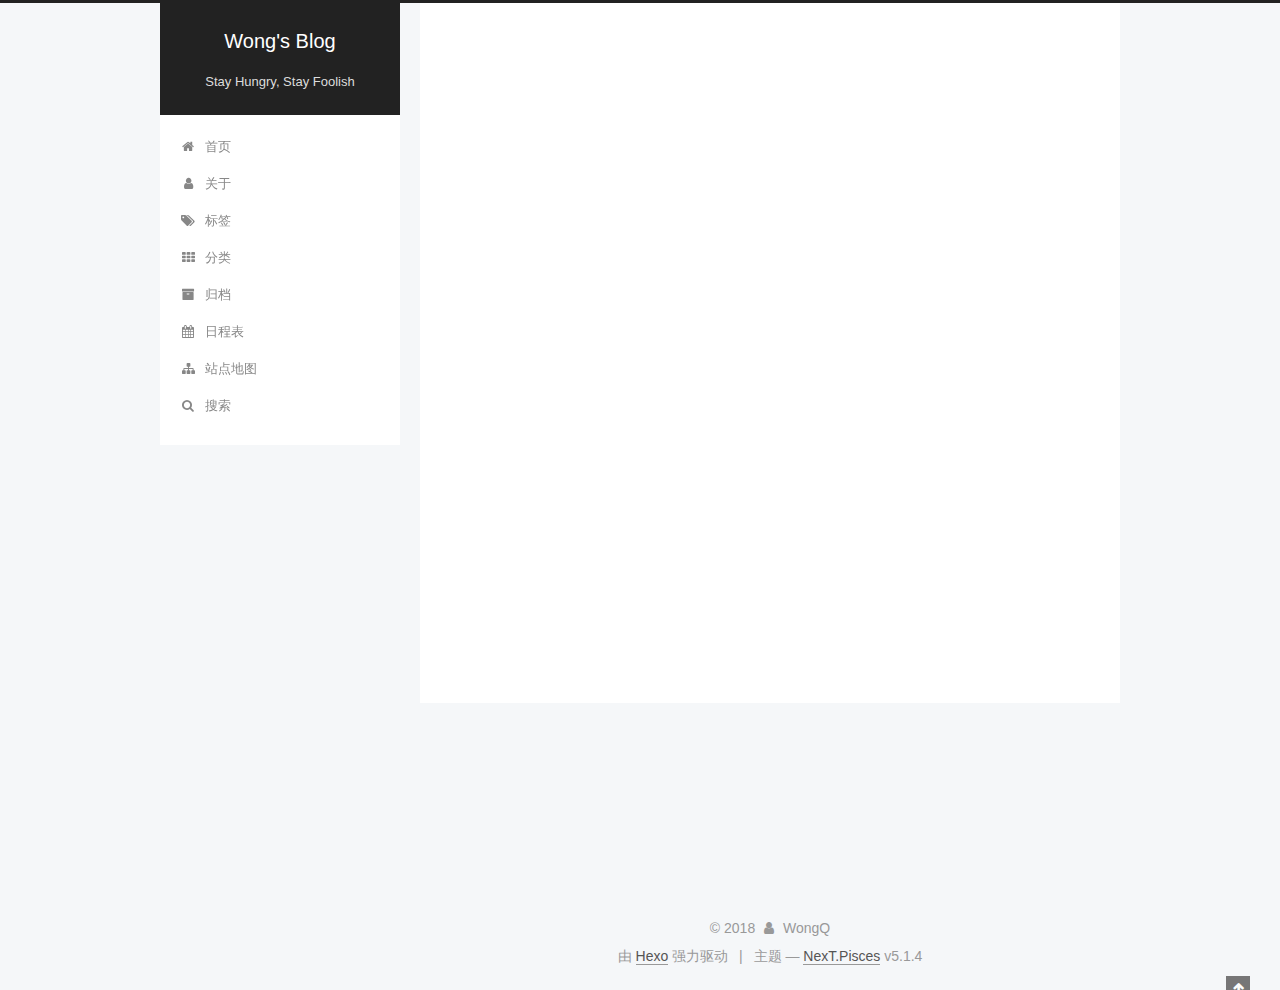
<file: archives/2018/08/index.html>
<!DOCTYPE html>



  


<html class="theme-next pisces use-motion" lang="zh-Hans">
<head>
  <meta charset="UTF-8"/>
<meta http-equiv="X-UA-Compatible" content="IE=edge" />
<meta name="viewport" content="width=device-width, initial-scale=1, maximum-scale=1"/>
<meta name="theme-color" content="#222">









<meta http-equiv="Cache-Control" content="no-transform" />
<meta http-equiv="Cache-Control" content="no-siteapp" />
















  
  
  <link href="/lib/fancybox/source/jquery.fancybox.css?v=2.1.5" rel="stylesheet" type="text/css" />







<link href="/lib/font-awesome/css/font-awesome.min.css?v=4.6.2" rel="stylesheet" type="text/css" />

<link href="/css/main.css?v=5.1.4" rel="stylesheet" type="text/css" />


  <link rel="apple-touch-icon" sizes="180x180" href="/images/apple-touch-icon-next.png?v=5.1.4">


  <link rel="icon" type="image/png" sizes="32x32" href="/images/favicon-32x32-next.png?v=5.1.4">


  <link rel="icon" type="image/png" sizes="16x16" href="/images/favicon-16x16-next.png?v=5.1.4">


  <link rel="mask-icon" href="/images/logo.svg?v=5.1.4" color="#222">





  <meta name="keywords" content="Hexo, NexT" />





  <link rel="alternate" href="/atom.xml" title="Wong's Blog" type="application/atom+xml" />






<meta name="description" content="你好">
<meta property="og:type" content="website">
<meta property="og:title" content="Wong&#39;s Blog">
<meta property="og:url" content="http://yoursite.com/archives/2018/08/index.html">
<meta property="og:site_name" content="Wong&#39;s Blog">
<meta property="og:description" content="你好">
<meta property="og:locale" content="zh-Hans">
<meta name="twitter:card" content="summary">
<meta name="twitter:title" content="Wong&#39;s Blog">
<meta name="twitter:description" content="你好">



<script type="text/javascript" id="hexo.configurations">
  var NexT = window.NexT || {};
  var CONFIG = {
    root: '/',
    scheme: 'Pisces',
    version: '5.1.4',
    sidebar: {"position":"left","display":"post","offset":12,"b2t":false,"scrollpercent":false,"onmobile":false},
    fancybox: true,
    tabs: true,
    motion: {"enable":true,"async":false,"transition":{"post_block":"fadeIn","post_header":"slideDownIn","post_body":"slideDownIn","coll_header":"slideLeftIn","sidebar":"slideUpIn"}},
    duoshuo: {
      userId: '0',
      author: '博主'
    },
    algolia: {
      applicationID: '',
      apiKey: '',
      indexName: '',
      hits: {"per_page":10},
      labels: {"input_placeholder":"Search for Posts","hits_empty":"We didn't find any results for the search: ${query}","hits_stats":"${hits} results found in ${time} ms"}
    }
  };
</script>



  <link rel="canonical" href="http://yoursite.com/archives/2018/08/"/>





  <title>归档 | Wong's Blog</title>
  








</head>

<body itemscope itemtype="http://schema.org/WebPage" lang="zh-Hans">

  
  
    
  

  <div class="container sidebar-position-left page-archive">
    <div class="headband"></div>

    <header id="header" class="header" itemscope itemtype="http://schema.org/WPHeader">
      <div class="header-inner"><div class="site-brand-wrapper">
  <div class="site-meta ">
    

    <div class="custom-logo-site-title">
      <a href="/"  class="brand" rel="start">
        <span class="logo-line-before"><i></i></span>
        <span class="site-title">Wong's Blog</span>
        <span class="logo-line-after"><i></i></span>
      </a>
    </div>
      
        <p class="site-subtitle">Stay Hungry, Stay Foolish</p>
      
  </div>

  <div class="site-nav-toggle">
    <button>
      <span class="btn-bar"></span>
      <span class="btn-bar"></span>
      <span class="btn-bar"></span>
    </button>
  </div>
</div>

<nav class="site-nav">
  

  
    <ul id="menu" class="menu">
      
        
        <li class="menu-item menu-item-home">
          <a href="/" rel="section">
            
              <i class="menu-item-icon fa fa-fw fa-home"></i> <br />
            
            首页
          </a>
        </li>
      
        
        <li class="menu-item menu-item-about">
          <a href="/about/" rel="section">
            
              <i class="menu-item-icon fa fa-fw fa-user"></i> <br />
            
            关于
          </a>
        </li>
      
        
        <li class="menu-item menu-item-tags">
          <a href="/tags/" rel="section">
            
              <i class="menu-item-icon fa fa-fw fa-tags"></i> <br />
            
            标签
          </a>
        </li>
      
        
        <li class="menu-item menu-item-categories">
          <a href="/categories/" rel="section">
            
              <i class="menu-item-icon fa fa-fw fa-th"></i> <br />
            
            分类
          </a>
        </li>
      
        
        <li class="menu-item menu-item-archives">
          <a href="/archives/" rel="section">
            
              <i class="menu-item-icon fa fa-fw fa-archive"></i> <br />
            
            归档
          </a>
        </li>
      
        
        <li class="menu-item menu-item-schedule">
          <a href="/schedule/" rel="section">
            
              <i class="menu-item-icon fa fa-fw fa-calendar"></i> <br />
            
            日程表
          </a>
        </li>
      
        
        <li class="menu-item menu-item-sitemap">
          <a href="/sitemap.xml" rel="section">
            
              <i class="menu-item-icon fa fa-fw fa-sitemap"></i> <br />
            
            站点地图
          </a>
        </li>
      

      
        <li class="menu-item menu-item-search">
          
            <a href="javascript:;" class="popup-trigger">
          
            
              <i class="menu-item-icon fa fa-search fa-fw"></i> <br />
            
            搜索
          </a>
        </li>
      
    </ul>
  

  
    <div class="site-search">
      
  <div class="popup search-popup local-search-popup">
  <div class="local-search-header clearfix">
    <span class="search-icon">
      <i class="fa fa-search"></i>
    </span>
    <span class="popup-btn-close">
      <i class="fa fa-times-circle"></i>
    </span>
    <div class="local-search-input-wrapper">
      <input autocomplete="off"
             placeholder="搜索..." spellcheck="false"
             type="text" id="local-search-input">
    </div>
  </div>
  <div id="local-search-result"></div>
</div>



    </div>
  
</nav>



 </div>
    </header>

    <main id="main" class="main">
      <div class="main-inner">
        <div class="content-wrap">
          <div id="content" class="content">
            

  
  
  
  <div class="post-block archive">
    <div id="posts" class="posts-collapse">
      <span class="archive-move-on"></span>

      <span class="archive-page-counter">
        
        
        
          
        
        嗯..! 目前共计 2 篇日志。 继续努力。
      </span>

      

        
        
        

        
          
          <div class="collection-title">
            <h1 class="archive-year" id="archive-year-2018">2018</h1>
          </div>
        
        

        

  <article class="post post-type-normal" itemscope itemtype="http://schema.org/Article">
    <header class="post-header">

      <h2 class="post-title">
        
            <a class="post-title-link" href="/2018/08/22/hello/" itemprop="url">
              
                <span itemprop="name">hello</span>
              
            </a>
        
      </h2>

      <div class="post-meta">
        <time class="post-time" itemprop="dateCreated"
              datetime="2018-08-22T16:18:22+08:00"
              content="2018-08-22" >
          08-22
        </time>
      </div>

    </header>
  </article>



      

        
        
        

        
        

        

  <article class="post post-type-normal" itemscope itemtype="http://schema.org/Article">
    <header class="post-header">

      <h2 class="post-title">
        
            <a class="post-title-link" href="/2018/08/22/hello-world/" itemprop="url">
              
                <span itemprop="name">Hello World</span>
              
            </a>
        
      </h2>

      <div class="post-meta">
        <time class="post-time" itemprop="dateCreated"
              datetime="2018-08-22T11:32:33+08:00"
              content="2018-08-22" >
          08-22
        </time>
      </div>

    </header>
  </article>



      

    </div>
  </div>
  
  
  

  



          </div>
          


          

        </div>
        
          
  
  <div class="sidebar-toggle">
    <div class="sidebar-toggle-line-wrap">
      <span class="sidebar-toggle-line sidebar-toggle-line-first"></span>
      <span class="sidebar-toggle-line sidebar-toggle-line-middle"></span>
      <span class="sidebar-toggle-line sidebar-toggle-line-last"></span>
    </div>
  </div>

  <aside id="sidebar" class="sidebar">
    
    <div class="sidebar-inner">

      

      

      <section class="site-overview-wrap sidebar-panel sidebar-panel-active">
        <div class="site-overview">
          <div class="site-author motion-element" itemprop="author" itemscope itemtype="http://schema.org/Person">
            
              <img class="site-author-image" itemprop="image"
                src="/images/header.jpg"
                alt="WongQ" />
            
              <p class="site-author-name" itemprop="name">WongQ</p>
              <p class="site-description motion-element" itemprop="description">你好</p>
          </div>

          <nav class="site-state motion-element">

            
              <div class="site-state-item site-state-posts">
              
                <a href="/archives/">
              
                  <span class="site-state-item-count">2</span>
                  <span class="site-state-item-name">日志</span>
                </a>
              </div>
            

            
              
              
              <div class="site-state-item site-state-categories">
                <a href="/categories/index.html">
                  <span class="site-state-item-count">2</span>
                  <span class="site-state-item-name">分类</span>
                </a>
              </div>
            

            
              
              
              <div class="site-state-item site-state-tags">
                <a href="/tags/index.html">
                  <span class="site-state-item-count">3</span>
                  <span class="site-state-item-name">标签</span>
                </a>
              </div>
            

          </nav>

          
            <div class="feed-link motion-element">
              <a href="/atom.xml" rel="alternate">
                <i class="fa fa-rss"></i>
                RSS
              </a>
            </div>
          

          
            <div class="links-of-author motion-element">
                
                  <span class="links-of-author-item">
                    <a href="https://github.com/WilliamWangQ" target="_blank" title="GitHub">
                      
                        <i class="fa fa-fw fa-github"></i>GitHub</a>
                  </span>
                
                  <span class="links-of-author-item">
                    <a href="wq-work@foxmail.com" target="_blank" title="E-Mail">
                      
                        <i class="fa fa-fw fa-envelope"></i>E-Mail</a>
                  </span>
                
            </div>
          

          
          

          
          

          

        </div>
      </section>

      

      

    </div>
  </aside>


        
      </div>
    </main>

    <footer id="footer" class="footer">
      <div class="footer-inner">
        <div class="copyright">&copy; <span itemprop="copyrightYear">2018</span>
  <span class="with-love">
    <i class="fa fa-user"></i>
  </span>
  <span class="author" itemprop="copyrightHolder">WongQ</span>

  
</div>


  <div class="powered-by">由 <a class="theme-link" target="_blank" href="https://hexo.io">Hexo</a> 强力驱动</div>



  <span class="post-meta-divider">|</span>



  <div class="theme-info">主题 &mdash; <a class="theme-link" target="_blank" href="https://github.com/iissnan/hexo-theme-next">NexT.Pisces</a> v5.1.4</div>


<div>
<script async src="https://dn-lbstatics.qbox.me/busuanzi/2.3/busuanzi.pure.mini.js"></script>
<span id="busuanzi_container_site_pv" style='display:none'>
    本站总访问量 <span id="busuanzi_value_site_pv"></span> 次
    <span class="post-meta-divider">|</span>
</span>
<span id="busuanzi_container_site_uv" style='display:none'>
    有<span id="busuanzi_value_site_uv"></span>人看过我的博客啦
</span>
</div>





        







        
      </div>
    </footer>

    
      <div class="back-to-top">
        <i class="fa fa-arrow-up"></i>
        
      </div>
    

    

  </div>

  

<script type="text/javascript">
  if (Object.prototype.toString.call(window.Promise) !== '[object Function]') {
    window.Promise = null;
  }
</script>









  












  
  
    <script type="text/javascript" src="/lib/jquery/index.js?v=2.1.3"></script>
  

  
  
    <script type="text/javascript" src="/lib/fastclick/lib/fastclick.min.js?v=1.0.6"></script>
  

  
  
    <script type="text/javascript" src="/lib/jquery_lazyload/jquery.lazyload.js?v=1.9.7"></script>
  

  
  
    <script type="text/javascript" src="/lib/velocity/velocity.min.js?v=1.2.1"></script>
  

  
  
    <script type="text/javascript" src="/lib/velocity/velocity.ui.min.js?v=1.2.1"></script>
  

  
  
    <script type="text/javascript" src="/lib/fancybox/source/jquery.fancybox.pack.js?v=2.1.5"></script>
  


  


  <script type="text/javascript" src="/js/src/utils.js?v=5.1.4"></script>

  <script type="text/javascript" src="/js/src/motion.js?v=5.1.4"></script>



  
  


  <script type="text/javascript" src="/js/src/affix.js?v=5.1.4"></script>

  <script type="text/javascript" src="/js/src/schemes/pisces.js?v=5.1.4"></script>



  

  


  <script type="text/javascript" src="/js/src/bootstrap.js?v=5.1.4"></script>



  


  




	





  





  












  

  <script type="text/javascript">
    // Popup Window;
    var isfetched = false;
    var isXml = true;
    // Search DB path;
    var search_path = "search.xml";
    if (search_path.length === 0) {
      search_path = "search.xml";
    } else if (/json$/i.test(search_path)) {
      isXml = false;
    }
    var path = "/" + search_path;
    // monitor main search box;

    var onPopupClose = function (e) {
      $('.popup').hide();
      $('#local-search-input').val('');
      $('.search-result-list').remove();
      $('#no-result').remove();
      $(".local-search-pop-overlay").remove();
      $('body').css('overflow', '');
    }

    function proceedsearch() {
      $("body")
        .append('<div class="search-popup-overlay local-search-pop-overlay"></div>')
        .css('overflow', 'hidden');
      $('.search-popup-overlay').click(onPopupClose);
      $('.popup').toggle();
      var $localSearchInput = $('#local-search-input');
      $localSearchInput.attr("autocapitalize", "none");
      $localSearchInput.attr("autocorrect", "off");
      $localSearchInput.focus();
    }

    // search function;
    var searchFunc = function(path, search_id, content_id) {
      'use strict';

      // start loading animation
      $("body")
        .append('<div class="search-popup-overlay local-search-pop-overlay">' +
          '<div id="search-loading-icon">' +
          '<i class="fa fa-spinner fa-pulse fa-5x fa-fw"></i>' +
          '</div>' +
          '</div>')
        .css('overflow', 'hidden');
      $("#search-loading-icon").css('margin', '20% auto 0 auto').css('text-align', 'center');

      $.ajax({
        url: path,
        dataType: isXml ? "xml" : "json",
        async: true,
        success: function(res) {
          // get the contents from search data
          isfetched = true;
          $('.popup').detach().appendTo('.header-inner');
          var datas = isXml ? $("entry", res).map(function() {
            return {
              title: $("title", this).text(),
              content: $("content",this).text(),
              url: $("url" , this).text()
            };
          }).get() : res;
          var input = document.getElementById(search_id);
          var resultContent = document.getElementById(content_id);
          var inputEventFunction = function() {
            var searchText = input.value.trim().toLowerCase();
            var keywords = searchText.split(/[\s\-]+/);
            if (keywords.length > 1) {
              keywords.push(searchText);
            }
            var resultItems = [];
            if (searchText.length > 0) {
              // perform local searching
              datas.forEach(function(data) {
                var isMatch = false;
                var hitCount = 0;
                var searchTextCount = 0;
                var title = data.title.trim();
                var titleInLowerCase = title.toLowerCase();
                var content = data.content.trim().replace(/<[^>]+>/g,"");
                var contentInLowerCase = content.toLowerCase();
                var articleUrl = decodeURIComponent(data.url);
                var indexOfTitle = [];
                var indexOfContent = [];
                // only match articles with not empty titles
                if(title != '') {
                  keywords.forEach(function(keyword) {
                    function getIndexByWord(word, text, caseSensitive) {
                      var wordLen = word.length;
                      if (wordLen === 0) {
                        return [];
                      }
                      var startPosition = 0, position = [], index = [];
                      if (!caseSensitive) {
                        text = text.toLowerCase();
                        word = word.toLowerCase();
                      }
                      while ((position = text.indexOf(word, startPosition)) > -1) {
                        index.push({position: position, word: word});
                        startPosition = position + wordLen;
                      }
                      return index;
                    }

                    indexOfTitle = indexOfTitle.concat(getIndexByWord(keyword, titleInLowerCase, false));
                    indexOfContent = indexOfContent.concat(getIndexByWord(keyword, contentInLowerCase, false));
                  });
                  if (indexOfTitle.length > 0 || indexOfContent.length > 0) {
                    isMatch = true;
                    hitCount = indexOfTitle.length + indexOfContent.length;
                  }
                }

                // show search results

                if (isMatch) {
                  // sort index by position of keyword

                  [indexOfTitle, indexOfContent].forEach(function (index) {
                    index.sort(function (itemLeft, itemRight) {
                      if (itemRight.position !== itemLeft.position) {
                        return itemRight.position - itemLeft.position;
                      } else {
                        return itemLeft.word.length - itemRight.word.length;
                      }
                    });
                  });

                  // merge hits into slices

                  function mergeIntoSlice(text, start, end, index) {
                    var item = index[index.length - 1];
                    var position = item.position;
                    var word = item.word;
                    var hits = [];
                    var searchTextCountInSlice = 0;
                    while (position + word.length <= end && index.length != 0) {
                      if (word === searchText) {
                        searchTextCountInSlice++;
                      }
                      hits.push({position: position, length: word.length});
                      var wordEnd = position + word.length;

                      // move to next position of hit

                      index.pop();
                      while (index.length != 0) {
                        item = index[index.length - 1];
                        position = item.position;
                        word = item.word;
                        if (wordEnd > position) {
                          index.pop();
                        } else {
                          break;
                        }
                      }
                    }
                    searchTextCount += searchTextCountInSlice;
                    return {
                      hits: hits,
                      start: start,
                      end: end,
                      searchTextCount: searchTextCountInSlice
                    };
                  }

                  var slicesOfTitle = [];
                  if (indexOfTitle.length != 0) {
                    slicesOfTitle.push(mergeIntoSlice(title, 0, title.length, indexOfTitle));
                  }

                  var slicesOfContent = [];
                  while (indexOfContent.length != 0) {
                    var item = indexOfContent[indexOfContent.length - 1];
                    var position = item.position;
                    var word = item.word;
                    // cut out 100 characters
                    var start = position - 20;
                    var end = position + 80;
                    if(start < 0){
                      start = 0;
                    }
                    if (end < position + word.length) {
                      end = position + word.length;
                    }
                    if(end > content.length){
                      end = content.length;
                    }
                    slicesOfContent.push(mergeIntoSlice(content, start, end, indexOfContent));
                  }

                  // sort slices in content by search text's count and hits' count

                  slicesOfContent.sort(function (sliceLeft, sliceRight) {
                    if (sliceLeft.searchTextCount !== sliceRight.searchTextCount) {
                      return sliceRight.searchTextCount - sliceLeft.searchTextCount;
                    } else if (sliceLeft.hits.length !== sliceRight.hits.length) {
                      return sliceRight.hits.length - sliceLeft.hits.length;
                    } else {
                      return sliceLeft.start - sliceRight.start;
                    }
                  });

                  // select top N slices in content

                  var upperBound = parseInt('1');
                  if (upperBound >= 0) {
                    slicesOfContent = slicesOfContent.slice(0, upperBound);
                  }

                  // highlight title and content

                  function highlightKeyword(text, slice) {
                    var result = '';
                    var prevEnd = slice.start;
                    slice.hits.forEach(function (hit) {
                      result += text.substring(prevEnd, hit.position);
                      var end = hit.position + hit.length;
                      result += '<b class="search-keyword">' + text.substring(hit.position, end) + '</b>';
                      prevEnd = end;
                    });
                    result += text.substring(prevEnd, slice.end);
                    return result;
                  }

                  var resultItem = '';

                  if (slicesOfTitle.length != 0) {
                    resultItem += "<li><a href='" + articleUrl + "' class='search-result-title'>" + highlightKeyword(title, slicesOfTitle[0]) + "</a>";
                  } else {
                    resultItem += "<li><a href='" + articleUrl + "' class='search-result-title'>" + title + "</a>";
                  }

                  slicesOfContent.forEach(function (slice) {
                    resultItem += "<a href='" + articleUrl + "'>" +
                      "<p class=\"search-result\">" + highlightKeyword(content, slice) +
                      "...</p>" + "</a>";
                  });

                  resultItem += "</li>";
                  resultItems.push({
                    item: resultItem,
                    searchTextCount: searchTextCount,
                    hitCount: hitCount,
                    id: resultItems.length
                  });
                }
              })
            };
            if (keywords.length === 1 && keywords[0] === "") {
              resultContent.innerHTML = '<div id="no-result"><i class="fa fa-search fa-5x" /></div>'
            } else if (resultItems.length === 0) {
              resultContent.innerHTML = '<div id="no-result"><i class="fa fa-frown-o fa-5x" /></div>'
            } else {
              resultItems.sort(function (resultLeft, resultRight) {
                if (resultLeft.searchTextCount !== resultRight.searchTextCount) {
                  return resultRight.searchTextCount - resultLeft.searchTextCount;
                } else if (resultLeft.hitCount !== resultRight.hitCount) {
                  return resultRight.hitCount - resultLeft.hitCount;
                } else {
                  return resultRight.id - resultLeft.id;
                }
              });
              var searchResultList = '<ul class=\"search-result-list\">';
              resultItems.forEach(function (result) {
                searchResultList += result.item;
              })
              searchResultList += "</ul>";
              resultContent.innerHTML = searchResultList;
            }
          }

          if ('auto' === 'auto') {
            input.addEventListener('input', inputEventFunction);
          } else {
            $('.search-icon').click(inputEventFunction);
            input.addEventListener('keypress', function (event) {
              if (event.keyCode === 13) {
                inputEventFunction();
              }
            });
          }

          // remove loading animation
          $(".local-search-pop-overlay").remove();
          $('body').css('overflow', '');

          proceedsearch();
        }
      });
    }

    // handle and trigger popup window;
    $('.popup-trigger').click(function(e) {
      e.stopPropagation();
      if (isfetched === false) {
        searchFunc(path, 'local-search-input', 'local-search-result');
      } else {
        proceedsearch();
      };
    });

    $('.popup-btn-close').click(onPopupClose);
    $('.popup').click(function(e){
      e.stopPropagation();
    });
    $(document).on('keyup', function (event) {
      var shouldDismissSearchPopup = event.which === 27 &&
        $('.search-popup').is(':visible');
      if (shouldDismissSearchPopup) {
        onPopupClose();
      }
    });
  </script>





  

  

  

  
  

  

  

  

</body>
</html>
</file>
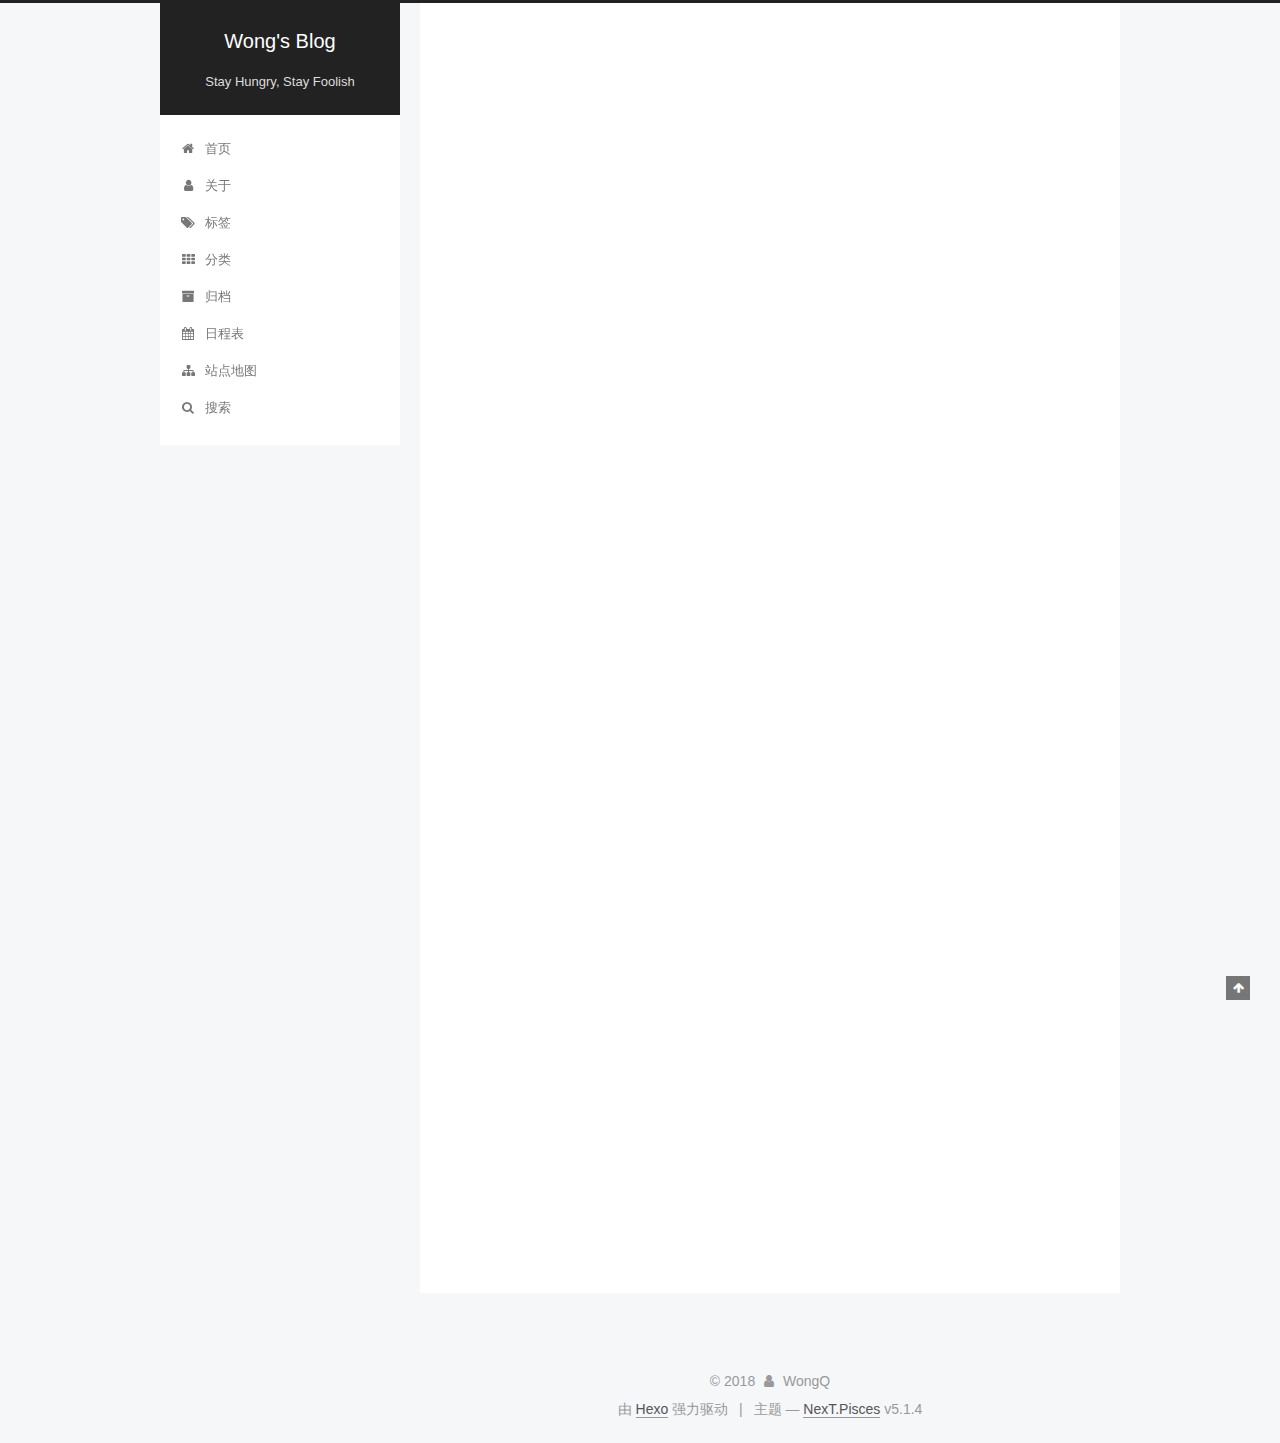
<file: 2018/08/22/hello-world/index.html>
<!DOCTYPE html>



  


<html class="theme-next pisces use-motion" lang="zh-Hans">
<head>
  <meta charset="UTF-8"/>
<meta http-equiv="X-UA-Compatible" content="IE=edge" />
<meta name="viewport" content="width=device-width, initial-scale=1, maximum-scale=1"/>
<meta name="theme-color" content="#222">









<meta http-equiv="Cache-Control" content="no-transform" />
<meta http-equiv="Cache-Control" content="no-siteapp" />
















  
  
  <link href="/lib/fancybox/source/jquery.fancybox.css?v=2.1.5" rel="stylesheet" type="text/css" />







<link href="/lib/font-awesome/css/font-awesome.min.css?v=4.6.2" rel="stylesheet" type="text/css" />

<link href="/css/main.css?v=5.1.4" rel="stylesheet" type="text/css" />


  <link rel="apple-touch-icon" sizes="180x180" href="/images/apple-touch-icon-next.png?v=5.1.4">


  <link rel="icon" type="image/png" sizes="32x32" href="/images/favicon-32x32-next.png?v=5.1.4">


  <link rel="icon" type="image/png" sizes="16x16" href="/images/favicon-16x16-next.png?v=5.1.4">


  <link rel="mask-icon" href="/images/logo.svg?v=5.1.4" color="#222">





  <meta name="keywords" content="hexo教程,学习," />





  <link rel="alternate" href="/atom.xml" title="Wong's Blog" type="application/atom+xml" />






<meta name="description" content="Welcome to Hexo! This is your very first post. Check documentation for more info. If you get any problems when using Hexo, you can find the answer in troubleshooting or you can ask me on GitHub. Quick">
<meta name="keywords" content="hexo教程,学习">
<meta property="og:type" content="article">
<meta property="og:title" content="Hello World">
<meta property="og:url" content="http://yoursite.com/2018/08/22/hello-world/index.html">
<meta property="og:site_name" content="Wong&#39;s Blog">
<meta property="og:description" content="Welcome to Hexo! This is your very first post. Check documentation for more info. If you get any problems when using Hexo, you can find the answer in troubleshooting or you can ask me on GitHub. Quick">
<meta property="og:locale" content="zh-Hans">
<meta property="og:updated_time" content="2018-08-22T08:02:43.003Z">
<meta name="twitter:card" content="summary">
<meta name="twitter:title" content="Hello World">
<meta name="twitter:description" content="Welcome to Hexo! This is your very first post. Check documentation for more info. If you get any problems when using Hexo, you can find the answer in troubleshooting or you can ask me on GitHub. Quick">



<script type="text/javascript" id="hexo.configurations">
  var NexT = window.NexT || {};
  var CONFIG = {
    root: '/',
    scheme: 'Pisces',
    version: '5.1.4',
    sidebar: {"position":"left","display":"post","offset":12,"b2t":false,"scrollpercent":false,"onmobile":false},
    fancybox: true,
    tabs: true,
    motion: {"enable":true,"async":false,"transition":{"post_block":"fadeIn","post_header":"slideDownIn","post_body":"slideDownIn","coll_header":"slideLeftIn","sidebar":"slideUpIn"}},
    duoshuo: {
      userId: '0',
      author: '博主'
    },
    algolia: {
      applicationID: '',
      apiKey: '',
      indexName: '',
      hits: {"per_page":10},
      labels: {"input_placeholder":"Search for Posts","hits_empty":"We didn't find any results for the search: ${query}","hits_stats":"${hits} results found in ${time} ms"}
    }
  };
</script>



  <link rel="canonical" href="http://yoursite.com/2018/08/22/hello-world/"/>





  <title>Hello World | Wong's Blog</title>
  








</head>

<body itemscope itemtype="http://schema.org/WebPage" lang="zh-Hans">

  
  
    
  

  <div class="container sidebar-position-left page-post-detail">
    <div class="headband"></div>

    <header id="header" class="header" itemscope itemtype="http://schema.org/WPHeader">
      <div class="header-inner"><div class="site-brand-wrapper">
  <div class="site-meta ">
    

    <div class="custom-logo-site-title">
      <a href="/"  class="brand" rel="start">
        <span class="logo-line-before"><i></i></span>
        <span class="site-title">Wong's Blog</span>
        <span class="logo-line-after"><i></i></span>
      </a>
    </div>
      
        <p class="site-subtitle">Stay Hungry, Stay Foolish</p>
      
  </div>

  <div class="site-nav-toggle">
    <button>
      <span class="btn-bar"></span>
      <span class="btn-bar"></span>
      <span class="btn-bar"></span>
    </button>
  </div>
</div>

<nav class="site-nav">
  

  
    <ul id="menu" class="menu">
      
        
        <li class="menu-item menu-item-home">
          <a href="/" rel="section">
            
              <i class="menu-item-icon fa fa-fw fa-home"></i> <br />
            
            首页
          </a>
        </li>
      
        
        <li class="menu-item menu-item-about">
          <a href="/about/" rel="section">
            
              <i class="menu-item-icon fa fa-fw fa-user"></i> <br />
            
            关于
          </a>
        </li>
      
        
        <li class="menu-item menu-item-tags">
          <a href="/tags/" rel="section">
            
              <i class="menu-item-icon fa fa-fw fa-tags"></i> <br />
            
            标签
          </a>
        </li>
      
        
        <li class="menu-item menu-item-categories">
          <a href="/categories/" rel="section">
            
              <i class="menu-item-icon fa fa-fw fa-th"></i> <br />
            
            分类
          </a>
        </li>
      
        
        <li class="menu-item menu-item-archives">
          <a href="/archives/" rel="section">
            
              <i class="menu-item-icon fa fa-fw fa-archive"></i> <br />
            
            归档
          </a>
        </li>
      
        
        <li class="menu-item menu-item-schedule">
          <a href="/schedule/" rel="section">
            
              <i class="menu-item-icon fa fa-fw fa-calendar"></i> <br />
            
            日程表
          </a>
        </li>
      
        
        <li class="menu-item menu-item-sitemap">
          <a href="/sitemap.xml" rel="section">
            
              <i class="menu-item-icon fa fa-fw fa-sitemap"></i> <br />
            
            站点地图
          </a>
        </li>
      

      
        <li class="menu-item menu-item-search">
          
            <a href="javascript:;" class="popup-trigger">
          
            
              <i class="menu-item-icon fa fa-search fa-fw"></i> <br />
            
            搜索
          </a>
        </li>
      
    </ul>
  

  
    <div class="site-search">
      
  <div class="popup search-popup local-search-popup">
  <div class="local-search-header clearfix">
    <span class="search-icon">
      <i class="fa fa-search"></i>
    </span>
    <span class="popup-btn-close">
      <i class="fa fa-times-circle"></i>
    </span>
    <div class="local-search-input-wrapper">
      <input autocomplete="off"
             placeholder="搜索..." spellcheck="false"
             type="text" id="local-search-input">
    </div>
  </div>
  <div id="local-search-result"></div>
</div>



    </div>
  
</nav>



 </div>
    </header>

    <main id="main" class="main">
      <div class="main-inner">
        <div class="content-wrap">
          <div id="content" class="content">
            

  <div id="posts" class="posts-expand">
    

  

  
  
  

  <article class="post post-type-normal" itemscope itemtype="http://schema.org/Article">
  
  
  
  <div class="post-block">
    <link itemprop="mainEntityOfPage" href="http://yoursite.com/2018/08/22/hello-world/">

    <span hidden itemprop="author" itemscope itemtype="http://schema.org/Person">
      <meta itemprop="name" content="WongQ">
      <meta itemprop="description" content="">
      <meta itemprop="image" content="/images/header.jpg">
    </span>

    <span hidden itemprop="publisher" itemscope itemtype="http://schema.org/Organization">
      <meta itemprop="name" content="Wong's Blog">
    </span>

    
      <header class="post-header">

        
        
          <h1 class="post-title" itemprop="name headline">Hello World</h1>
        

        <div class="post-meta">
          <span class="post-time">
            
              <span class="post-meta-item-icon">
                <i class="fa fa-calendar-o"></i>
              </span>
              
                <span class="post-meta-item-text">发表于</span>
              
              <time title="创建于" itemprop="dateCreated datePublished" datetime="2018-08-22T11:32:33+08:00">
                2018-08-22
              </time>
            

            

            
          </span>

          
            <span class="post-category" >
            
              <span class="post-meta-divider">|</span>
            
              <span class="post-meta-item-icon">
                <i class="fa fa-folder-o"></i>
              </span>
              
                <span class="post-meta-item-text">分类于</span>
              
              
                <span itemprop="about" itemscope itemtype="http://schema.org/Thing">
                  <a href="/categories/教程/" itemprop="url" rel="index">
                    <span itemprop="name">教程</span>
                  </a>
                </span>

                
                
              
            </span>
          

          
            
          

          
          

          
	  
	     <span class="post-meta-divider">|</span>
	     <span id="busuanzi_value_page_pv"></span>次阅读
	  


          

          

        </div>
      </header>
    

    
    
    
    <div class="post-body" itemprop="articleBody">

      
      

      
        <p>Welcome to <a href="https://hexo.io/" target="_blank" rel="noopener">Hexo</a>! This is your very first post. Check <a href="https://hexo.io/docs/" target="_blank" rel="noopener">documentation</a> for more info. If you get any problems when using Hexo, you can find the answer in <a href="https://hexo.io/docs/troubleshooting.html" target="_blank" rel="noopener">troubleshooting</a> or you can ask me on <a href="https://github.com/hexojs/hexo/issues" target="_blank" rel="noopener">GitHub</a>.</p>
<h2 id="Quick-Start"><a href="#Quick-Start" class="headerlink" title="Quick Start"></a>Quick Start</h2><h3 id="Create-a-new-post"><a href="#Create-a-new-post" class="headerlink" title="Create a new post"></a>Create a new post</h3><a id="more"></a>
<figure class="highlight bash"><table><tr><td class="gutter"><pre><span class="line">1</span><br></pre></td><td class="code"><pre><span class="line">$ hexo new <span class="string">"My New Post"</span></span><br></pre></td></tr></table></figure>
<p>More info: <a href="https://hexo.io/docs/writing.html" target="_blank" rel="noopener">Writing</a></p>
<h3 id="Run-server"><a href="#Run-server" class="headerlink" title="Run server"></a>Run server</h3><figure class="highlight bash"><table><tr><td class="gutter"><pre><span class="line">1</span><br></pre></td><td class="code"><pre><span class="line">$ hexo server</span><br></pre></td></tr></table></figure>
<p>More info: <a href="https://hexo.io/docs/server.html" target="_blank" rel="noopener">Server</a></p>
<h3 id="Generate-static-files"><a href="#Generate-static-files" class="headerlink" title="Generate static files"></a>Generate static files</h3><figure class="highlight bash"><table><tr><td class="gutter"><pre><span class="line">1</span><br></pre></td><td class="code"><pre><span class="line">$ hexo generate</span><br></pre></td></tr></table></figure>
<p>More info: <a href="https://hexo.io/docs/generating.html" target="_blank" rel="noopener">Generating</a></p>
<h3 id="Deploy-to-remote-sites"><a href="#Deploy-to-remote-sites" class="headerlink" title="Deploy to remote sites"></a>Deploy to remote sites</h3><figure class="highlight bash"><table><tr><td class="gutter"><pre><span class="line">1</span><br></pre></td><td class="code"><pre><span class="line">$ hexo deploy</span><br></pre></td></tr></table></figure>
<p>More info: <a href="https://hexo.io/docs/deployment.html" target="_blank" rel="noopener">Deployment</a></p>

      
    </div>
    
    
    

    

    
      <div>
        <div style="padding: 10px 0; margin: 20px auto; width: 90%; text-align: center;">
  <div>坚持原创技术分享，您的支持将鼓励我继续创作！</div>
  <button id="rewardButton" disable="enable" onclick="var qr = document.getElementById('QR'); if (qr.style.display === 'none') {qr.style.display='block';} else {qr.style.display='none'}">
    <span>打赏</span>
  </button>
  <div id="QR" style="display: none;">

    
      <div id="wechat" style="display: inline-block">
        <img id="wechat_qr" src="/images/weixin.png" alt="WongQ 微信支付"/>
        <p>微信支付</p>
      </div>
    

    
      <div id="alipay" style="display: inline-block">
        <img id="alipay_qr" src="/images/alipay.png" alt="WongQ 支付宝"/>
        <p>支付宝</p>
      </div>
    

    

  </div>
</div>

      </div>
    

    

    <footer class="post-footer">
      
        <div class="post-tags">
          
            <a href="/tags/hexo教程/" rel="tag"># hexo教程</a>
          
            <a href="/tags/学习/" rel="tag"># 学习</a>
          
        </div>
      

      
      
      

      
        <div class="post-nav">
          <div class="post-nav-next post-nav-item">
            
          </div>

          <span class="post-nav-divider"></span>

          <div class="post-nav-prev post-nav-item">
            
              <a href="/2018/08/22/hello/" rel="prev" title="hello">
                hello <i class="fa fa-chevron-right"></i>
              </a>
            
          </div>
        </div>
      

      
      
    </footer>
  </div>
  
  
  
  </article>



    <div class="post-spread">
      
    </div>
  </div>


          </div>
          


          

  



        </div>
        
          
  
  <div class="sidebar-toggle">
    <div class="sidebar-toggle-line-wrap">
      <span class="sidebar-toggle-line sidebar-toggle-line-first"></span>
      <span class="sidebar-toggle-line sidebar-toggle-line-middle"></span>
      <span class="sidebar-toggle-line sidebar-toggle-line-last"></span>
    </div>
  </div>

  <aside id="sidebar" class="sidebar">
    
    <div class="sidebar-inner">

      

      
        <ul class="sidebar-nav motion-element">
          <li class="sidebar-nav-toc sidebar-nav-active" data-target="post-toc-wrap">
            文章目录
          </li>
          <li class="sidebar-nav-overview" data-target="site-overview-wrap">
            站点概览
          </li>
        </ul>
      

      <section class="site-overview-wrap sidebar-panel">
        <div class="site-overview">
          <div class="site-author motion-element" itemprop="author" itemscope itemtype="http://schema.org/Person">
            
              <img class="site-author-image" itemprop="image"
                src="/images/header.jpg"
                alt="WongQ" />
            
              <p class="site-author-name" itemprop="name">WongQ</p>
              <p class="site-description motion-element" itemprop="description">你好</p>
          </div>

          <nav class="site-state motion-element">

            
              <div class="site-state-item site-state-posts">
              
                <a href="/archives/">
              
                  <span class="site-state-item-count">2</span>
                  <span class="site-state-item-name">日志</span>
                </a>
              </div>
            

            
              
              
              <div class="site-state-item site-state-categories">
                <a href="/categories/index.html">
                  <span class="site-state-item-count">2</span>
                  <span class="site-state-item-name">分类</span>
                </a>
              </div>
            

            
              
              
              <div class="site-state-item site-state-tags">
                <a href="/tags/index.html">
                  <span class="site-state-item-count">3</span>
                  <span class="site-state-item-name">标签</span>
                </a>
              </div>
            

          </nav>

          
            <div class="feed-link motion-element">
              <a href="/atom.xml" rel="alternate">
                <i class="fa fa-rss"></i>
                RSS
              </a>
            </div>
          

          
            <div class="links-of-author motion-element">
                
                  <span class="links-of-author-item">
                    <a href="https://github.com/WilliamWangQ" target="_blank" title="GitHub">
                      
                        <i class="fa fa-fw fa-github"></i>GitHub</a>
                  </span>
                
                  <span class="links-of-author-item">
                    <a href="wq-work@foxmail.com" target="_blank" title="E-Mail">
                      
                        <i class="fa fa-fw fa-envelope"></i>E-Mail</a>
                  </span>
                
            </div>
          

          
          

          
          

          

        </div>
      </section>

      
      <!--noindex-->
        <section class="post-toc-wrap motion-element sidebar-panel sidebar-panel-active">
          <div class="post-toc">

            
              
            

            
              <div class="post-toc-content"><ol class="nav"><li class="nav-item nav-level-2"><a class="nav-link" href="#Quick-Start"><span class="nav-text">Quick Start</span></a><ol class="nav-child"><li class="nav-item nav-level-3"><a class="nav-link" href="#Create-a-new-post"><span class="nav-text">Create a new post</span></a></li><li class="nav-item nav-level-3"><a class="nav-link" href="#Run-server"><span class="nav-text">Run server</span></a></li><li class="nav-item nav-level-3"><a class="nav-link" href="#Generate-static-files"><span class="nav-text">Generate static files</span></a></li><li class="nav-item nav-level-3"><a class="nav-link" href="#Deploy-to-remote-sites"><span class="nav-text">Deploy to remote sites</span></a></li></ol></li></ol></div>
            

          </div>
        </section>
      <!--/noindex-->
      

      

    </div>
  </aside>


        
      </div>
    </main>

    <footer id="footer" class="footer">
      <div class="footer-inner">
        <div class="copyright">&copy; <span itemprop="copyrightYear">2018</span>
  <span class="with-love">
    <i class="fa fa-user"></i>
  </span>
  <span class="author" itemprop="copyrightHolder">WongQ</span>

  
</div>


  <div class="powered-by">由 <a class="theme-link" target="_blank" href="https://hexo.io">Hexo</a> 强力驱动</div>



  <span class="post-meta-divider">|</span>



  <div class="theme-info">主题 &mdash; <a class="theme-link" target="_blank" href="https://github.com/iissnan/hexo-theme-next">NexT.Pisces</a> v5.1.4</div>


<div>
<script async src="https://dn-lbstatics.qbox.me/busuanzi/2.3/busuanzi.pure.mini.js"></script>
<span id="busuanzi_container_site_pv" style='display:none'>
    本站总访问量 <span id="busuanzi_value_site_pv"></span> 次
    <span class="post-meta-divider">|</span>
</span>
<span id="busuanzi_container_site_uv" style='display:none'>
    有<span id="busuanzi_value_site_uv"></span>人看过我的博客啦
</span>
</div>





        







        
      </div>
    </footer>

    
      <div class="back-to-top">
        <i class="fa fa-arrow-up"></i>
        
      </div>
    

    

  </div>

  

<script type="text/javascript">
  if (Object.prototype.toString.call(window.Promise) !== '[object Function]') {
    window.Promise = null;
  }
</script>









  












  
  
    <script type="text/javascript" src="/lib/jquery/index.js?v=2.1.3"></script>
  

  
  
    <script type="text/javascript" src="/lib/fastclick/lib/fastclick.min.js?v=1.0.6"></script>
  

  
  
    <script type="text/javascript" src="/lib/jquery_lazyload/jquery.lazyload.js?v=1.9.7"></script>
  

  
  
    <script type="text/javascript" src="/lib/velocity/velocity.min.js?v=1.2.1"></script>
  

  
  
    <script type="text/javascript" src="/lib/velocity/velocity.ui.min.js?v=1.2.1"></script>
  

  
  
    <script type="text/javascript" src="/lib/fancybox/source/jquery.fancybox.pack.js?v=2.1.5"></script>
  


  


  <script type="text/javascript" src="/js/src/utils.js?v=5.1.4"></script>

  <script type="text/javascript" src="/js/src/motion.js?v=5.1.4"></script>



  
  


  <script type="text/javascript" src="/js/src/affix.js?v=5.1.4"></script>

  <script type="text/javascript" src="/js/src/schemes/pisces.js?v=5.1.4"></script>



  
  <script type="text/javascript" src="/js/src/scrollspy.js?v=5.1.4"></script>
<script type="text/javascript" src="/js/src/post-details.js?v=5.1.4"></script>



  


  <script type="text/javascript" src="/js/src/bootstrap.js?v=5.1.4"></script>



  


  




	





  





  












  

  <script type="text/javascript">
    // Popup Window;
    var isfetched = false;
    var isXml = true;
    // Search DB path;
    var search_path = "search.xml";
    if (search_path.length === 0) {
      search_path = "search.xml";
    } else if (/json$/i.test(search_path)) {
      isXml = false;
    }
    var path = "/" + search_path;
    // monitor main search box;

    var onPopupClose = function (e) {
      $('.popup').hide();
      $('#local-search-input').val('');
      $('.search-result-list').remove();
      $('#no-result').remove();
      $(".local-search-pop-overlay").remove();
      $('body').css('overflow', '');
    }

    function proceedsearch() {
      $("body")
        .append('<div class="search-popup-overlay local-search-pop-overlay"></div>')
        .css('overflow', 'hidden');
      $('.search-popup-overlay').click(onPopupClose);
      $('.popup').toggle();
      var $localSearchInput = $('#local-search-input');
      $localSearchInput.attr("autocapitalize", "none");
      $localSearchInput.attr("autocorrect", "off");
      $localSearchInput.focus();
    }

    // search function;
    var searchFunc = function(path, search_id, content_id) {
      'use strict';

      // start loading animation
      $("body")
        .append('<div class="search-popup-overlay local-search-pop-overlay">' +
          '<div id="search-loading-icon">' +
          '<i class="fa fa-spinner fa-pulse fa-5x fa-fw"></i>' +
          '</div>' +
          '</div>')
        .css('overflow', 'hidden');
      $("#search-loading-icon").css('margin', '20% auto 0 auto').css('text-align', 'center');

      $.ajax({
        url: path,
        dataType: isXml ? "xml" : "json",
        async: true,
        success: function(res) {
          // get the contents from search data
          isfetched = true;
          $('.popup').detach().appendTo('.header-inner');
          var datas = isXml ? $("entry", res).map(function() {
            return {
              title: $("title", this).text(),
              content: $("content",this).text(),
              url: $("url" , this).text()
            };
          }).get() : res;
          var input = document.getElementById(search_id);
          var resultContent = document.getElementById(content_id);
          var inputEventFunction = function() {
            var searchText = input.value.trim().toLowerCase();
            var keywords = searchText.split(/[\s\-]+/);
            if (keywords.length > 1) {
              keywords.push(searchText);
            }
            var resultItems = [];
            if (searchText.length > 0) {
              // perform local searching
              datas.forEach(function(data) {
                var isMatch = false;
                var hitCount = 0;
                var searchTextCount = 0;
                var title = data.title.trim();
                var titleInLowerCase = title.toLowerCase();
                var content = data.content.trim().replace(/<[^>]+>/g,"");
                var contentInLowerCase = content.toLowerCase();
                var articleUrl = decodeURIComponent(data.url);
                var indexOfTitle = [];
                var indexOfContent = [];
                // only match articles with not empty titles
                if(title != '') {
                  keywords.forEach(function(keyword) {
                    function getIndexByWord(word, text, caseSensitive) {
                      var wordLen = word.length;
                      if (wordLen === 0) {
                        return [];
                      }
                      var startPosition = 0, position = [], index = [];
                      if (!caseSensitive) {
                        text = text.toLowerCase();
                        word = word.toLowerCase();
                      }
                      while ((position = text.indexOf(word, startPosition)) > -1) {
                        index.push({position: position, word: word});
                        startPosition = position + wordLen;
                      }
                      return index;
                    }

                    indexOfTitle = indexOfTitle.concat(getIndexByWord(keyword, titleInLowerCase, false));
                    indexOfContent = indexOfContent.concat(getIndexByWord(keyword, contentInLowerCase, false));
                  });
                  if (indexOfTitle.length > 0 || indexOfContent.length > 0) {
                    isMatch = true;
                    hitCount = indexOfTitle.length + indexOfContent.length;
                  }
                }

                // show search results

                if (isMatch) {
                  // sort index by position of keyword

                  [indexOfTitle, indexOfContent].forEach(function (index) {
                    index.sort(function (itemLeft, itemRight) {
                      if (itemRight.position !== itemLeft.position) {
                        return itemRight.position - itemLeft.position;
                      } else {
                        return itemLeft.word.length - itemRight.word.length;
                      }
                    });
                  });

                  // merge hits into slices

                  function mergeIntoSlice(text, start, end, index) {
                    var item = index[index.length - 1];
                    var position = item.position;
                    var word = item.word;
                    var hits = [];
                    var searchTextCountInSlice = 0;
                    while (position + word.length <= end && index.length != 0) {
                      if (word === searchText) {
                        searchTextCountInSlice++;
                      }
                      hits.push({position: position, length: word.length});
                      var wordEnd = position + word.length;

                      // move to next position of hit

                      index.pop();
                      while (index.length != 0) {
                        item = index[index.length - 1];
                        position = item.position;
                        word = item.word;
                        if (wordEnd > position) {
                          index.pop();
                        } else {
                          break;
                        }
                      }
                    }
                    searchTextCount += searchTextCountInSlice;
                    return {
                      hits: hits,
                      start: start,
                      end: end,
                      searchTextCount: searchTextCountInSlice
                    };
                  }

                  var slicesOfTitle = [];
                  if (indexOfTitle.length != 0) {
                    slicesOfTitle.push(mergeIntoSlice(title, 0, title.length, indexOfTitle));
                  }

                  var slicesOfContent = [];
                  while (indexOfContent.length != 0) {
                    var item = indexOfContent[indexOfContent.length - 1];
                    var position = item.position;
                    var word = item.word;
                    // cut out 100 characters
                    var start = position - 20;
                    var end = position + 80;
                    if(start < 0){
                      start = 0;
                    }
                    if (end < position + word.length) {
                      end = position + word.length;
                    }
                    if(end > content.length){
                      end = content.length;
                    }
                    slicesOfContent.push(mergeIntoSlice(content, start, end, indexOfContent));
                  }

                  // sort slices in content by search text's count and hits' count

                  slicesOfContent.sort(function (sliceLeft, sliceRight) {
                    if (sliceLeft.searchTextCount !== sliceRight.searchTextCount) {
                      return sliceRight.searchTextCount - sliceLeft.searchTextCount;
                    } else if (sliceLeft.hits.length !== sliceRight.hits.length) {
                      return sliceRight.hits.length - sliceLeft.hits.length;
                    } else {
                      return sliceLeft.start - sliceRight.start;
                    }
                  });

                  // select top N slices in content

                  var upperBound = parseInt('1');
                  if (upperBound >= 0) {
                    slicesOfContent = slicesOfContent.slice(0, upperBound);
                  }

                  // highlight title and content

                  function highlightKeyword(text, slice) {
                    var result = '';
                    var prevEnd = slice.start;
                    slice.hits.forEach(function (hit) {
                      result += text.substring(prevEnd, hit.position);
                      var end = hit.position + hit.length;
                      result += '<b class="search-keyword">' + text.substring(hit.position, end) + '</b>';
                      prevEnd = end;
                    });
                    result += text.substring(prevEnd, slice.end);
                    return result;
                  }

                  var resultItem = '';

                  if (slicesOfTitle.length != 0) {
                    resultItem += "<li><a href='" + articleUrl + "' class='search-result-title'>" + highlightKeyword(title, slicesOfTitle[0]) + "</a>";
                  } else {
                    resultItem += "<li><a href='" + articleUrl + "' class='search-result-title'>" + title + "</a>";
                  }

                  slicesOfContent.forEach(function (slice) {
                    resultItem += "<a href='" + articleUrl + "'>" +
                      "<p class=\"search-result\">" + highlightKeyword(content, slice) +
                      "...</p>" + "</a>";
                  });

                  resultItem += "</li>";
                  resultItems.push({
                    item: resultItem,
                    searchTextCount: searchTextCount,
                    hitCount: hitCount,
                    id: resultItems.length
                  });
                }
              })
            };
            if (keywords.length === 1 && keywords[0] === "") {
              resultContent.innerHTML = '<div id="no-result"><i class="fa fa-search fa-5x" /></div>'
            } else if (resultItems.length === 0) {
              resultContent.innerHTML = '<div id="no-result"><i class="fa fa-frown-o fa-5x" /></div>'
            } else {
              resultItems.sort(function (resultLeft, resultRight) {
                if (resultLeft.searchTextCount !== resultRight.searchTextCount) {
                  return resultRight.searchTextCount - resultLeft.searchTextCount;
                } else if (resultLeft.hitCount !== resultRight.hitCount) {
                  return resultRight.hitCount - resultLeft.hitCount;
                } else {
                  return resultRight.id - resultLeft.id;
                }
              });
              var searchResultList = '<ul class=\"search-result-list\">';
              resultItems.forEach(function (result) {
                searchResultList += result.item;
              })
              searchResultList += "</ul>";
              resultContent.innerHTML = searchResultList;
            }
          }

          if ('auto' === 'auto') {
            input.addEventListener('input', inputEventFunction);
          } else {
            $('.search-icon').click(inputEventFunction);
            input.addEventListener('keypress', function (event) {
              if (event.keyCode === 13) {
                inputEventFunction();
              }
            });
          }

          // remove loading animation
          $(".local-search-pop-overlay").remove();
          $('body').css('overflow', '');

          proceedsearch();
        }
      });
    }

    // handle and trigger popup window;
    $('.popup-trigger').click(function(e) {
      e.stopPropagation();
      if (isfetched === false) {
        searchFunc(path, 'local-search-input', 'local-search-result');
      } else {
        proceedsearch();
      };
    });

    $('.popup-btn-close').click(onPopupClose);
    $('.popup').click(function(e){
      e.stopPropagation();
    });
    $(document).on('keyup', function (event) {
      var shouldDismissSearchPopup = event.which === 27 &&
        $('.search-popup').is(':visible');
      if (shouldDismissSearchPopup) {
        onPopupClose();
      }
    });
  </script>





  

  

  

  
  

  

  

  

</body>
</html>
</file>
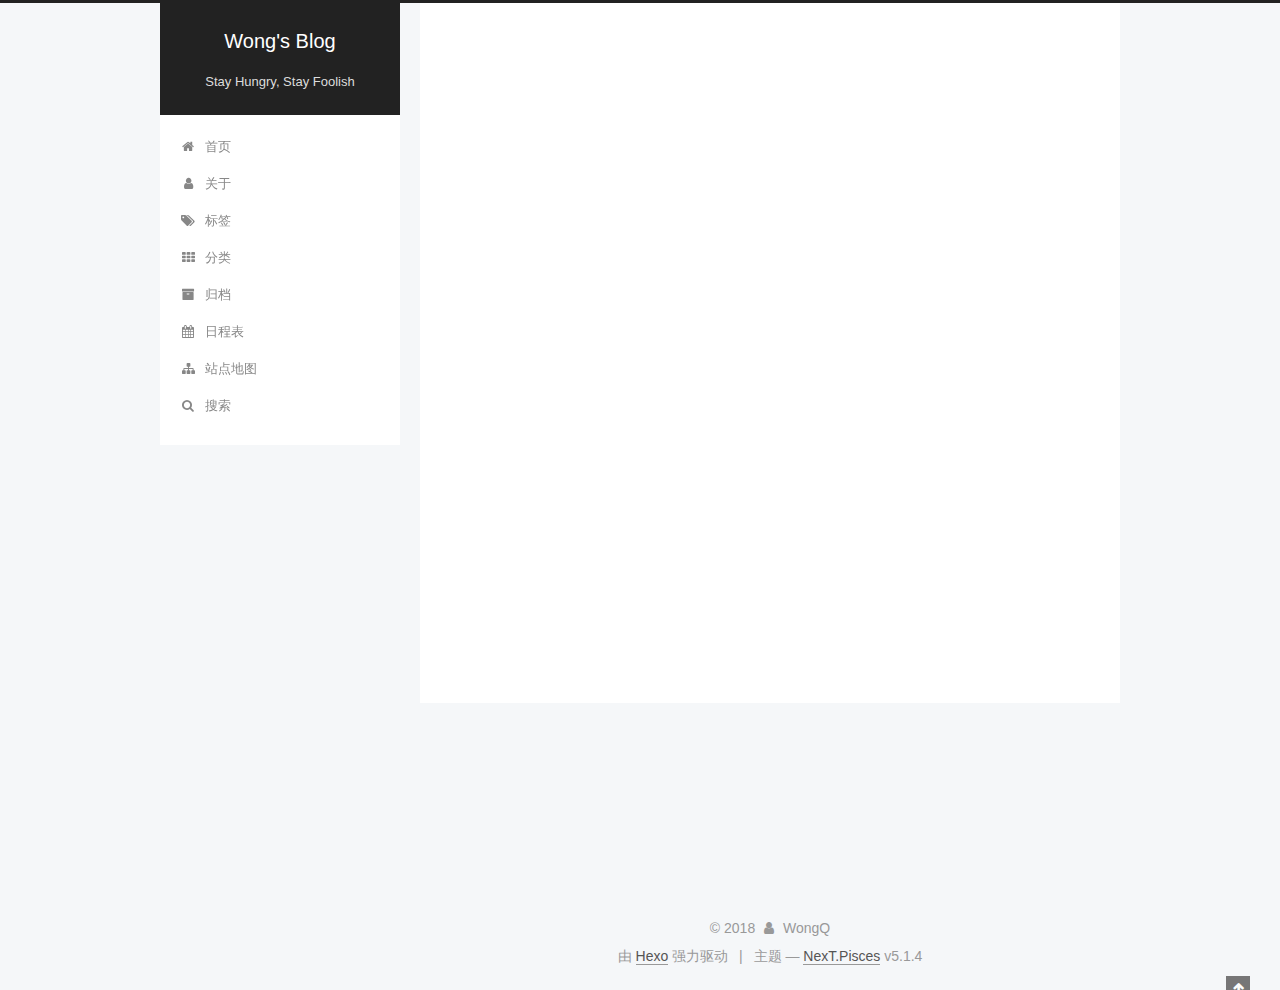
<file: 2018/08/22/hello/index.html>
<!DOCTYPE html>



  


<html class="theme-next pisces use-motion" lang="zh-Hans">
<head>
  <meta charset="UTF-8"/>
<meta http-equiv="X-UA-Compatible" content="IE=edge" />
<meta name="viewport" content="width=device-width, initial-scale=1, maximum-scale=1"/>
<meta name="theme-color" content="#222">









<meta http-equiv="Cache-Control" content="no-transform" />
<meta http-equiv="Cache-Control" content="no-siteapp" />
















  
  
  <link href="/lib/fancybox/source/jquery.fancybox.css?v=2.1.5" rel="stylesheet" type="text/css" />







<link href="/lib/font-awesome/css/font-awesome.min.css?v=4.6.2" rel="stylesheet" type="text/css" />

<link href="/css/main.css?v=5.1.4" rel="stylesheet" type="text/css" />


  <link rel="apple-touch-icon" sizes="180x180" href="/images/apple-touch-icon-next.png?v=5.1.4">


  <link rel="icon" type="image/png" sizes="32x32" href="/images/favicon-32x32-next.png?v=5.1.4">


  <link rel="icon" type="image/png" sizes="16x16" href="/images/favicon-16x16-next.png?v=5.1.4">


  <link rel="mask-icon" href="/images/logo.svg?v=5.1.4" color="#222">





  <meta name="keywords" content="zhonghua," />





  <link rel="alternate" href="/atom.xml" title="Wong's Blog" type="application/atom+xml" />






<meta name="description" content="#niahonihao ahaoahoahoaceshiyixia">
<meta name="keywords" content="zhonghua">
<meta property="og:type" content="article">
<meta property="og:title" content="hello">
<meta property="og:url" content="http://yoursite.com/2018/08/22/hello/index.html">
<meta property="og:site_name" content="Wong&#39;s Blog">
<meta property="og:description" content="#niahonihao ahaoahoahoaceshiyixia">
<meta property="og:locale" content="zh-Hans">
<meta property="og:updated_time" content="2018-08-22T08:19:25.386Z">
<meta name="twitter:card" content="summary">
<meta name="twitter:title" content="hello">
<meta name="twitter:description" content="#niahonihao ahaoahoahoaceshiyixia">



<script type="text/javascript" id="hexo.configurations">
  var NexT = window.NexT || {};
  var CONFIG = {
    root: '/',
    scheme: 'Pisces',
    version: '5.1.4',
    sidebar: {"position":"left","display":"post","offset":12,"b2t":false,"scrollpercent":false,"onmobile":false},
    fancybox: true,
    tabs: true,
    motion: {"enable":true,"async":false,"transition":{"post_block":"fadeIn","post_header":"slideDownIn","post_body":"slideDownIn","coll_header":"slideLeftIn","sidebar":"slideUpIn"}},
    duoshuo: {
      userId: '0',
      author: '博主'
    },
    algolia: {
      applicationID: '',
      apiKey: '',
      indexName: '',
      hits: {"per_page":10},
      labels: {"input_placeholder":"Search for Posts","hits_empty":"We didn't find any results for the search: ${query}","hits_stats":"${hits} results found in ${time} ms"}
    }
  };
</script>



  <link rel="canonical" href="http://yoursite.com/2018/08/22/hello/"/>





  <title>hello | Wong's Blog</title>
  








</head>

<body itemscope itemtype="http://schema.org/WebPage" lang="zh-Hans">

  
  
    
  

  <div class="container sidebar-position-left page-post-detail">
    <div class="headband"></div>

    <header id="header" class="header" itemscope itemtype="http://schema.org/WPHeader">
      <div class="header-inner"><div class="site-brand-wrapper">
  <div class="site-meta ">
    

    <div class="custom-logo-site-title">
      <a href="/"  class="brand" rel="start">
        <span class="logo-line-before"><i></i></span>
        <span class="site-title">Wong's Blog</span>
        <span class="logo-line-after"><i></i></span>
      </a>
    </div>
      
        <p class="site-subtitle">Stay Hungry, Stay Foolish</p>
      
  </div>

  <div class="site-nav-toggle">
    <button>
      <span class="btn-bar"></span>
      <span class="btn-bar"></span>
      <span class="btn-bar"></span>
    </button>
  </div>
</div>

<nav class="site-nav">
  

  
    <ul id="menu" class="menu">
      
        
        <li class="menu-item menu-item-home">
          <a href="/" rel="section">
            
              <i class="menu-item-icon fa fa-fw fa-home"></i> <br />
            
            首页
          </a>
        </li>
      
        
        <li class="menu-item menu-item-about">
          <a href="/about/" rel="section">
            
              <i class="menu-item-icon fa fa-fw fa-user"></i> <br />
            
            关于
          </a>
        </li>
      
        
        <li class="menu-item menu-item-tags">
          <a href="/tags/" rel="section">
            
              <i class="menu-item-icon fa fa-fw fa-tags"></i> <br />
            
            标签
          </a>
        </li>
      
        
        <li class="menu-item menu-item-categories">
          <a href="/categories/" rel="section">
            
              <i class="menu-item-icon fa fa-fw fa-th"></i> <br />
            
            分类
          </a>
        </li>
      
        
        <li class="menu-item menu-item-archives">
          <a href="/archives/" rel="section">
            
              <i class="menu-item-icon fa fa-fw fa-archive"></i> <br />
            
            归档
          </a>
        </li>
      
        
        <li class="menu-item menu-item-schedule">
          <a href="/schedule/" rel="section">
            
              <i class="menu-item-icon fa fa-fw fa-calendar"></i> <br />
            
            日程表
          </a>
        </li>
      
        
        <li class="menu-item menu-item-sitemap">
          <a href="/sitemap.xml" rel="section">
            
              <i class="menu-item-icon fa fa-fw fa-sitemap"></i> <br />
            
            站点地图
          </a>
        </li>
      

      
        <li class="menu-item menu-item-search">
          
            <a href="javascript:;" class="popup-trigger">
          
            
              <i class="menu-item-icon fa fa-search fa-fw"></i> <br />
            
            搜索
          </a>
        </li>
      
    </ul>
  

  
    <div class="site-search">
      
  <div class="popup search-popup local-search-popup">
  <div class="local-search-header clearfix">
    <span class="search-icon">
      <i class="fa fa-search"></i>
    </span>
    <span class="popup-btn-close">
      <i class="fa fa-times-circle"></i>
    </span>
    <div class="local-search-input-wrapper">
      <input autocomplete="off"
             placeholder="搜索..." spellcheck="false"
             type="text" id="local-search-input">
    </div>
  </div>
  <div id="local-search-result"></div>
</div>



    </div>
  
</nav>



 </div>
    </header>

    <main id="main" class="main">
      <div class="main-inner">
        <div class="content-wrap">
          <div id="content" class="content">
            

  <div id="posts" class="posts-expand">
    

  

  
  
  

  <article class="post post-type-normal" itemscope itemtype="http://schema.org/Article">
  
  
  
  <div class="post-block">
    <link itemprop="mainEntityOfPage" href="http://yoursite.com/2018/08/22/hello/">

    <span hidden itemprop="author" itemscope itemtype="http://schema.org/Person">
      <meta itemprop="name" content="WongQ">
      <meta itemprop="description" content="">
      <meta itemprop="image" content="/images/header.jpg">
    </span>

    <span hidden itemprop="publisher" itemscope itemtype="http://schema.org/Organization">
      <meta itemprop="name" content="Wong's Blog">
    </span>

    
      <header class="post-header">

        
        
          <h1 class="post-title" itemprop="name headline">hello</h1>
        

        <div class="post-meta">
          <span class="post-time">
            
              <span class="post-meta-item-icon">
                <i class="fa fa-calendar-o"></i>
              </span>
              
                <span class="post-meta-item-text">发表于</span>
              
              <time title="创建于" itemprop="dateCreated datePublished" datetime="2018-08-22T16:18:22+08:00">
                2018-08-22
              </time>
            

            

            
          </span>

          
            <span class="post-category" >
            
              <span class="post-meta-divider">|</span>
            
              <span class="post-meta-item-icon">
                <i class="fa fa-folder-o"></i>
              </span>
              
                <span class="post-meta-item-text">分类于</span>
              
              
                <span itemprop="about" itemscope itemtype="http://schema.org/Thing">
                  <a href="/categories/hello/" itemprop="url" rel="index">
                    <span itemprop="name">hello</span>
                  </a>
                </span>

                
                
              
            </span>
          

          
            
          

          
          

          
	  
	     <span class="post-meta-divider">|</span>
	     <span id="busuanzi_value_page_pv"></span>次阅读
	  


          

          

        </div>
      </header>
    

    
    
    
    <div class="post-body" itemprop="articleBody">

      
      

      
        <p>#niaho<br>nihao a<br>haoahoahoa<br>ceshiyixia </p>

      
    </div>
    
    
    

    

    
      <div>
        <div style="padding: 10px 0; margin: 20px auto; width: 90%; text-align: center;">
  <div>坚持原创技术分享，您的支持将鼓励我继续创作！</div>
  <button id="rewardButton" disable="enable" onclick="var qr = document.getElementById('QR'); if (qr.style.display === 'none') {qr.style.display='block';} else {qr.style.display='none'}">
    <span>打赏</span>
  </button>
  <div id="QR" style="display: none;">

    
      <div id="wechat" style="display: inline-block">
        <img id="wechat_qr" src="/images/weixin.png" alt="WongQ 微信支付"/>
        <p>微信支付</p>
      </div>
    

    
      <div id="alipay" style="display: inline-block">
        <img id="alipay_qr" src="/images/alipay.png" alt="WongQ 支付宝"/>
        <p>支付宝</p>
      </div>
    

    

  </div>
</div>

      </div>
    

    

    <footer class="post-footer">
      
        <div class="post-tags">
          
            <a href="/tags/zhonghua/" rel="tag"># zhonghua</a>
          
        </div>
      

      
      
      

      
        <div class="post-nav">
          <div class="post-nav-next post-nav-item">
            
              <a href="/2018/08/22/hello-world/" rel="next" title="Hello World">
                <i class="fa fa-chevron-left"></i> Hello World
              </a>
            
          </div>

          <span class="post-nav-divider"></span>

          <div class="post-nav-prev post-nav-item">
            
          </div>
        </div>
      

      
      
    </footer>
  </div>
  
  
  
  </article>



    <div class="post-spread">
      
    </div>
  </div>


          </div>
          


          

  



        </div>
        
          
  
  <div class="sidebar-toggle">
    <div class="sidebar-toggle-line-wrap">
      <span class="sidebar-toggle-line sidebar-toggle-line-first"></span>
      <span class="sidebar-toggle-line sidebar-toggle-line-middle"></span>
      <span class="sidebar-toggle-line sidebar-toggle-line-last"></span>
    </div>
  </div>

  <aside id="sidebar" class="sidebar">
    
    <div class="sidebar-inner">

      

      

      <section class="site-overview-wrap sidebar-panel sidebar-panel-active">
        <div class="site-overview">
          <div class="site-author motion-element" itemprop="author" itemscope itemtype="http://schema.org/Person">
            
              <img class="site-author-image" itemprop="image"
                src="/images/header.jpg"
                alt="WongQ" />
            
              <p class="site-author-name" itemprop="name">WongQ</p>
              <p class="site-description motion-element" itemprop="description">你好</p>
          </div>

          <nav class="site-state motion-element">

            
              <div class="site-state-item site-state-posts">
              
                <a href="/archives/">
              
                  <span class="site-state-item-count">2</span>
                  <span class="site-state-item-name">日志</span>
                </a>
              </div>
            

            
              
              
              <div class="site-state-item site-state-categories">
                <a href="/categories/index.html">
                  <span class="site-state-item-count">2</span>
                  <span class="site-state-item-name">分类</span>
                </a>
              </div>
            

            
              
              
              <div class="site-state-item site-state-tags">
                <a href="/tags/index.html">
                  <span class="site-state-item-count">3</span>
                  <span class="site-state-item-name">标签</span>
                </a>
              </div>
            

          </nav>

          
            <div class="feed-link motion-element">
              <a href="/atom.xml" rel="alternate">
                <i class="fa fa-rss"></i>
                RSS
              </a>
            </div>
          

          
            <div class="links-of-author motion-element">
                
                  <span class="links-of-author-item">
                    <a href="https://github.com/WilliamWangQ" target="_blank" title="GitHub">
                      
                        <i class="fa fa-fw fa-github"></i>GitHub</a>
                  </span>
                
                  <span class="links-of-author-item">
                    <a href="wq-work@foxmail.com" target="_blank" title="E-Mail">
                      
                        <i class="fa fa-fw fa-envelope"></i>E-Mail</a>
                  </span>
                
            </div>
          

          
          

          
          

          

        </div>
      </section>

      

      

    </div>
  </aside>


        
      </div>
    </main>

    <footer id="footer" class="footer">
      <div class="footer-inner">
        <div class="copyright">&copy; <span itemprop="copyrightYear">2018</span>
  <span class="with-love">
    <i class="fa fa-user"></i>
  </span>
  <span class="author" itemprop="copyrightHolder">WongQ</span>

  
</div>


  <div class="powered-by">由 <a class="theme-link" target="_blank" href="https://hexo.io">Hexo</a> 强力驱动</div>



  <span class="post-meta-divider">|</span>



  <div class="theme-info">主题 &mdash; <a class="theme-link" target="_blank" href="https://github.com/iissnan/hexo-theme-next">NexT.Pisces</a> v5.1.4</div>


<div>
<script async src="https://dn-lbstatics.qbox.me/busuanzi/2.3/busuanzi.pure.mini.js"></script>
<span id="busuanzi_container_site_pv" style='display:none'>
    本站总访问量 <span id="busuanzi_value_site_pv"></span> 次
    <span class="post-meta-divider">|</span>
</span>
<span id="busuanzi_container_site_uv" style='display:none'>
    有<span id="busuanzi_value_site_uv"></span>人看过我的博客啦
</span>
</div>





        







        
      </div>
    </footer>

    
      <div class="back-to-top">
        <i class="fa fa-arrow-up"></i>
        
      </div>
    

    

  </div>

  

<script type="text/javascript">
  if (Object.prototype.toString.call(window.Promise) !== '[object Function]') {
    window.Promise = null;
  }
</script>









  












  
  
    <script type="text/javascript" src="/lib/jquery/index.js?v=2.1.3"></script>
  

  
  
    <script type="text/javascript" src="/lib/fastclick/lib/fastclick.min.js?v=1.0.6"></script>
  

  
  
    <script type="text/javascript" src="/lib/jquery_lazyload/jquery.lazyload.js?v=1.9.7"></script>
  

  
  
    <script type="text/javascript" src="/lib/velocity/velocity.min.js?v=1.2.1"></script>
  

  
  
    <script type="text/javascript" src="/lib/velocity/velocity.ui.min.js?v=1.2.1"></script>
  

  
  
    <script type="text/javascript" src="/lib/fancybox/source/jquery.fancybox.pack.js?v=2.1.5"></script>
  


  


  <script type="text/javascript" src="/js/src/utils.js?v=5.1.4"></script>

  <script type="text/javascript" src="/js/src/motion.js?v=5.1.4"></script>



  
  


  <script type="text/javascript" src="/js/src/affix.js?v=5.1.4"></script>

  <script type="text/javascript" src="/js/src/schemes/pisces.js?v=5.1.4"></script>



  
  <script type="text/javascript" src="/js/src/scrollspy.js?v=5.1.4"></script>
<script type="text/javascript" src="/js/src/post-details.js?v=5.1.4"></script>



  


  <script type="text/javascript" src="/js/src/bootstrap.js?v=5.1.4"></script>



  


  




	





  





  












  

  <script type="text/javascript">
    // Popup Window;
    var isfetched = false;
    var isXml = true;
    // Search DB path;
    var search_path = "search.xml";
    if (search_path.length === 0) {
      search_path = "search.xml";
    } else if (/json$/i.test(search_path)) {
      isXml = false;
    }
    var path = "/" + search_path;
    // monitor main search box;

    var onPopupClose = function (e) {
      $('.popup').hide();
      $('#local-search-input').val('');
      $('.search-result-list').remove();
      $('#no-result').remove();
      $(".local-search-pop-overlay").remove();
      $('body').css('overflow', '');
    }

    function proceedsearch() {
      $("body")
        .append('<div class="search-popup-overlay local-search-pop-overlay"></div>')
        .css('overflow', 'hidden');
      $('.search-popup-overlay').click(onPopupClose);
      $('.popup').toggle();
      var $localSearchInput = $('#local-search-input');
      $localSearchInput.attr("autocapitalize", "none");
      $localSearchInput.attr("autocorrect", "off");
      $localSearchInput.focus();
    }

    // search function;
    var searchFunc = function(path, search_id, content_id) {
      'use strict';

      // start loading animation
      $("body")
        .append('<div class="search-popup-overlay local-search-pop-overlay">' +
          '<div id="search-loading-icon">' +
          '<i class="fa fa-spinner fa-pulse fa-5x fa-fw"></i>' +
          '</div>' +
          '</div>')
        .css('overflow', 'hidden');
      $("#search-loading-icon").css('margin', '20% auto 0 auto').css('text-align', 'center');

      $.ajax({
        url: path,
        dataType: isXml ? "xml" : "json",
        async: true,
        success: function(res) {
          // get the contents from search data
          isfetched = true;
          $('.popup').detach().appendTo('.header-inner');
          var datas = isXml ? $("entry", res).map(function() {
            return {
              title: $("title", this).text(),
              content: $("content",this).text(),
              url: $("url" , this).text()
            };
          }).get() : res;
          var input = document.getElementById(search_id);
          var resultContent = document.getElementById(content_id);
          var inputEventFunction = function() {
            var searchText = input.value.trim().toLowerCase();
            var keywords = searchText.split(/[\s\-]+/);
            if (keywords.length > 1) {
              keywords.push(searchText);
            }
            var resultItems = [];
            if (searchText.length > 0) {
              // perform local searching
              datas.forEach(function(data) {
                var isMatch = false;
                var hitCount = 0;
                var searchTextCount = 0;
                var title = data.title.trim();
                var titleInLowerCase = title.toLowerCase();
                var content = data.content.trim().replace(/<[^>]+>/g,"");
                var contentInLowerCase = content.toLowerCase();
                var articleUrl = decodeURIComponent(data.url);
                var indexOfTitle = [];
                var indexOfContent = [];
                // only match articles with not empty titles
                if(title != '') {
                  keywords.forEach(function(keyword) {
                    function getIndexByWord(word, text, caseSensitive) {
                      var wordLen = word.length;
                      if (wordLen === 0) {
                        return [];
                      }
                      var startPosition = 0, position = [], index = [];
                      if (!caseSensitive) {
                        text = text.toLowerCase();
                        word = word.toLowerCase();
                      }
                      while ((position = text.indexOf(word, startPosition)) > -1) {
                        index.push({position: position, word: word});
                        startPosition = position + wordLen;
                      }
                      return index;
                    }

                    indexOfTitle = indexOfTitle.concat(getIndexByWord(keyword, titleInLowerCase, false));
                    indexOfContent = indexOfContent.concat(getIndexByWord(keyword, contentInLowerCase, false));
                  });
                  if (indexOfTitle.length > 0 || indexOfContent.length > 0) {
                    isMatch = true;
                    hitCount = indexOfTitle.length + indexOfContent.length;
                  }
                }

                // show search results

                if (isMatch) {
                  // sort index by position of keyword

                  [indexOfTitle, indexOfContent].forEach(function (index) {
                    index.sort(function (itemLeft, itemRight) {
                      if (itemRight.position !== itemLeft.position) {
                        return itemRight.position - itemLeft.position;
                      } else {
                        return itemLeft.word.length - itemRight.word.length;
                      }
                    });
                  });

                  // merge hits into slices

                  function mergeIntoSlice(text, start, end, index) {
                    var item = index[index.length - 1];
                    var position = item.position;
                    var word = item.word;
                    var hits = [];
                    var searchTextCountInSlice = 0;
                    while (position + word.length <= end && index.length != 0) {
                      if (word === searchText) {
                        searchTextCountInSlice++;
                      }
                      hits.push({position: position, length: word.length});
                      var wordEnd = position + word.length;

                      // move to next position of hit

                      index.pop();
                      while (index.length != 0) {
                        item = index[index.length - 1];
                        position = item.position;
                        word = item.word;
                        if (wordEnd > position) {
                          index.pop();
                        } else {
                          break;
                        }
                      }
                    }
                    searchTextCount += searchTextCountInSlice;
                    return {
                      hits: hits,
                      start: start,
                      end: end,
                      searchTextCount: searchTextCountInSlice
                    };
                  }

                  var slicesOfTitle = [];
                  if (indexOfTitle.length != 0) {
                    slicesOfTitle.push(mergeIntoSlice(title, 0, title.length, indexOfTitle));
                  }

                  var slicesOfContent = [];
                  while (indexOfContent.length != 0) {
                    var item = indexOfContent[indexOfContent.length - 1];
                    var position = item.position;
                    var word = item.word;
                    // cut out 100 characters
                    var start = position - 20;
                    var end = position + 80;
                    if(start < 0){
                      start = 0;
                    }
                    if (end < position + word.length) {
                      end = position + word.length;
                    }
                    if(end > content.length){
                      end = content.length;
                    }
                    slicesOfContent.push(mergeIntoSlice(content, start, end, indexOfContent));
                  }

                  // sort slices in content by search text's count and hits' count

                  slicesOfContent.sort(function (sliceLeft, sliceRight) {
                    if (sliceLeft.searchTextCount !== sliceRight.searchTextCount) {
                      return sliceRight.searchTextCount - sliceLeft.searchTextCount;
                    } else if (sliceLeft.hits.length !== sliceRight.hits.length) {
                      return sliceRight.hits.length - sliceLeft.hits.length;
                    } else {
                      return sliceLeft.start - sliceRight.start;
                    }
                  });

                  // select top N slices in content

                  var upperBound = parseInt('1');
                  if (upperBound >= 0) {
                    slicesOfContent = slicesOfContent.slice(0, upperBound);
                  }

                  // highlight title and content

                  function highlightKeyword(text, slice) {
                    var result = '';
                    var prevEnd = slice.start;
                    slice.hits.forEach(function (hit) {
                      result += text.substring(prevEnd, hit.position);
                      var end = hit.position + hit.length;
                      result += '<b class="search-keyword">' + text.substring(hit.position, end) + '</b>';
                      prevEnd = end;
                    });
                    result += text.substring(prevEnd, slice.end);
                    return result;
                  }

                  var resultItem = '';

                  if (slicesOfTitle.length != 0) {
                    resultItem += "<li><a href='" + articleUrl + "' class='search-result-title'>" + highlightKeyword(title, slicesOfTitle[0]) + "</a>";
                  } else {
                    resultItem += "<li><a href='" + articleUrl + "' class='search-result-title'>" + title + "</a>";
                  }

                  slicesOfContent.forEach(function (slice) {
                    resultItem += "<a href='" + articleUrl + "'>" +
                      "<p class=\"search-result\">" + highlightKeyword(content, slice) +
                      "...</p>" + "</a>";
                  });

                  resultItem += "</li>";
                  resultItems.push({
                    item: resultItem,
                    searchTextCount: searchTextCount,
                    hitCount: hitCount,
                    id: resultItems.length
                  });
                }
              })
            };
            if (keywords.length === 1 && keywords[0] === "") {
              resultContent.innerHTML = '<div id="no-result"><i class="fa fa-search fa-5x" /></div>'
            } else if (resultItems.length === 0) {
              resultContent.innerHTML = '<div id="no-result"><i class="fa fa-frown-o fa-5x" /></div>'
            } else {
              resultItems.sort(function (resultLeft, resultRight) {
                if (resultLeft.searchTextCount !== resultRight.searchTextCount) {
                  return resultRight.searchTextCount - resultLeft.searchTextCount;
                } else if (resultLeft.hitCount !== resultRight.hitCount) {
                  return resultRight.hitCount - resultLeft.hitCount;
                } else {
                  return resultRight.id - resultLeft.id;
                }
              });
              var searchResultList = '<ul class=\"search-result-list\">';
              resultItems.forEach(function (result) {
                searchResultList += result.item;
              })
              searchResultList += "</ul>";
              resultContent.innerHTML = searchResultList;
            }
          }

          if ('auto' === 'auto') {
            input.addEventListener('input', inputEventFunction);
          } else {
            $('.search-icon').click(inputEventFunction);
            input.addEventListener('keypress', function (event) {
              if (event.keyCode === 13) {
                inputEventFunction();
              }
            });
          }

          // remove loading animation
          $(".local-search-pop-overlay").remove();
          $('body').css('overflow', '');

          proceedsearch();
        }
      });
    }

    // handle and trigger popup window;
    $('.popup-trigger').click(function(e) {
      e.stopPropagation();
      if (isfetched === false) {
        searchFunc(path, 'local-search-input', 'local-search-result');
      } else {
        proceedsearch();
      };
    });

    $('.popup-btn-close').click(onPopupClose);
    $('.popup').click(function(e){
      e.stopPropagation();
    });
    $(document).on('keyup', function (event) {
      var shouldDismissSearchPopup = event.which === 27 &&
        $('.search-popup').is(':visible');
      if (shouldDismissSearchPopup) {
        onPopupClose();
      }
    });
  </script>





  

  

  

  
  

  

  

  

</body>
</html>
</file>
<file: css/main.css>
/* normalize.css v3.0.2 | MIT License | git.io/normalize */
html {
  font-family: sans-serif; /* 1 */
  -ms-text-size-adjust: 100%; /* 2 */
  -webkit-text-size-adjust: 100%; /* 2 */
}
body {
  margin: 0;
}
article,
aside,
details,
figcaption,
figure,
footer,
header,
hgroup,
main,
menu,
nav,
section,
summary {
  display: block;
}
audio,
canvas,
progress,
video {
  display: inline-block; /* 1 */
  vertical-align: baseline; /* 2 */
}
audio:not([controls]) {
  display: none;
  height: 0;
}
[hidden],
template {
  display: none;
}
a {
  background-color: transparent;
}
a:active,
a:hover {
  outline: 0;
}
abbr[title] {
  border-bottom: 1px dotted;
}
b,
strong {
  font-weight: bold;
}
dfn {
  font-style: italic;
}
h1 {
  font-size: 2em;
  margin: 0.67em 0;
}
mark {
  background: #ff0;
  color: #000;
}
small {
  font-size: 80%;
}
sub,
sup {
  font-size: 75%;
  line-height: 0;
  position: relative;
  vertical-align: baseline;
}
sup {
  top: -0.5em;
}
sub {
  bottom: -0.25em;
}
img {
  border: 0;
}
svg:not(:root) {
  overflow: hidden;
}
figure {
  margin: 1em 40px;
}
hr {
  -moz-box-sizing: content-box;
  box-sizing: content-box;
  height: 0;
}
pre {
  overflow: auto;
}
code,
kbd,
pre,
samp {
  font-family: monospace, monospace;
  font-size: 1em;
}
button,
input,
optgroup,
select,
textarea {
  color: inherit; /* 1 */
  font: inherit; /* 2 */
  margin: 0; /* 3 */
}
button {
  overflow: visible;
}
button,
select {
  text-transform: none;
}
button,
html input[type="button"],
input[type="reset"],
input[type="submit"] {
  -webkit-appearance: button; /* 2 */
  cursor: pointer; /* 3 */
}
button[disabled],
html input[disabled] {
  cursor: default;
}
button::-moz-focus-inner,
input::-moz-focus-inner {
  border: 0;
  padding: 0;
}
input {
  line-height: normal;
}
input[type="checkbox"],
input[type="radio"] {
  box-sizing: border-box; /* 1 */
  padding: 0; /* 2 */
}
input[type="number"]::-webkit-inner-spin-button,
input[type="number"]::-webkit-outer-spin-button {
  height: auto;
}
input[type="search"] {
  -webkit-appearance: textfield; /* 1 */
  -moz-box-sizing: content-box;
  -webkit-box-sizing: content-box; /* 2 */
  box-sizing: content-box;
}
input[type="search"]::-webkit-search-cancel-button,
input[type="search"]::-webkit-search-decoration {
  -webkit-appearance: none;
}
fieldset {
  border: 1px solid #c0c0c0;
  margin: 0 2px;
  padding: 0.35em 0.625em 0.75em;
}
legend {
  border: 0; /* 1 */
  padding: 0; /* 2 */
}
textarea {
  overflow: auto;
}
optgroup {
  font-weight: bold;
}
table {
  border-collapse: collapse;
  border-spacing: 0;
}
td,
th {
  padding: 0;
}
::selection {
  background: #262a30;
  color: #fff;
}
body {
  position: relative;
  font-family: 'Lato', "PingFang SC", "Microsoft YaHei", sans-serif;
  font-size: 14px;
  line-height: 2;
  color: #555;
  background: #f5f7f9;
}
@media (max-width: 767px) {
  body {
    padding-right: 0 !important;
  }
}
@media (min-width: 768px) and (max-width: 991px) {
  body {
    padding-right: 0 !important;
  }
}
@media (min-width: 1600px) {
  body {
    font-size: 16px;
  }
}
h1,
h2,
h3,
h4,
h5,
h6 {
  margin: 0;
  padding: 0;
  font-weight: bold;
  line-height: 1.5;
  font-family: 'Lato', "PingFang SC", "Microsoft YaHei", sans-serif;
}
h2,
h3,
h4,
h5,
h6 {
  margin: 20px 0 15px;
}
h1 {
  font-size: 22px;
}
@media (max-width: 767px) {
  h1 {
    font-size: 18px;
  }
}
h2 {
  font-size: 20px;
}
@media (max-width: 767px) {
  h2 {
    font-size: 16px;
  }
}
h3 {
  font-size: 18px;
}
@media (max-width: 767px) {
  h3 {
    font-size: 14px;
  }
}
h4 {
  font-size: 16px;
}
@media (max-width: 767px) {
  h4 {
    font-size: 12px;
  }
}
h5 {
  font-size: 14px;
}
@media (max-width: 767px) {
  h5 {
    font-size: 10px;
  }
}
h6 {
  font-size: 12px;
}
@media (max-width: 767px) {
  h6 {
    font-size: 8px;
  }
}
p {
  margin: 0 0 20px 0;
}
a {
  color: #555;
  text-decoration: none;
  outline: none;
  border-bottom: 1px solid #999;
  word-wrap: break-word;
}
a:hover {
  color: #222;
  border-bottom-color: #222;
}
blockquote {
  margin: 0;
  padding: 0;
}
img {
  display: block;
  margin: auto;
  max-width: 100%;
  height: auto;
}
hr {
  margin: 40px 0;
  height: 3px;
  border: none;
  background-color: #ddd;
  background-image: repeating-linear-gradient(-45deg, #fff, #fff 4px, transparent 4px, transparent 8px);
}
blockquote {
  padding: 0 15px;
  color: #666;
  border-left: 4px solid #ddd;
}
blockquote cite::before {
  content: "-";
  padding: 0 5px;
}
dt {
  font-weight: 700;
}
dd {
  margin: 0;
  padding: 0;
}
kbd {
  border: 1px solid #ccc;
  border-radius: 0.2em;
  box-shadow: 0.1em 0.1em 0.2em rgba(0,0,0,0.1);
  background-color: #f9f9f9;
  font-family: inherit;
  background-image: -webkit-linear-gradient(top, #eee, #fff, #eee);
  padding: 0.1em 0.3em;
  white-space: nowrap;
}
.text-left {
  text-align: left;
}
.text-center {
  text-align: center;
}
.text-right {
  text-align: right;
}
.text-justify {
  text-align: justify;
}
.text-nowrap {
  white-space: nowrap;
}
.text-lowercase {
  text-transform: lowercase;
}
.text-uppercase {
  text-transform: uppercase;
}
.text-capitalize {
  text-transform: capitalize;
}
.center-block {
  display: block;
  margin-left: auto;
  margin-right: auto;
}
.clearfix:before,
.clearfix:after {
  content: " ";
  display: table;
}
.clearfix:after {
  clear: both;
}
.pullquote {
  width: 45%;
}
.pullquote.left {
  float: left;
  margin-left: 5px;
  margin-right: 10px;
}
.pullquote.right {
  float: right;
  margin-left: 10px;
  margin-right: 5px;
}
.affix.affix.affix {
  position: fixed;
}
.translation {
  margin-top: -20px;
  font-size: 14px;
  color: #999;
}
.scrollbar-measure {
  width: 100px;
  height: 100px;
  overflow: scroll;
  position: absolute;
  top: -9999px;
}
.use-motion .motion-element {
  opacity: 0;
}
table {
  margin: 20px 0;
  width: 100%;
  border-collapse: collapse;
  border-spacing: 0;
  border: 1px solid #ddd;
  font-size: 14px;
  table-layout: fixed;
  word-wrap: break-all;
}
table>tbody>tr:nth-of-type(odd) {
  background-color: #f9f9f9;
}
table>tbody>tr:hover {
  background-color: #f5f5f5;
}
caption,
th,
td {
  padding: 8px;
  text-align: left;
  vertical-align: middle;
  font-weight: normal;
}
th,
td {
  border-bottom: 3px solid #ddd;
  border-right: 1px solid #eee;
}
th {
  padding-bottom: 10px;
  font-weight: 700;
}
td {
  border-bottom-width: 1px;
}
html,
body {
  height: 100%;
}
.container {
  position: relative;
  min-height: 100%;
}
.header-inner {
  margin: 0 auto;
  padding: 100px 0 70px;
  width: 700px;
}
@media (min-width: 1600px) {
  .container .header-inner {
    width: 900px;
  }
}
.main {
  padding-bottom: 150px;
}
.main-inner {
  margin: 0 auto;
  width: 700px;
}
@media (min-width: 1600px) {
  .container .main-inner {
    width: 900px;
  }
}
.footer {
  position: absolute;
  left: 0;
  bottom: 0;
  width: 100%;
  min-height: 50px;
}
.footer-inner {
  box-sizing: border-box;
  margin: 20px auto;
  width: 700px;
}
@media (min-width: 1600px) {
  .container .footer-inner {
    width: 900px;
  }
}
pre,
.highlight {
  overflow: auto;
  margin: 20px 0;
  padding: 0;
  font-size: 13px;
  color: #4d4d4c;
  background: #f7f7f7;
  line-height: 1.6;
}
pre,
code {
  font-family: consolas, Menlo, "PingFang SC", "Microsoft YaHei", monospace;
}
code {
  padding: 2px 4px;
  word-wrap: break-word;
  color: #555;
  background: #eee;
  border-radius: 3px;
  font-size: 13px;
}
pre {
  padding: 10px;
}
pre code {
  padding: 0;
  color: #4d4d4c;
  background: none;
  text-shadow: none;
}
.highlight {
  border-radius: 1px;
}
.highlight pre {
  border: none;
  margin: 0;
  padding: 10px 0;
}
.highlight table {
  margin: 0;
  width: auto;
  border: none;
}
.highlight td {
  border: none;
  padding: 0;
}
.highlight figcaption {
  font-size: 1em;
  color: #4d4d4c;
  line-height: 1em;
  margin-bottom: 1em;
}
.highlight figcaption:before,
.highlight figcaption:after {
  content: " ";
  display: table;
}
.highlight figcaption:after {
  clear: both;
}
.highlight figcaption a {
  float: right;
  color: #4d4d4c;
}
.highlight figcaption a:hover {
  border-bottom-color: #4d4d4c;
}
.highlight .gutter pre {
  padding-left: 10px;
  padding-right: 10px;
  color: #869194;
  text-align: right;
  background-color: #eff2f3;
}
.highlight .code pre {
  width: 100%;
  padding-left: 10px;
  padding-right: 10px;
  background-color: #f7f7f7;
}
.highlight .line {
  height: 20px;
}
.gutter {
  -webkit-user-select: none;
  -moz-user-select: none;
  -ms-user-select: none;
  user-select: none;
}
.gist table {
  width: auto;
}
.gist table td {
  border: none;
}
pre .deletion {
  background: #fdd;
}
pre .addition {
  background: #dfd;
}
pre .meta {
  color: #8959a8;
}
pre .comment {
  color: #8e908c;
}
pre .variable,
pre .attribute,
pre .tag,
pre .regexp,
pre .ruby .constant,
pre .xml .tag .title,
pre .xml .pi,
pre .xml .doctype,
pre .html .doctype,
pre .css .id,
pre .css .class,
pre .css .pseudo {
  color: #c82829;
}
pre .number,
pre .preprocessor,
pre .built_in,
pre .literal,
pre .params,
pre .constant,
pre .command {
  color: #f5871f;
}
pre .ruby .class .title,
pre .css .rules .attribute,
pre .string,
pre .value,
pre .inheritance,
pre .header,
pre .ruby .symbol,
pre .xml .cdata,
pre .special,
pre .number,
pre .formula {
  color: #718c00;
}
pre .title,
pre .css .hexcolor {
  color: #3e999f;
}
pre .function,
pre .python .decorator,
pre .python .title,
pre .ruby .function .title,
pre .ruby .title .keyword,
pre .perl .sub,
pre .javascript .title,
pre .coffeescript .title {
  color: #4271ae;
}
pre .keyword,
pre .javascript .function {
  color: #8959a8;
}
.full-image.full-image.full-image.full-image {
  border: none;
  max-width: 100%;
  width: auto;
  margin: 20px auto 25px;
}
@media (min-width: 992px) {
  .full-image.full-image.full-image.full-image {
    max-width: none;
    width: 118%;
    margin: 0 -9%;
  }
}
.blockquote-center,
.page-home .post-type-quote blockquote,
.page-post-detail .post-type-quote blockquote {
  position: relative;
  margin: 40px 0;
  padding: 0;
  border-left: none;
  text-align: center;
}
.blockquote-center::before,
.page-home .post-type-quote blockquote::before,
.page-post-detail .post-type-quote blockquote::before,
.blockquote-center::after,
.page-home .post-type-quote blockquote::after,
.page-post-detail .post-type-quote blockquote::after {
  position: absolute;
  content: ' ';
  display: block;
  width: 100%;
  height: 24px;
  opacity: 0.2;
  background-repeat: no-repeat;
  background-position: 0 -6px;
  background-size: 22px 22px;
}
.blockquote-center::before,
.page-home .post-type-quote blockquote::before,
.page-post-detail .post-type-quote blockquote::before {
  top: -20px;
  background-image: url("../images/quote-l.svg");
  border-top: 1px solid #ccc;
}
.blockquote-center::after,
.page-home .post-type-quote blockquote::after,
.page-post-detail .post-type-quote blockquote::after {
  bottom: -20px;
  background-image: url("../images/quote-r.svg");
  border-bottom: 1px solid #ccc;
  background-position: 100% 8px;
}
.blockquote-center p,
.page-home .post-type-quote blockquote p,
.page-post-detail .post-type-quote blockquote p,
.blockquote-center div,
.page-home .post-type-quote blockquote div,
.page-post-detail .post-type-quote blockquote div {
  text-align: center;
}
.post .post-body .group-picture img {
  box-sizing: border-box;
  padding: 0 3px;
  border: none;
}
.post .group-picture-row {
  overflow: hidden;
  margin-top: 6px;
}
.post .group-picture-row:first-child {
  margin-top: 0;
}
.post .group-picture-column {
  float: left;
}
.page-post-detail .post-body .group-picture-column {
  float: none;
  margin-top: 10px;
  width: auto !important;
}
.page-post-detail .post-body .group-picture-column img {
  margin: 0 auto;
}
.page-archive .group-picture-container {
  overflow: hidden;
}
.page-archive .group-picture-row {
  float: left;
}
.page-archive .group-picture-row:first-child {
  margin-top: 6px;
}
.page-archive .group-picture-column {
  max-width: 150px;
  max-height: 150px;
}
.post-body .note {
  position: relative;
  padding: 15px;
  margin-bottom: 20px;
  border: 1px solid #eee;
  border-left-width: 5px;
  border-radius: 3px;
}
.post-body .note h2,
.post-body .note h3,
.post-body .note h4,
.post-body .note h5,
.post-body .note h6 {
  margin-top: 0;
  margin-bottom: 0;
  border-bottom: initial;
  padding-top: 0 !important;
}
.post-body .note p:first-child,
.post-body .note ul:first-child,
.post-body .note ol:first-child,
.post-body .note table:first-child,
.post-body .note pre:first-child,
.post-body .note blockquote:first-child {
  margin-top: 0;
}
.post-body .note p:last-child,
.post-body .note ul:last-child,
.post-body .note ol:last-child,
.post-body .note table:last-child,
.post-body .note pre:last-child,
.post-body .note blockquote:last-child {
  margin-bottom: 0;
}
.post-body .note.default {
  border-left-color: #777;
}
.post-body .note.default h2,
.post-body .note.default h3,
.post-body .note.default h4,
.post-body .note.default h5,
.post-body .note.default h6 {
  color: #777;
}
.post-body .note.primary {
  border-left-color: #6f42c1;
}
.post-body .note.primary h2,
.post-body .note.primary h3,
.post-body .note.primary h4,
.post-body .note.primary h5,
.post-body .note.primary h6 {
  color: #6f42c1;
}
.post-body .note.info {
  border-left-color: #428bca;
}
.post-body .note.info h2,
.post-body .note.info h3,
.post-body .note.info h4,
.post-body .note.info h5,
.post-body .note.info h6 {
  color: #428bca;
}
.post-body .note.success {
  border-left-color: #5cb85c;
}
.post-body .note.success h2,
.post-body .note.success h3,
.post-body .note.success h4,
.post-body .note.success h5,
.post-body .note.success h6 {
  color: #5cb85c;
}
.post-body .note.warning {
  border-left-color: #f0ad4e;
}
.post-body .note.warning h2,
.post-body .note.warning h3,
.post-body .note.warning h4,
.post-body .note.warning h5,
.post-body .note.warning h6 {
  color: #f0ad4e;
}
.post-body .note.danger {
  border-left-color: #d9534f;
}
.post-body .note.danger h2,
.post-body .note.danger h3,
.post-body .note.danger h4,
.post-body .note.danger h5,
.post-body .note.danger h6 {
  color: #d9534f;
}
.post-body .label {
  display: inline;
  padding: 0 2px;
  white-space: nowrap;
}
.post-body .label.default {
  background-color: #f0f0f0;
}
.post-body .label.primary {
  background-color: #efe6f7;
}
.post-body .label.info {
  background-color: #e5f2f8;
}
.post-body .label.success {
  background-color: #e7f4e9;
}
.post-body .label.warning {
  background-color: #fcf6e1;
}
.post-body .label.danger {
  background-color: #fae8eb;
}
.post-body .tabs {
  position: relative;
  display: block;
  margin-bottom: 20px;
  padding-top: 10px;
}
.post-body .tabs ul.nav-tabs {
  margin: 0;
  padding: 0;
  display: flex;
  margin-bottom: -1px;
}
@media (max-width: 413px) {
  .post-body .tabs ul.nav-tabs {
    display: block;
    margin-bottom: 5px;
  }
}
.post-body .tabs ul.nav-tabs li.tab {
  list-style-type: none !important;
  margin: 0 0.25em 0 0;
  border-top: 3px solid transparent;
  border-left: 1px solid transparent;
  border-right: 1px solid transparent;
}
@media (max-width: 413px) {
  .post-body .tabs ul.nav-tabs li.tab {
    margin: initial;
    border-top: 1px solid transparent;
    border-left: 3px solid transparent;
    border-right: 1px solid transparent;
    border-bottom: 1px solid transparent;
  }
}
.post-body .tabs ul.nav-tabs li.tab a {
  outline: 0;
  border-bottom: initial;
  display: block;
  line-height: 1.8em;
  padding: 0.25em 0.75em;
  transition-duration: 0.2s;
  transition-timing-function: ease-out;
  transition-delay: 0s;
}
.post-body .tabs ul.nav-tabs li.tab a i {
  width: 1.285714285714286em;
}
.post-body .tabs ul.nav-tabs li.tab.active {
  border-top: 3px solid #fc6423;
  border-left: 1px solid #ddd;
  border-right: 1px solid #ddd;
  background-color: #fff;
}
@media (max-width: 413px) {
  .post-body .tabs ul.nav-tabs li.tab.active {
    border-top: 1px solid #ddd;
    border-left: 3px solid #fc6423;
    border-right: 1px solid #ddd;
    border-bottom: 1px solid #ddd;
  }
}
.post-body .tabs ul.nav-tabs li.tab.active a {
  cursor: default;
  color: #555;
}
.post-body .tabs .tab-content {
  background-color: #fff;
}
.post-body .tabs .tab-content .tab-pane {
  border: 1px solid #ddd;
  padding: 20px 20px 0 20px;
}
.post-body .tabs .tab-content .tab-pane:not(.active) {
  display: none !important;
}
.post-body .tabs .tab-content .tab-pane.active {
  display: block !important;
}
.btn {
  display: inline-block;
  padding: 0 20px;
  font-size: 14px;
  color: #555;
  background: #fff;
  border: 2px solid #555;
  text-decoration: none;
  border-radius: 2px;
  transition-property: background-color;
  transition-duration: 0.2s;
  transition-timing-function: ease-in-out;
  transition-delay: 0s;
  line-height: 2;
}
.btn:hover {
  border-color: #222;
  color: #fff;
  background: #222;
}
.btn +.btn {
  margin: 0 0 8px 8px;
}
.btn .fa-fw {
  width: 1.285714285714286em;
  text-align: left;
}
.btn-bar {
  display: block;
  width: 22px;
  height: 2px;
  background: #555;
  border-radius: 1px;
}
.btn-bar+.btn-bar {
  margin-top: 4px;
}
.pagination {
  margin: 120px 0 40px;
  text-align: center;
  border-top: 1px solid #eee;
}
.page-number-basic,
.pagination .prev,
.pagination .next,
.pagination .page-number,
.pagination .space {
  display: inline-block;
  position: relative;
  top: -1px;
  margin: 0 10px;
  padding: 0 11px;
}
@media (max-width: 767px) {
  .page-number-basic,
  .pagination .prev,
  .pagination .next,
  .pagination .page-number,
  .pagination .space {
    margin: 0 5px;
  }
}
.pagination .prev,
.pagination .next,
.pagination .page-number {
  border-bottom: 0;
  border-top: 1px solid #eee;
  transition-property: border-color;
  transition-duration: 0.2s;
  transition-timing-function: ease-in-out;
  transition-delay: 0s;
}
.pagination .prev:hover,
.pagination .next:hover,
.pagination .page-number:hover {
  border-top-color: #222;
}
.pagination .space {
  padding: 0;
  margin: 0;
}
.pagination .prev {
  margin-left: 0;
}
.pagination .next {
  margin-right: 0;
}
.pagination .page-number.current {
  color: #fff;
  background: #ccc;
  border-top-color: #ccc;
}
@media (max-width: 767px) {
  .pagination {
    border-top: none;
  }
  .pagination .prev,
  .pagination .next,
  .pagination .page-number {
    margin-bottom: 10px;
    border-top: 0;
    border-bottom: 1px solid #eee;
    padding: 0 10px;
  }
  .pagination .prev:hover,
  .pagination .next:hover,
  .pagination .page-number:hover {
    border-bottom-color: #222;
  }
}
.comments {
  margin: 60px 20px 0;
}
.tag-cloud {
  text-align: center;
}
.tag-cloud a {
  display: inline-block;
  margin: 10px;
}
.back-to-top {
  box-sizing: border-box;
  position: fixed;
  bottom: -100px;
  right: 30px;
  z-index: 1050;
  padding: 0 6px;
  width: 24px;
  background: #222;
  font-size: 12px;
  opacity: 0.6;
  color: #fff;
  cursor: pointer;
  text-align: center;
  -webkit-transform: translateZ(0);
  transition-property: bottom;
  transition-duration: 0.2s;
  transition-timing-function: ease-in-out;
  transition-delay: 0s;
}
@media (min-width: 768px) and (max-width: 991px) {
  .back-to-top {
    display: none !important;
  }
}
@media (max-width: 767px) {
  .back-to-top {
    display: none !important;
  }
}
.back-to-top.back-to-top-on {
  bottom: 30px;
}
.header {
  background: transparent;
}
.header-inner {
  position: relative;
}
.headband {
  height: 3px;
  background: #222;
}
.site-meta {
  margin: 0;
  text-align: center;
}
@media (max-width: 767px) {
  .site-meta {
    text-align: center;
  }
}
.brand {
  position: relative;
  display: inline-block;
  padding: 0 40px;
  color: #fff;
  background: #222;
  border-bottom: none;
}
.brand:hover {
  color: #fff;
}
.logo {
  display: inline-block;
  margin-right: 5px;
  line-height: 36px;
  vertical-align: top;
}
.site-title {
  display: inline-block;
  vertical-align: top;
  line-height: 36px;
  font-size: 20px;
  font-weight: normal;
  font-family: 'Lato', "PingFang SC", "Microsoft YaHei", sans-serif;
}
.site-subtitle {
  margin-top: 10px;
  font-size: 13px;
  color: #ddd;
}
.use-motion .brand {
  opacity: 0;
}
.use-motion .logo,
.use-motion .site-title,
.use-motion .site-subtitle {
  opacity: 0;
  position: relative;
  top: -10px;
}
.site-nav-toggle {
  display: none;
  position: absolute;
  top: 10px;
  left: 10px;
}
@media (max-width: 767px) {
  .site-nav-toggle {
    display: block;
  }
}
.site-nav-toggle button {
  margin-top: 2px;
  padding: 9px 10px;
  background: transparent;
  border: none;
}
@media (max-width: 767px) {
  .site-nav {
    display: none;
    margin: 0 -10px;
    padding: 0 10px;
    clear: both;
    border-top: 1px solid #ddd;
  }
}
@media (min-width: 768px) and (max-width: 991px) {
  .site-nav {
    display: block !important;
  }
}
@media (min-width: 992px) {
  .site-nav {
    display: block !important;
  }
}
.menu {
  margin-top: 20px;
  padding-left: 0;
  text-align: center;
}
.menu .menu-item {
  display: inline-block;
  margin: 0 10px;
  list-style: none;
}
@media screen and (max-width: 767px) {
  .menu .menu-item {
    margin-top: 10px;
  }
}
.menu .menu-item a {
  display: block;
  font-size: 13px;
  line-height: inherit;
  border-bottom: 1px solid transparent;
  transition-property: border-color;
  transition-duration: 0.2s;
  transition-timing-function: ease-in-out;
  transition-delay: 0s;
}
.menu .menu-item a:hover,
.menu-item-active a {
  border-bottom-color: #222;
}
.menu .menu-item .fa {
  margin-right: 5px;
}
.use-motion .menu-item {
  opacity: 0;
}
.post-body {
  font-family: 'Lato', "PingFang SC", "Microsoft YaHei", sans-serif;
}
@media (max-width: 767px) {
  .post-body {
    word-break: break-word;
  }
}
.post-body .fancybox img {
  display: block !important;
  margin: 0 auto;
  cursor: pointer;
  cursor: zoom-in;
  cursor: -webkit-zoom-in;
}
.post-body .image-caption,
.post-body .figure .caption {
  margin: -20px auto 15px;
  text-align: center;
  font-size: 14px;
  color: #999;
  font-weight: bold;
  line-height: 1;
}
.post-sticky-flag {
  display: inline-block;
  font-size: 16px;
  -ms-transform: rotate(30deg);
  -webkit-transform: rotate(30deg);
  -moz-transform: rotate(30deg);
  -ms-transform: rotate(30deg);
  -o-transform: rotate(30deg);
  transform: rotate(30deg);
}
.use-motion .post-block,
.use-motion .pagination,
.use-motion .comments {
  opacity: 0;
}
.use-motion .post-header {
  opacity: 0;
}
.use-motion .post-body {
  opacity: 0;
}
.use-motion .collection-title {
  opacity: 0;
}
.posts-expand {
  padding-top: 40px;
}
@media (max-width: 767px) {
  .posts-expand {
    margin: 0 20px;
  }
  .post-body pre .gutter pre {
    padding-right: 10px;
  }
  .post-body .highlight {
    margin-left: 0px;
    margin-right: 0px;
    padding: 0;
  }
  .post-body .highlight .gutter pre {
    padding-right: 10px;
  }
}
@media (min-width: 992px) {
  .posts-expand .post-body {
    text-align: justify;
  }
}
.posts-expand .post-body h2,
.posts-expand .post-body h3,
.posts-expand .post-body h4,
.posts-expand .post-body h5,
.posts-expand .post-body h6 {
  padding-top: 10px;
}
.posts-expand .post-body h2 .header-anchor,
.posts-expand .post-body h3 .header-anchor,
.posts-expand .post-body h4 .header-anchor,
.posts-expand .post-body h5 .header-anchor,
.posts-expand .post-body h6 .header-anchor {
  float: right;
  margin-left: 10px;
  color: #ccc;
  border-bottom-style: none;
  visibility: hidden;
}
.posts-expand .post-body h2 .header-anchor:hover,
.posts-expand .post-body h3 .header-anchor:hover,
.posts-expand .post-body h4 .header-anchor:hover,
.posts-expand .post-body h5 .header-anchor:hover,
.posts-expand .post-body h6 .header-anchor:hover {
  color: inherit;
}
.posts-expand .post-body h2:hover .header-anchor,
.posts-expand .post-body h3:hover .header-anchor,
.posts-expand .post-body h4:hover .header-anchor,
.posts-expand .post-body h5:hover .header-anchor,
.posts-expand .post-body h6:hover .header-anchor {
  visibility: visible;
}
.posts-expand .post-body ul li {
  list-style: circle;
}
.posts-expand .post-body img {
  box-sizing: border-box;
  margin: auto;
  padding: 3px;
  border: 1px solid #ddd;
}
.posts-expand .post-body .fancybox img {
  margin: 0 auto 25px;
}
@media (max-width: 767px) {
  .posts-collapse {
    margin: 0 20px;
  }
  .posts-collapse .post-title,
  .posts-collapse .post-meta {
    display: block;
    width: auto;
    text-align: left;
  }
}
.posts-collapse {
  position: relative;
  z-index: 1010;
  margin-left: 55px;
}
.posts-collapse::after {
  content: " ";
  position: absolute;
  top: 20px;
  left: 0;
  margin-left: -2px;
  width: 4px;
  height: 100%;
  background: #f5f5f5;
  z-index: -1;
}
@media (max-width: 767px) {
  .posts-collapse {
    margin: 0 20px;
  }
}
.posts-collapse .collection-title {
  position: relative;
  margin: 60px 0;
}
.posts-collapse .collection-title h1,
.posts-collapse .collection-title h2 {
  margin-left: 20px;
}
.posts-collapse .collection-title small {
  color: #bbb;
  margin-left: 5px;
}
.posts-collapse .collection-title::before {
  content: " ";
  position: absolute;
  left: 0;
  top: 50%;
  margin-left: -4px;
  margin-top: -4px;
  width: 8px;
  height: 8px;
  background: #bbb;
  border-radius: 50%;
}
.posts-collapse .post {
  margin: 30px 0;
}
.posts-collapse .post-header {
  position: relative;
  transition-duration: 0.2s;
  transition-timing-function: ease-in-out;
  transition-delay: 0s;
  transition-property: border;
  border-bottom: 1px dashed #ccc;
}
.posts-collapse .post-header::before {
  content: " ";
  position: absolute;
  left: 0;
  top: 12px;
  width: 6px;
  height: 6px;
  margin-left: -4px;
  background: #bbb;
  border-radius: 50%;
  border: 1px solid #fff;
  transition-duration: 0.2s;
  transition-timing-function: ease-in-out;
  transition-delay: 0s;
  transition-property: background;
}
.posts-collapse .post-header:hover {
  border-bottom-color: #666;
}
.posts-collapse .post-header:hover::before {
  background: #222;
}
.posts-collapse .post-meta {
  position: absolute;
  font-size: 12px;
  left: 20px;
  top: 5px;
}
.posts-collapse .post-comments-count {
  display: none;
}
.posts-collapse .post-title {
  margin-left: 60px;
  font-size: 16px;
  font-weight: normal;
  line-height: inherit;
}
.posts-collapse .post-title::after {
  margin-left: 3px;
  opacity: 0.6;
}
.posts-collapse .post-title a {
  color: #666;
  border-bottom: none;
}
.page-home .post-type-quote .post-header,
.page-post-detail .post-type-quote .post-header,
.page-home .post-type-quote .post-tags,
.page-post-detail .post-type-quote .post-tags {
  display: none;
}
.posts-expand .post-title {
  text-align: center;
  word-break: break-word;
  font-weight: 400;
}
.posts-expand .post-title-link {
  display: inline-block;
  position: relative;
  color: #555;
  border-bottom: none;
  line-height: 1.2;
  vertical-align: top;
}
.posts-expand .post-title-link::before {
  content: "";
  position: absolute;
  width: 100%;
  height: 2px;
  bottom: 0;
  left: 0;
  background-color: #000;
  visibility: hidden;
  -webkit-transform: scaleX(0);
  -moz-transform: scaleX(0);
  -ms-transform: scaleX(0);
  -o-transform: scaleX(0);
  transform: scaleX(0);
  transition-duration: 0.2s;
  transition-timing-function: ease-in-out;
  transition-delay: 0s;
}
.posts-expand .post-title-link:hover::before {
  visibility: visible;
  -webkit-transform: scaleX(1);
  -moz-transform: scaleX(1);
  -ms-transform: scaleX(1);
  -o-transform: scaleX(1);
  transform: scaleX(1);
}
.posts-expand .post-title-link .fa {
  font-size: 16px;
}
.posts-expand .post-meta {
  margin: 3px 0 60px 0;
  color: #999;
  font-family: 'Lato', "PingFang SC", "Microsoft YaHei", sans-serif;
  font-size: 12px;
  text-align: center;
}
.posts-expand .post-meta .post-category-list {
  display: inline-block;
  margin: 0;
  padding: 3px;
}
.posts-expand .post-meta .post-category-list-link {
  color: #999;
}
.posts-expand .post-meta .post-description {
  font-size: 14px;
  margin-top: 2px;
}
.post-meta-divider {
  margin: 0 0.5em;
}
.post-meta-item-icon {
  margin-right: 3px;
}
@media (min-width: 768px) and (max-width: 991px) {
  .post-meta-item-icon {
    display: inline-block;
  }
}
@media (max-width: 767px) {
  .post-meta-item-icon {
    display: inline-block;
  }
}
@media (min-width: 768px) and (max-width: 991px) {
  .post-meta-item-text {
    display: none;
  }
}
@media (max-width: 767px) {
  .post-meta-item-text {
    display: none;
  }
}
@media (max-width: 767px) {
  .posts-expand .post-comments-count {
    display: none;
  }
}
.post-button {
  margin-top: 40px;
}
.posts-expand .post-tags {
  margin-top: 40px;
  text-align: center;
}
.posts-expand .post-tags a {
  display: inline-block;
  margin-right: 10px;
  font-size: 13px;
}
.post-nav {
  display: table;
  margin-top: 15px;
  width: 100%;
  border-top: 1px solid #eee;
}
.post-nav-divider {
  display: table-cell;
  width: 10%;
}
.post-nav-item {
  display: table-cell;
  padding: 10px 0 0 0;
  width: 45%;
  vertical-align: top;
}
.post-nav-item a {
  position: relative;
  display: block;
  line-height: 25px;
  font-size: 14px;
  color: #555;
  border-bottom: none;
}
.post-nav-item a:hover {
  color: #222;
  border-bottom: none;
}
.post-nav-item a:active {
  top: 2px;
}
.post-nav-item .fa {
  position: absolute;
  top: 8px;
  left: 0;
  font-size: 12px;
}
.post-nav-next a {
  padding-left: 15px;
}
.post-nav-prev {
  text-align: right;
}
.post-nav-prev a {
  padding-right: 15px;
}
.post-nav-prev .fa {
  right: 0;
  left: auto;
}
.posts-expand .post-eof {
  display: block;
  margin: 80px auto 60px;
  width: 8%;
  height: 1px;
  background: #ccc;
  text-align: center;
}
.post:last-child .post-eof.post-eof.post-eof {
  display: none;
}
.post-gallery {
  display: table;
  table-layout: fixed;
  width: 100%;
  border-collapse: separate;
}
.post-gallery-row {
  display: table-row;
}
.post-gallery .post-gallery-img {
  display: table-cell;
  text-align: center;
  vertical-align: middle;
  border: none;
}
.post-gallery .post-gallery-img img {
  max-width: 100%;
  max-height: 100%;
  border: none;
}
.fancybox-close,
.fancybox-close:hover {
  border: none;
}
#rewardButton {
  cursor: pointer;
  border: 0;
  outline: 0;
  border-radius: 5px;
  padding: 0;
  margin: 0;
  letter-spacing: normal;
  text-transform: none;
  text-indent: 0px;
  text-shadow: none;
}
#rewardButton span {
  display: inline-block;
  width: 80px;
  height: 35px;
  border-radius: 5px;
  color: #fff;
  font-weight: 400;
  font-style: normal;
  font-variant: normal;
  font-stretch: normal;
  font-size: 18px;
  font-family: "Microsoft Yahei";
  background: #f44336;
}
#rewardButton span:hover {
  background: #f7877f;
}
#QR {
  padding-top: 20px;
}
#QR a {
  border: 0;
}
#QR img {
  width: 180px;
  max-width: 100%;
  display: inline-block;
  margin: 0.8em 2em 0 2em;
}
#wechat:hover p {
  animation: roll 0.1s infinite linear;
  -webkit-animation: roll 0.1s infinite linear;
  -moz-animation: roll 0.1s infinite linear;
}
#alipay:hover p {
  animation: roll 0.1s infinite linear;
  -webkit-animation: roll 0.1s infinite linear;
  -moz-animation: roll 0.1s infinite linear;
}
#bitcoin:hover p {
  animation: roll 0.1s infinite linear;
  -webkit-animation: roll 0.1s infinite linear;
  -moz-animation: roll 0.1s infinite linear;
}
@-moz-keyframes roll {
  from {
    -webkit-transform: rotateZ(30deg);
    -moz-transform: rotateZ(30deg);
    -ms-transform: rotateZ(30deg);
    -o-transform: rotateZ(30deg);
    transform: rotateZ(30deg);
  }
  to {
    -webkit-transform: rotateZ(-30deg);
    -moz-transform: rotateZ(-30deg);
    -ms-transform: rotateZ(-30deg);
    -o-transform: rotateZ(-30deg);
    transform: rotateZ(-30deg);
  }
}
@-webkit-keyframes roll {
  from {
    -webkit-transform: rotateZ(30deg);
    -moz-transform: rotateZ(30deg);
    -ms-transform: rotateZ(30deg);
    -o-transform: rotateZ(30deg);
    transform: rotateZ(30deg);
  }
  to {
    -webkit-transform: rotateZ(-30deg);
    -moz-transform: rotateZ(-30deg);
    -ms-transform: rotateZ(-30deg);
    -o-transform: rotateZ(-30deg);
    transform: rotateZ(-30deg);
  }
}
@-o-keyframes roll {
  from {
    -webkit-transform: rotateZ(30deg);
    -moz-transform: rotateZ(30deg);
    -ms-transform: rotateZ(30deg);
    -o-transform: rotateZ(30deg);
    transform: rotateZ(30deg);
  }
  to {
    -webkit-transform: rotateZ(-30deg);
    -moz-transform: rotateZ(-30deg);
    -ms-transform: rotateZ(-30deg);
    -o-transform: rotateZ(-30deg);
    transform: rotateZ(-30deg);
  }
}
@keyframes roll {
  from {
    -webkit-transform: rotateZ(30deg);
    -moz-transform: rotateZ(30deg);
    -ms-transform: rotateZ(30deg);
    -o-transform: rotateZ(30deg);
    transform: rotateZ(30deg);
  }
  to {
    -webkit-transform: rotateZ(-30deg);
    -moz-transform: rotateZ(-30deg);
    -ms-transform: rotateZ(-30deg);
    -o-transform: rotateZ(-30deg);
    transform: rotateZ(-30deg);
  }
}
.rtl.post-body p,
.rtl.post-body a,
.rtl.post-body h1,
.rtl.post-body h2,
.rtl.post-body h3,
.rtl.post-body h4,
.rtl.post-body h5,
.rtl.post-body h6,
.rtl.post-body li,
.rtl.post-body ul,
.rtl.post-body ol {
  direction: rtl;
  font-family: UKIJ Ekran;
}
.rtl.post-title {
  font-family: UKIJ Ekran;
}
.sidebar {
  position: fixed;
  right: 0;
  top: 0;
  bottom: 0;
  width: 0;
  z-index: 1040;
  box-shadow: inset 0 2px 6px #000;
  background: #222;
  -webkit-transform: translateZ(0);
}
.sidebar a {
  color: #999;
  border-bottom-color: #555;
}
.sidebar a:hover {
  color: #eee;
}
@media (min-width: 768px) and (max-width: 991px) {
  .sidebar {
    display: none !important;
  }
}
@media (max-width: 767px) {
  .sidebar {
    display: none !important;
  }
}
.sidebar-inner {
  position: relative;
  padding: 20px 10px;
  color: #999;
  text-align: center;
}
.site-overview-wrap {
  overflow: hidden;
}
.site-overview {
  overflow-y: auto;
  overflow-x: hidden;
}
.sidebar-toggle {
  position: fixed;
  right: 30px;
  bottom: 45px;
  width: 14px;
  height: 14px;
  padding: 5px;
  background: #222;
  line-height: 0;
  z-index: 1050;
  cursor: pointer;
  -webkit-transform: translateZ(0);
}
@media (min-width: 768px) and (max-width: 991px) {
  .sidebar-toggle {
    display: none !important;
  }
}
@media (max-width: 767px) {
  .sidebar-toggle {
    display: none !important;
  }
}
.sidebar-toggle-line {
  position: relative;
  display: inline-block;
  vertical-align: top;
  height: 2px;
  width: 100%;
  background: #fff;
  margin-top: 3px;
}
.sidebar-toggle-line:first-child {
  margin-top: 0;
}
.site-author-image {
  display: block;
  margin: 0 auto;
  padding: 2px;
  max-width: 120px;
  height: auto;
  border: 1px solid #eee;
}
.site-author-name {
  margin: 0;
  text-align: center;
  color: #222;
  font-weight: 600;
}
.site-description {
  margin-top: 0;
  text-align: center;
  font-size: 13px;
  color: #999;
}
.site-state {
  overflow: hidden;
  line-height: 1.4;
  white-space: nowrap;
  text-align: center;
}
.site-state-item {
  display: inline-block;
  padding: 0 15px;
  border-left: 1px solid #eee;
}
.site-state-item:first-child {
  border-left: none;
}
.site-state-item a {
  border-bottom: none;
}
.site-state-item-count {
  display: block;
  text-align: center;
  color: inherit;
  font-weight: 600;
  font-size: 16px;
}
.site-state-item-name {
  font-size: 13px;
  color: #999;
}
.feed-link {
  margin-top: 20px;
}
.feed-link a {
  display: inline-block;
  padding: 0 15px;
  color: #fc6423;
  border: 1px solid #fc6423;
  border-radius: 4px;
}
.feed-link a i {
  color: #fc6423;
  font-size: 14px;
}
.feed-link a:hover {
  color: #fff;
  background: #fc6423;
}
.feed-link a:hover i {
  color: #fff;
}
.links-of-author {
  margin-top: 20px;
}
.links-of-author a {
  display: inline-block;
  vertical-align: middle;
  margin-right: 10px;
  margin-bottom: 10px;
  border-bottom-color: #555;
  font-size: 13px;
}
.links-of-author a:before {
  display: inline-block;
  vertical-align: middle;
  margin-right: 3px;
  content: " ";
  width: 4px;
  height: 4px;
  border-radius: 50%;
  background: #f061ab;
}
.links-of-blogroll {
  font-size: 13px;
}
.links-of-blogroll-title {
  margin-top: 20px;
  font-size: 14px;
  font-weight: 600;
}
.links-of-blogroll-list {
  margin: 0;
  padding: 0;
  list-style: none;
}
.links-of-blogroll-item {
  padding: 2px 10px;
}
.links-of-blogroll-item a {
  max-width: 280px;
  box-sizing: border-box;
  display: inline-block;
  overflow: hidden;
  white-space: nowrap;
  text-overflow: ellipsis;
}
.sidebar-nav {
  margin: 0 0 20px;
  padding-left: 0;
}
.sidebar-nav li {
  display: inline-block;
  cursor: pointer;
  border-bottom: 1px solid transparent;
  font-size: 14px;
  color: #555;
}
.sidebar-nav li:hover {
  color: #fc6423;
}
.page-post-detail .sidebar-nav-toc {
  padding: 0 5px;
}
.page-post-detail .sidebar-nav-overview {
  margin-left: 10px;
}
.sidebar-nav .sidebar-nav-active {
  color: #fc6423;
  border-bottom-color: #fc6423;
}
.sidebar-nav .sidebar-nav-active:hover {
  color: #fc6423;
}
.sidebar-panel {
  display: none;
}
.sidebar-panel-active {
  display: block;
}
.post-toc-empty {
  font-size: 14px;
  color: #666;
}
.post-toc-wrap {
  overflow: hidden;
}
.post-toc {
  overflow: auto;
}
.post-toc ol {
  margin: 0;
  padding: 0 2px 5px 10px;
  text-align: left;
  list-style: none;
  font-size: 14px;
}
.post-toc ol > ol {
  padding-left: 0;
}
.post-toc ol a {
  transition-duration: 0.2s;
  transition-timing-function: ease-in-out;
  transition-delay: 0s;
  transition-property: all;
  color: #666;
  border-bottom-color: #ccc;
}
.post-toc ol a:hover {
  color: #000;
  border-bottom-color: #000;
}
.post-toc .nav-item {
  overflow: hidden;
  text-overflow: ellipsis;
  text-align: justify;
  white-space: nowrap;
  line-height: 1.8;
}
.post-toc .nav .nav-child {
  display: none;
}
.post-toc .nav .active > .nav-child {
  display: block;
}
.post-toc .nav .active-current > .nav-child {
  display: block;
}
.post-toc .nav .active-current > .nav-child > .nav-item {
  display: block;
}
.post-toc .nav .active > a {
  color: #fc6423;
  border-bottom-color: #fc6423;
}
.post-toc .nav .active-current > a {
  color: #fc6423;
}
.post-toc .nav .active-current > a:hover {
  color: #fc6423;
}
.footer {
  font-size: 14px;
  color: #999;
}
.footer img {
  border: none;
}
.footer-inner {
  text-align: center;
}
.with-love {
  display: inline-block;
  margin: 0 5px;
}
.powered-by,
.theme-info {
  display: inline-block;
}
.cc-license {
  margin-top: 10px;
  text-align: center;
}
.cc-license .cc-opacity {
  opacity: 0.7;
  border-bottom: none;
}
.cc-license .cc-opacity:hover {
  opacity: 0.9;
}
.cc-license img {
  display: inline-block;
}
.theme-next #ds-thread #ds-reset {
  color: #555;
}
.theme-next #ds-thread #ds-reset .ds-replybox {
  margin-bottom: 30px;
}
.theme-next #ds-thread #ds-reset .ds-replybox .ds-avatar,
.theme-next #ds-reset .ds-avatar img {
  box-shadow: none;
}
.theme-next #ds-thread #ds-reset .ds-textarea-wrapper {
  border-color: #c7d4e1;
  background: none;
  border-top-right-radius: 3px;
  border-top-left-radius: 3px;
}
.theme-next #ds-thread #ds-reset .ds-textarea-wrapper textarea {
  height: 60px;
}
.theme-next #ds-reset .ds-rounded-top {
  border-radius: 0;
}
.theme-next #ds-thread #ds-reset .ds-post-toolbar {
  box-sizing: border-box;
  border: 1px solid #c7d4e1;
  background: #f6f8fa;
}
.theme-next #ds-thread #ds-reset .ds-post-options {
  height: 40px;
  border: none;
  background: none;
}
.theme-next #ds-thread #ds-reset .ds-toolbar-buttons {
  top: 11px;
}
.theme-next #ds-thread #ds-reset .ds-sync {
  top: 5px;
}
.theme-next #ds-thread #ds-reset .ds-post-button {
  top: 4px;
  right: 5px;
  width: 90px;
  height: 30px;
  border: 1px solid #c5ced7;
  border-radius: 3px;
  background-image: linear-gradient(#fbfbfc, #f5f7f9);
  color: #60676d;
}
.theme-next #ds-thread #ds-reset .ds-post-button:hover {
  background-position: 0 -30px;
  color: #60676d;
}
.theme-next #ds-thread #ds-reset .ds-comments-info {
  padding: 10px 0;
}
.theme-next #ds-thread #ds-reset .ds-sort {
  display: none;
}
.theme-next #ds-thread #ds-reset li.ds-tab a.ds-current {
  border: none;
  background: #f6f8fa;
  color: #60676d;
}
.theme-next #ds-thread #ds-reset li.ds-tab a.ds-current:hover {
  background-color: #e9f0f7;
  color: #60676d;
}
.theme-next #ds-thread #ds-reset li.ds-tab a {
  border-radius: 2px;
  padding: 5px;
}
.theme-next #ds-thread #ds-reset .ds-login-buttons p {
  color: #999;
  line-height: 36px;
}
.theme-next #ds-thread #ds-reset .ds-login-buttons .ds-service-list li {
  height: 28px;
}
.theme-next #ds-thread #ds-reset .ds-service-list a {
  background: none;
  padding: 5px;
  border: 1px solid;
  border-radius: 3px;
  text-align: center;
}
.theme-next #ds-thread #ds-reset .ds-service-list a:hover {
  color: #fff;
  background: #666;
}
.theme-next #ds-thread #ds-reset .ds-service-list .ds-weibo {
  color: #fc9b00;
  border-color: #fc9b00;
}
.theme-next #ds-thread #ds-reset .ds-service-list .ds-weibo:hover {
  background: #fc9b00;
}
.theme-next #ds-thread #ds-reset .ds-service-list .ds-qq {
  color: #60a3ec;
  border-color: #60a3ec;
}
.theme-next #ds-thread #ds-reset .ds-service-list .ds-qq:hover {
  background: #60a3ec;
}
.theme-next #ds-thread #ds-reset .ds-service-list .ds-renren {
  color: #2e7ac4;
  border-color: #2e7ac4;
}
.theme-next #ds-thread #ds-reset .ds-service-list .ds-renren:hover {
  background: #2e7ac4;
}
.theme-next #ds-thread #ds-reset .ds-service-list .ds-douban {
  color: #37994c;
  border-color: #37994c;
}
.theme-next #ds-thread #ds-reset .ds-service-list .ds-douban:hover {
  background: #37994c;
}
.theme-next #ds-thread #ds-reset .ds-service-list .ds-kaixin {
  color: #fef20d;
  border-color: #fef20d;
}
.theme-next #ds-thread #ds-reset .ds-service-list .ds-kaixin:hover {
  background: #fef20d;
}
.theme-next #ds-thread #ds-reset .ds-service-list .ds-netease {
  color: #f00;
  border-color: #f00;
}
.theme-next #ds-thread #ds-reset .ds-service-list .ds-netease:hover {
  background: #f00;
}
.theme-next #ds-thread #ds-reset .ds-service-list .ds-sohu {
  color: #ffcb05;
  border-color: #ffcb05;
}
.theme-next #ds-thread #ds-reset .ds-service-list .ds-sohu:hover {
  background: #ffcb05;
}
.theme-next #ds-thread #ds-reset .ds-service-list .ds-baidu {
  color: #2831e0;
  border-color: #2831e0;
}
.theme-next #ds-thread #ds-reset .ds-service-list .ds-baidu:hover {
  background: #2831e0;
}
.theme-next #ds-thread #ds-reset .ds-service-list .ds-google {
  color: #166bec;
  border-color: #166bec;
}
.theme-next #ds-thread #ds-reset .ds-service-list .ds-google:hover {
  background: #166bec;
}
.theme-next #ds-thread #ds-reset .ds-service-list .ds-weixin {
  color: #00ce0d;
  border-color: #00ce0d;
}
.theme-next #ds-thread #ds-reset .ds-service-list .ds-weixin:hover {
  background: #00ce0d;
}
.theme-next #ds-thread #ds-reset .ds-service-list .ds-more-services {
  border: none;
}
.theme-next #ds-thread #ds-reset .ds-service-list .ds-more-services:hover {
  background: none;
}
.theme-next #ds-reset .duoshuo-ua-admin {
  display: inline-block;
  color: #f00;
}
.theme-next #ds-reset .duoshuo-ua-platform,
.theme-next #ds-reset .duoshuo-ua-browser {
  color: #ccc;
}
.theme-next #ds-reset .duoshuo-ua-platform .fa,
.theme-next #ds-reset .duoshuo-ua-browser .fa {
  display: inline-block;
  margin-right: 3px;
}
.theme-next #ds-reset .duoshuo-ua-separator {
  display: inline-block;
  margin-left: 5px;
}
.theme-next .this_ua {
  background-color: #ccc !important;
  border-radius: 4px;
  padding: 0 5px !important;
  margin: 1px 1px !important;
  border: 1px solid #bbb !important;
  color: #fff;
  display: inline-block !important;
}
.theme-next .this_ua.admin {
  background-color: #d9534f !important;
  border-color: #d9534f !important;
}
.theme-next .this_ua.platform.iOS,
.theme-next .this_ua.platform.Mac,
.theme-next .this_ua.platform.Windows {
  background-color: #39b3d7 !important;
  border-color: #46b8da !important;
}
.theme-next .this_ua.platform.Linux {
  background-color: #3a3a3a !important;
  border-color: #1f1f1f !important;
}
.theme-next .this_ua.platform.Android {
  background-color: #00c47d !important;
  border-color: #01b171 !important;
}
.theme-next .this_ua.browser.Mobile,
.theme-next .this_ua.browser.Chrome {
  background-color: #5cb85c !important;
  border-color: #4cae4c !important;
}
.theme-next .this_ua.browser.Firefox {
  background-color: #f0ad4e !important;
  border-color: #eea236 !important;
}
.theme-next .this_ua.browser.Maxthon,
.theme-next .this_ua.browser.IE {
  background-color: #428bca !important;
  border-color: #357ebd !important;
}
.theme-next .this_ua.browser.baidu,
.theme-next .this_ua.browser.UCBrowser,
.theme-next .this_ua.browser.Opera {
  background-color: #d9534f !important;
  border-color: #d43f3a !important;
}
.theme-next .this_ua.browser.Android,
.theme-next .this_ua.browser.QQBrowser {
  background-color: #78ace9 !important;
  border-color: #4cae4c !important;
}
.post-spread {
  margin-top: 20px;
  text-align: center;
}
.jiathis_style {
  display: inline-block;
}
.jiathis_style a {
  border: none;
}
.fa {
  font-family: FontAwesome !important;
}
.post-spread {
  margin-top: 20px;
  text-align: center;
}
.bdshare-slide-button-box a {
  border: none;
}
.bdsharebuttonbox {
  display: inline-block;
}
.bdsharebuttonbox a {
  border: none;
}
.local-search-pop-overlay {
  position: fixed;
  width: 100%;
  height: 100%;
  top: 0;
  left: 0;
  z-index: 2080;
  background-color: rgba(0,0,0,0.3);
}
.local-search-popup {
  display: none;
  position: fixed;
  top: 10%;
  left: 50%;
  margin-left: -350px;
  width: 700px;
  height: 80%;
  padding: 0;
  background: #fff;
  color: #333;
  z-index: 9999;
  border-radius: 5px;
}
@media (max-width: 767px) {
  .local-search-popup {
    padding: 0;
    top: 0;
    left: 0;
    margin: 0;
    width: 100%;
    height: 100%;
    border-radius: 0;
  }
}
.local-search-popup ul.search-result-list {
  padding: 0;
  margin: 0 5px;
}
.local-search-popup p.search-result {
  border-bottom: 1px dashed #ccc;
  padding: 5px 0;
}
.local-search-popup a.search-result-title {
  font-weight: bold;
  font-size: 16px;
}
.local-search-popup .search-keyword {
  border-bottom: 1px dashed #f00;
  font-weight: bold;
  color: #f00;
}
.local-search-popup .local-search-header {
  padding: 5px;
  height: 36px;
  background: #f5f5f5;
  border-top-left-radius: 5px;
  border-top-right-radius: 5px;
}
.local-search-popup #local-search-result {
  overflow: auto;
  position: relative;
  padding: 5px 25px;
  height: calc(100% - 55px);
}
.local-search-popup .local-search-input-wrapper {
  display: inline-block;
  width: calc(100% - 90px);
  height: 36px;
  line-height: 36px;
  padding: 0 5px;
}
.local-search-popup .local-search-input-wrapper input {
  padding: 8px 0;
  height: 20px;
  display: block;
  width: 100%;
  outline: none;
  border: none;
  background: transparent;
  vertical-align: middle;
}
.local-search-popup .search-icon,
.local-search-popup .popup-btn-close {
  display: inline-block;
  font-size: 18px;
  color: #999;
  height: 36px;
  width: 18px;
  padding-left: 10px;
  padding-right: 10px;
}
.local-search-popup .search-icon {
  float: left;
}
.local-search-popup .popup-btn-close {
  border-left: 1px solid #eee;
  float: right;
  cursor: pointer;
}
.local-search-popup #no-result {
  position: absolute;
  left: 50%;
  top: 50%;
  -webkit-transform: translate(-50%, -50%);
  -webkit-transform: translate(-50%, -50%);
  -moz-transform: translate(-50%, -50%);
  -ms-transform: translate(-50%, -50%);
  -o-transform: translate(-50%, -50%);
  transform: translate(-50%, -50%);
  color: #ccc;
}
@media (min-width: 768px) and (max-width: 991px) {
  .busuanzi-count {
    width: auto;
  }
}
@media (max-width: 767px) {
  .busuanzi-count {
    width: auto;
  }
}
.site-uv,
.site-pv,
.page-pv {
  display: inline-block;
}
.site-uv .busuanzi-value,
.site-pv .busuanzi-value,
.page-pv .busuanzi-value {
  margin: 0 5px;
}
.site-uv {
  margin-right: 10px;
}
.site-uv::after {
  content: "|";
  padding-left: 10px;
}
.page-archive .archive-page-counter {
  position: relative;
  top: 3px;
  left: 20px;
}
@media (max-width: 767px) {
  .page-archive .archive-page-counter {
    top: 5px;
  }
}
.page-archive .posts-collapse .archive-move-on {
  position: absolute;
  top: 11px;
  left: 0;
  margin-left: -6px;
  width: 10px;
  height: 10px;
  opacity: 0.5;
  background: #555;
  border: 1px solid #fff;
  border-radius: 50%;
}
.category-all-page .category-all-title {
  text-align: center;
}
.category-all-page .category-all {
  margin-top: 20px;
}
.category-all-page .category-list {
  margin: 0;
  padding: 0;
  list-style: none;
}
.category-all-page .category-list-item {
  margin: 5px 10px;
}
.category-all-page .category-list-count {
  color: #bbb;
}
.category-all-page .category-list-count:before {
  display: inline;
  content: " (";
}
.category-all-page .category-list-count:after {
  display: inline;
  content: ") ";
}
.category-all-page .category-list-child {
  padding-left: 10px;
}
#schedule ul#event-list {
  padding-left: 30px;
}
#schedule ul#event-list hr {
  margin: 20px 0 45px 0 !important;
  background: #222;
}
#schedule ul#event-list hr:after {
  display: inline-block;
  content: 'NOW';
  background: #222;
  color: #fff;
  font-weight: bold;
  text-align: right;
  padding: 0 5px;
}
#schedule ul#event-list li.event {
  margin: 20px 0px;
  background: #f9f9f9;
  padding-left: 10px;
  min-height: 40px;
}
#schedule ul#event-list li.event h2.event-summary {
  margin: 0;
  padding-bottom: 3px;
}
#schedule ul#event-list li.event h2.event-summary:before {
  display: inline-block;
  font-family: FontAwesome;
  font-size: 8px;
  content: '\f111';
  vertical-align: middle;
  margin-right: 25px;
  color: #bbb;
}
#schedule ul#event-list li.event span.event-relative-time {
  display: inline-block;
  font-size: 12px;
  font-weight: 400;
  padding-left: 12px;
  color: #bbb;
}
#schedule ul#event-list li.event span.event-details {
  display: block;
  color: #bbb;
  margin-left: 56px;
  padding-top: 3px;
  padding-bottom: 6px;
  text-indent: -24px;
  line-height: 18px;
}
#schedule ul#event-list li.event span.event-details:before {
  text-indent: 0;
  display: inline-block;
  width: 14px;
  font-family: FontAwesome;
  text-align: center;
  margin-right: 9px;
  color: #bbb;
}
#schedule ul#event-list li.event span.event-details.event-location:before {
  content: '\f041';
}
#schedule ul#event-list li.event span.event-details.event-duration:before {
  content: '\f017';
}
#schedule ul#event-list li.event-past {
  background: #fcfcfc;
}
#schedule ul#event-list li.event-past > * {
  opacity: 0.6;
}
#schedule ul#event-list li.event-past h2.event-summary {
  color: #bbb;
}
#schedule ul#event-list li.event-past h2.event-summary:before {
  color: #dfdfdf;
}
#schedule ul#event-list li.event-now {
  background: #222;
  color: #fff;
  padding: 15px 0 15px 10px;
}
#schedule ul#event-list li.event-now h2.event-summary:before {
  -webkit-transform: scale(1.2);
  -moz-transform: scale(1.2);
  -ms-transform: scale(1.2);
  -o-transform: scale(1.2);
  transform: scale(1.2);
  color: #fff;
  animation: dot-flash 1s alternate infinite ease-in-out;
}
#schedule ul#event-list li.event-now * {
  color: #fff !important;
}
@-moz-keyframes dot-flash {
  from {
    opacity: 1;
    -webkit-transform: scale(1.1);
    -moz-transform: scale(1.1);
    -ms-transform: scale(1.1);
    -o-transform: scale(1.1);
    transform: scale(1.1);
  }
  to {
    opacity: 0;
    -webkit-transform: scale(1);
    -moz-transform: scale(1);
    -ms-transform: scale(1);
    -o-transform: scale(1);
    transform: scale(1);
  }
}
@-webkit-keyframes dot-flash {
  from {
    opacity: 1;
    -webkit-transform: scale(1.1);
    -moz-transform: scale(1.1);
    -ms-transform: scale(1.1);
    -o-transform: scale(1.1);
    transform: scale(1.1);
  }
  to {
    opacity: 0;
    -webkit-transform: scale(1);
    -moz-transform: scale(1);
    -ms-transform: scale(1);
    -o-transform: scale(1);
    transform: scale(1);
  }
}
@-o-keyframes dot-flash {
  from {
    opacity: 1;
    -webkit-transform: scale(1.1);
    -moz-transform: scale(1.1);
    -ms-transform: scale(1.1);
    -o-transform: scale(1.1);
    transform: scale(1.1);
  }
  to {
    opacity: 0;
    -webkit-transform: scale(1);
    -moz-transform: scale(1);
    -ms-transform: scale(1);
    -o-transform: scale(1);
    transform: scale(1);
  }
}
@keyframes dot-flash {
  from {
    opacity: 1;
    -webkit-transform: scale(1.1);
    -moz-transform: scale(1.1);
    -ms-transform: scale(1.1);
    -o-transform: scale(1.1);
    transform: scale(1.1);
  }
  to {
    opacity: 0;
    -webkit-transform: scale(1);
    -moz-transform: scale(1);
    -ms-transform: scale(1);
    -o-transform: scale(1);
    transform: scale(1);
  }
}
.page-post-detail .sidebar-toggle-line {
  background: #fc6423;
}
.page-post-detail .comments {
  overflow: hidden;
}
.header {
  position: relative;
  margin: 0 auto;
  width: 960px;
}
@media (min-width: 768px) and (max-width: 991px) {
  .header {
    width: auto;
  }
}
@media (max-width: 767px) {
  .header {
    width: auto;
  }
}
.header-inner {
  position: absolute;
  top: 0;
  overflow: hidden;
  padding: 0;
  width: 240px;
  background: #fff;
  box-shadow: initial;
  border-radius: initial;
}
@media (min-width: 1600px) {
  .container .header-inner {
    width: 240px;
  }
}
@media (min-width: 768px) and (max-width: 991px) {
  .header-inner {
    position: relative;
    width: auto;
    border-radius: initial;
  }
}
@media (max-width: 767px) {
  .header-inner {
    position: relative;
    width: auto;
    border-radius: initial;
  }
}
.main:before,
.main:after {
  content: " ";
  display: table;
}
.main:after {
  clear: both;
}
@media (min-width: 768px) and (max-width: 991px) {
  .main {
    padding-bottom: 100px;
  }
}
@media (max-width: 767px) {
  .main {
    padding-bottom: 100px;
  }
}
.container .main-inner {
  width: 960px;
}
@media (min-width: 768px) and (max-width: 991px) {
  .container .main-inner {
    width: auto;
  }
}
@media (max-width: 767px) {
  .container .main-inner {
    width: auto;
  }
}
.content-wrap {
  float: right;
  box-sizing: border-box;
  padding: 40px;
  width: 700px;
  background: #fff;
  min-height: 700px;
  box-shadow: initial;
  border-radius: initial;
}
@media (min-width: 768px) and (max-width: 991px) {
  .content-wrap {
    width: 100%;
    padding: 20px;
    border-radius: initial;
  }
}
@media (max-width: 767px) {
  .content-wrap {
    width: 100%;
    padding: 20px;
    min-height: auto;
    border-radius: initial;
  }
}
.sidebar {
  position: static;
  float: left;
  margin-top: 300px;
  width: 240px;
  background: #f5f7f9;
  box-shadow: none;
}
@media (min-width: 768px) and (max-width: 991px) {
  .sidebar {
    display: none;
  }
}
@media (max-width: 767px) {
  .sidebar {
    display: none;
  }
}
.sidebar-toggle {
  display: none;
}
.footer-inner {
  width: 960px;
  padding-left: 260px;
}
@media (min-width: 768px) and (max-width: 991px) {
  .footer-inner {
    width: auto;
    padding-left: 0 !important;
    padding-right: 0 !important;
  }
}
@media (max-width: 767px) {
  .footer-inner {
    width: auto;
    padding-left: 0 !important;
    padding-right: 0 !important;
  }
}
.sidebar-position-right .header-inner {
  right: 0;
}
.sidebar-position-right .content-wrap {
  float: left;
}
.sidebar-position-right .sidebar {
  float: right;
}
.sidebar-position-right .footer-inner {
  padding-left: 0;
  padding-right: 260px;
}
.site-brand-wrapper {
  position: relative;
}
.site-meta {
  padding: 20px 0;
  color: #fff;
  background: #222;
}
@media (min-width: 768px) and (max-width: 991px) {
  .site-meta {
    box-shadow: 0 0 16px rgba(0,0,0,0.5);
  }
}
@media (max-width: 767px) {
  .site-meta {
    box-shadow: 0 0 16px rgba(0,0,0,0.5);
  }
}
.brand {
  padding: 0;
  background: none;
}
.brand:hover {
  color: #fff;
}
.site-subtitle {
  margin: 10px 10px 0;
  font-weight: initial;
}
.site-search form {
  display: none;
}
.site-nav {
  border-top: none;
}
@media (min-width: 768px) and (max-width: 991px) {
  .site-nav {
    display: none !important;
  }
}
@media (min-width: 768px) and (max-width: 991px) {
  .site-nav-on {
    display: block !important;
  }
}
.menu .menu-item {
  display: block;
  margin: 0;
}
.menu .menu-item a {
  position: relative;
  box-sizing: border-box;
  padding: 5px 20px;
  text-align: left;
  line-height: inherit;
  transition-property: background-color;
  transition-duration: 0.2s;
  transition-timing-function: ease-in-out;
  transition-delay: 0s;
}
.menu .menu-item a:hover,
.menu-item-active a {
  background: #f9f9f9;
  border-bottom-color: #fff;
}
.menu .menu-item br {
  display: none;
}
.menu-item-active a:after {
  content: " ";
  position: absolute;
  top: 50%;
  margin-top: -3px;
  right: 15px;
  width: 6px;
  height: 6px;
  border-radius: 50%;
  background-color: #bbb;
}
.btn-bar {
  background-color: #fff;
}
.site-nav-toggle {
  left: 20px;
  top: 50%;
  -webkit-transform: translateY(-50%);
  -webkit-transform: translateY(-50%);
  -moz-transform: translateY(-50%);
  -ms-transform: translateY(-50%);
  -o-transform: translateY(-50%);
  transform: translateY(-50%);
}
@media (min-width: 768px) and (max-width: 991px) {
  .site-nav-toggle {
    display: block;
  }
}
.use-motion .sidebar .motion-element {
  opacity: 1;
}
.sidebar {
  margin-left: -100%;
  right: auto;
  bottom: auto;
  -webkit-transform: none;
}
.sidebar-inner {
  box-sizing: border-box;
  width: 240px;
  color: #555;
  background: #fff;
  box-shadow: initial;
  border-radius: initial;
  opacity: 0;
}
.sidebar-inner.affix {
  position: fixed;
  top: 12px;
}
.sidebar-inner.affix-bottom {
  position: absolute;
}
.site-overview {
  text-align: left;
}
.site-author:before,
.site-author:after {
  content: " ";
  display: table;
}
.site-author:after {
  clear: both;
}
.sidebar a {
  color: #555;
}
.sidebar a:hover {
  color: #222;
}
.site-state-item {
  padding: 0 10px;
}
.links-of-author-item a:before {
  display: none;
}
.links-of-author-item a {
  border-bottom: none;
  text-decoration: underline;
}
.feed-link {
  border-top: 1px dotted #ccc;
  border-bottom: 1px dotted #ccc;
  text-align: center;
}
.feed-link a {
  display: block;
  color: #fc6423;
  border: none;
}
.feed-link a:hover {
  background: none;
  color: #e34603;
}
.feed-link a:hover i {
  color: #e34603;
}
.links-of-author {
  display: flex;
  flex-wrap: wrap;
  justify-content: center;
}
.links-of-author-item {
  margin: 5px 0 0;
  width: 50%;
}
.links-of-author-item a {
  max-width: 216px;
  box-sizing: border-box;
  display: inline-block;
  margin-right: 0;
  margin-bottom: 0;
  padding: 0 5px;
  overflow: hidden;
  white-space: nowrap;
  text-overflow: ellipsis;
}
.links-of-author-item a {
  display: block;
  text-decoration: none;
}
.links-of-author-item a:hover {
  border-radius: 4px;
  background: #eee;
}
.links-of-author-item .fa {
  margin-right: 2px;
  font-size: 16px;
}
.links-of-author-item .fa-globe {
  font-size: 15px;
}
.links-of-blogroll {
  text-align: center;
  margin-top: 20px;
  padding: 3px 0 0;
  border-top: 1px dotted #ccc;
}
.links-of-blogroll-title {
  margin-top: 0;
}
.links-of-blogroll-item {
  padding: 0;
}
.links-of-blogroll-inline:before,
.links-of-blogroll-inline:after {
  content: " ";
  display: table;
}
.links-of-blogroll-inline:after {
  clear: both;
}
.links-of-blogroll-inline .links-of-blogroll-item {
  margin: 5px 0 0;
  width: 50%;
  display: inline-block;
  width: unset;
}
.links-of-blogroll-inline .links-of-blogroll-item a {
  max-width: 216px;
  box-sizing: border-box;
  display: inline-block;
  margin-right: 0;
  margin-bottom: 0;
  padding: 0 5px;
  overflow: hidden;
  white-space: nowrap;
  text-overflow: ellipsis;
}
@media (max-width: 767px) {
  .post-body {
    text-align: justify;
  }
}
</file>
